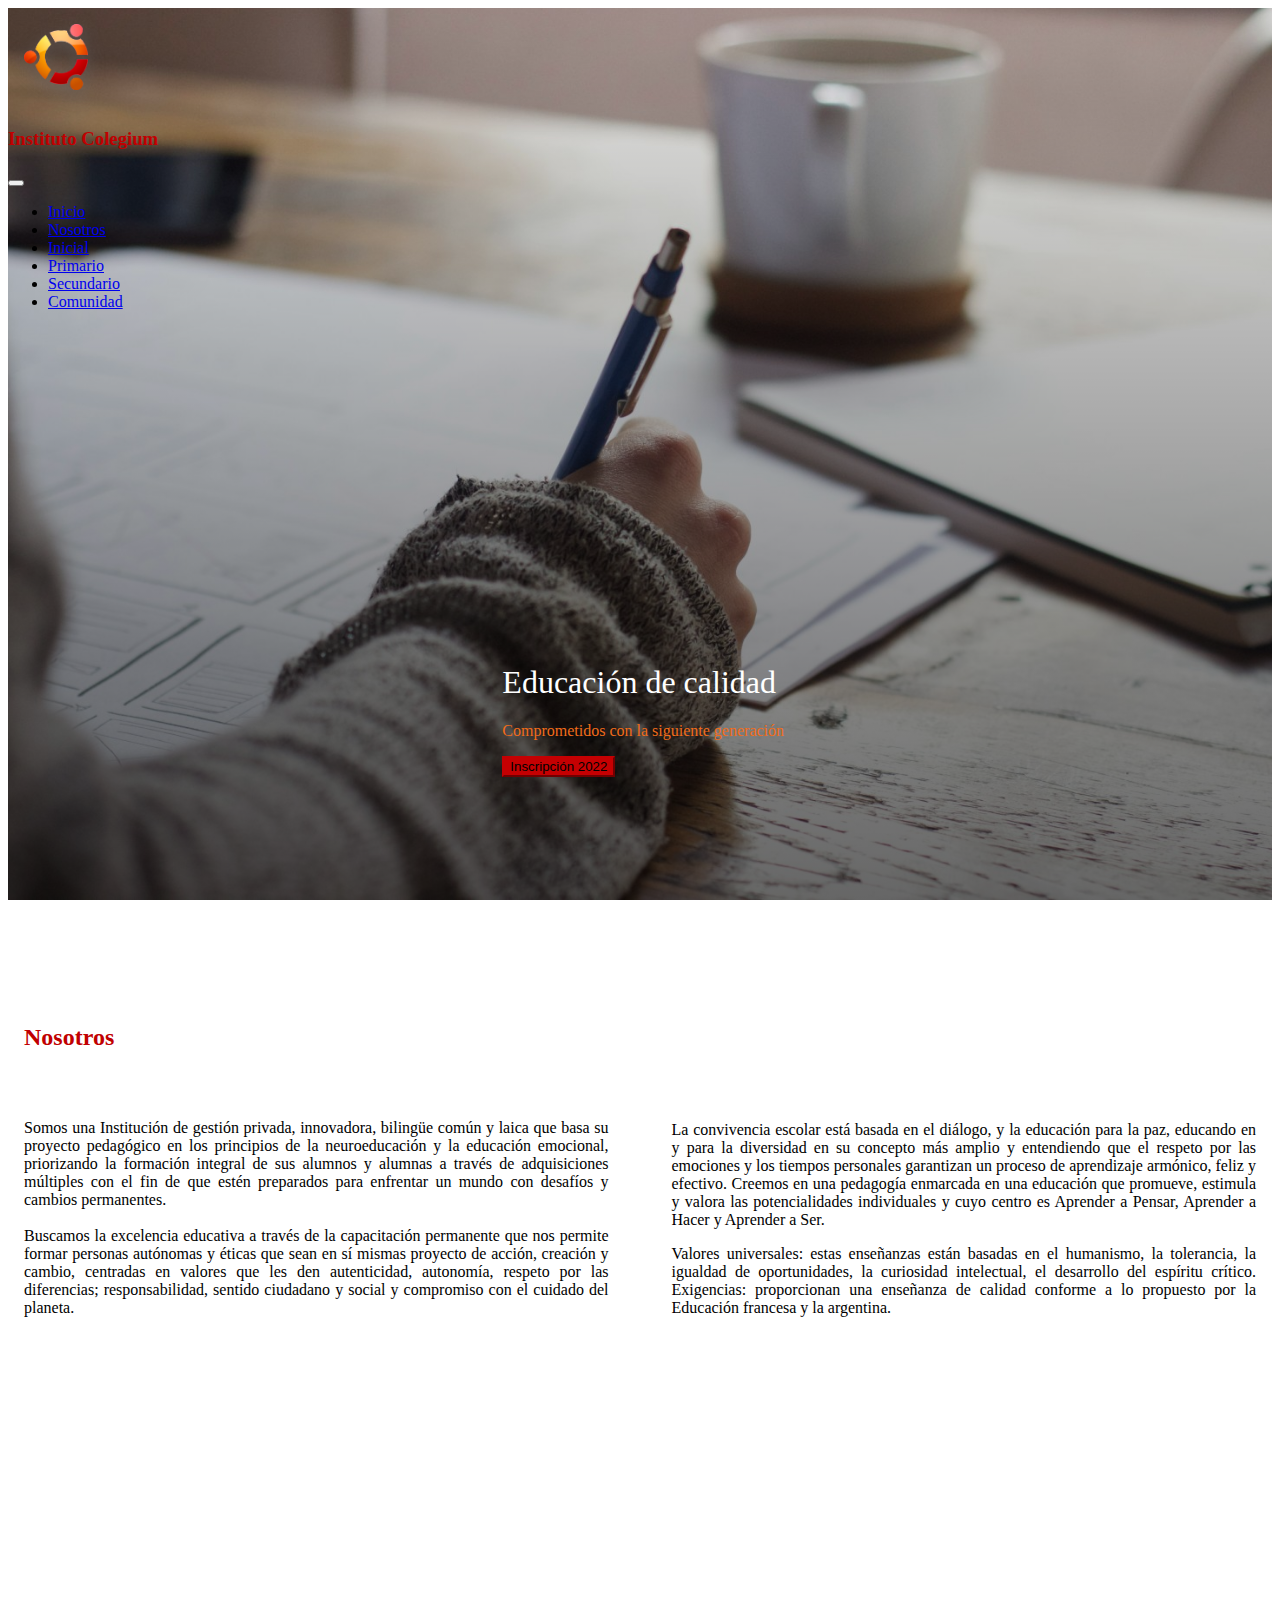
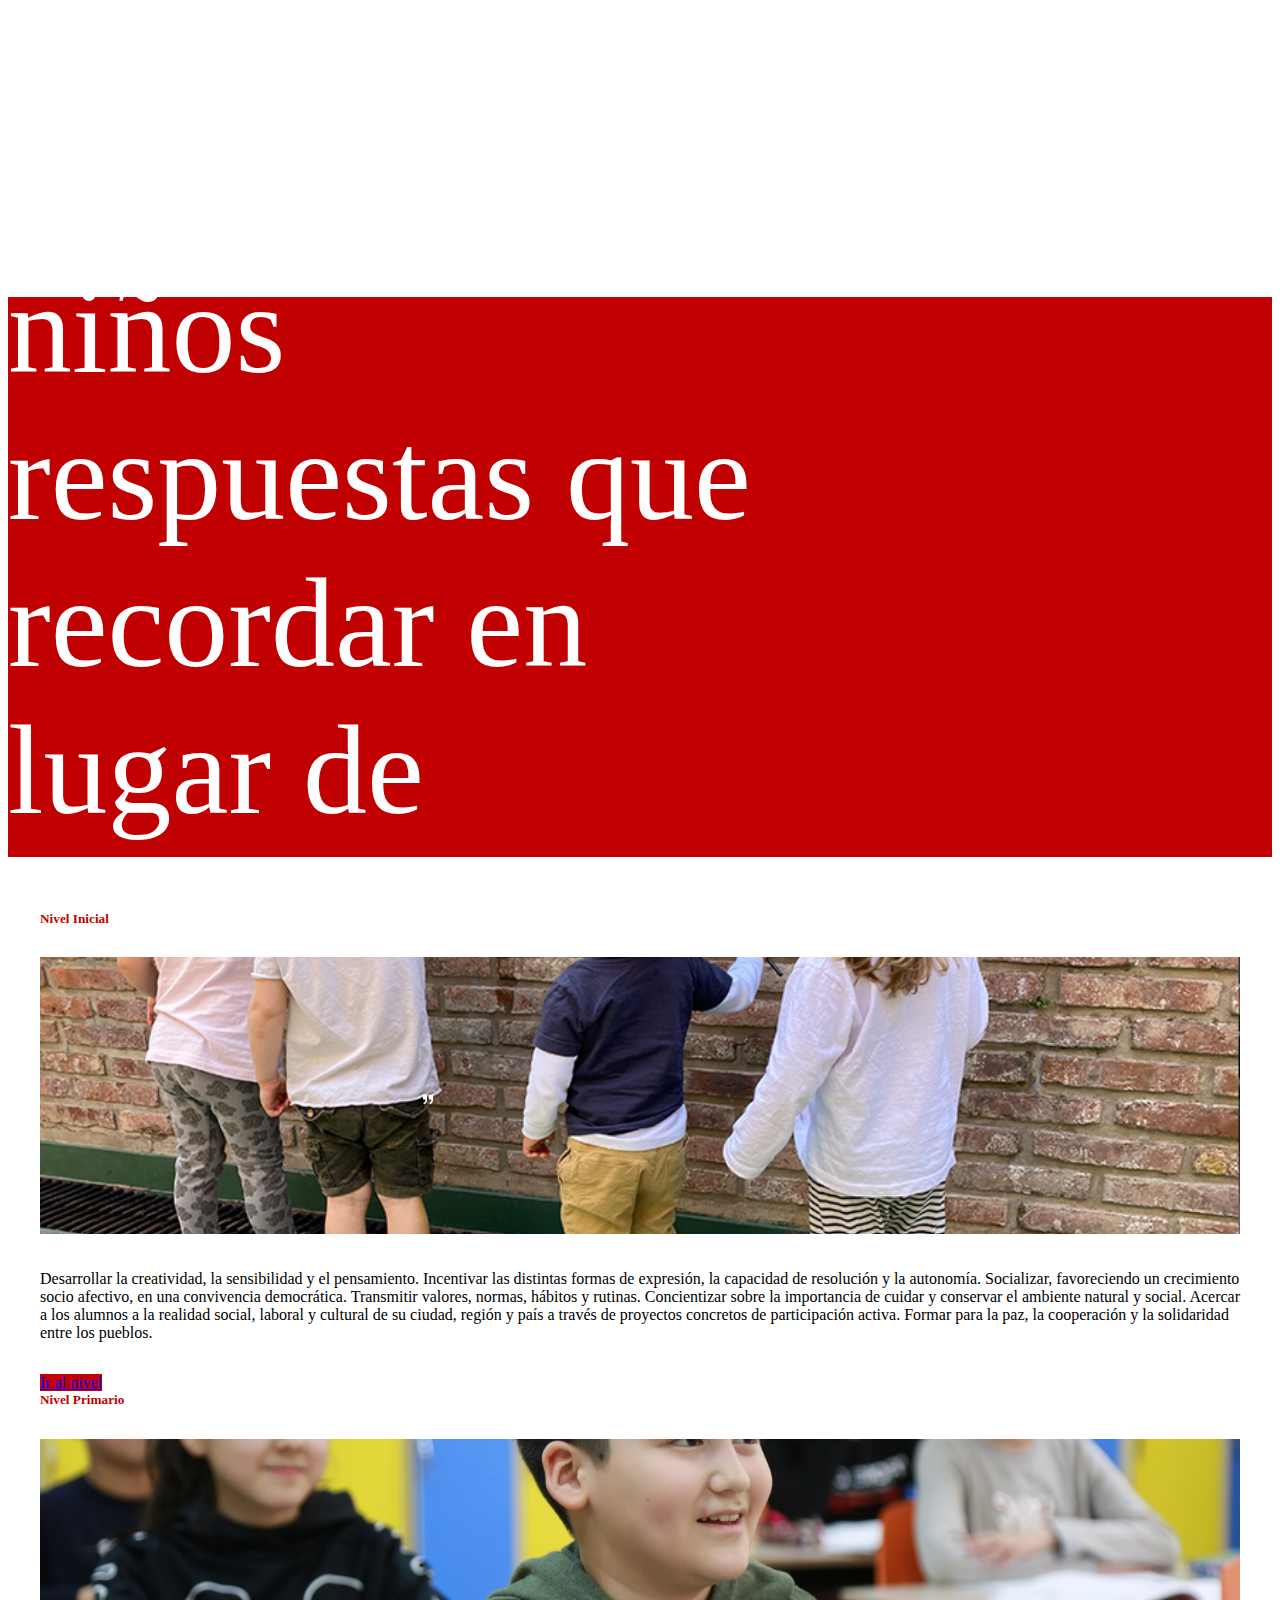
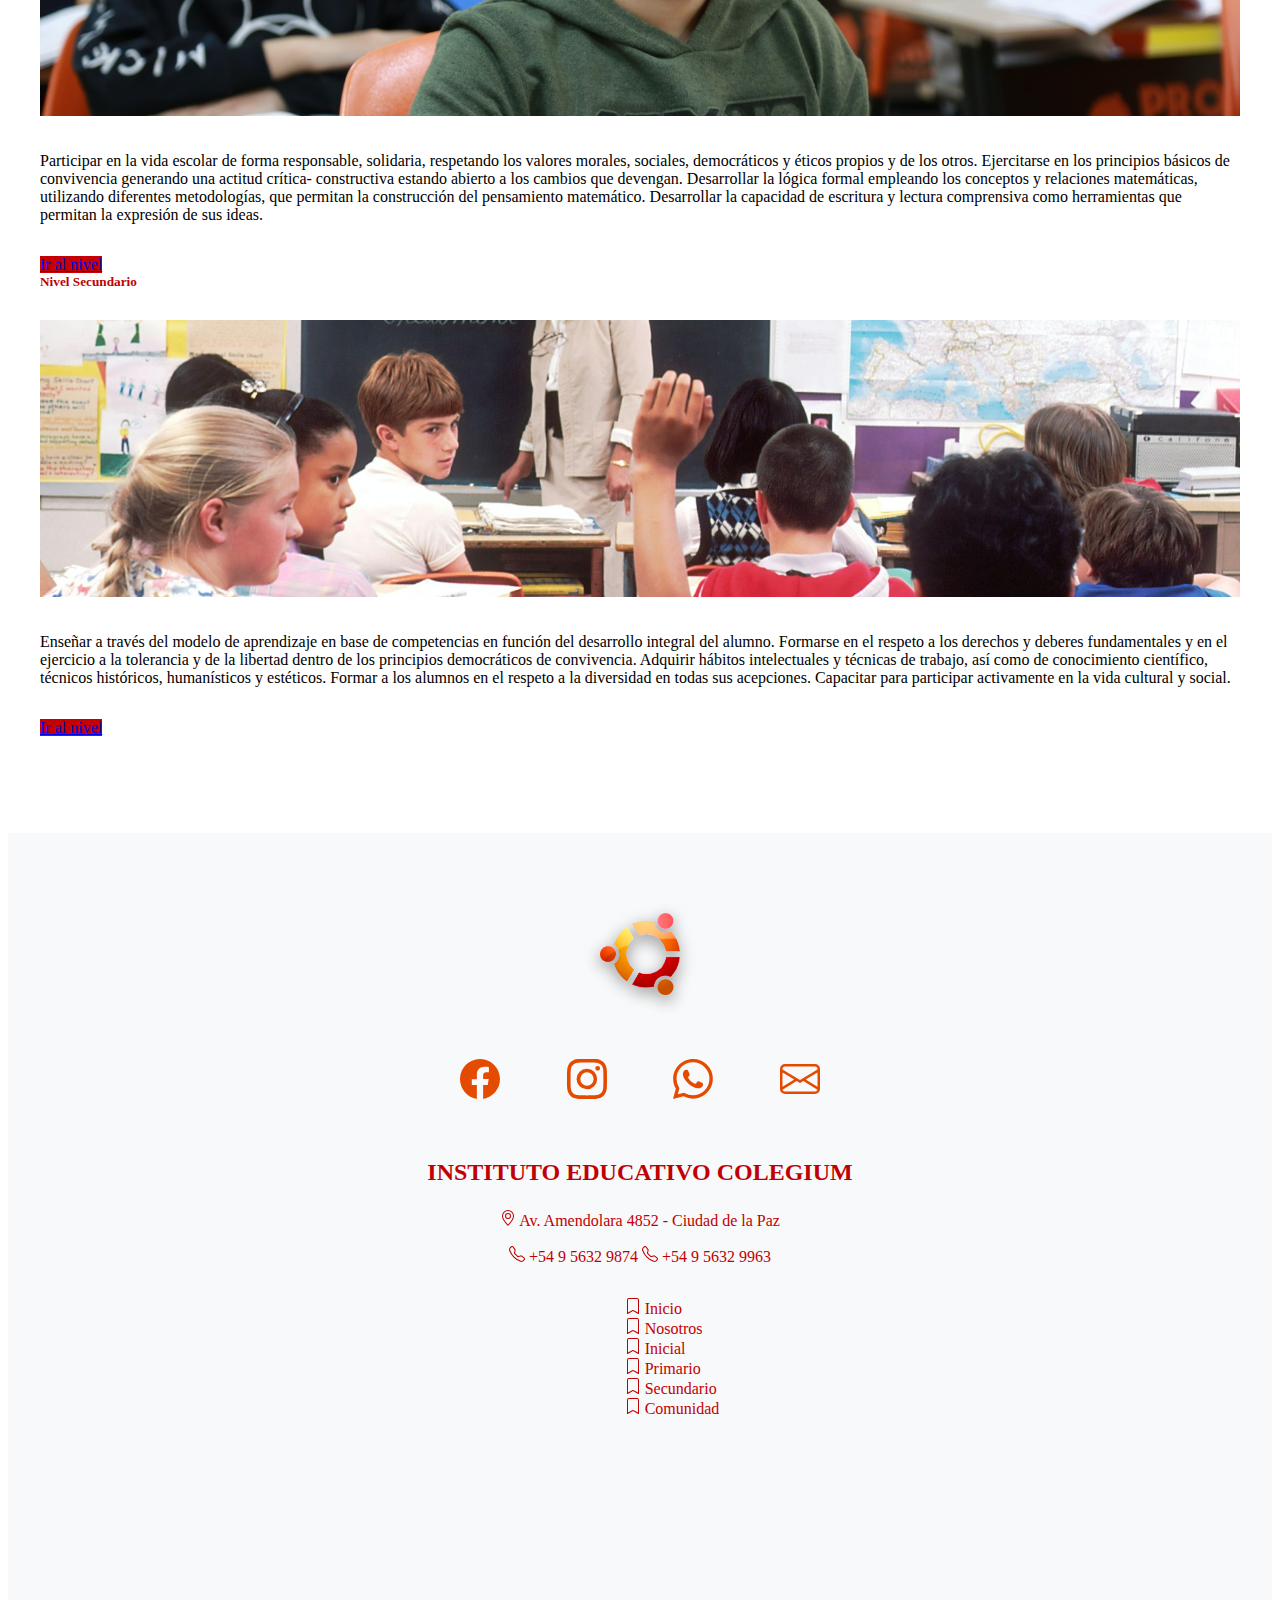
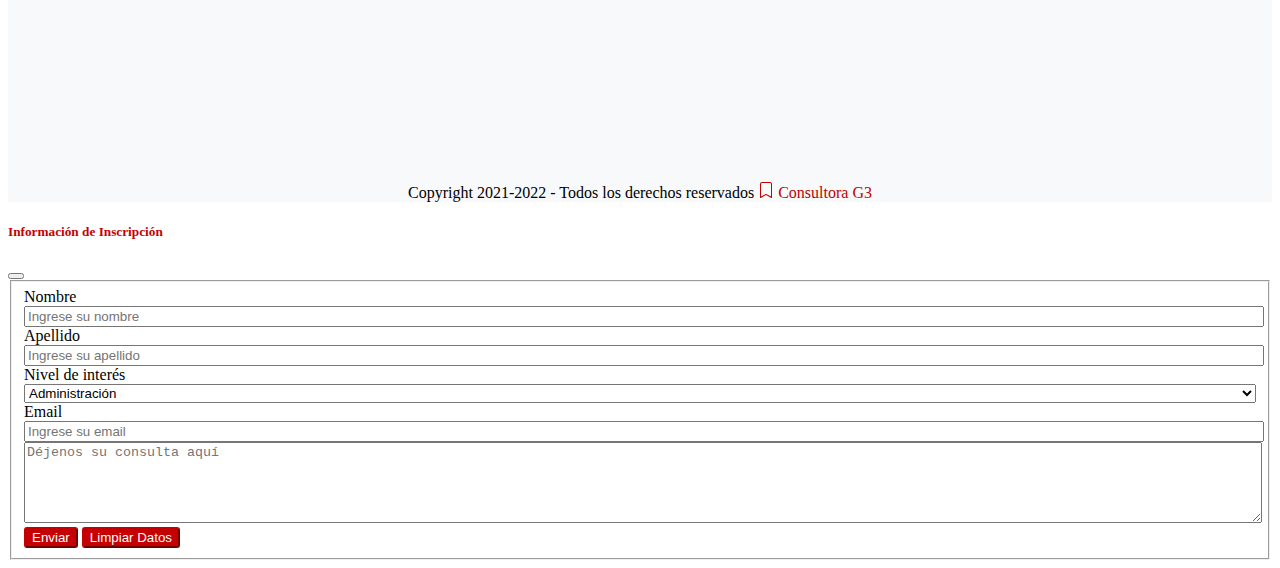
<file: index.html>
<!doctype html>
<html lang="es">

  <head>
    
    <meta charset="utf-8">
    <meta name="viewport" content="width=device-width, initial-scale=1">
    <meta name="keywords" content="educación inicial, educación primaria, educación secundaria"/>
    <meta name="description" content="Instituto Educativo Colegium, dedicado a la educación inicial primaria y secundaria de excelencia"/>
    <title>Instituto Educativo Colegium</title>
    <link rel="icon" type="image/gif/png" href="./assets/logo.png">

    <!-- Bootstrap CSS -->
    <link href="https://cdn.jsdelivr.net/npm/bootstrap@5.1.3/dist/css/bootstrap.min.css" rel="stylesheet" integrity="sha384-1BmE4kWBq78iYhFldvKuhfTAU6auU8tT94WrHftjDbrCEXSU1oBoqyl2QvZ6jIW3" crossorigin="anonymous">

    <link rel="stylesheet" href="./css/main.css">
    <link rel="preconnect" href="https://fonts.googleapis.com">
    <link rel="preconnect" href="https://fonts.gstatic.com" crossorigin>
    <link href="https://fonts.googleapis.com/css2?family=Inter:wght@300&display=swap" rel="stylesheet">
    <link rel="stylesheet" href="https://cdnjs.cloudflare.com/ajax/libs/animate.css/4.1.1/animate.min.css" />

  </head>

  <body>
    
    <div class="encabezado">
      
      <header class="header">  <!----------------------------- HEADER ---->
                  
          <nav class="navbar navbar-expand-lg navbar-light  bg-light fixed-top  shadow">
              <div class="container px-lg-2 px-sm-1">
                <a class="navbar-brand p-0 m-0" href="#"><img class="header__logo" src="./assets/logo.png" alt="Logo Colegio"></a>
                <h3 class="header__titulo">Instituto Colegium</h3>
                <button class="navbar-toggler" type="button" data-bs-toggle="collapse" data-bs-target="#navbarNav" aria-controls="navbarNav" aria-expanded="false" aria-label="Toggle navigation">
                  <span class="navbar-toggler-icon"></span>
                </button>
                <div class="collapse navbar-collapse justify-content-end" id="navbarNav">
                  <ul class="navbar-nav align-items-center">
                    <li class="nav-item h6">
                      <a class="nav-link text-danger active" aria-current="page" href="#">Inicio</a>
                    </li>
                    <li class="nav-item h6">
                      <a class="nav-link text-danger" href="./seccion/nosotros.html">Nosotros</a>
                    </li>
                    <li class="nav-item h6">
                      <a class="nav-link text-danger" href="./seccion/inicial.html">Inicial</a>
                    </li>
                    <li class="nav-item h6">
                      <a class="nav-link text-danger" href="./seccion/primario.html">Primario</a>
                    </li>
                    <li class="nav-item h6">
                      <a class="nav-link text-danger" href="./seccion/secundario.html">Secundario</a>
                    </li>
                    <li class="nav-item h6">
                      <a class="nav-link text-danger" href="./seccion/comunidad.html">Comunidad</a>
                    </li>
                    
                  </ul>
                </div>
              </div>
          </nav>
  
      </header>  <!------------------------------ /  HEADER -->
      
      <div class="container hero  animate__animated animate__fadeInUp">
        
        <div class="row hero__mensaje">
    
            <div class="col-xl-12 col-lg-12 col-md-12 col-sm-12 col-xs-12 hero__txt">
                <h1 class="display-3 fw-bold">Educación de calidad</h1>
    
                <p class="hero__bajada display-5 fw-normal">Comprometidos con la siguiente generación</p>
    
                <button type="button" class="btn btn-primary animate__animated animate__bounce animate__delay-2s animate__repeat-2 shadow" data-bs-toggle="modal" data-bs-target="#exampleModal">
                  Inscripción 2022
                </button>
                
            </div>        
          </div>
      </div>
        
    </div>
    
    <article class="container main__nosotros overflow-hiddenv"> <!-----  SECCION PRESENTACION-->
      
      <div class="row">
        
        <div class="main__nosotros--txt">
            <h2 class="text-center">Nosotros</h2>
  
            <div class="main__nosotros--cols">
              <p class="fw-light">Somos una Institución de gestión privada, innovadora, bilingüe común y laica que basa su proyecto pedagógico en los principios de la neuroeducación y la educación emocional, priorizando la formación integral de sus alumnos y alumnas a través de adquisiciones múltiples con el fin de que estén preparados para enfrentar un mundo con desafíos y cambios permanentes.<br><br>Buscamos la excelencia educativa a través de la capacitación permanente que nos permite formar personas autónomas y éticas que sean en sí mismas proyecto de acción, creación y cambio, centradas en valores que les den autenticidad, autonomía, respeto por las diferencias; responsabilidad, sentido ciudadano y social y compromiso con el cuidado del planeta.<br><br>La convivencia escolar está basada en el diálogo, y la educación para la paz, educando en y para la diversidad en su concepto más amplio y entendiendo que el respeto por las emociones y los tiempos personales garantizan un proceso de aprendizaje armónico, feliz y efectivo. Creemos en una pedagogía enmarcada en una educación que promueve, estimula y valora las potencialidades individuales y cuyo centro es Aprender a Pensar, Aprender a Hacer y Aprender a Ser.</p>
              <p class="fw-light">Valores universales: estas enseñanzas están basadas en el humanismo, la tolerancia, la igualdad de oportunidades, la curiosidad intelectual, el desarrollo del espíritu crítico. Exigencias: proporcionan una enseñanza de calidad conforme a lo propuesto por la Educación francesa y la argentina.</p>
            </div>
  
        </div>
  
      </div>
      
    </article>  <!-----------   / SECCION PRESENTACION-->
    
    
    <div class="encabezado__nosotros"></div> <!-- contenedor con imagen fija  -->
  

    <div class="container-fluid p-0 m-0">

      <div class="cita">  <!-- separador de secciones con cita-->
        
        <div class="cita__contenedor container">
          <p class="cita__texto fw-normal fs-3"><svg xmlns="http://www.w3.org/2000/svg" width="16" height="16" fill="currentColor" class="bi bi-quote" viewBox="0 0 16 16">
            <path d="M12 12a1 1 0 0 0 1-1V8.558a1 1 0 0 0-1-1h-1.388c0-.351.021-.703.062-1.054.062-.372.166-.703.31-.992.145-.29.331-.517.559-.683.227-.186.516-.279.868-.279V3c-.579 0-1.085.124-1.52.372a3.322 3.322 0 0 0-1.085.992 4.92 4.92 0 0 0-.62 1.458A7.712 7.712 0 0 0 9 7.558V11a1 1 0 0 0 1 1h2Zm-6 0a1 1 0 0 0 1-1V8.558a1 1 0 0 0-1-1H4.612c0-.351.021-.703.062-1.054.062-.372.166-.703.31-.992.145-.29.331-.517.559-.683.227-.186.516-.279.868-.279V3c-.579 0-1.085.124-1.52.372a3.322 3.322 0 0 0-1.085.992 4.92 4.92 0 0 0-.62 1.458A7.712 7.712 0 0 0 3 7.558V11a1 1 0 0 0 1 1h2Z"/>
          </svg>A menudo damos a los niños respuestas que recordar en lugar de problemas a resolver<svg xmlns="http://www.w3.org/2000/svg" width="16" height="16" fill="currentColor" class="cita__quote bi bi-quote" viewBox="0 0 16 16">
            <path d="M12 12a1 1 0 0 0 1-1V8.558a1 1 0 0 0-1-1h-1.388c0-.351.021-.703.062-1.054.062-.372.166-.703.31-.992.145-.29.331-.517.559-.683.227-.186.516-.279.868-.279V3c-.579 0-1.085.124-1.52.372a3.322 3.322 0 0 0-1.085.992 4.92 4.92 0 0 0-.62 1.458A7.712 7.712 0 0 0 9 7.558V11a1 1 0 0 0 1 1h2Zm-6 0a1 1 0 0 0 1-1V8.558a1 1 0 0 0-1-1H4.612c0-.351.021-.703.062-1.054.062-.372.166-.703.31-.992.145-.29.331-.517.559-.683.227-.186.516-.279.868-.279V3c-.579 0-1.085.124-1.52.372a3.322 3.322 0 0 0-1.085.992 4.92 4.92 0 0 0-.62 1.458A7.712 7.712 0 0 0 3 7.558V11a1 1 0 0 0 1 1h2Z"/>
          </svg></p>
          <span class="cita__autor fst-italic fs-5">Roger Lewin</span>
        </div>

      </div>

      <section class="container contiene__tarjetas">
        
        <div class="row contiene__tarjetas--fila">

          <div class="col-xl-4 col-lg-4 col-md-12 col-xs-12">
            <div class="tarjeta tarjeta__1 shadow">
              <div class="tarjeta__titulo">
                <h5 class="fw-bold">Nivel Inicial</h5>
              </div>
                <img src="./assets/explorando.jpg" class="tarjeta__imagen" alt="Imagen escolar">
                <p class="tarjeta__texto fw-light">Desarrollar la creatividad, la sensibilidad y el pensamiento. Incentivar las distintas formas de expresión, la capacidad de resolución y la autonomía.
                Socializar, favoreciendo un crecimiento socio afectivo, en una convivencia democrática. Transmitir valores, normas, hábitos y rutinas. Concientizar sobre la importancia de cuidar y conservar el ambiente natural y social.  Acercar a los alumnos a la realidad social, laboral y cultural de su ciudad, región y país a través de proyectos concretos de participación activa.  
                Formar para la paz, la cooperación y la solidaridad entre los pueblos.</p>
                <a href="./seccion/inicial.html" class="btn btn-primary">Ir al nivel</a>
              </div>
          </div>
      
          <div class="col-xl-4 col-lg-4 col-md-12 col-xs-12">
            <div class="tarjeta tarjeta__2 shadow">
              <div class="tarjeta__titulo">
                <h5 class="fw-bold">Nivel Primario</h5>
              </div>
                <img src="./assets/chicos.jpg" class="tarjeta__imagen" alt="Imagen escolar">
                <p class="tarjeta__texto fw-light">Participar en la vida escolar de forma responsable, solidaria, respetando los valores morales, sociales, democráticos y éticos propios y de los otros.
                  Ejercitarse en los principios básicos de convivencia generando una actitud crítica- constructiva estando abierto a los cambios que devengan.
                  Desarrollar la lógica formal empleando los conceptos y relaciones matemáticas, utilizando diferentes metodologías, que permitan la construcción del pensamiento matemático.
                  Desarrollar la capacidad de escritura y lectura comprensiva como herramientas que permitan la expresión de sus ideas.</p>
                <a href="./seccion/primario.html" class="btn btn-primary">Ir al nivel</a>
            </div>
          </div>
      
          <div class="col-xl-4 col-lg-4 col-md-12 col-xs-12">
            <div class="tarjeta tarjeta__3 shadow">
              <div class="tarjeta__titulo">
                <h5 class="fw-bold">Nivel Secundario</h5>
              </div>
                <img src="./assets/secundaria.jpg" class="tarjeta__imagen" alt="Imagen escolar">
                <p class="tarjeta__texto fw-light">Enseñar a través del modelo de aprendizaje en base de competencias en función del desarrollo integral del alumno. Formarse en el respeto a los derechos y deberes fundamentales y en el ejercicio a la tolerancia y de la libertad dentro de los principios democráticos de convivencia.
                Adquirir hábitos intelectuales y técnicas de trabajo, así como de conocimiento científico, técnicos históricos, humanísticos y estéticos. Formar a los alumnos en el respeto a la diversidad en todas sus acepciones. Capacitar para participar activamente en la vida cultural y social.</p>
                <a href="./seccion/secundario.html" class="btn btn-primary">Ir al nivel</a>
            </div>
          </div>
        </div>
  
      </section>
    </div>
    


    <footer class="container-fluid footer px-0">

      <div class="container footer__marco">

        <div class="row footer__contiene">
    
          <div class="col-xl-4 col-md-12 col-xs-12 footer__logo order-xl-2 order-lg-1 order-md-1">
            <img src="./assets/logo.png" alt="Logo Colegio"" >
          </div>
    
          <div class="col-xl-4 col-md-12 col-xs-12 footer__redes order-xl-1 order-lg-2 order-md-2">
    
            <div class="footer__flex--redes">
                <div><a href="#"><svg xmlns="http://www.w3.org/2000/svg"  fill="rgb(229 75 0)" class="footer__bi bi-facebook" viewBox="0 0 16 16">
                  <path d="M16 8.049c0-4.446-3.582-8.05-8-8.05C3.58 0-.002 3.603-.002 8.05c0 4.017 2.926 7.347 6.75 7.951v-5.625h-2.03V8.05H6.75V6.275c0-2.017 1.195-3.131 3.022-3.131.876 0 1.791.157 1.791.157v1.98h-1.009c-.993 0-1.303.621-1.303 1.258v1.51h2.218l-.354 2.326H9.25V16c3.824-.604 6.75-3.934 6.75-7.951z"/>
                </svg></a></div>
    
                <div><a href="#"><svg xmlns="http://www.w3.org/2000/svg"  fill="rgb(229 75 0)" class="footer__bi bi-instagram" viewBox="0 0 16 16">
                  <path d="M8 0C5.829 0 5.556.01 4.703.048 3.85.088 3.269.222 2.76.42a3.917 3.917 0 0 0-1.417.923A3.927 3.927 0 0 0 .42 2.76C.222 3.268.087 3.85.048 4.7.01 5.555 0 5.827 0 8.001c0 2.172.01 2.444.048 3.297.04.852.174 1.433.372 1.942.205.526.478.972.923 1.417.444.445.89.719 1.416.923.51.198 1.09.333 1.942.372C5.555 15.99 5.827 16 8 16s2.444-.01 3.298-.048c.851-.04 1.434-.174 1.943-.372a3.916 3.916 0 0 0 1.416-.923c.445-.445.718-.891.923-1.417.197-.509.332-1.09.372-1.942C15.99 10.445 16 10.173 16 8s-.01-2.445-.048-3.299c-.04-.851-.175-1.433-.372-1.941a3.926 3.926 0 0 0-.923-1.417A3.911 3.911 0 0 0 13.24.42c-.51-.198-1.092-.333-1.943-.372C10.443.01 10.172 0 7.998 0h.003zm-.717 1.442h.718c2.136 0 2.389.007 3.232.046.78.035 1.204.166 1.486.275.373.145.64.319.92.599.28.28.453.546.598.92.11.281.24.705.275 1.485.039.843.047 1.096.047 3.231s-.008 2.389-.047 3.232c-.035.78-.166 1.203-.275 1.485a2.47 2.47 0 0 1-.599.919c-.28.28-.546.453-.92.598-.28.11-.704.24-1.485.276-.843.038-1.096.047-3.232.047s-2.39-.009-3.233-.047c-.78-.036-1.203-.166-1.485-.276a2.478 2.478 0 0 1-.92-.598 2.48 2.48 0 0 1-.6-.92c-.109-.281-.24-.705-.275-1.485-.038-.843-.046-1.096-.046-3.233 0-2.136.008-2.388.046-3.231.036-.78.166-1.204.276-1.486.145-.373.319-.64.599-.92.28-.28.546-.453.92-.598.282-.11.705-.24 1.485-.276.738-.034 1.024-.044 2.515-.045v.002zm4.988 1.328a.96.96 0 1 0 0 1.92.96.96 0 0 0 0-1.92zm-4.27 1.122a4.109 4.109 0 1 0 0 8.217 4.109 4.109 0 0 0 0-8.217zm0 1.441a2.667 2.667 0 1 1 0 5.334 2.667 2.667 0 0 1 0-5.334z"/>
                </svg></a></div>
    
                <div><a href="#"><svg xmlns="http://www.w3.org/2000/svg"  fill="rgb(229 75 0)" class="footer__bi bi-whatsapp" viewBox="0 0 16 16">
                  <path d="M13.601 2.326A7.854 7.854 0 0 0 7.994 0C3.627 0 .068 3.558.064 7.926c0 1.399.366 2.76 1.057 3.965L0 16l4.204-1.102a7.933 7.933 0 0 0 3.79.965h.004c4.368 0 7.926-3.558 7.93-7.93A7.898 7.898 0 0 0 13.6 2.326zM7.994 14.521a6.573 6.573 0 0 1-3.356-.92l-.24-.144-2.494.654.666-2.433-.156-.251a6.56 6.56 0 0 1-1.007-3.505c0-3.626 2.957-6.584 6.591-6.584a6.56 6.56 0 0 1 4.66 1.931 6.557 6.557 0 0 1 1.928 4.66c-.004 3.639-2.961 6.592-6.592 6.592zm3.615-4.934c-.197-.099-1.17-.578-1.353-.646-.182-.065-.315-.099-.445.099-.133.197-.513.646-.627.775-.114.133-.232.148-.43.05-.197-.1-.836-.308-1.592-.985-.59-.525-.985-1.175-1.103-1.372-.114-.198-.011-.304.088-.403.087-.088.197-.232.296-.346.1-.114.133-.198.198-.33.065-.134.034-.248-.015-.347-.05-.099-.445-1.076-.612-1.47-.16-.389-.323-.335-.445-.34-.114-.007-.247-.007-.38-.007a.729.729 0 0 0-.529.247c-.182.198-.691.677-.691 1.654 0 .977.71 1.916.81 2.049.098.133 1.394 2.132 3.383 2.992.47.205.84.326 1.129.418.475.152.904.129 1.246.08.38-.058 1.171-.48 1.338-.943.164-.464.164-.86.114-.943-.049-.084-.182-.133-.38-.232z"/>
                </svg></a></div>
    
                <div><a href="#"><svg xmlns="http://www.w3.org/2000/svg"  fill="rgb(229 75 0)" class="footer__bi bi-envelope" viewBox="0 0 16 16">
                  <path d="M0 4a2 2 0 0 1 2-2h12a2 2 0 0 1 2 2v8a2 2 0 0 1-2 2H2a2 2 0 0 1-2-2V4Zm2-1a1 1 0 0 0-1 1v.217l7 4.2 7-4.2V4a1 1 0 0 0-1-1H2Zm13 2.383-4.708 2.825L15 11.105V5.383Zm-.034 6.876-5.64-3.471L8 9.583l-1.326-.795-5.64 3.47A1 1 0 0 0 2 13h12a1 1 0 0 0 .966-.741ZM1 11.105l4.708-2.897L1 5.383v5.722Z"/>
                </svg></a></div>
    
            </div>
          
            <p class="footer__dir--instituto"> <strong>INSTITUTO EDUCATIVO COLEGIUM</strong></p>
            <p class="footer__dir--ubicacion"><svg xmlns="http://www.w3.org/2000/svg" width="16" height="16" fill="currentColor" class="bi bi-geo-alt" viewBox="0 0 16 16">
              <path d="M12.166 8.94c-.524 1.062-1.234 2.12-1.96 3.07A31.493 31.493 0 0 1 8 14.58a31.481 31.481 0 0 1-2.206-2.57c-.726-.95-1.436-2.008-1.96-3.07C3.304 7.867 3 6.862 3 6a5 5 0 0 1 10 0c0 .862-.305 1.867-.834 2.94zM8 16s6-5.686 6-10A6 6 0 0 0 2 6c0 4.314 6 10 6 10z"/>
              <path d="M8 8a2 2 0 1 1 0-4 2 2 0 0 1 0 4zm0 1a3 3 0 1 0 0-6 3 3 0 0 0 0 6z"/>
            </svg> Av. Amendolara 4852 - Ciudad de la Paz</p>
            <p class="footer__dir--tel"><svg xmlns="http://www.w3.org/2000/svg" width="16" height="16" fill="currentColor" class="bi bi-telephone" viewBox="0 0 16 16">
              <path d="M3.654 1.328a.678.678 0 0 0-1.015-.063L1.605 2.3c-.483.484-.661 1.169-.45 1.77a17.568 17.568 0 0 0 4.168 6.608 17.569 17.569 0 0 0 6.608 4.168c.601.211 1.286.033 1.77-.45l1.034-1.034a.678.678 0 0 0-.063-1.015l-2.307-1.794a.678.678 0 0 0-.58-.122l-2.19.547a1.745 1.745 0 0 1-1.657-.459L5.482 8.062a1.745 1.745 0 0 1-.46-1.657l.548-2.19a.678.678 0 0 0-.122-.58L3.654 1.328zM1.884.511a1.745 1.745 0 0 1 2.612.163L6.29 2.98c.329.423.445.974.315 1.494l-.547 2.19a.678.678 0 0 0 .178.643l2.457 2.457a.678.678 0 0 0 .644.178l2.189-.547a1.745 1.745 0 0 1 1.494.315l2.306 1.794c.829.645.905 1.87.163 2.611l-1.034 1.034c-.74.74-1.846 1.065-2.877.702a18.634 18.634 0 0 1-7.01-4.42 18.634 18.634 0 0 1-4.42-7.009c-.362-1.03-.037-2.137.703-2.877L1.885.511z"/>
            </svg> +54 9 5632 9874 <svg xmlns="http://www.w3.org/2000/svg" width="16" height="16" fill="currentColor" class="bi bi-telephone" viewBox="0 0 16 16">
              <path d="M3.654 1.328a.678.678 0 0 0-1.015-.063L1.605 2.3c-.483.484-.661 1.169-.45 1.77a17.568 17.568 0 0 0 4.168 6.608 17.569 17.569 0 0 0 6.608 4.168c.601.211 1.286.033 1.77-.45l1.034-1.034a.678.678 0 0 0-.063-1.015l-2.307-1.794a.678.678 0 0 0-.58-.122l-2.19.547a1.745 1.745 0 0 1-1.657-.459L5.482 8.062a1.745 1.745 0 0 1-.46-1.657l.548-2.19a.678.678 0 0 0-.122-.58L3.654 1.328zM1.884.511a1.745 1.745 0 0 1 2.612.163L6.29 2.98c.329.423.445.974.315 1.494l-.547 2.19a.678.678 0 0 0 .178.643l2.457 2.457a.678.678 0 0 0 .644.178l2.189-.547a1.745 1.745 0 0 1 1.494.315l2.306 1.794c.829.645.905 1.87.163 2.611l-1.034 1.034c-.74.74-1.846 1.065-2.877.702a18.634 18.634 0 0 1-7.01-4.42 18.634 18.634 0 0 1-4.42-7.009c-.362-1.03-.037-2.137.703-2.877L1.885.511z"/>
            </svg> +54 9 5632 9963</p>
          
    
          </div>
          
        <div class="col-xl-4 col-md-12 col-xs-12 p-0 order-xl-3 order-lg-3 order-md-3">
            
            <ul class="footer__menu">
              <li class="">
                <a class="bolder" href="#"><svg xmlns="http://www.w3.org/2000/svg" width="16" height="16" fill="currentColor" class="bi bi-bookmark" viewBox="0 0 16 16">
                  <path d="M2 2a2 2 0 0 1 2-2h8a2 2 0 0 1 2 2v13.5a.5.5 0 0 1-.777.416L8 13.101l-5.223 2.815A.5.5 0 0 1 2 15.5V2zm2-1a1 1 0 0 0-1 1v12.566l4.723-2.482a.5.5 0 0 1 .554 0L13 14.566V2a1 1 0 0 0-1-1H4z"/>
                </svg> Inicio</a>
              </li>
              <li class="">
                <a class="" href="./seccion/nosotros.html"><svg xmlns="http://www.w3.org/2000/svg" width="16" height="16" fill="currentColor" class="bi bi-bookmark" viewBox="0 0 16 16">
                  <path d="M2 2a2 2 0 0 1 2-2h8a2 2 0 0 1 2 2v13.5a.5.5 0 0 1-.777.416L8 13.101l-5.223 2.815A.5.5 0 0 1 2 15.5V2zm2-1a1 1 0 0 0-1 1v12.566l4.723-2.482a.5.5 0 0 1 .554 0L13 14.566V2a1 1 0 0 0-1-1H4z"/>
                </svg> Nosotros</a>
              </li>
              <li class="">
                <a class="" href="./seccion/inicial.html"><svg xmlns="http://www.w3.org/2000/svg" width="16" height="16" fill="currentColor" class="bi bi-bookmark" viewBox="0 0 16 16">
                  <path d="M2 2a2 2 0 0 1 2-2h8a2 2 0 0 1 2 2v13.5a.5.5 0 0 1-.777.416L8 13.101l-5.223 2.815A.5.5 0 0 1 2 15.5V2zm2-1a1 1 0 0 0-1 1v12.566l4.723-2.482a.5.5 0 0 1 .554 0L13 14.566V2a1 1 0 0 0-1-1H4z"/>
                </svg> Inicial</a>
              </li>
              <li class="">
                <a class="" href="./seccion/primario.html"><svg xmlns="http://www.w3.org/2000/svg" width="16" height="16" fill="currentColor" class="bi bi-bookmark" viewBox="0 0 16 16">
                  <path d="M2 2a2 2 0 0 1 2-2h8a2 2 0 0 1 2 2v13.5a.5.5 0 0 1-.777.416L8 13.101l-5.223 2.815A.5.5 0 0 1 2 15.5V2zm2-1a1 1 0 0 0-1 1v12.566l4.723-2.482a.5.5 0 0 1 .554 0L13 14.566V2a1 1 0 0 0-1-1H4z"/>
                </svg> Primario</a>
              </li>
              <li class="">
                <a class="" href="./seccion/secundario.html"><svg xmlns="http://www.w3.org/2000/svg" width="16" height="16" fill="currentColor" class="bi bi-bookmark" viewBox="0 0 16 16">
                  <path d="M2 2a2 2 0 0 1 2-2h8a2 2 0 0 1 2 2v13.5a.5.5 0 0 1-.777.416L8 13.101l-5.223 2.815A.5.5 0 0 1 2 15.5V2zm2-1a1 1 0 0 0-1 1v12.566l4.723-2.482a.5.5 0 0 1 .554 0L13 14.566V2a1 1 0 0 0-1-1H4z"/>
                </svg> Secundario</a>
              </li>
              <li class="">
                <a class="" href="./seccion/comunidad.html"><svg xmlns="http://www.w3.org/2000/svg" width="16" height="16" fill="currentColor" class="bi bi-bookmark" viewBox="0 0 16 16">
                  <path d="M2 2a2 2 0 0 1 2-2h8a2 2 0 0 1 2 2v13.5a.5.5 0 0 1-.777.416L8 13.101l-5.223 2.815A.5.5 0 0 1 2 15.5V2zm2-1a1 1 0 0 0-1 1v12.566l4.723-2.482a.5.5 0 0 1 .554 0L13 14.566V2a1 1 0 0 0-1-1H4z"/>
                </svg> Comunidad</a>
              </li>
              
            </ul>
        </div>

        </div>
      </div>

      <div class="footer__ubicacion shadow">
        <iframe src="https://www.google.com/maps/embed?pb=!1m18!1m12!1m3!1d3279.0593447747715!2d-58.256079260195406!3d-34.  72889848159439!2m3!1f0!2f0!3f0!3m2!1i1024!2i768!4f13.1!3m3!1m2!1s0x95a32e5d31e99a05%3A0x2becb207b6225d6a!2sQuilmes%2C%20Provincia%20de%20Buenos%20Aires!5e0!3m2!1ses-419!2sar!4v1638153336340!5m2!1ses-419!2sar" width="100%" height="280px" style="border:0;" allowfullscreen="" loading="lazy"></iframe>
      </div>

      <div class="footer__copy">
          <p>Copyright 2021-2022 - Todos los derechos reservados <svg xmlns="http://www.w3.org/2000/svg" width="16" height="16" fill="currentColor" class="bi bi-bookmark" viewBox="0 0 16 16">
            <path d="M2 2a2 2 0 0 1 2-2h8a2 2 0 0 1 2 2v13.5a.5.5 0 0 1-.777.416L8 13.101l-5.223 2.815A.5.5 0 0 1 2 15.5V2zm2-1a1 1 0 0 0-1 1v12.566l4.723-2.482a.5.5 0 0 1 .554 0L13 14.566V2a1 1 0 0 0-1-1H4z"/>
          </svg> <a href="www.g3.com.ar">Consultora G3</a></p>
      </div>

    </footer>
  
  <!-- Modal Inscripcion-->
  <div class="modal fade" id="exampleModal" tabindex="-1" aria-labelledby="exampleModalLabel" aria-hidden="true">
    <div class="modal-dialog">
      <div class="modal-content">
        <div class="modal-header">
          <h5 class="modal-title" id="exampleModalLabel">Información de Inscripción</h5>
          <button type="button" class="btn-close" data-bs-dismiss="modal" aria-label="Close"></button>
        </div>
  
        <div class="modal-body">
  
          <div class="">
          
            <form action="#" method="get" class="main__formulario" >  <!-- FORMULARIO DE CONTACTO -->
  
              <fieldset>
      
                  <div class="main__formulario--campo">
                    <label for="nombre">Nombre</label>
                    <input type="text" id="nombre" placeholder="Ingrese su nombre">
                  </div>
    
                  <div class="main__formulario--campo">
                    <label for="apellido">Apellido</label>
                    <input type="text" id="apellido" placeholder="Ingrese su apellido">
                  </div>
                    
                  <div class="main__formulario--interes">
                    <label for="nivel">Nivel de interés</label>
                      <select name="nivel-interes" id="nivel" class="main__formulario--interes">
                        <option value="inicial">Administración</option>
                        <option value="inicial">Secretaría</option>
                        <option value="inicial">Dirección General</option>
                        <option value="inicial">Inicial</option>
                        <option value="primaria">Primario</option>
                        <option value="secundaria">Secundario</option>
                      </select>
                  </div>
  
                  <div class="main__formulario--mail">
                    <label for="mail">Email</label>
                    <input type="email" name="correo" id="mail" placeholder="Ingrese su email" class="main__formulario--e-mail"><br>
                    <textarea name="correo_txt" id="email_txt" cols="30" rows="5" placeholder="Déjenos su consulta aquí" class="main__formulario--mail_txt"></textarea>
                  </div>
    
                  <input type="submit" value="Enviar" class="main__formulario--boton" data-bs-dismiss="modal">
                  <input type="reset" value="Limpiar Datos" class="main__formulario--boton" data-bs-dismiss="modal">
    
                </fieldset>
    
            </form>
  
        </div>
        <div class="modal-footer">
        </div>
      </div>
    </div>
  </div>
    <!-- Option 1: Bootstrap Bundle with Popper -->
    <script src="https://cdn.jsdelivr.net/npm/bootstrap@5.1.3/dist/js/bootstrap.bundle.min.js" integrity="sha384-ka7Sk0Gln4gmtz2MlQnikT1wXgYsOg+OMhuP+IlRH9sENBO0LRn5q+8nbTov4+1p" crossorigin="anonymous"></script>



  </body>

</html>
</file>
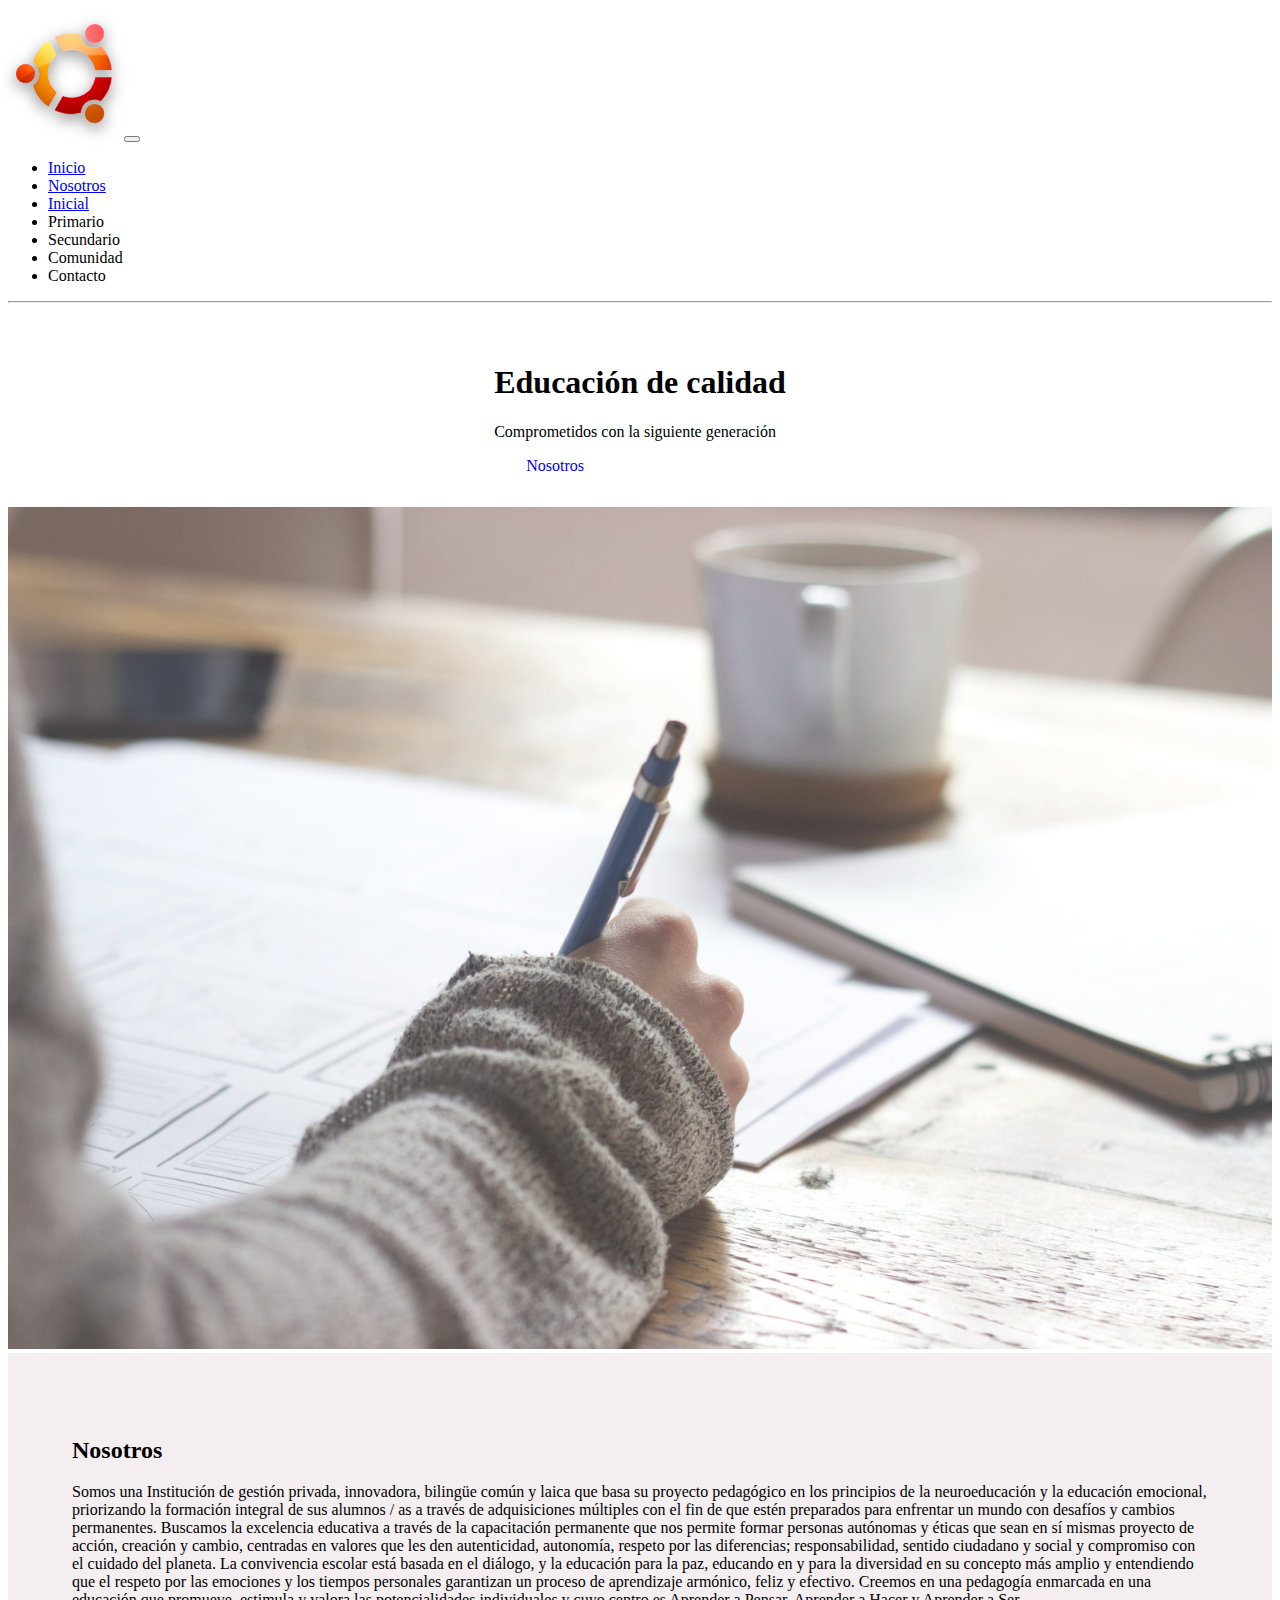
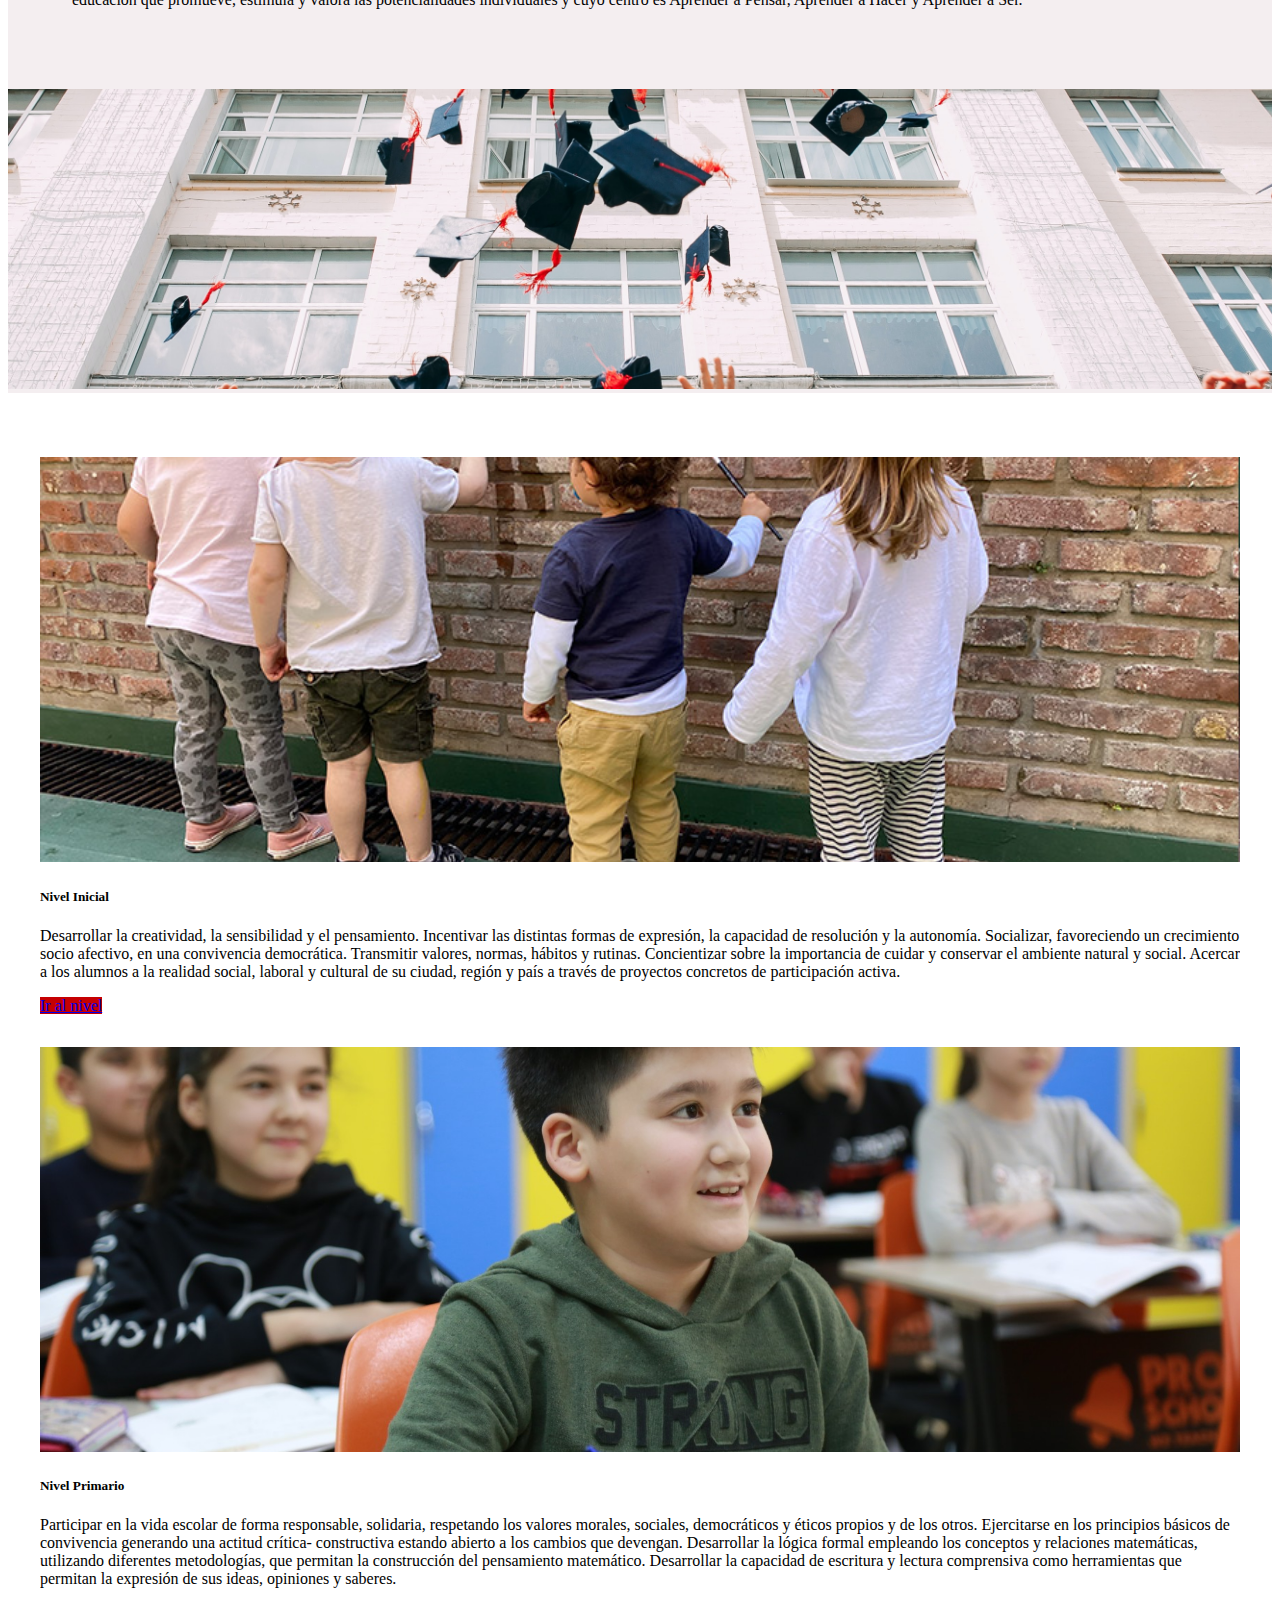
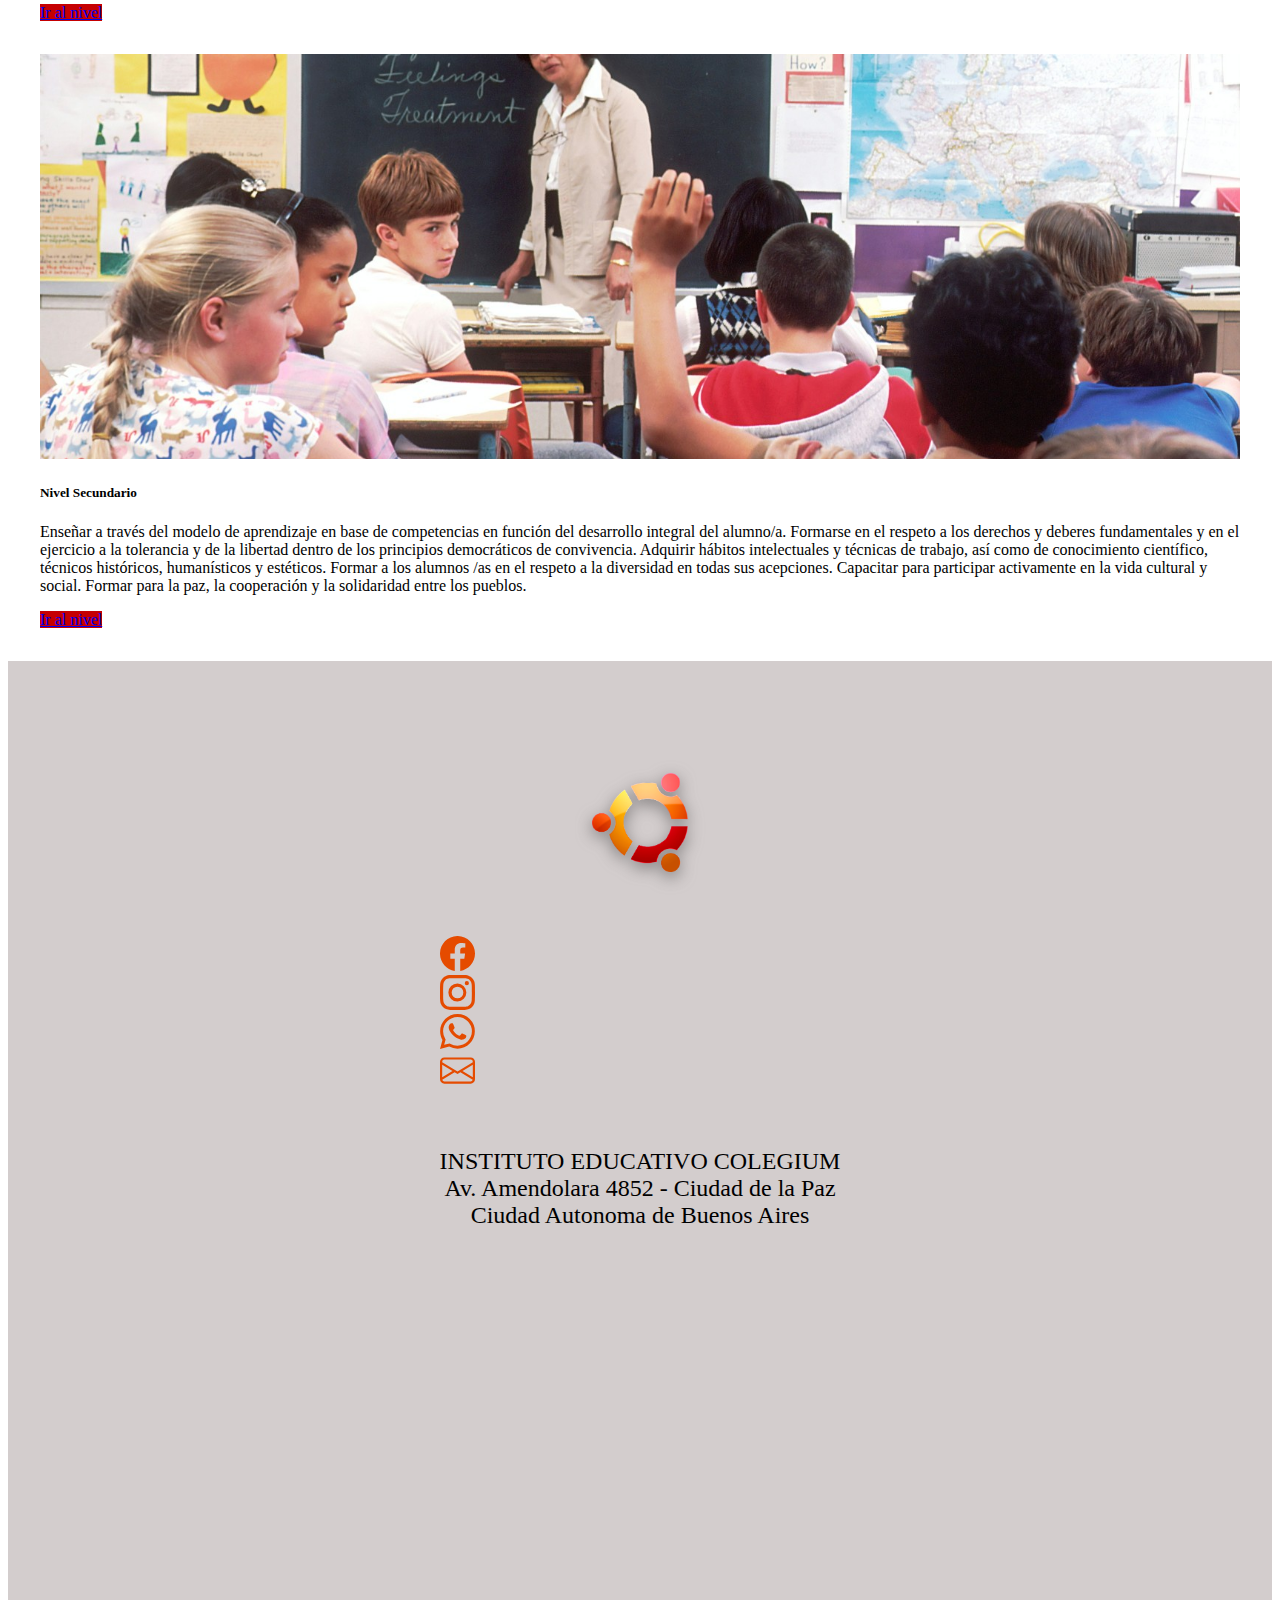
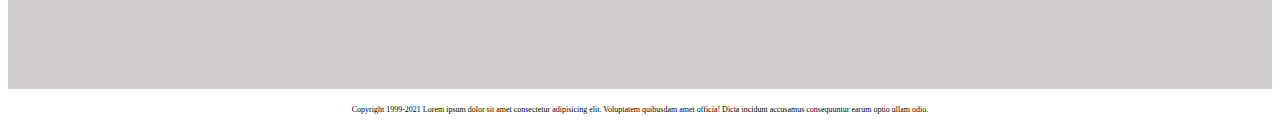
<file: i_index.html>
<!doctype html>
<html lang="es">

  <head>
    
    <meta charset="utf-8">
    <meta name="viewport" content="width=device-width, initial-scale=1">

    <!-- Bootstrap CSS -->
    <link href="https://cdn.jsdelivr.net/npm/bootstrap@5.1.3/dist/css/bootstrap.min.css" rel="stylesheet" integrity="sha384-1BmE4kWBq78iYhFldvKuhfTAU6auU8tT94WrHftjDbrCEXSU1oBoqyl2QvZ6jIW3" crossorigin="anonymous">

    <link rel="stylesheet" href="./css/estilos.css">
    <link rel="icon" type="image/gif/png" href="./assets/logo.png">
    <link rel="preconnect" href="https://fonts.googleapis.com">
    <link rel="preconnect" href="https://fonts.gstatic.com" crossorigin>
    <link href="https://fonts.googleapis.com/css2?family=Inter:wght@300&display=swap" rel="stylesheet">

  </head>

  <body>

    <header class="header">  <!----------------------------- HEADER ---->
        
        <!--<img class="header__logo" src="./assets/logo.png" alt="Logo Colegio">-->
        
        <nav class="navbar navbar-expand-lg  navbar-light  bg-light">
            <div class="container">
              <a class="navbar-brand" href="#"><img class="header__logo" src="./assets/logo.png" alt="Logo Colegio"></a>
              <button class="navbar-toggler" type="button" data-bs-toggle="collapse" data-bs-target="#navbarNav" aria-controls="navbarNav" aria-expanded="false" aria-label="Toggle navigation">
                <span class="navbar-toggler-icon"></span>
              </button>
              <div class="collapse navbar-collapse justify-content-end" id="navbarNav">
                <ul class="navbar-nav align-items-center">
                  <li class="nav-item">
                    <a class="nav-link h3 active" aria-current="page" href="#">Inicio</a>
                  </li>
                  <li class="nav-item h3">
                    <a class="nav-link" href="#">Nosotros</a>
                  </li>
                  <li class="nav-item h3">
                    <a class="nav-link" href="#">Inicial</a>
                  </li>
                  <li class="nav-item h3">
                    <a class="nav-link disabled">Primario</a>
                  </li>
                  <li class="nav-item h3">
                    <a class="nav-link disabled">Secundario</a>
                  </li>
                  <li class="nav-item h3">
                    <a class="nav-link disabled">Comunidad</a>
                  </li>
                  <li class="nav-item h3">
                    <a class="nav-link disabled">Contacto</a>
                  </li>
                </ul>
              </div>
            </div>
          </nav>
        <!--
        <nav class="header__menu">
            <ul class="header__lista">
                <li class="header__item"><a href="#">Inicio</a></li>    
                <li class="header__item"><a href="./vistas/nosotros.html">Nosotros</a></li>
                <li class="header__item"><a href="./vistas/inicial.html">Inicial</a></li>
                <li class="header__item"><a href="./vistas/primario.html">Primario</a></li>            
                <li class="header__item"><a href="./vistas/secundario.html">Secundario</a></li>
                <li class="header__item"><a href="./vistas/comunidad.html">Comunidad</a></li>
                <li class="header__item"><a href="./vistas/contacto.html">Contacto</a></li>
            </ul>
        </nav>-->

    </header>  <!------------------------------ /  HEADER -->
    <!--<hr class="separa">-->
    <hr class="separa">


    <article class="container-fluid hero__sec">  <!----------------- HERO SECC -->

        <div class="row hero__mensaje">

            <div class="col-xl-6 col-md-12 col-sm-12 col-xs-12 hero__txt">
                <h1 class="display-1">Educación de calidad</h1>
                <p class="main__article--bajada display-3">Comprometidos con la siguiente generación</p>
                <a class="main__hero--boton"  href="./vistas/nosotros.html">Nosotros</a>
            </div>

            <div class="col-xl-6 col-md-12 col-sm-12 col-xs-12 hero__img">
              <img src="./assets/fondo_hero.jpg" alt="">
            </div>

        </div>

    </article>  <!------------------------------------- / SECC HERO-->

    <article class="container-fluid main__nosotros"> <!-----  SECCION PRESENTACION-->
      
      <div class="row">

        <div class="col-xl-12 col-md-12 main__nosotros--txt">
            <h2 class="display-3 fw-bold text-center">Nosotros</h2>
            <p class="fw-normal fs-3">Somos una Institución de gestión privada, innovadora, bilingüe común y laica que basa su proyecto pedagógico en los principios de la neuroeducación y la educación emocional, priorizando la formación integral de sus alumnos / as a través de adquisiciones múltiples con el fin de que estén preparados para enfrentar un mundo con desafíos y cambios permanentes. Buscamos la excelencia educativa a través de la capacitación permanente que nos permite formar personas autónomas y éticas que sean en sí mismas proyecto de acción, creación y cambio, centradas en valores que les den autenticidad, autonomía, respeto por las diferencias; responsabilidad, sentido ciudadano y social y compromiso con el cuidado del planeta. La convivencia escolar está basada en el diálogo, y la educación para la paz, educando en y para la diversidad en su concepto más amplio y entendiendo que el respeto por las emociones y los tiempos personales garantizan un proceso de aprendizaje armónico, feliz y efectivo. Creemos en una pedagogía enmarcada en una educación que promueve, estimula y valora las potencialidades individuales y cuyo centro es Aprender a Pensar, Aprender a Hacer y Aprender a Ser.</p>
        </div>

        <div class="col-xl-12 col-md-12 main__nosotros--img">
            <img src="./assets/nosotros.jpg" alt="">
        </div>
    </div>

  </article>  <!-----------   / SECCION PRESENTACION-->


<section class="container-fluid contiene__tarjetas">

  <div class="row contiene__tarjetas--fila">

    <div class="col-xl-4 col-md-4 col-xs-12">
      <div class="card">
        <img src="./assets/explorando.jpg" class="card-img-top" alt="...">
        <div class="card-body">
          <h5 class="card-title fw-bold">Nivel Inicial</h5>
          <p class="card-text">Desarrollar la creatividad, la sensibilidad y el pensamiento. Incentivar las distintas formas de expresión, la capacidad de resolución y la autonomía.
            Socializar, favoreciendo un crecimiento socio afectivo, en una convivencia democrática. Transmitir valores, normas, hábitos y rutinas. Concientizar sobre la importancia de cuidar y conservar el ambiente natural y social.  Acercar a los alumnos a la realidad social, laboral y cultural de su ciudad, región y país a través de proyectos concretos de participación activa.</p>
          <a href="./vistas/inicial.html" class="btn btn-primary">Ir al nivel</a>
        </div>
      </div>
    </div>

    <div class="col-xl-4 col-md-4 col-xs-12">
      <div class="card">
        <img src="./assets/chicos.jpg" class="card-img-top" alt="...">
        <div class="card-body">
          <h5 class="card-title fw-bold">Nivel Primario</h5>
          <p class="card-text">Participar en la vida escolar de forma responsable, solidaria, respetando los valores morales, sociales, democráticos y éticos propios y de los otros.
            Ejercitarse en los principios básicos de convivencia generando una actitud crítica- constructiva estando abierto a los cambios que devengan.
            Desarrollar la lógica formal empleando los conceptos y relaciones matemáticas, utilizando diferentes metodologías, que permitan la construcción del pensamiento matemático.
            Desarrollar la capacidad de escritura y lectura comprensiva como herramientas que permitan la expresión de sus ideas, opiniones y saberes.</p>
          <a href="./vistas/primario.html" class="btn btn-primary">Ir al nivel</a>
        </div>
      </div>
    </div>

    <div class="col-xl-4 col-md-4 col-xs-12">
      <div class="card">
        <img src="./assets/secundaria.jpg" class="card-img-top" alt="...">
        <div class="card-body">
          <h5 class="card-title fw-bold">Nivel Secundario</h5>
          <p class="card-text">Enseñar a través del modelo de aprendizaje en base de competencias en función del desarrollo integral del alumno/a. Formarse en el respeto a los derechos y deberes fundamentales y en el ejercicio a la tolerancia y de la libertad dentro de los principios democráticos de convivencia.
            Adquirir hábitos intelectuales y técnicas de trabajo, así como de conocimiento científico, técnicos históricos, humanísticos y estéticos. Formar a los alumnos /as en el respeto a la diversidad en todas sus acepciones. Capacitar para participar activamente en la vida cultural y social. 
            Formar para la paz, la cooperación y la solidaridad entre los pueblos.</p>
          <a href="./vistas/secundario.html" class="btn btn-primary">Ir al nivel</a>
        </div>
      </div>
    </div>
  </div>
</section>


<footer class="container-fluid footer">

  <div class="row footer__contiene">

    <div class="col-xl-4 col-md-4 col-xs-12 footer__logo order-xl-2 order-lg-2 order-md-2">
      <img src="./assets/logo.png" alt="Logo Colegio" width="200px" >
    </div>

    <div class="col-xl-4 col-md-4 col-xs-12 footer__redes order-xl-1 order-lg-1 order-md-1">

      <div class="flex__redes">
          <div><a href="#"><svg xmlns="http://www.w3.org/2000/svg"  fill="rgb(229 75 0)" class="bi bi-facebook" viewBox="0 0 16 16">
            <path d="M16 8.049c0-4.446-3.582-8.05-8-8.05C3.58 0-.002 3.603-.002 8.05c0 4.017 2.926 7.347 6.75 7.951v-5.625h-2.03V8.05H6.75V6.275c0-2.017 1.195-3.131 3.022-3.131.876 0 1.791.157 1.791.157v1.98h-1.009c-.993 0-1.303.621-1.303 1.258v1.51h2.218l-.354 2.326H9.25V16c3.824-.604 6.75-3.934 6.75-7.951z"/>
          </svg></a></div>

          <div><a href="#"><svg xmlns="http://www.w3.org/2000/svg"  fill="rgb(229 75 0)" class="bi bi-instagram" viewBox="0 0 16 16">
            <path d="M8 0C5.829 0 5.556.01 4.703.048 3.85.088 3.269.222 2.76.42a3.917 3.917 0 0 0-1.417.923A3.927 3.927 0 0 0 .42 2.76C.222 3.268.087 3.85.048 4.7.01 5.555 0 5.827 0 8.001c0 2.172.01 2.444.048 3.297.04.852.174 1.433.372 1.942.205.526.478.972.923 1.417.444.445.89.719 1.416.923.51.198 1.09.333 1.942.372C5.555 15.99 5.827 16 8 16s2.444-.01 3.298-.048c.851-.04 1.434-.174 1.943-.372a3.916 3.916 0 0 0 1.416-.923c.445-.445.718-.891.923-1.417.197-.509.332-1.09.372-1.942C15.99 10.445 16 10.173 16 8s-.01-2.445-.048-3.299c-.04-.851-.175-1.433-.372-1.941a3.926 3.926 0 0 0-.923-1.417A3.911 3.911 0 0 0 13.24.42c-.51-.198-1.092-.333-1.943-.372C10.443.01 10.172 0 7.998 0h.003zm-.717 1.442h.718c2.136 0 2.389.007 3.232.046.78.035 1.204.166 1.486.275.373.145.64.319.92.599.28.28.453.546.598.92.11.281.24.705.275 1.485.039.843.047 1.096.047 3.231s-.008 2.389-.047 3.232c-.035.78-.166 1.203-.275 1.485a2.47 2.47 0 0 1-.599.919c-.28.28-.546.453-.92.598-.28.11-.704.24-1.485.276-.843.038-1.096.047-3.232.047s-2.39-.009-3.233-.047c-.78-.036-1.203-.166-1.485-.276a2.478 2.478 0 0 1-.92-.598 2.48 2.48 0 0 1-.6-.92c-.109-.281-.24-.705-.275-1.485-.038-.843-.046-1.096-.046-3.233 0-2.136.008-2.388.046-3.231.036-.78.166-1.204.276-1.486.145-.373.319-.64.599-.92.28-.28.546-.453.92-.598.282-.11.705-.24 1.485-.276.738-.034 1.024-.044 2.515-.045v.002zm4.988 1.328a.96.96 0 1 0 0 1.92.96.96 0 0 0 0-1.92zm-4.27 1.122a4.109 4.109 0 1 0 0 8.217 4.109 4.109 0 0 0 0-8.217zm0 1.441a2.667 2.667 0 1 1 0 5.334 2.667 2.667 0 0 1 0-5.334z"/>
          </svg></a></div>

          <div><a href="#"><svg xmlns="http://www.w3.org/2000/svg"  fill="rgb(229 75 0)" class="bi bi-whatsapp" viewBox="0 0 16 16">
            <path d="M13.601 2.326A7.854 7.854 0 0 0 7.994 0C3.627 0 .068 3.558.064 7.926c0 1.399.366 2.76 1.057 3.965L0 16l4.204-1.102a7.933 7.933 0 0 0 3.79.965h.004c4.368 0 7.926-3.558 7.93-7.93A7.898 7.898 0 0 0 13.6 2.326zM7.994 14.521a6.573 6.573 0 0 1-3.356-.92l-.24-.144-2.494.654.666-2.433-.156-.251a6.56 6.56 0 0 1-1.007-3.505c0-3.626 2.957-6.584 6.591-6.584a6.56 6.56 0 0 1 4.66 1.931 6.557 6.557 0 0 1 1.928 4.66c-.004 3.639-2.961 6.592-6.592 6.592zm3.615-4.934c-.197-.099-1.17-.578-1.353-.646-.182-.065-.315-.099-.445.099-.133.197-.513.646-.627.775-.114.133-.232.148-.43.05-.197-.1-.836-.308-1.592-.985-.59-.525-.985-1.175-1.103-1.372-.114-.198-.011-.304.088-.403.087-.088.197-.232.296-.346.1-.114.133-.198.198-.33.065-.134.034-.248-.015-.347-.05-.099-.445-1.076-.612-1.47-.16-.389-.323-.335-.445-.34-.114-.007-.247-.007-.38-.007a.729.729 0 0 0-.529.247c-.182.198-.691.677-.691 1.654 0 .977.71 1.916.81 2.049.098.133 1.394 2.132 3.383 2.992.47.205.84.326 1.129.418.475.152.904.129 1.246.08.38-.058 1.171-.48 1.338-.943.164-.464.164-.86.114-.943-.049-.084-.182-.133-.38-.232z"/>
          </svg></a></div>

          <div><a href="#"><svg xmlns="http://www.w3.org/2000/svg"  fill="rgb(229 75 0)" class="bi bi-envelope" viewBox="0 0 16 16">
            <path d="M0 4a2 2 0 0 1 2-2h12a2 2 0 0 1 2 2v8a2 2 0 0 1-2 2H2a2 2 0 0 1-2-2V4Zm2-1a1 1 0 0 0-1 1v.217l7 4.2 7-4.2V4a1 1 0 0 0-1-1H2Zm13 2.383-4.708 2.825L15 11.105V5.383Zm-.034 6.876-5.64-3.471L8 9.583l-1.326-.795-5.64 3.47A1 1 0 0 0 2 13h12a1 1 0 0 0 .966-.741ZM1 11.105l4.708-2.897L1 5.383v5.722Z"/>
          </svg></a></div>

        </div>
      
        <p class="footer__dir fw-bolder">INSTITUTO EDUCATIVO COLEGIUM <br> Av. Amendolara 4852 - Ciudad de la Paz <br>Ciudad Autonoma de Buenos Aires</p>

    </div>

    <div class="col-xl-4 col-md-4 col-xs-12 footer__ubicacion order-xl-3 order-lg-3 order-md-3">
      <iframe src="https://www.google.com/maps/embed?pb=!1m18!1m12!1m3!1d3279.0593447747715!2d-58.256079260195406!3d-34.  72889848159439!2m3!1f0!2f0!3f0!3m2!1i1024!2i768!4f13.1!3m3!1m2!1s0x95a32e5d31e99a05%3A0x2becb207b6225d6a!2sQuilmes%2C%20Provincia%20de%20Buenos%20Aires!5e0!3m2!1ses-419!2sar!4v1638153336340!5m2!1ses-419!2sar" width="100%" height="400" style="border:0;" allowfullscreen="" loading="lazy"></iframe>
    </div>

  </div>

  <div class="footer__copy">
    <p>Copyright 1999-2021 Lorem ipsum dolor sit amet consectetur adipisicing elit. Voluptatem quibusdam amet officia! Dicta incidunt accusamus consequuntur earum optio ullam odio.</p>
  </div>

</footer>

    <!-- Option 1: Bootstrap Bundle with Popper -->
    <script src="https://cdn.jsdelivr.net/npm/bootstrap@5.1.3/dist/js/bootstrap.bundle.min.js" integrity="sha384-ka7Sk0Gln4gmtz2MlQnikT1wXgYsOg+OMhuP+IlRH9sENBO0LRn5q+8nbTov4+1p" crossorigin="anonymous"></script>

  </body>
</html>
</file>
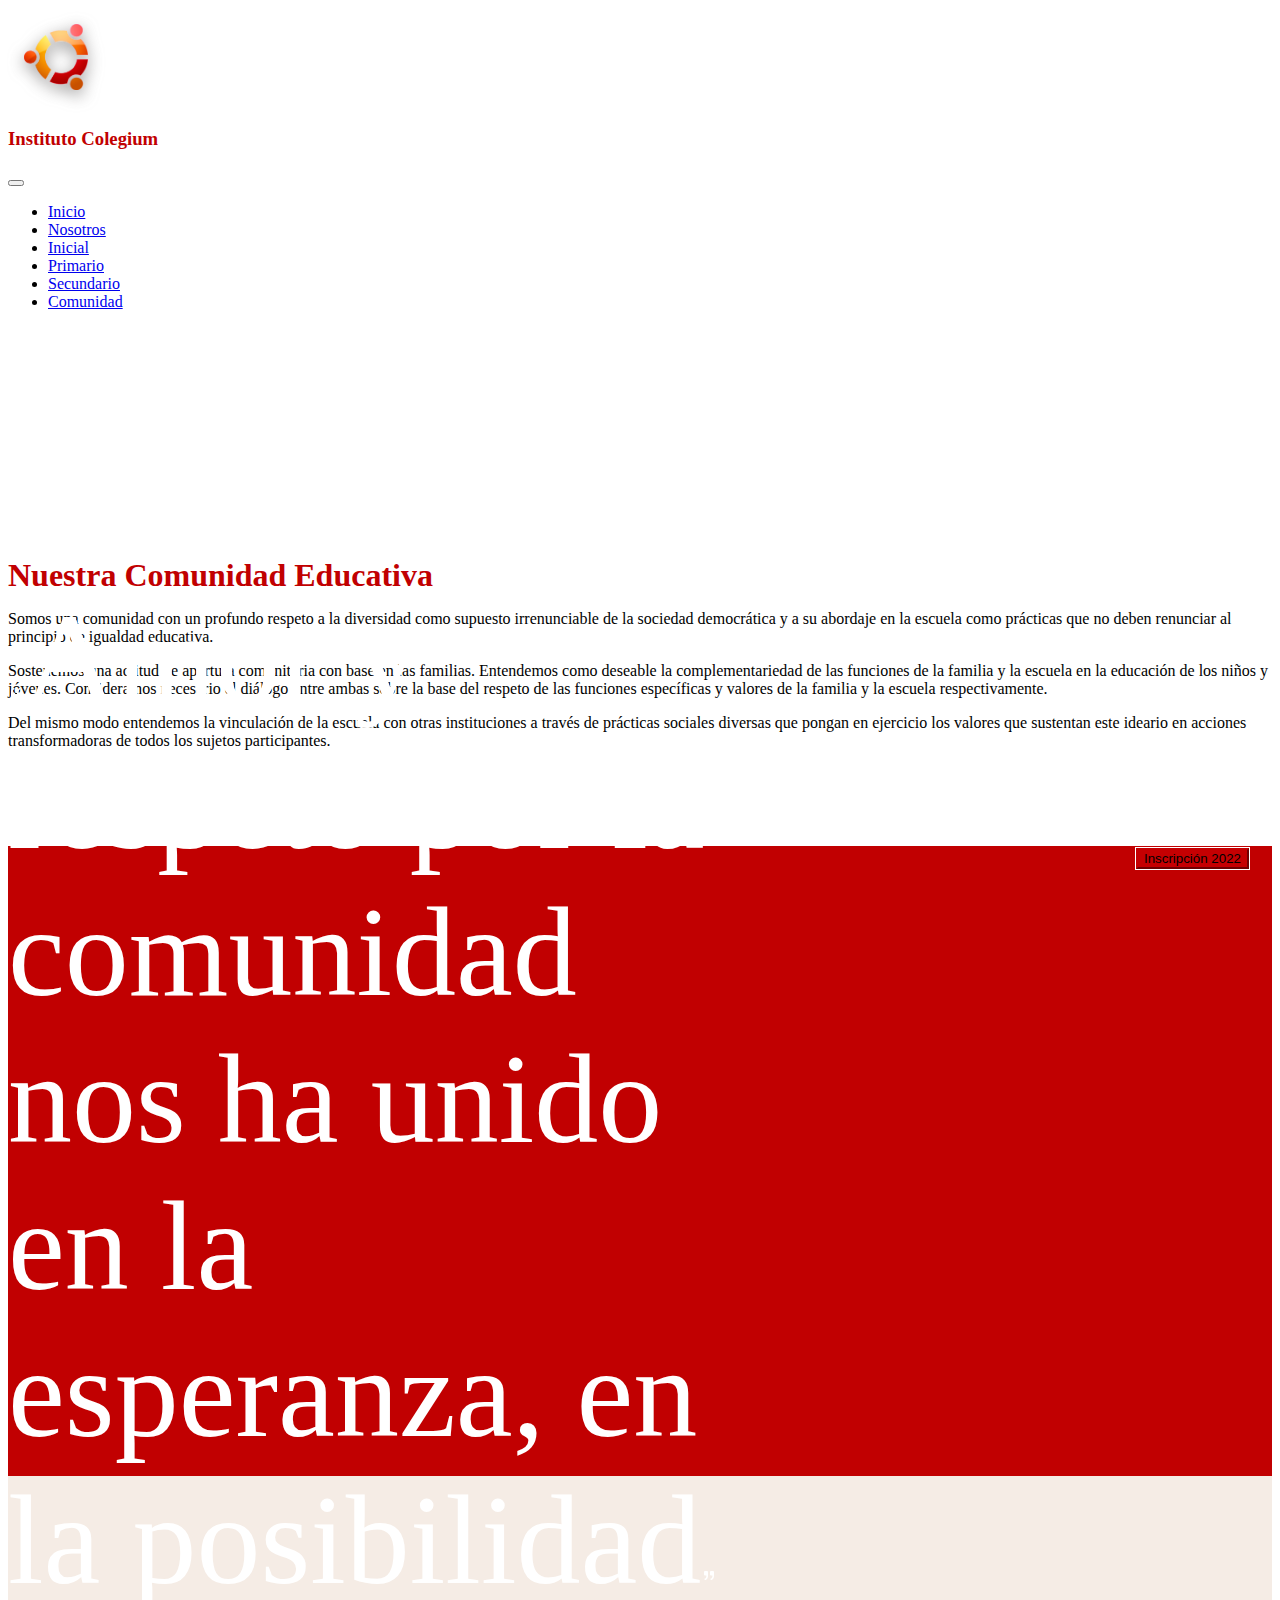
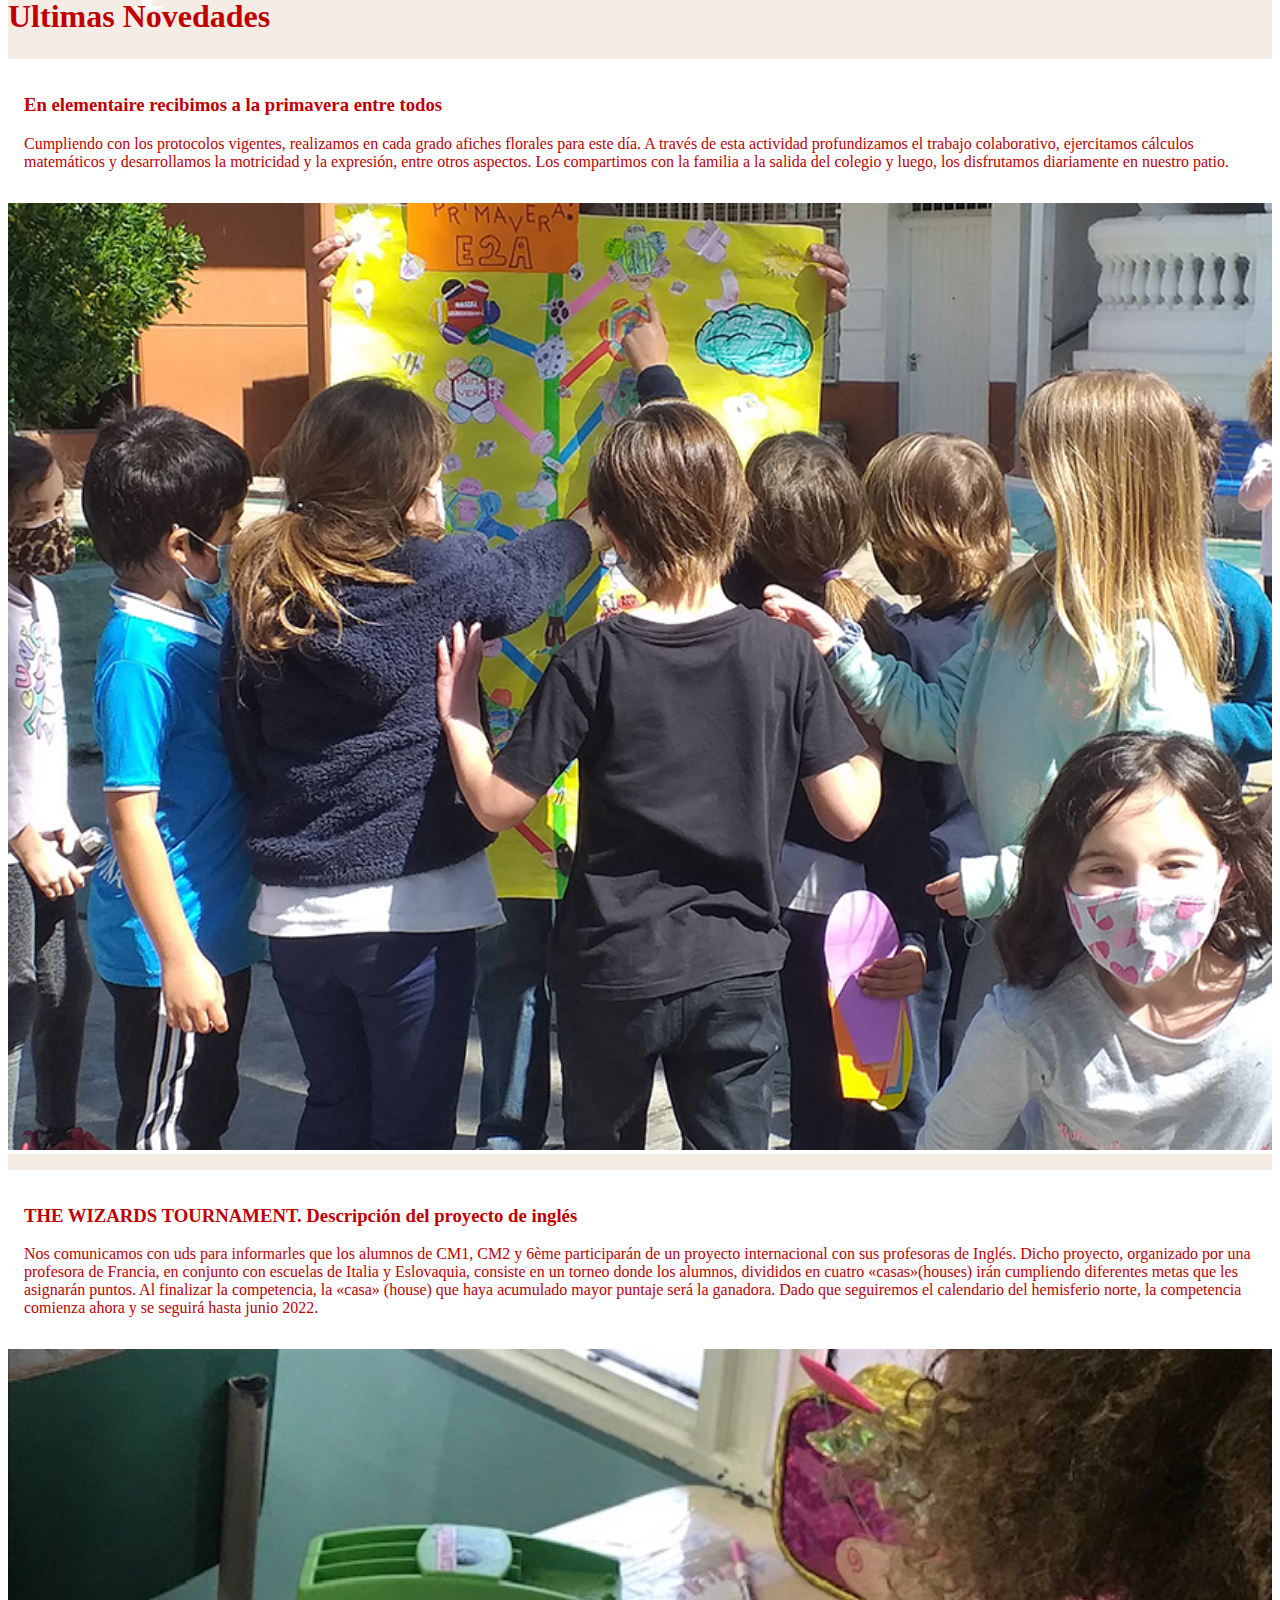
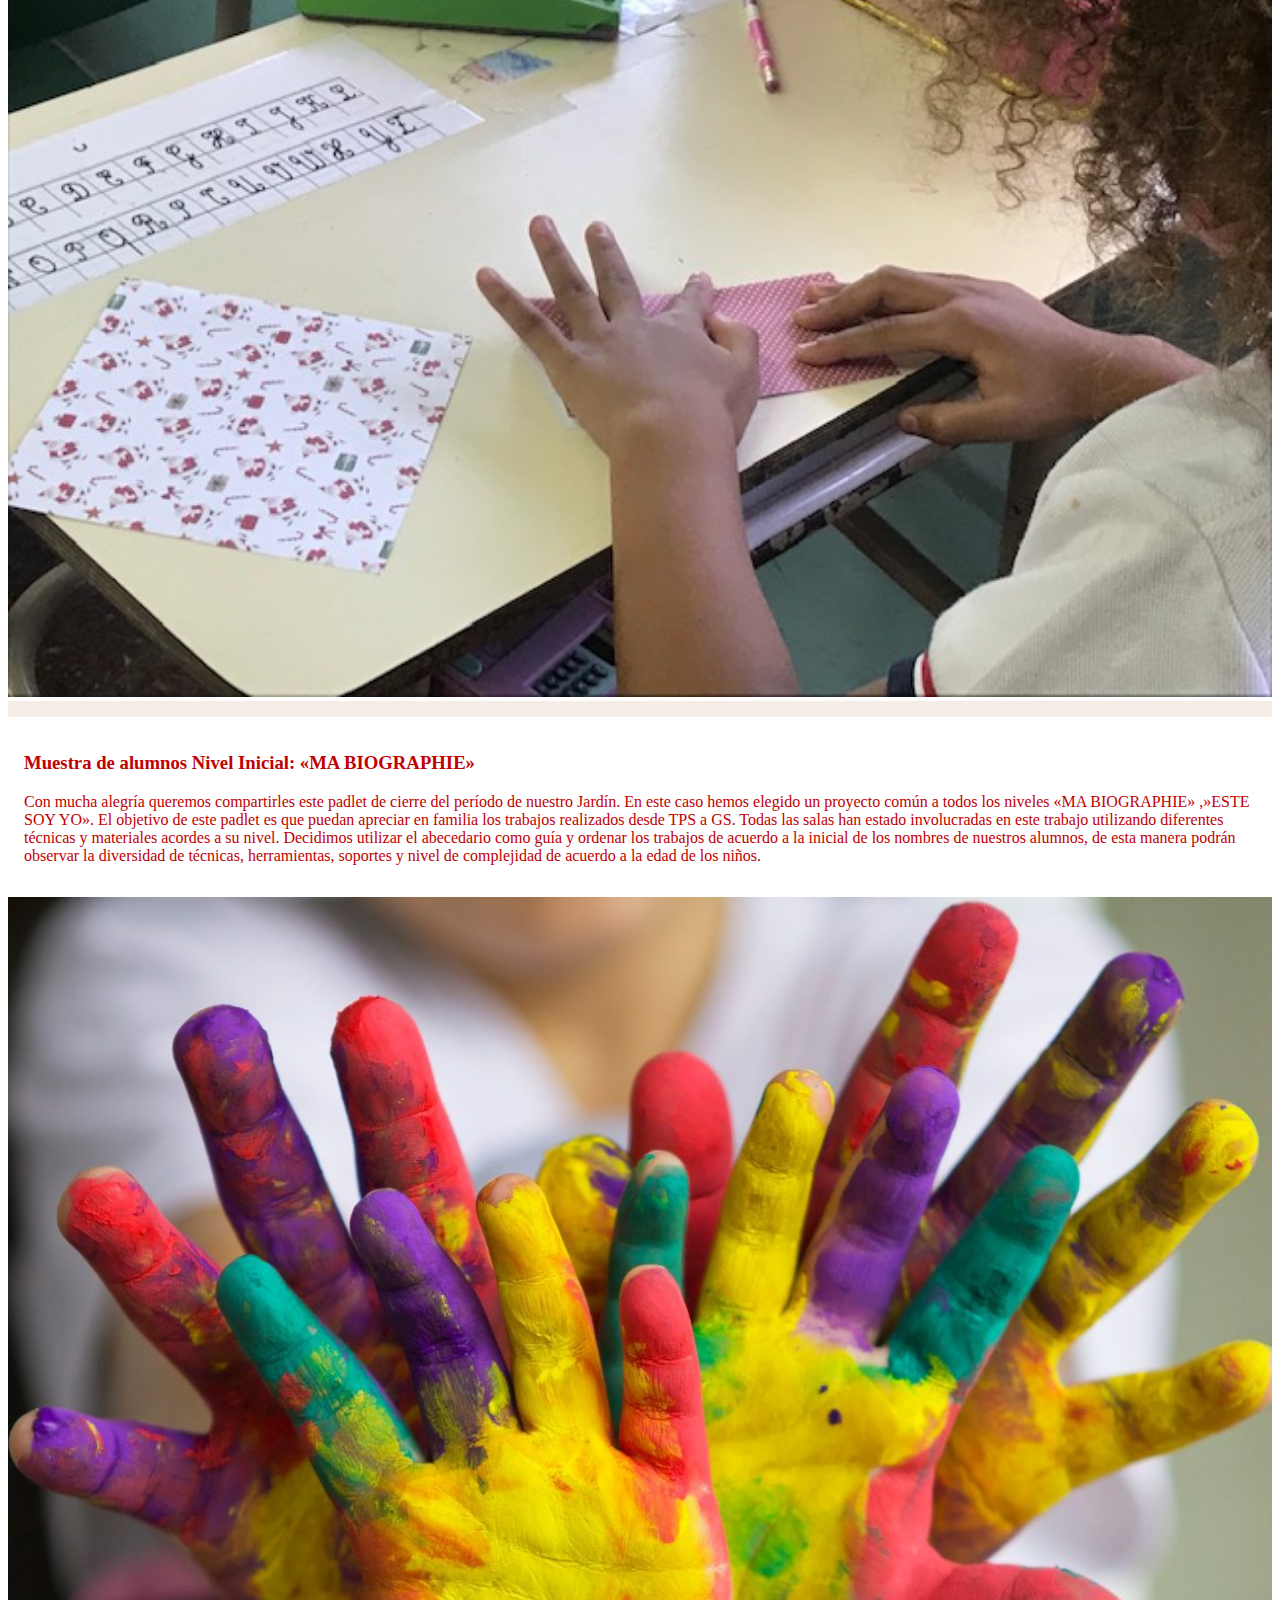
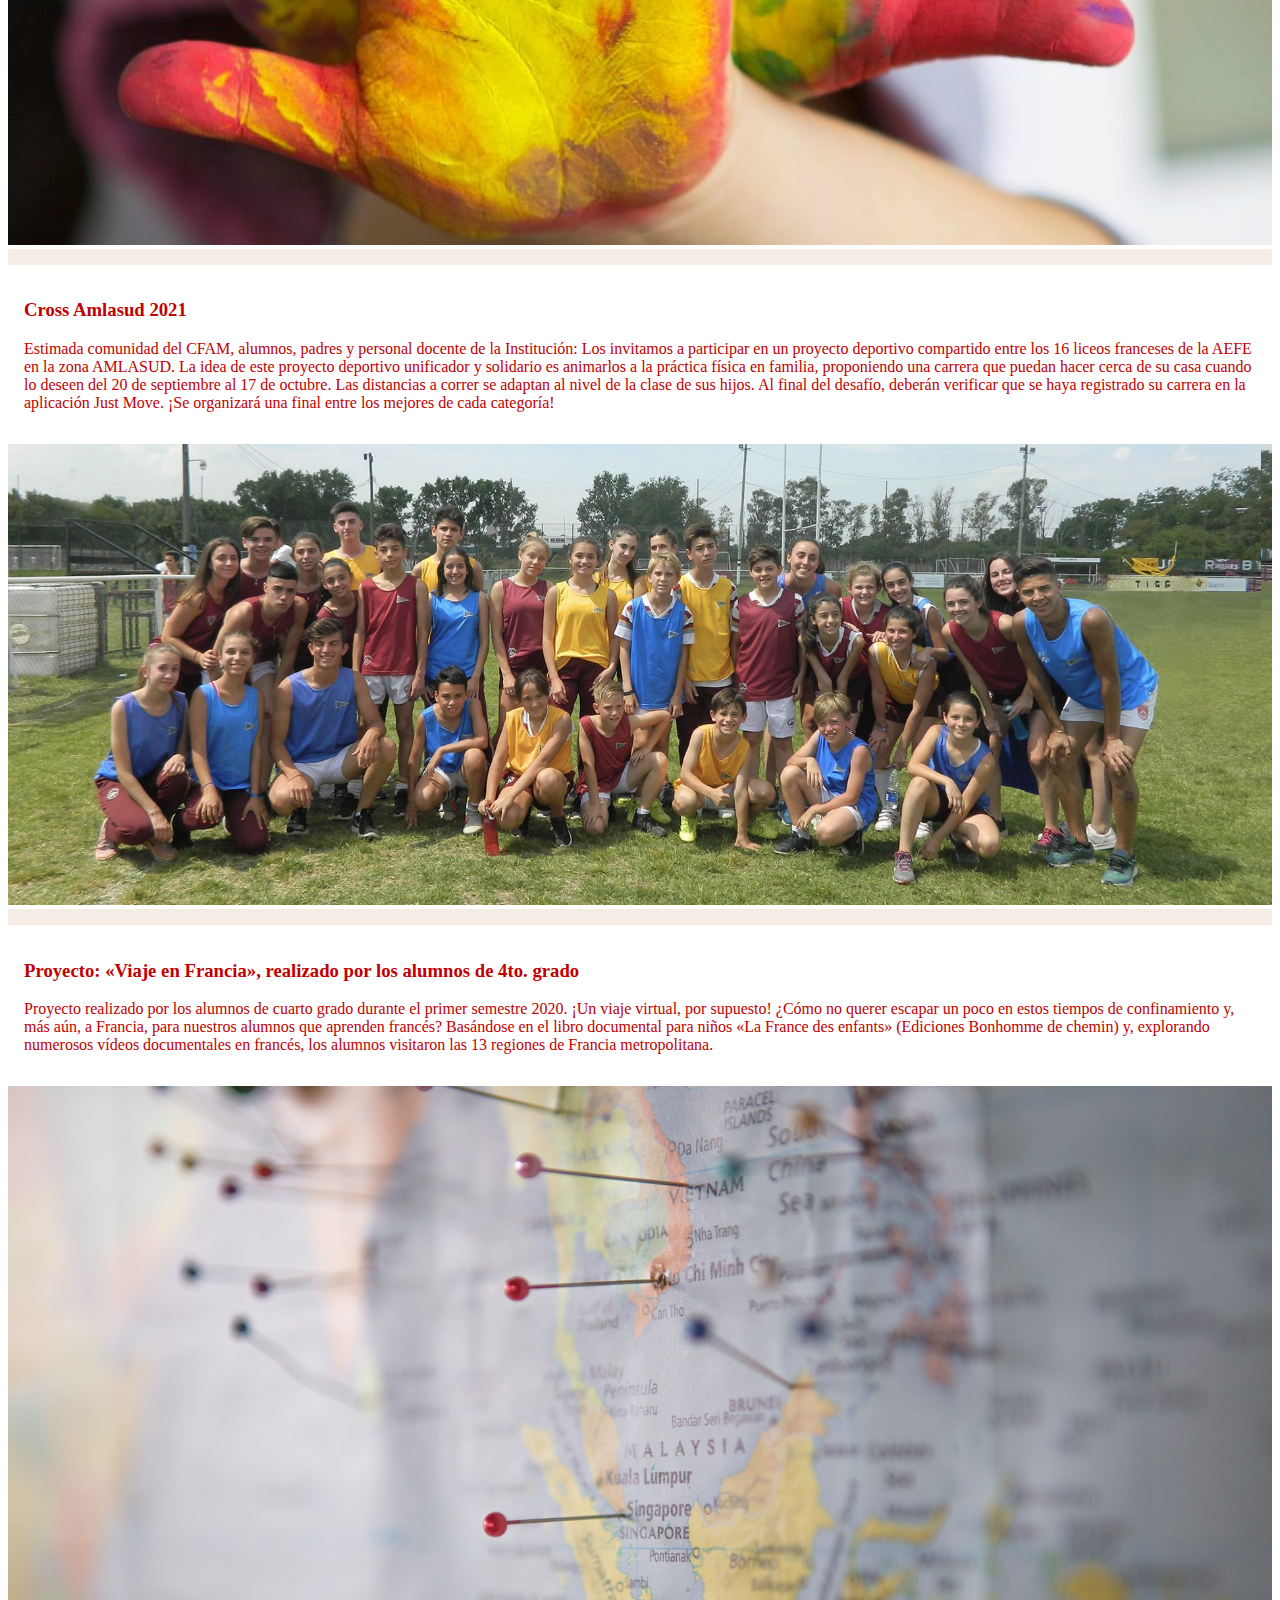
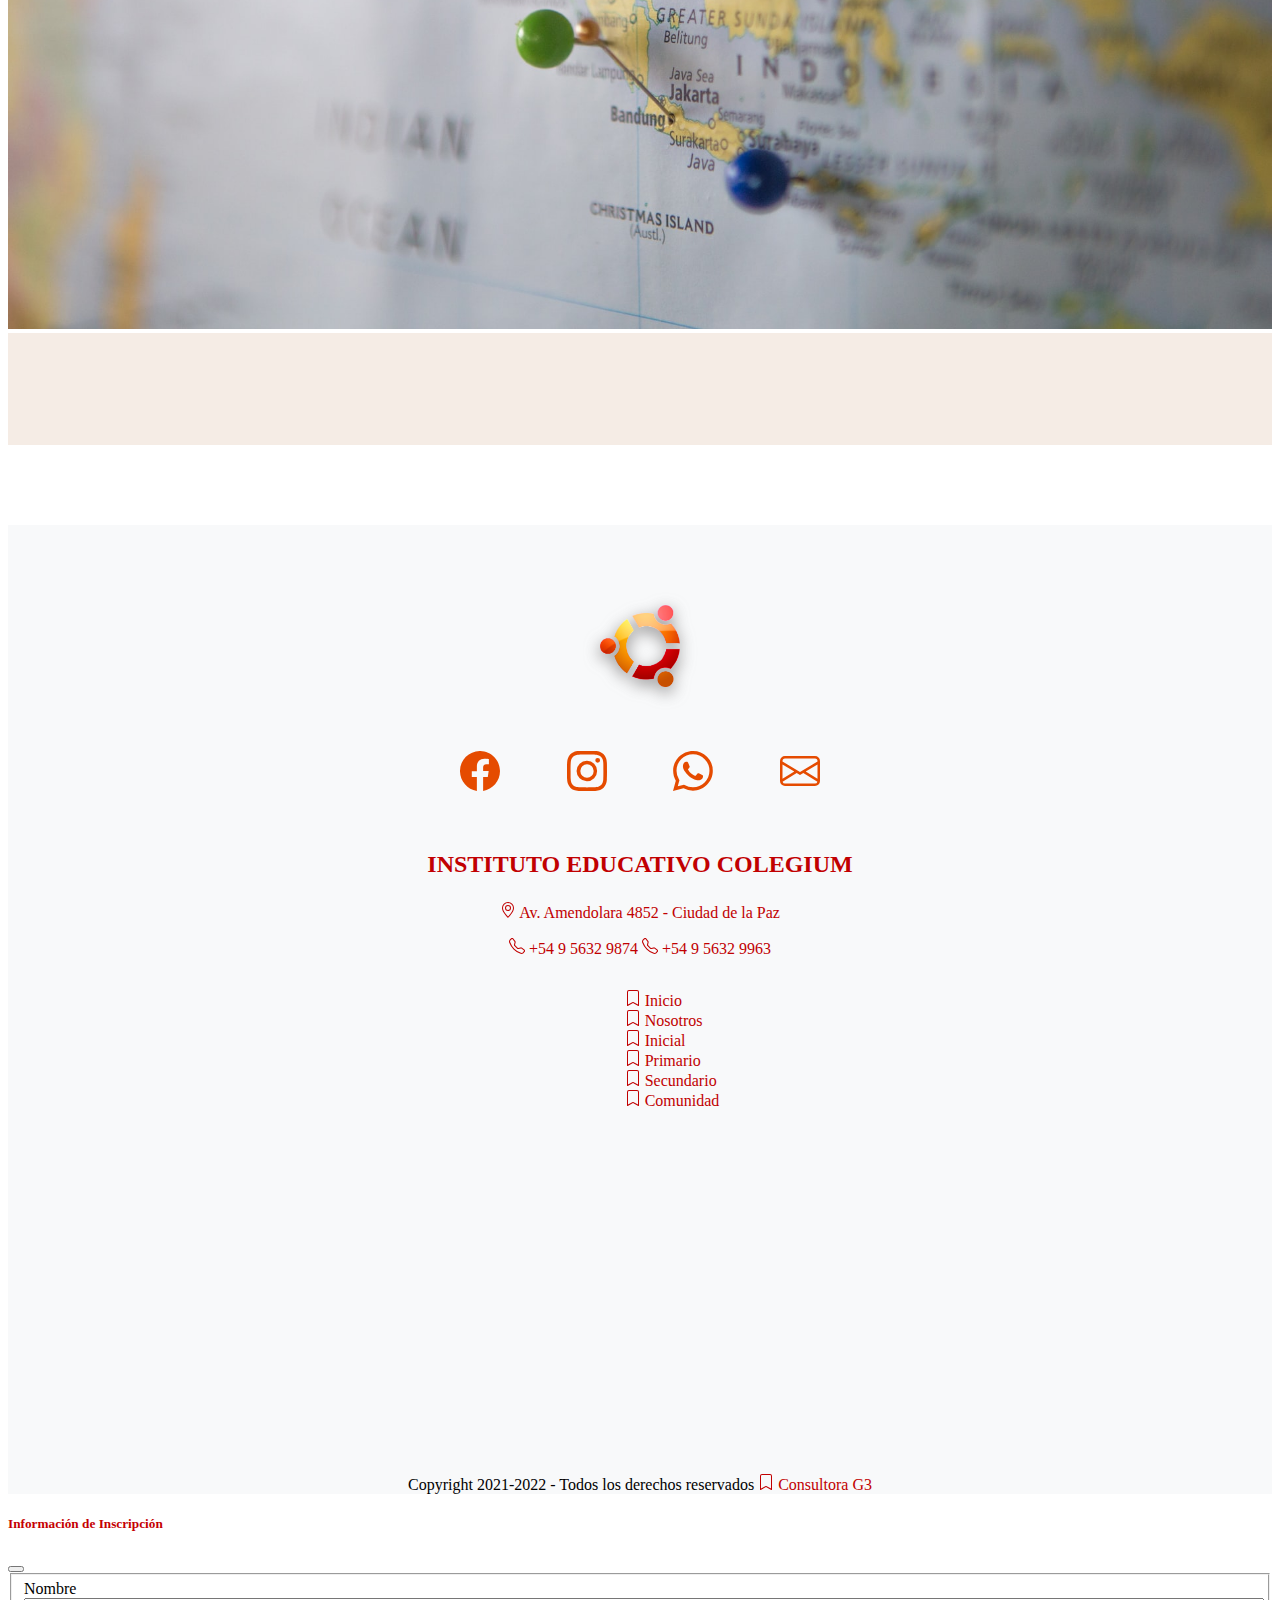
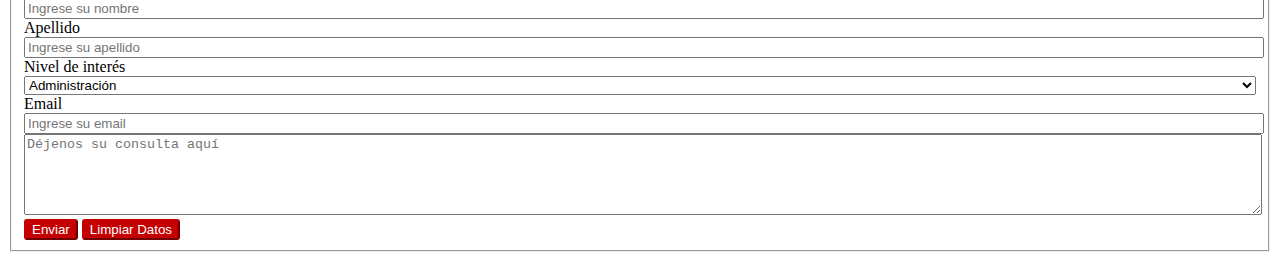
<file: seccion/comunidad.html>
<!DOCTYPE html>
<html lang="es">
<head>
    <meta charset="UTF-8">
    <meta http-equiv="X-UA-Compatible" content="IE=edge">
    <meta name="viewport" content="width=device-width, initial-scale=1.0">
    <meta name="keywords" content="escuela, valores, comunidad, pertenencia"/>
    <meta name="description" content="La comunidad del Instituto Educativo Colegium, el espacio donde compartimos vivencias y promovemos la participación de la familia en la comunidad"/>
    <title>Nuestra Comunidad - Instituto Educativo Colegium</title>
    
    <!-- Bootstrap CSS -->
    <link href="https://cdn.jsdelivr.net/npm/bootstrap@5.1.3/dist/css/bootstrap.min.css" rel="stylesheet" integrity="sha384-1BmE4kWBq78iYhFldvKuhfTAU6auU8tT94WrHftjDbrCEXSU1oBoqyl2QvZ6jIW3" crossorigin="anonymous">

    <link rel="stylesheet" href="../css/main.css">
    <link rel="icon" type="image/gif/png" href="../assets/logo.png">
    <link rel="preconnect" href="https://fonts.googleapis.com">
    <link rel="preconnect" href="https://fonts.gstatic.com" crossorigin>
    <link href="https://fonts.googleapis.com/css2?family=Inter:wght@300&display=swap" rel="stylesheet">
    <link rel="stylesheet" href="https://cdnjs.cloudflare.com/ajax/libs/animate.css/4.1.1/animate.min.css" />
</head>

<body>

  <header class="header">  <!----------------------------- HEADER ---->
    <nav class="navbar navbar-expand-lg navbar-light  bg-light fixed-top  shadow">
        <div class="container px-lg-2 px-sm-1">
          <a class="navbar-brand p-0 m-0" href="#"><img class="header__logo" src="../assets/logo.png" alt="Logo Colegio"></a>
          <h3 class="header__titulo">Instituto Colegium</h3>
          <button class="navbar-toggler" type="button" data-bs-toggle="collapse" data-bs-target="#navbarNav" aria-controls="navbarNav" aria-expanded="false" aria-label="Toggle navigation">
            <span class="navbar-toggler-icon"></span>
          </button>
          <div class="collapse navbar-collapse justify-content-end" id="navbarNav">
            <ul class="navbar-nav align-items-center">
              <li class="nav-item h6">
                <a class="nav-link text-danger " aria-current="page" href="../index.html">Inicio</a>
              </li>
              <li class="nav-item h6">
                <a class="nav-link text-danger " href="/seccion/nosotros.html">Nosotros</a>
              </li>
              <li class="nav-item h6">
                <a class="nav-link text-danger " href="/seccion/inicial.html">Inicial</a>
              </li>
              <li class="nav-item h6">
                <a class="nav-link text-danger " href="/seccion/primario.html">Primario</a>
              </li>
              <li class="nav-item h6">
                <a class="nav-link text-danger " href="/seccion/secundario.html">Secundario</a>
              </li>
              <li class="nav-item h6">
                <a class="nav-link text-danger active" href="#">Comunidad</a>
              </li>
              
            </ul>
          </div>
        </div>
    </nav>
  </header>  <!------------------------------ /  HEADER -->
  
  <div class="btn__insc shadow">
    <button type="button" class="btn btn-primary animate__animated animate__bounce animate__delay-2s animate__repeat-2" data-bs-toggle="modal" data-bs-target="#exampleModal">
        Inscripción 2022
    </button>
  </div>

   <section class="container comunidad">
      <article class="row comunidad__presenta animate__animated animate__fadeInUp">
        <h1 class="text-center">Nuestra Comunidad Educativa</h1>
        <div class="col-12">
            <p class="fw-light">Somos una comunidad con un profundo respeto a la diversidad como supuesto irrenunciable de la sociedad democrática y a su abordaje en la escuela como prácticas que no deben renunciar al principio de igualdad educativa.</p>
            <p class="fw-light">Sostenemos una actitud de apertura comunitaria con base en las familias. Entendemos como deseable la complementariedad de las funciones de la familia y la escuela en la educación de los niños y jóvenes. Consideramos necesario el diálogo entre ambas sobre la base del respeto de las funciones específicas y valores de la familia y la escuela respectivamente.</p>
            <p class="fw-light">Del mismo modo entendemos la vinculación de la escuela con otras instituciones a través de prácticas sociales diversas que pongan en ejercicio los valores que sustentan este ideario en acciones transformadoras de todos los sujetos participantes.</p>
        </div>
      </article>
    </section>

    <div class="cita">  <!-- separador de secciones con cita-->
      <div class="cita__contenedor container">
        <p class="cita__texto fw-normal fs-3"><svg xmlns="http://www.w3.org/2000/svg" width="16" height="16" fill="currentColor" class="bi bi-quote" viewBox="0 0 16 16">
          <path d="M12 12a1 1 0 0 0 1-1V8.558a1 1 0 0 0-1-1h-1.388c0-.351.021-.703.062-1.054.062-.372.166-.703.31-.992.145-.29.331-.517.559-.683.227-.186.516-.279.868-.279V3c-.579 0-1.085.124-1.52.372a3.322 3.322 0 0 0-1.085.992 4.92 4.92 0 0 0-.62 1.458A7.712 7.712 0 0 0 9 7.558V11a1 1 0 0 0 1 1h2Zm-6 0a1 1 0 0 0 1-1V8.558a1 1 0 0 0-1-1H4.612c0-.351.021-.703.062-1.054.062-.372.166-.703.31-.992.145-.29.331-.517.559-.683.227-.186.516-.279.868-.279V3c-.579 0-1.085.124-1.52.372a3.322 3.322 0 0 0-1.085.992 4.92 4.92 0 0 0-.62 1.458A7.712 7.712 0 0 0 3 7.558V11a1 1 0 0 0 1 1h2Z"/>
        </svg>Amor y respeto por la comunidad nos ha unido en la esperanza, en la posibilidad<svg xmlns="http://www.w3.org/2000/svg" width="16" height="16" fill="currentColor" class="cita__quote bi bi-quote" viewBox="0 0 16 16">
          <path d="M12 12a1 1 0 0 0 1-1V8.558a1 1 0 0 0-1-1h-1.388c0-.351.021-.703.062-1.054.062-.372.166-.703.31-.992.145-.29.331-.517.559-.683.227-.186.516-.279.868-.279V3c-.579 0-1.085.124-1.52.372a3.322 3.322 0 0 0-1.085.992 4.92 4.92 0 0 0-.62 1.458A7.712 7.712 0 0 0 9 7.558V11a1 1 0 0 0 1 1h2Zm-6 0a1 1 0 0 0 1-1V8.558a1 1 0 0 0-1-1H4.612c0-.351.021-.703.062-1.054.062-.372.166-.703.31-.992.145-.29.331-.517.559-.683.227-.186.516-.279.868-.279V3c-.579 0-1.085.124-1.52.372a3.322 3.322 0 0 0-1.085.992 4.92 4.92 0 0 0-.62 1.458A7.712 7.712 0 0 0 3 7.558V11a1 1 0 0 0 1 1h2Z"/>
        </svg></p>
        <span class="cita__autor fst-italic fs-5">Neema Namadamu</span>
      </div>
    </div>

    <div class="contenedor__notas">
      <h2 class="comunidad__notas--titulo text-center">Ultimas Novedades</h2>

      <section class="container comunidad__notas">

        <article class="row comunidad__nota--1 mx-0 shadow">
          <div class="col-12 col-lg-8 col-md-12 order-lg-2 comunidad__nota--1txt">
            <h3>En elementaire recibimos a la primavera entre todos</h3>
            <p class="fw-light">Cumpliendo con los protocolos vigentes, realizamos en cada grado afiches florales para este día. A través de esta actividad profundizamos el trabajo colaborativo, ejercitamos cálculos matemáticos y desarrollamos la motricidad y la expresión, entre otros aspectos. Los compartimos con la familia a la salida del colegio y luego, los disfrutamos diariamente en nuestro patio.</p>
          </div>
  
          <div class="col-12 col-lg-4 col-md-12 order-lg-1 px-0">
            <img src="../assets/arte1.jpg" alt="Imagen comunidad" class="comunidad__img">
          </div>
        </article>
  
        <article class="row comunidad__nota--0  mx-0 shadow">
          <div class="col-12 col-lg-8 order-lg-2 comunidad__nota--0txt">
            <h3>THE WIZARDS TOURNAMENT. Descripción del proyecto de inglés</h3>
            <p class="fw-light">Nos comunicamos con uds para informarles que los alumnos de CM1, CM2 y 6ème participarán de un proyecto internacional con sus profesoras de Inglés. Dicho proyecto, organizado por una profesora de Francia, en conjunto con escuelas de Italia y Eslovaquia, consiste en un torneo donde los alumnos, divididos en cuatro «casas»(houses) irán cumpliendo diferentes metas que les asignarán puntos. Al finalizar la competencia, la «casa» (house) que haya acumulado mayor puntaje será la ganadora. Dado que seguiremos el calendario del hemisferio norte, la competencia comienza ahora y se seguirá hasta junio 2022.</p>
          </div>
  
          <div class="col-12 col-lg-4 order-lg-1 px-0">
            <img src="../assets/IMG_6366.jpg" alt="Imagen comunidad"  class="comunidad__img">
          </div>
        </article>
  
        <article class="row comunidad__nota--1 mx-0 shadow">
            <div class="col-12 col-lg-8 order-lg-2 comunidad__nota--1txt">
              <h3>Muestra de alumnos Nivel Inicial: «MA BIOGRAPHIE»</h3>
              <p class="fw-light">Con mucha alegría queremos compartirles este padlet de cierre del período de nuestro Jardín. En este caso hemos elegido un proyecto común a todos los niveles «MA BIOGRAPHIE» ,»ESTE SOY YO». El objetivo de este padlet es que puedan apreciar en familia los trabajos realizados desde TPS a GS. Todas las salas han estado involucradas en este trabajo utilizando diferentes técnicas y materiales acordes a su nivel. Decidimos utilizar el abecedario como guía y ordenar los trabajos de acuerdo a la inicial de los nombres de nuestros alumnos, de esta manera podrán observar la diversidad de técnicas, herramientas, soportes y nivel de complejidad de acuerdo a la edad de los niños.</p>
            </div>
  
            <div class="col-12 col-lg-4 order-lg-1 px-0">
              <img src="../assets/arte.jpg" alt="Imagen comunidad" class="comunidad__img">
            </div>
        </article>
  
        <article class="row comunidad__nota--0  mx-0 shadow">
          <div class="col-12 col-lg-8 order-lg-2 comunidad__nota--0txt">
            <h3>Cross Amlasud 2021</h3>
            <p class="fw-light">Estimada comunidad del CFAM, alumnos, padres y personal docente de la Institución: Los invitamos a participar en un proyecto deportivo compartido entre los 16 liceos franceses de la AEFE en la zona AMLASUD. La idea de este proyecto deportivo unificador y solidario es animarlos a la práctica física en familia, proponiendo una carrera que puedan hacer cerca de su casa cuando lo deseen del 20 de septiembre al 17 de octubre. Las distancias a correr se adaptan al nivel de la clase de sus hijos. Al final del desafío, deberán verificar que se haya registrado su carrera en la aplicación Just Move. ¡Se organizará una final entre los mejores de cada categoría!</p>
          </div>
          
          <div class="col-12 col-lg-4 order-lg-1 px-0">
            <img src="../assets/nos.jpg" alt="Imagen comunidad" class="comunidad__img">
          </div>
        </article>
  
        <article class="row comunidad__nota--1 mx-0 shadow">
          <div class="col-12 col-lg-8 order-lg-2 comunidad__nota--1txt">
            <h3>Proyecto: «Viaje en Francia», realizado por los alumnos de 4to. grado</h3>
            <p class="fw-light">Proyecto realizado por los alumnos de cuarto grado durante el primer semestre 2020. ¡Un viaje virtual, por supuesto! ¿Cómo no querer escapar un poco en estos tiempos de confinamiento y, más aún, a Francia, para nuestros alumnos que aprenden francés? Basándose en el libro documental para niños «La France des enfants» (Ediciones Bonhomme de chemin) y, explorando numerosos vídeos documentales en francés, los alumnos visitaron las 13 regiones de Francia metropolitana.</p>
          </div>
  
          <div class="col-12 col-lg-4 order-lg-1 px-0">
            <img src="../assets/travel.jpg" alt="Imagen comunidad" class="comunidad__img">
          </div>
        </article>
      </section>

    </div>


    <footer class="container-fluid footer px-0 my-0">

      <div class="container footer__marco">
    
        <div class="row footer__contiene">

          <div class="col-xl-4 col-md-12 col-xs-12 footer__logo order-xl-2 order-lg-1 order-md-1">
            <img src="../assets/logo.png" alt="Logo Colegio"" >
          </div>
    
          <div class="col-xl-4 col-md-12 col-xs-12 footer__redes order-xl-1 order-lg-2 order-md-2">
    
            <div class="footer__flex--redes">
                <div><a href="#"><svg xmlns="http://www.w3.org/2000/svg"  fill="rgb(229 75 0)" class="footer__bi bi-facebook" viewBox="0 0 16 16">
                  <path d="M16 8.049c0-4.446-3.582-8.05-8-8.05C3.58 0-.002 3.603-.002 8.05c0 4.017 2.926 7.347 6.75 7.951v-5.625h-2.03V8.05H6.75V6.275c0-2.017 1.195-3.131 3.022-3.131.876 0 1.791.157 1.791.157v1.98h-1.009c-.993 0-1.303.621-1.303 1.258v1.51h2.218l-.354 2.326H9.25V16c3.824-.604 6.75-3.934 6.75-7.951z"/>
                </svg></a></div>
    
                <div><a href="#"><svg xmlns="http://www.w3.org/2000/svg"  fill="rgb(229 75 0)" class="footer__bi bi-instagram" viewBox="0 0 16 16">
                  <path d="M8 0C5.829 0 5.556.01 4.703.048 3.85.088 3.269.222 2.76.42a3.917 3.917 0 0 0-1.417.923A3.927 3.927 0 0 0 .42 2.76C.222 3.268.087 3.85.048 4.7.01 5.555 0 5.827 0 8.001c0 2.172.01 2.444.048 3.297.04.852.174 1.433.372 1.942.205.526.478.972.923 1.417.444.445.89.719 1.416.923.51.198 1.09.333 1.942.372C5.555 15.99 5.827 16 8 16s2.444-.01 3.298-.048c.851-.04 1.434-.174 1.943-.372a3.916 3.916 0 0 0 1.416-.923c.445-.445.718-.891.923-1.417.197-.509.332-1.09.372-1.942C15.99 10.445 16 10.173 16 8s-.01-2.445-.048-3.299c-.04-.851-.175-1.433-.372-1.941a3.926 3.926 0 0 0-.923-1.417A3.911 3.911 0 0 0 13.24.42c-.51-.198-1.092-.333-1.943-.372C10.443.01 10.172 0 7.998 0h.003zm-.717 1.442h.718c2.136 0 2.389.007 3.232.046.78.035 1.204.166 1.486.275.373.145.64.319.92.599.28.28.453.546.598.92.11.281.24.705.275 1.485.039.843.047 1.096.047 3.231s-.008 2.389-.047 3.232c-.035.78-.166 1.203-.275 1.485a2.47 2.47 0 0 1-.599.919c-.28.28-.546.453-.92.598-.28.11-.704.24-1.485.276-.843.038-1.096.047-3.232.047s-2.39-.009-3.233-.047c-.78-.036-1.203-.166-1.485-.276a2.478 2.478 0 0 1-.92-.598 2.48 2.48 0 0 1-.6-.92c-.109-.281-.24-.705-.275-1.485-.038-.843-.046-1.096-.046-3.233 0-2.136.008-2.388.046-3.231.036-.78.166-1.204.276-1.486.145-.373.319-.64.599-.92.28-.28.546-.453.92-.598.282-.11.705-.24 1.485-.276.738-.034 1.024-.044 2.515-.045v.002zm4.988 1.328a.96.96 0 1 0 0 1.92.96.96 0 0 0 0-1.92zm-4.27 1.122a4.109 4.109 0 1 0 0 8.217 4.109 4.109 0 0 0 0-8.217zm0 1.441a2.667 2.667 0 1 1 0 5.334 2.667 2.667 0 0 1 0-5.334z"/>
                </svg></a></div>
    
                <div><a href="#"><svg xmlns="http://www.w3.org/2000/svg"  fill="rgb(229 75 0)" class="footer__bi bi-whatsapp" viewBox="0 0 16 16">
                  <path d="M13.601 2.326A7.854 7.854 0 0 0 7.994 0C3.627 0 .068 3.558.064 7.926c0 1.399.366 2.76 1.057 3.965L0 16l4.204-1.102a7.933 7.933 0 0 0 3.79.965h.004c4.368 0 7.926-3.558 7.93-7.93A7.898 7.898 0 0 0 13.6 2.326zM7.994 14.521a6.573 6.573 0 0 1-3.356-.92l-.24-.144-2.494.654.666-2.433-.156-.251a6.56 6.56 0 0 1-1.007-3.505c0-3.626 2.957-6.584 6.591-6.584a6.56 6.56 0 0 1 4.66 1.931 6.557 6.557 0 0 1 1.928 4.66c-.004 3.639-2.961 6.592-6.592 6.592zm3.615-4.934c-.197-.099-1.17-.578-1.353-.646-.182-.065-.315-.099-.445.099-.133.197-.513.646-.627.775-.114.133-.232.148-.43.05-.197-.1-.836-.308-1.592-.985-.59-.525-.985-1.175-1.103-1.372-.114-.198-.011-.304.088-.403.087-.088.197-.232.296-.346.1-.114.133-.198.198-.33.065-.134.034-.248-.015-.347-.05-.099-.445-1.076-.612-1.47-.16-.389-.323-.335-.445-.34-.114-.007-.247-.007-.38-.007a.729.729 0 0 0-.529.247c-.182.198-.691.677-.691 1.654 0 .977.71 1.916.81 2.049.098.133 1.394 2.132 3.383 2.992.47.205.84.326 1.129.418.475.152.904.129 1.246.08.38-.058 1.171-.48 1.338-.943.164-.464.164-.86.114-.943-.049-.084-.182-.133-.38-.232z"/>
                </svg></a></div>
    
                <div><a href="#"><svg xmlns="http://www.w3.org/2000/svg"  fill="rgb(229 75 0)" class="footer__bi bi-envelope" viewBox="0 0 16 16">
                  <path d="M0 4a2 2 0 0 1 2-2h12a2 2 0 0 1 2 2v8a2 2 0 0 1-2 2H2a2 2 0 0 1-2-2V4Zm2-1a1 1 0 0 0-1 1v.217l7 4.2 7-4.2V4a1 1 0 0 0-1-1H2Zm13 2.383-4.708 2.825L15 11.105V5.383Zm-.034 6.876-5.64-3.471L8 9.583l-1.326-.795-5.64 3.47A1 1 0 0 0 2 13h12a1 1 0 0 0 .966-.741ZM1 11.105l4.708-2.897L1 5.383v5.722Z"/>
                </svg></a></div>
            </div>
          
            <p class="footer__dir--instituto"> <strong>INSTITUTO EDUCATIVO COLEGIUM</strong></p>
            <p class="footer__dir--ubicacion"><svg xmlns="http://www.w3.org/2000/svg" width="16" height="16" fill="currentColor" class="bi bi-geo-alt" viewBox="0 0 16 16">
              <path d="M12.166 8.94c-.524 1.062-1.234 2.12-1.96 3.07A31.493 31.493 0 0 1 8 14.58a31.481 31.481 0 0 1-2.206-2.57c-.726-.95-1.436-2.008-1.96-3.07C3.304 7.867 3 6.862 3 6a5 5 0 0 1 10 0c0 .862-.305 1.867-.834 2.94zM8 16s6-5.686 6-10A6 6 0 0 0 2 6c0 4.314 6 10 6 10z"/>
              <path d="M8 8a2 2 0 1 1 0-4 2 2 0 0 1 0 4zm0 1a3 3 0 1 0 0-6 3 3 0 0 0 0 6z"/>
            </svg> Av. Amendolara 4852 - Ciudad de la Paz</p>
            <p class="footer__dir--tel"><svg xmlns="http://www.w3.org/2000/svg" width="16" height="16" fill="currentColor" class="bi bi-telephone" viewBox="0 0 16 16">
              <path d="M3.654 1.328a.678.678 0 0 0-1.015-.063L1.605 2.3c-.483.484-.661 1.169-.45 1.77a17.568 17.568 0 0 0 4.168 6.608 17.569 17.569 0 0 0 6.608 4.168c.601.211 1.286.033 1.77-.45l1.034-1.034a.678.678 0 0 0-.063-1.015l-2.307-1.794a.678.678 0 0 0-.58-.122l-2.19.547a1.745 1.745 0 0 1-1.657-.459L5.482 8.062a1.745 1.745 0 0 1-.46-1.657l.548-2.19a.678.678 0 0 0-.122-.58L3.654 1.328zM1.884.511a1.745 1.745 0 0 1 2.612.163L6.29 2.98c.329.423.445.974.315 1.494l-.547 2.19a.678.678 0 0 0 .178.643l2.457 2.457a.678.678 0 0 0 .644.178l2.189-.547a1.745 1.745 0 0 1 1.494.315l2.306 1.794c.829.645.905 1.87.163 2.611l-1.034 1.034c-.74.74-1.846 1.065-2.877.702a18.634 18.634 0 0 1-7.01-4.42 18.634 18.634 0 0 1-4.42-7.009c-.362-1.03-.037-2.137.703-2.877L1.885.511z"/>
            </svg> +54 9 5632 9874 <svg xmlns="http://www.w3.org/2000/svg" width="16" height="16" fill="currentColor" class="bi bi-telephone" viewBox="0 0 16 16">
              <path d="M3.654 1.328a.678.678 0 0 0-1.015-.063L1.605 2.3c-.483.484-.661 1.169-.45 1.77a17.568 17.568 0 0 0 4.168 6.608 17.569 17.569 0 0 0 6.608 4.168c.601.211 1.286.033 1.77-.45l1.034-1.034a.678.678 0 0 0-.063-1.015l-2.307-1.794a.678.678 0 0 0-.58-.122l-2.19.547a1.745 1.745 0 0 1-1.657-.459L5.482 8.062a1.745 1.745 0 0 1-.46-1.657l.548-2.19a.678.678 0 0 0-.122-.58L3.654 1.328zM1.884.511a1.745 1.745 0 0 1 2.612.163L6.29 2.98c.329.423.445.974.315 1.494l-.547 2.19a.678.678 0 0 0 .178.643l2.457 2.457a.678.678 0 0 0 .644.178l2.189-.547a1.745 1.745 0 0 1 1.494.315l2.306 1.794c.829.645.905 1.87.163 2.611l-1.034 1.034c-.74.74-1.846 1.065-2.877.702a18.634 18.634 0 0 1-7.01-4.42 18.634 18.634 0 0 1-4.42-7.009c-.362-1.03-.037-2.137.703-2.877L1.885.511z"/>
            </svg> +54 9 5632 9963</p>
          
          </div>
    
          <div class="col-xl-4 col-md-12 col-xs-12 p-0 order-xl-3 order-lg-3 order-md-3">
            <ul class="footer__menu">
              <li class="">
                <a class="bolder" href="../index.html"><svg xmlns="http://www.w3.org/2000/svg" width="16" height="16" fill="currentColor" class="bi bi-bookmark" viewBox="0 0 16 16">
                  <path d="M2 2a2 2 0 0 1 2-2h8a2 2 0 0 1 2 2v13.5a.5.5 0 0 1-.777.416L8 13.101l-5.223 2.815A.5.5 0 0 1 2 15.5V2zm2-1a1 1 0 0 0-1 1v12.566l4.723-2.482a.5.5 0 0 1 .554 0L13 14.566V2a1 1 0 0 0-1-1H4z"/>
                </svg> Inicio</a>
              </li>
              <li class="">
                <a class="" href="/seccion/nosotros.html"><svg xmlns="http://www.w3.org/2000/svg" width="16" height="16" fill="currentColor" class="bi bi-bookmark" viewBox="0 0 16 16">
                  <path d="M2 2a2 2 0 0 1 2-2h8a2 2 0 0 1 2 2v13.5a.5.5 0 0 1-.777.416L8 13.101l-5.223 2.815A.5.5 0 0 1 2 15.5V2zm2-1a1 1 0 0 0-1 1v12.566l4.723-2.482a.5.5 0 0 1 .554 0L13 14.566V2a1 1 0 0 0-1-1H4z"/>
                </svg> Nosotros</a>
              </li>
              <li class="">
                <a class="" href="/seccion/inicial.html"><svg xmlns="http://www.w3.org/2000/svg" width="16" height="16" fill="currentColor" class="bi bi-bookmark" viewBox="0 0 16 16">
                  <path d="M2 2a2 2 0 0 1 2-2h8a2 2 0 0 1 2 2v13.5a.5.5 0 0 1-.777.416L8 13.101l-5.223 2.815A.5.5 0 0 1 2 15.5V2zm2-1a1 1 0 0 0-1 1v12.566l4.723-2.482a.5.5 0 0 1 .554 0L13 14.566V2a1 1 0 0 0-1-1H4z"/>
                </svg> Inicial</a>
              </li>
              <li class="">
                <a class="" href="/seccion/primario.html"><svg xmlns="http://www.w3.org/2000/svg" width="16" height="16" fill="currentColor" class="bi bi-bookmark" viewBox="0 0 16 16">
                  <path d="M2 2a2 2 0 0 1 2-2h8a2 2 0 0 1 2 2v13.5a.5.5 0 0 1-.777.416L8 13.101l-5.223 2.815A.5.5 0 0 1 2 15.5V2zm2-1a1 1 0 0 0-1 1v12.566l4.723-2.482a.5.5 0 0 1 .554 0L13 14.566V2a1 1 0 0 0-1-1H4z"/>
                </svg> Primario</a>
              </li>
              <li class="">
                <a class="" href="/seccion/secundario.html"><svg xmlns="http://www.w3.org/2000/svg" width="16" height="16" fill="currentColor" class="bi bi-bookmark" viewBox="0 0 16 16">
                  <path d="M2 2a2 2 0 0 1 2-2h8a2 2 0 0 1 2 2v13.5a.5.5 0 0 1-.777.416L8 13.101l-5.223 2.815A.5.5 0 0 1 2 15.5V2zm2-1a1 1 0 0 0-1 1v12.566l4.723-2.482a.5.5 0 0 1 .554 0L13 14.566V2a1 1 0 0 0-1-1H4z"/>
                </svg> Secundario</a>
              </li>
              <li class="">
                <a class="" href="/seccion/comunidad.html"><svg xmlns="http://www.w3.org/2000/svg" width="16" height="16" fill="currentColor" class="bi bi-bookmark" viewBox="0 0 16 16">
                  <path d="M2 2a2 2 0 0 1 2-2h8a2 2 0 0 1 2 2v13.5a.5.5 0 0 1-.777.416L8 13.101l-5.223 2.815A.5.5 0 0 1 2 15.5V2zm2-1a1 1 0 0 0-1 1v12.566l4.723-2.482a.5.5 0 0 1 .554 0L13 14.566V2a1 1 0 0 0-1-1H4z"/>
                </svg> Comunidad</a>
              </li>              
            </ul>
            
          </div>

        </div>
      </div>
    
      <div class="footer__ubicacion shadow">
        <iframe src="https://www.google.com/maps/embed?pb=!1m18!1m12!1m3!1d3279.0593447747715!2d-58.256079260195406!3d-34.  72889848159439!2m3!1f0!2f0!3f0!3m2!1i1024!2i768!4f13.1!3m3!1m2!1s0x95a32e5d31e99a05%3A0x2becb207b6225d6a!2sQuilmes%2C%20Provincia%20de%20Buenos%20Aires!5e0!3m2!1ses-419!2sar!4v1638153336340!5m2!1ses-419!2sar" width="100%" height="280px" style="border:0;" allowfullscreen="" loading="lazy"></iframe>
      </div>
    
      <div class="footer__copy">
          <p>Copyright 2021-2022 - Todos los derechos reservados <svg xmlns="http://www.w3.org/2000/svg" width="16" height="16" fill="currentColor" class="bi bi-bookmark" viewBox="0 0 16 16">
            <path d="M2 2a2 2 0 0 1 2-2h8a2 2 0 0 1 2 2v13.5a.5.5 0 0 1-.777.416L8 13.101l-5.223 2.815A.5.5 0 0 1 2 15.5V2zm2-1a1 1 0 0 0-1 1v12.566l4.723-2.482a.5.5 0 0 1 .554 0L13 14.566V2a1 1 0 0 0-1-1H4z"/>
          </svg> <a href="www.g3.com.ar">Consultora G3</a></p>
      </div>
    
    
    </footer>
    
    <!-- Option 1: Bootstrap Bundle with Popper -->
    <script src="https://cdn.jsdelivr.net/npm/bootstrap@5.1.3/dist/js/bootstrap.bundle.min.js" integrity="sha384-ka7Sk0Gln4gmtz2MlQnikT1wXgYsOg+OMhuP+IlRH9sENBO0LRn5q+8nbTov4+1p" crossorigin="anonymous"></script>

    <!-- Modal Inscripcion-->
    <div class="modal fade" id="exampleModal" tabindex="-1" aria-labelledby="exampleModalLabel" aria-hidden="true">
      <div class="modal-dialog">
        <div class="modal-content">
          <div class="modal-header">
            <h5 class="modal-title" id="exampleModalLabel">Información de Inscripción</h5>
            <button type="button" class="btn-close" data-bs-dismiss="modal" aria-label="Close"></button>
          </div>
    
          <div class="modal-body">
    
            <div class="">
            
              <form action="#" method="get" class="main__formulario" >  <!-- FORMULARIO DE CONTACTO -->
    
                <fieldset>
        
                    <div class="main__formulario--campo">
                      <label for="nombre">Nombre</label>
                      <input type="text" id="nombre" placeholder="Ingrese su nombre">
                    </div>
      
                    <div class="main__formulario--campo">
                      <label for="apellido">Apellido</label>
                      <input type="text" id="apellido" placeholder="Ingrese su apellido">
                    </div>
                      
                    <div class="main__formulario--interes">
                      <label for="nivel">Nivel de interés</label>
                        <select name="nivel-interes" id="nivel" class="main__formulario--interes">
                          <option value="inicial">Administración</option>
                          <option value="inicial">Secretaría</option>
                          <option value="inicial">Dirección General</option>
                          <option value="inicial">Inicial</option>
                          <option value="primaria">Primario</option>
                          <option value="secundaria">Secundario</option>
                        </select>
                    </div>
    
                    <div class="main__formulario--mail">
                      <label for="mail">Email</label>
                      <input type="email" name="correo" id="mail" placeholder="Ingrese su email" class="main__formulario--e-mail"><br>
                      <textarea name="correo_txt" id="email_txt" cols="30" rows="5" placeholder="Déjenos su consulta aquí" class="main__formulario--mail_txt"></textarea>
                    </div>
      
                    <input type="submit" value="Enviar" class="main__formulario--boton" data-bs-dismiss="modal">
                    <input type="reset" value="Limpiar Datos" class="main__formulario--boton" data-bs-dismiss="modal">
      
                  </fieldset>
      
              </form>
    
          </div>
          <div class="modal-footer">
          </div>
        </div>
      </div>
    </div>

</body>


</html>
</file>
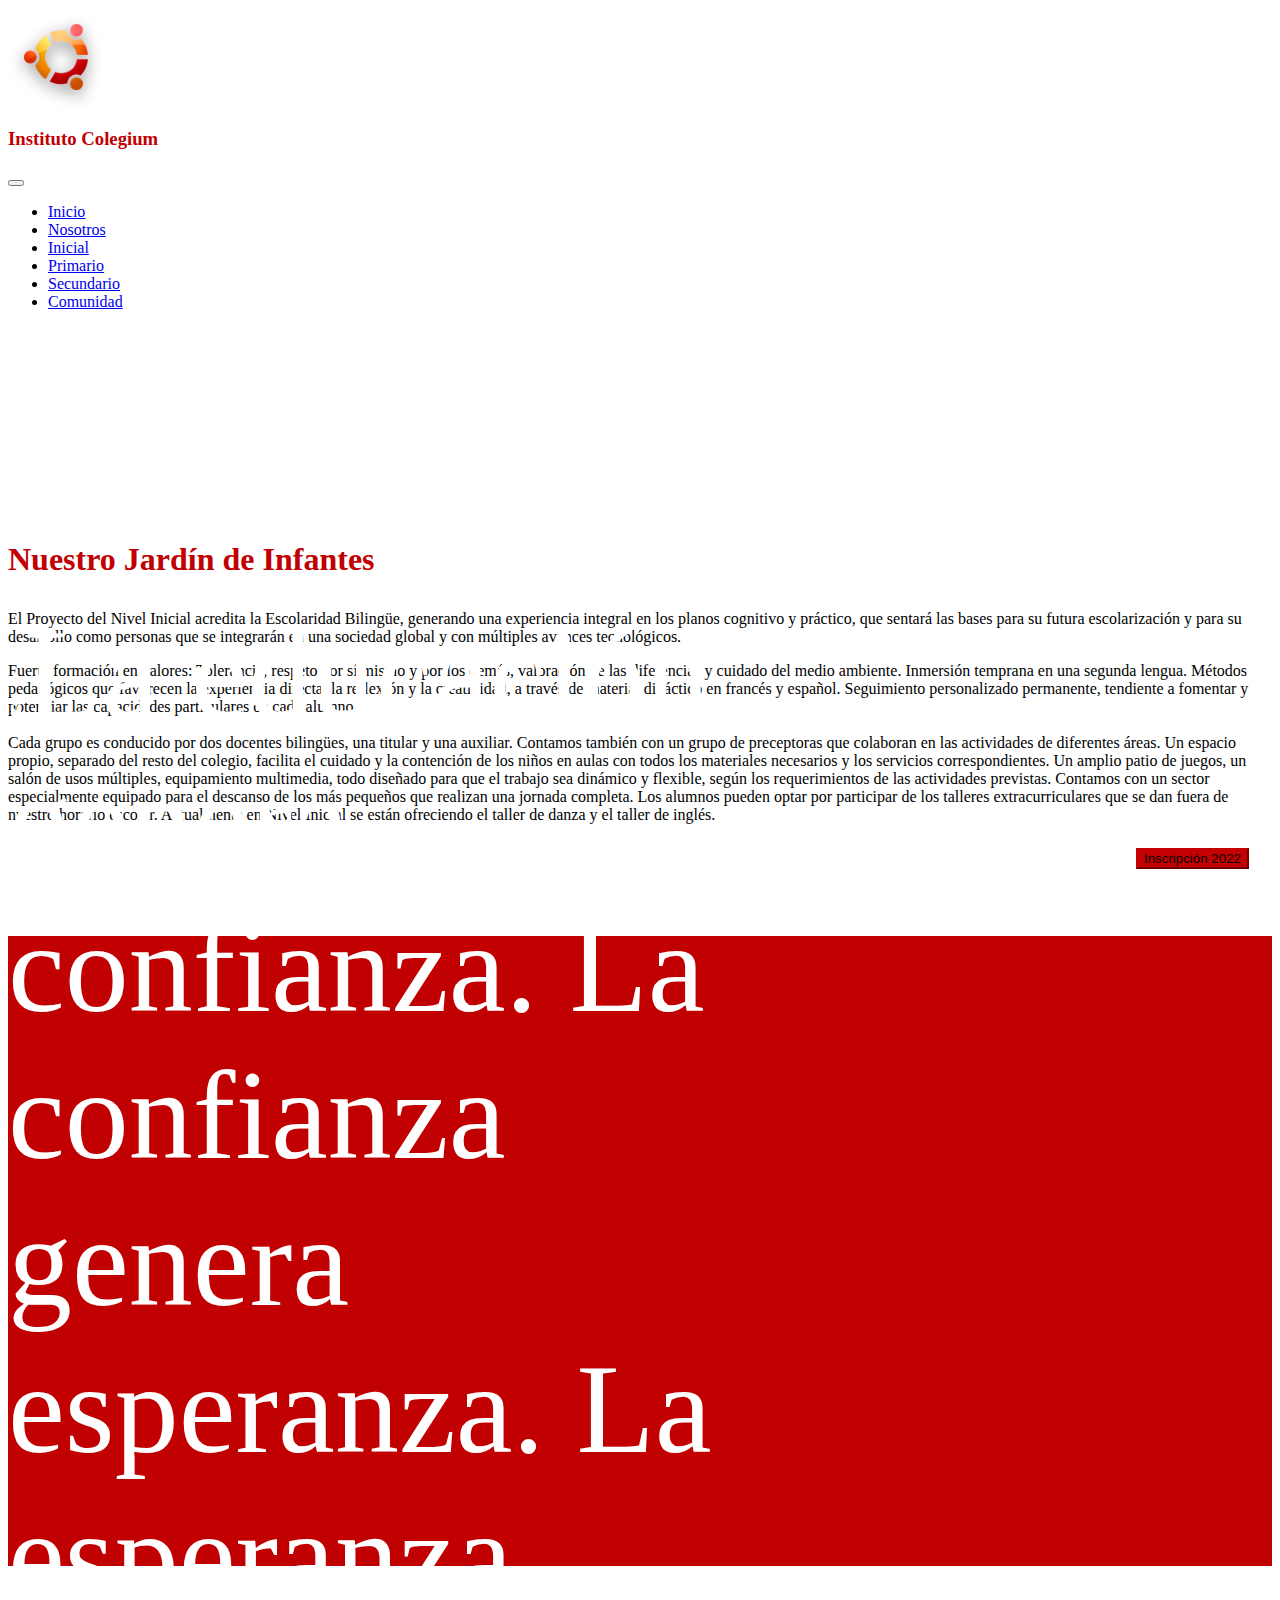
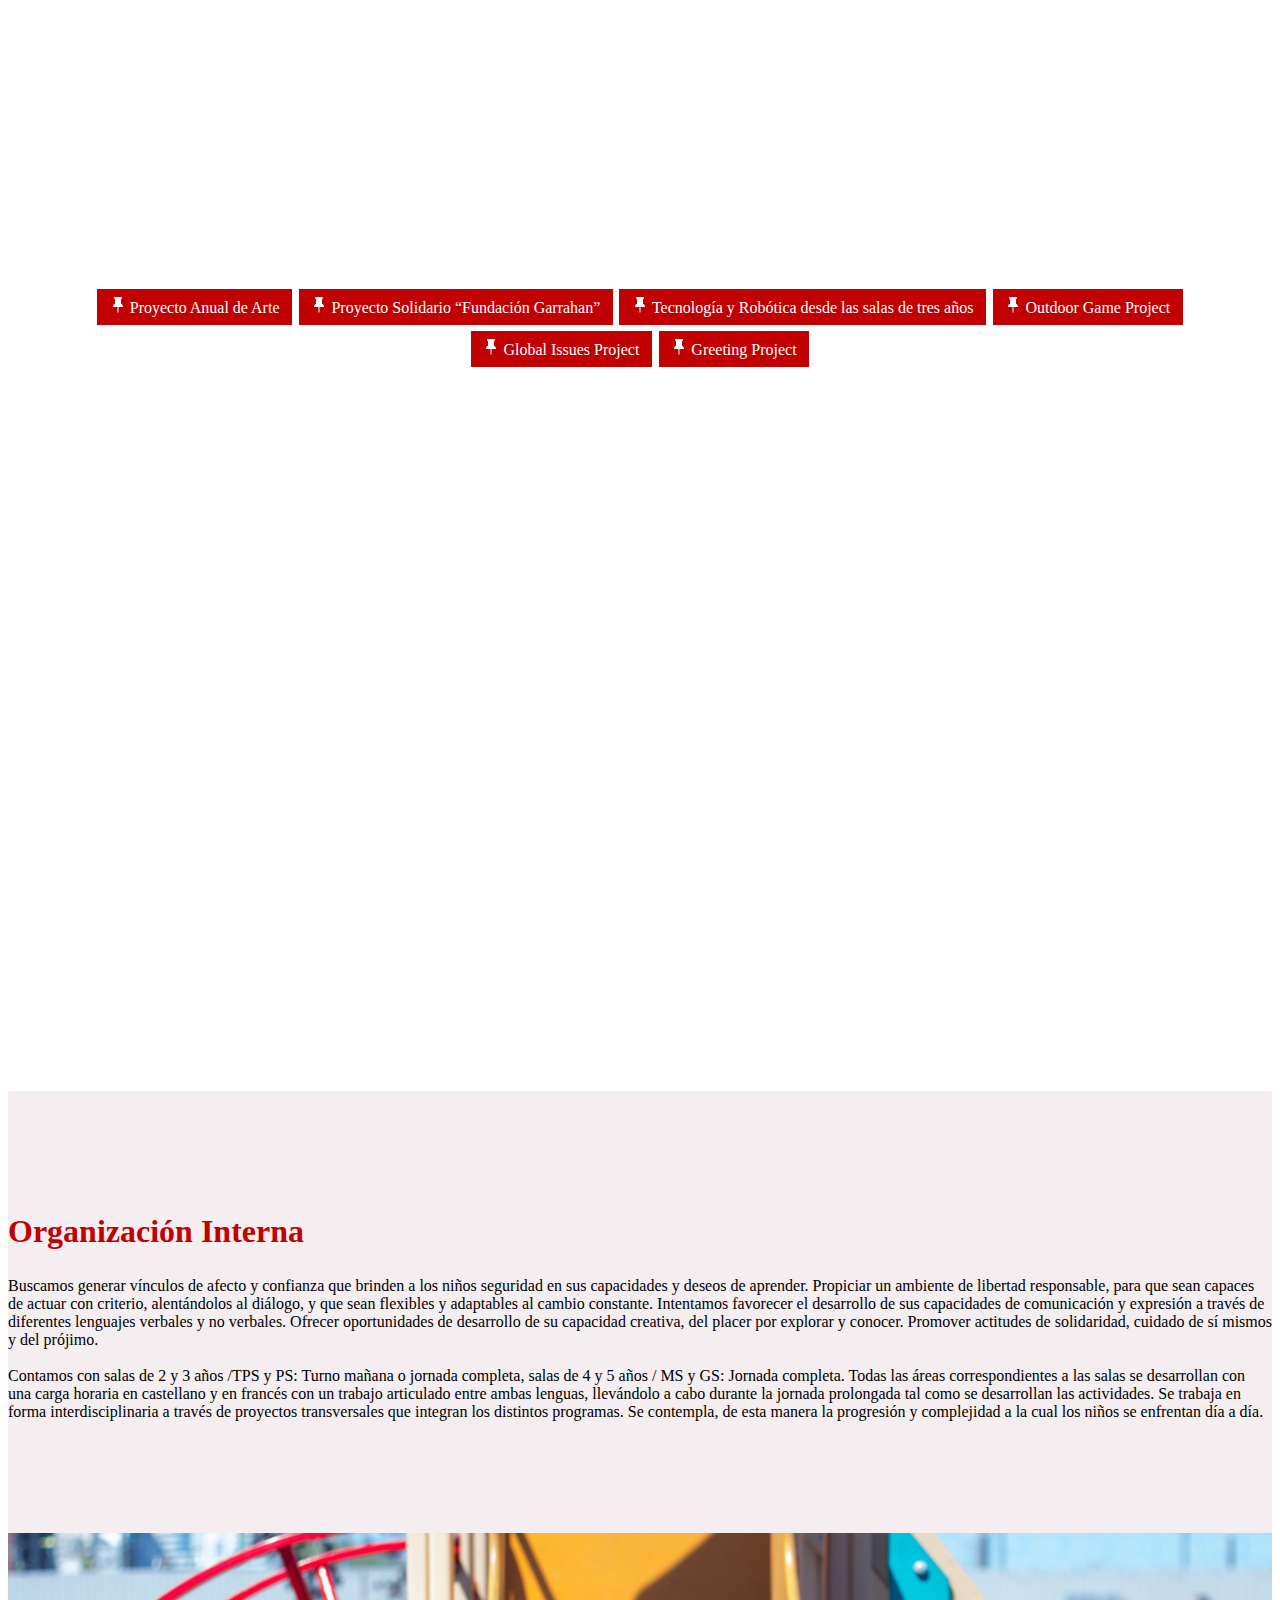
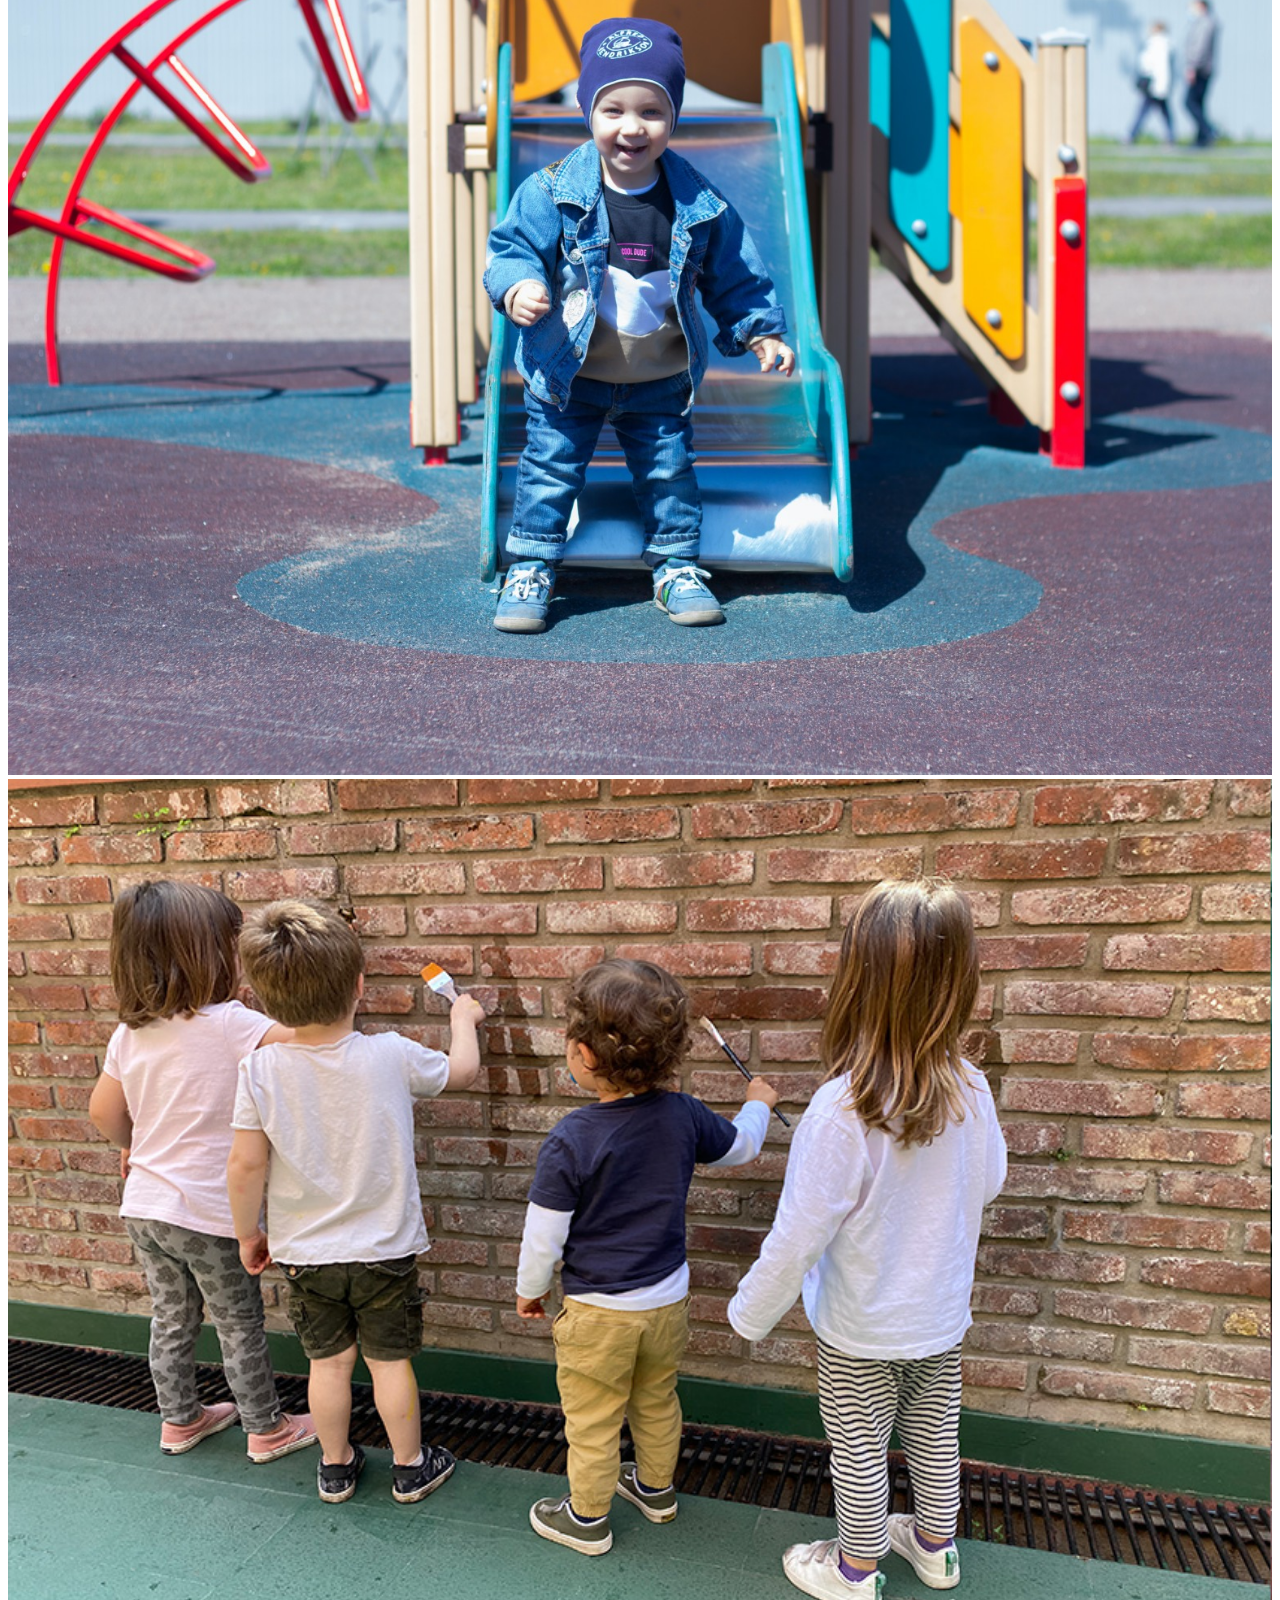
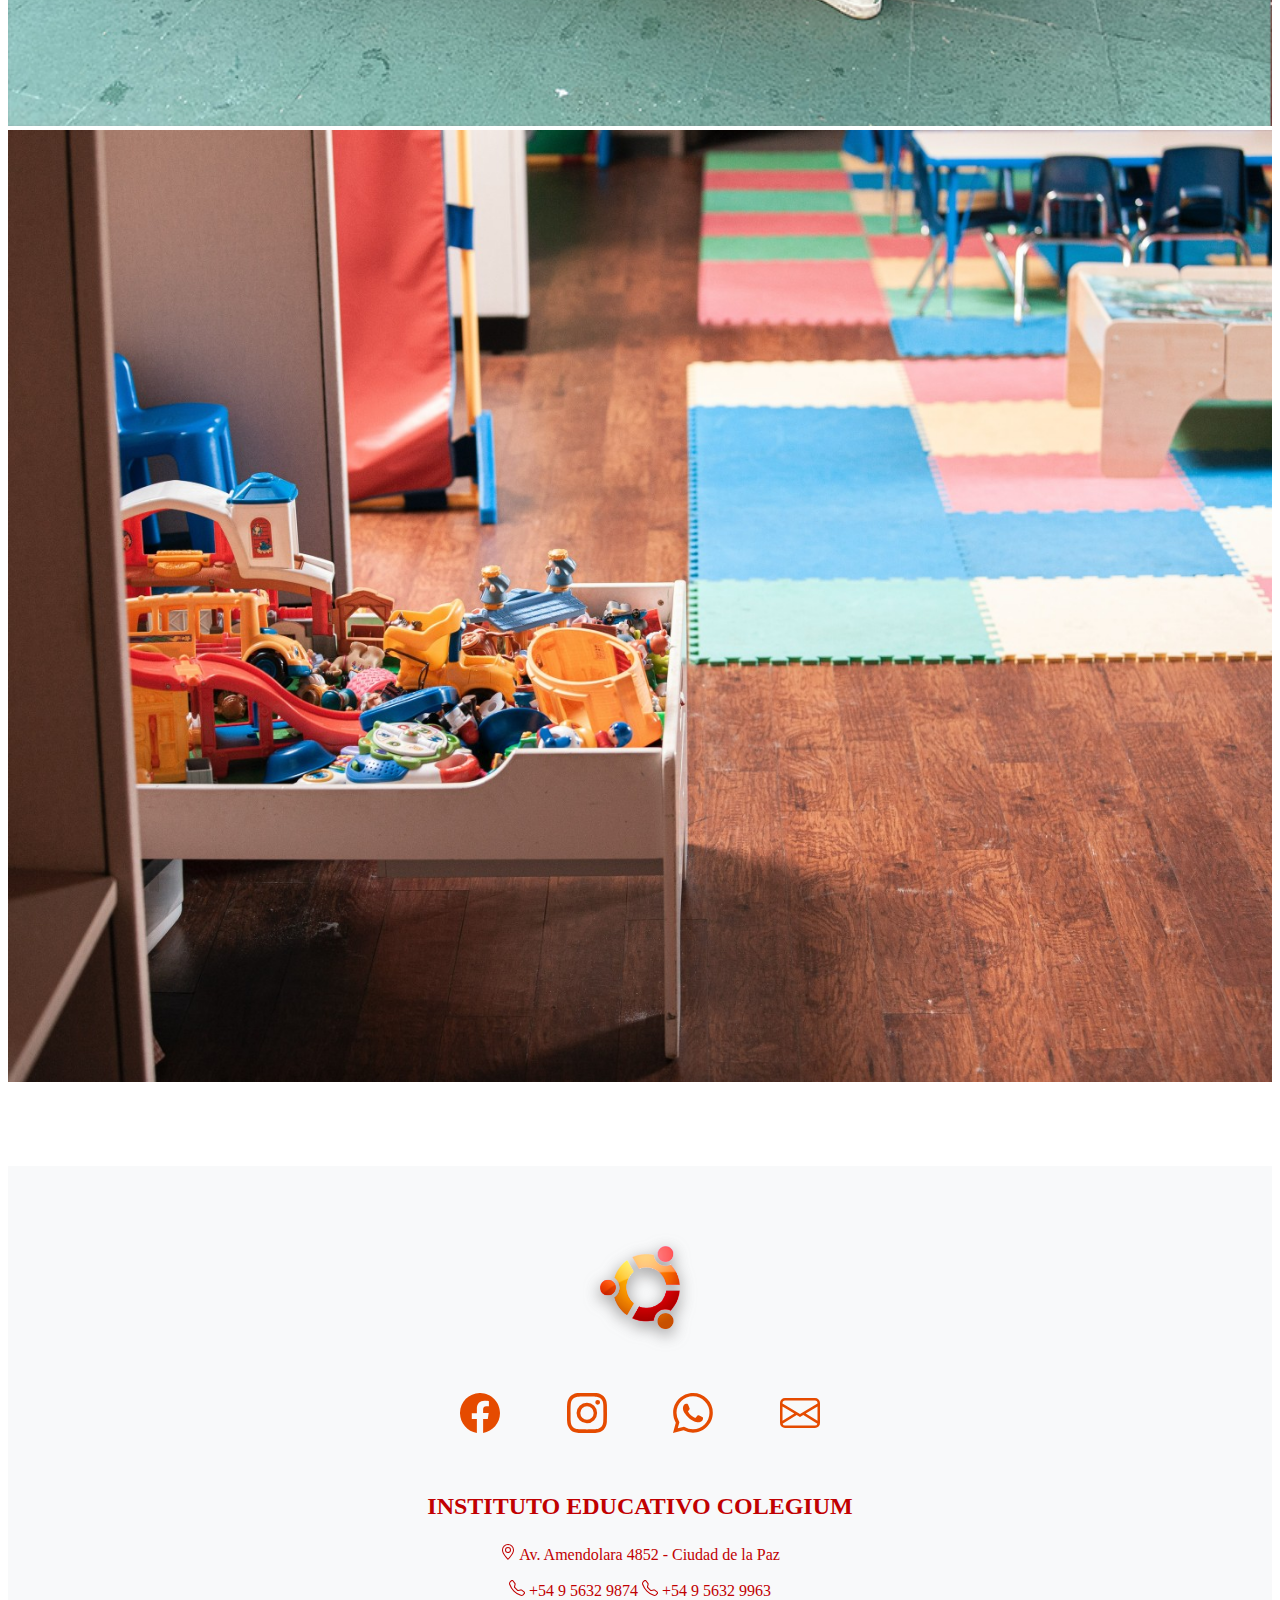
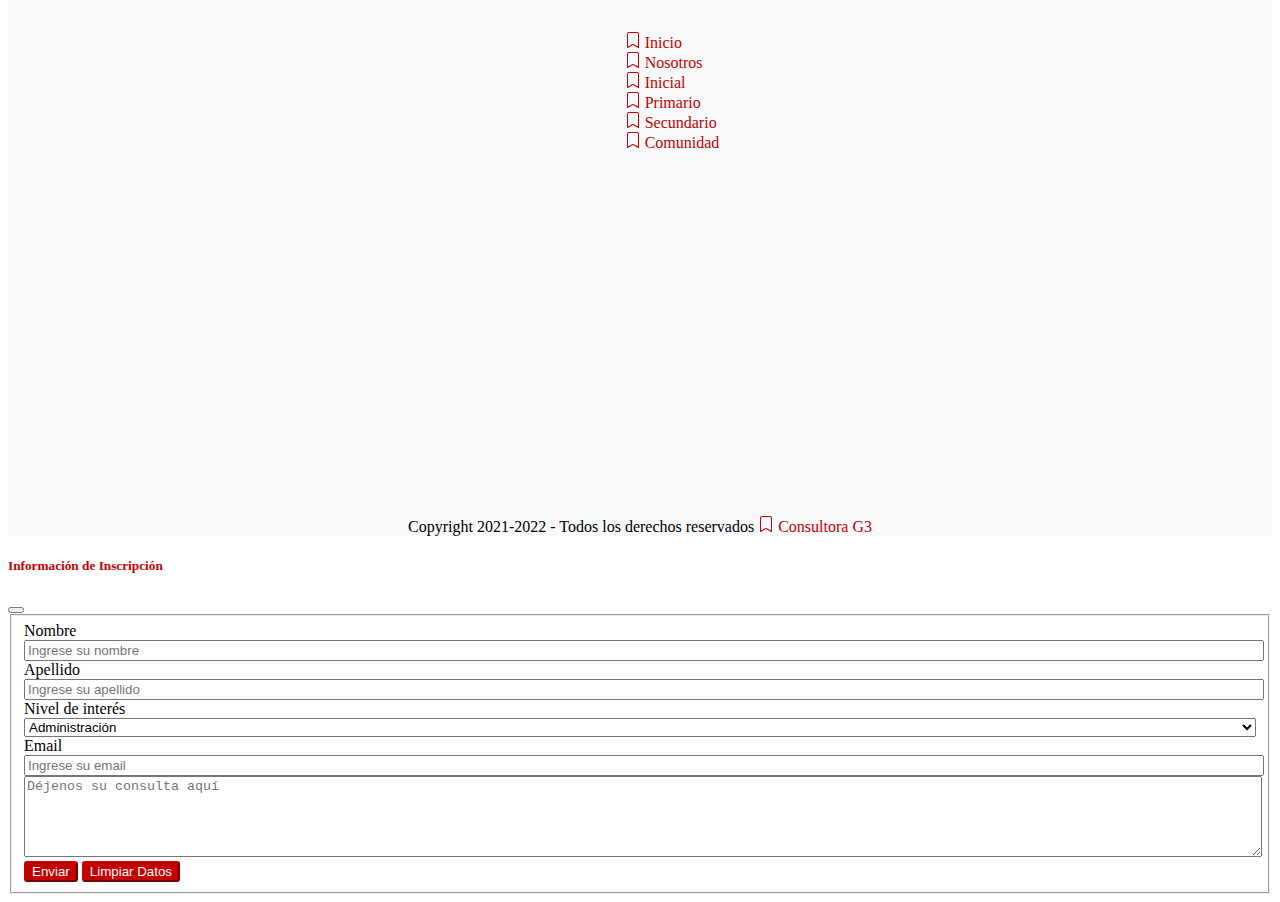
<file: seccion/inicial.html>
<!DOCTYPE html>
<html lang="es">
<head>
    <meta charset="UTF-8">
    <meta http-equiv="X-UA-Compatible" content="IE=edge">
    <meta name="viewport" content="width=device-width, initial-scale=1.0">
    <meta name="keywords" content="educación, escuela, inicial, jardín, infantes"/>
    <meta name="description" content="Instituto Educativo Colegium, nivel inicial: dedicados a la educación y el cuidado de los mas pequeños"/>
    <title>Nivel Inicial - Instituto Educativo Colegium</title>
    <!-- Bootstrap CSS -->
    
    <link href="https://cdn.jsdelivr.net/npm/bootstrap@5.1.3/dist/css/bootstrap.min.css" rel="stylesheet" integrity="sha384-1BmE4kWBq78iYhFldvKuhfTAU6auU8tT94WrHftjDbrCEXSU1oBoqyl2QvZ6jIW3" crossorigin="anonymous">

    <link rel="stylesheet" href="../css/main.css">
    <link rel="icon" type="image/gif/png" href="../assets/logo.png">
    <link rel="preconnect" href="https://fonts.googleapis.com">
    <link rel="preconnect" href="https://fonts.gstatic.com" crossorigin>
    <link href="https://fonts.googleapis.com/css2?family=Inter:wght@300&display=swap" rel="stylesheet">
    <link rel="stylesheet" href="https://cdnjs.cloudflare.com/ajax/libs/animate.css/4.1.1/animate.min.css" />
</head>

<body>

  <header class="header">  <!----------------------------- HEADER ---->
    <nav class="navbar navbar-expand-lg navbar-light  bg-light fixed-top  shadow">
        <div class="container px-lg-2 px-sm-1">
          <a class="navbar-brand p-0 m-0" href="#"><img class="header__logo" src="../assets/logo.png" alt="Logo Colegio"></a>
          <h3 class="header__titulo">Instituto Colegium</h3>
          <button class="navbar-toggler" type="button" data-bs-toggle="collapse" data-bs-target="#navbarNav" aria-controls="navbarNav" aria-expanded="false" aria-label="Toggle navigation">
            <span class="navbar-toggler-icon"></span>
          </button>
          <div class="collapse navbar-collapse justify-content-end" id="navbarNav">
            <ul class="navbar-nav align-items-center">
              <li class="nav-item h6">
                <a class="nav-link text-danger " aria-current="page" href="../index.html">Inicio</a>
              </li>
              <li class="nav-item h6">
                <a class="nav-link text-danger " href="/seccion/nosotros.html">Nosotros</a>
              </li>
              <li class="nav-item h6">
                <a class="nav-link text-danger active" href="#">Inicial</a>
              </li>
              <li class="nav-item h6">
                <a class="nav-link text-danger" href="/seccion/primario.html">Primario</a>
              </li>
              <li class="nav-item h6">
                <a class="nav-link text-danger" href="/seccion/secundario.html">Secundario</a>
              </li>
              <li class="nav-item h6">
                <a class="nav-link text-danger" href="/seccion/comunidad.html">Comunidad</a>
              </li>
              
            </ul>
          </div>
        </div>
    </nav>
  </header>  <!------------------------------ /  HEADER -->
  
  <div class="btn__insc">
      <button type="button" class="btn btn-primary animate__animated animate__bounce animate__delay-2s animate__repeat-2" data-bs-toggle="modal" data-bs-target="#exampleModal">
          Inscripción 2022
      </button>
  </div>

  <section class="container  animate__animated animate__fadeInUp"> <!----------------------------- NUESTRO JARDIN ---->
    <article class="row inicial__presenta">
        <div class="col-12">
          <h1 class="inicial__presenta--titulo text-center">Nuestro Jardín de Infantes</h1>
          
              <p class="main__jardin--bajada fw-light">El Proyecto del Nivel Inicial acredita la Escolaridad Bilingüe, generando una experiencia integral en los planos cognitivo y práctico, que sentará las bases para su futura escolarización y para su desarrollo como personas que se integrarán en una sociedad global y con múltiples avances tecnológicos.</p>
              <p class="main__jardin--bajada fw-light">Fuerte formación en valores: Tolerancia, respeto por sí mismo y por los demás, valoración de las diferencias y cuidado del medio ambiente.
              Inmersión temprana en una segunda lengua. Métodos pedagógicos que favorecen la experiencia directa, la reflexión y la creatividad, a través de material didáctico en francés y español.
              Seguimiento personalizado permanente, tendiente a fomentar y potenciar las capacidades particulares de cada alumno.<br><br>
              Cada grupo es conducido por dos docentes bilingües, una titular y una auxiliar. Contamos también con un grupo de preceptoras que colaboran en las actividades de diferentes áreas. Un espacio propio, separado del resto del colegio, facilita el cuidado y la contención de los niños en aulas con todos los materiales necesarios y los servicios correspondientes.
              Un amplio patio de juegos, un salón de usos múltiples, equipamiento multimedia, todo diseñado para que el trabajo sea dinámico y flexible, según los requerimientos de las actividades previstas. Contamos con un sector especialmente equipado para el descanso de los más pequeños que realizan una jornada completa.
              Los alumnos pueden optar por participar de los talleres extracurriculares que se dan fuera de nuestro horario escolar. Actualmente en Nivel Inicial se están ofreciendo el taller de danza y el taller de inglés.</p>
        </div>

    </article>
  </section>

  <div class="cita">  <!-- separador de secciones con cita-->
    <div class="cita__contenedor container">
      <p class="cita__texto fw-normal fs-3"><svg xmlns="http://www.w3.org/2000/svg" width="16" height="16" fill="currentColor" class="bi bi-quote" viewBox="0 0 16 16">
        <path d="M12 12a1 1 0 0 0 1-1V8.558a1 1 0 0 0-1-1h-1.388c0-.351.021-.703.062-1.054.062-.372.166-.703.31-.992.145-.29.331-.517.559-.683.227-.186.516-.279.868-.279V3c-.579 0-1.085.124-1.52.372a3.322 3.322 0 0 0-1.085.992 4.92 4.92 0 0 0-.62 1.458A7.712 7.712 0 0 0 9 7.558V11a1 1 0 0 0 1 1h2Zm-6 0a1 1 0 0 0 1-1V8.558a1 1 0 0 0-1-1H4.612c0-.351.021-.703.062-1.054.062-.372.166-.703.31-.992.145-.29.331-.517.559-.683.227-.186.516-.279.868-.279V3c-.579 0-1.085.124-1.52.372a3.322 3.322 0 0 0-1.085.992 4.92 4.92 0 0 0-.62 1.458A7.712 7.712 0 0 0 3 7.558V11a1 1 0 0 0 1 1h2Z"/>
      </svg>La educación genera confianza. La confianza genera esperanza. La esperanza genera paz<svg xmlns="http://www.w3.org/2000/svg" width="16" height="16" fill="currentColor" class="cita__quote bi bi-quote" viewBox="0 0 16 16">
        <path d="M12 12a1 1 0 0 0 1-1V8.558a1 1 0 0 0-1-1h-1.388c0-.351.021-.703.062-1.054.062-.372.166-.703.31-.992.145-.29.331-.517.559-.683.227-.186.516-.279.868-.279V3c-.579 0-1.085.124-1.52.372a3.322 3.322 0 0 0-1.085.992 4.92 4.92 0 0 0-.62 1.458A7.712 7.712 0 0 0 9 7.558V11a1 1 0 0 0 1 1h2Zm-6 0a1 1 0 0 0 1-1V8.558a1 1 0 0 0-1-1H4.612c0-.351.021-.703.062-1.054.062-.372.166-.703.31-.992.145-.29.331-.517.559-.683.227-.186.516-.279.868-.279V3c-.579 0-1.085.124-1.52.372a3.322 3.322 0 0 0-1.085.992 4.92 4.92 0 0 0-.62 1.458A7.712 7.712 0 0 0 3 7.558V11a1 1 0 0 0 1 1h2Z"/>
      </svg></p>
      <span class="cita__autor fst-italic fs-5">Confucio</span>
    </div>
  </div>

  <div class="propuesta__inicial">
    <div class="propuesta__nosotros--txt container">
      
      <p class="text-center fs-3">Particularidades del Proyecto Educativo</p>
      <ul class="articulo__propuesta--lista"><li><svg xmlns="http://www.w3.org/2000/svg" width="16" height="16" fill="currentColor" class="bi bi-pin-fill" viewBox="0 0 16 16">
        <path d="M4.146.146A.5.5 0 0 1 4.5 0h7a.5.5 0 0 1 .5.5c0 .68-.342 1.174-.646 1.479-.126.125-.25.224-.354.298v4.431l.078.048c.203.127.476.314.751.555C12.36 7.775 13 8.527 13 9.5a.5.5 0 0 1-.5.5h-4v4.5c0 .276-.224 1.5-.5 1.5s-.5-1.224-.5-1.5V10h-4a.5.5 0 0 1-.5-.5c0-.973.64-1.725 1.17-2.189A5.921 5.921 0 0 1 5 6.708V2.277a2.77 2.77 0 0 1-.354-.298C4.342 1.674 4 1.179 4 .5a.5.5 0 0 1 .146-.354z"/>
      </svg> Proyecto Anual de Arte</li>
      <li><svg xmlns="http://www.w3.org/2000/svg" width="16" height="16" fill="currentColor" class="bi bi-pin-fill" viewBox="0 0 16 16">
        <path d="M4.146.146A.5.5 0 0 1 4.5 0h7a.5.5 0 0 1 .5.5c0 .68-.342 1.174-.646 1.479-.126.125-.25.224-.354.298v4.431l.078.048c.203.127.476.314.751.555C12.36 7.775 13 8.527 13 9.5a.5.5 0 0 1-.5.5h-4v4.5c0 .276-.224 1.5-.5 1.5s-.5-1.224-.5-1.5V10h-4a.5.5 0 0 1-.5-.5c0-.973.64-1.725 1.17-2.189A5.921 5.921 0 0 1 5 6.708V2.277a2.77 2.77 0 0 1-.354-.298C4.342 1.674 4 1.179 4 .5a.5.5 0 0 1 .146-.354z"/>
      </svg> Proyecto Solidario “Fundación Garrahan”</li>
      <li><svg xmlns="http://www.w3.org/2000/svg" width="16" height="16" fill="currentColor" class="bi bi-pin-fill" viewBox="0 0 16 16">
        <path d="M4.146.146A.5.5 0 0 1 4.5 0h7a.5.5 0 0 1 .5.5c0 .68-.342 1.174-.646 1.479-.126.125-.25.224-.354.298v4.431l.078.048c.203.127.476.314.751.555C12.36 7.775 13 8.527 13 9.5a.5.5 0 0 1-.5.5h-4v4.5c0 .276-.224 1.5-.5 1.5s-.5-1.224-.5-1.5V10h-4a.5.5 0 0 1-.5-.5c0-.973.64-1.725 1.17-2.189A5.921 5.921 0 0 1 5 6.708V2.277a2.77 2.77 0 0 1-.354-.298C4.342 1.674 4 1.179 4 .5a.5.5 0 0 1 .146-.354z"/>
      </svg> Tecnología y Robótica desde las salas de tres años</li>
      <li><svg xmlns="http://www.w3.org/2000/svg" width="16" height="16" fill="currentColor" class="bi bi-pin-fill" viewBox="0 0 16 16">
        <path d="M4.146.146A.5.5 0 0 1 4.5 0h7a.5.5 0 0 1 .5.5c0 .68-.342 1.174-.646 1.479-.126.125-.25.224-.354.298v4.431l.078.048c.203.127.476.314.751.555C12.36 7.775 13 8.527 13 9.5a.5.5 0 0 1-.5.5h-4v4.5c0 .276-.224 1.5-.5 1.5s-.5-1.224-.5-1.5V10h-4a.5.5 0 0 1-.5-.5c0-.973.64-1.725 1.17-2.189A5.921 5.921 0 0 1 5 6.708V2.277a2.77 2.77 0 0 1-.354-.298C4.342 1.674 4 1.179 4 .5a.5.5 0 0 1 .146-.354z"/>
      </svg> Outdoor Game Project</li>
      <li><svg xmlns="http://www.w3.org/2000/svg" width="16" height="16" fill="currentColor" class="bi bi-pin-fill" viewBox="0 0 16 16">
        <path d="M4.146.146A.5.5 0 0 1 4.5 0h7a.5.5 0 0 1 .5.5c0 .68-.342 1.174-.646 1.479-.126.125-.25.224-.354.298v4.431l.078.048c.203.127.476.314.751.555C12.36 7.775 13 8.527 13 9.5a.5.5 0 0 1-.5.5h-4v4.5c0 .276-.224 1.5-.5 1.5s-.5-1.224-.5-1.5V10h-4a.5.5 0 0 1-.5-.5c0-.973.64-1.725 1.17-2.189A5.921 5.921 0 0 1 5 6.708V2.277a2.77 2.77 0 0 1-.354-.298C4.342 1.674 4 1.179 4 .5a.5.5 0 0 1 .146-.354z"/>
      </svg> Global Issues Project</li>
      <li><svg xmlns="http://www.w3.org/2000/svg" width="16" height="16" fill="currentColor" class="bi bi-pin-fill" viewBox="0 0 16 16">
        <path d="M4.146.146A.5.5 0 0 1 4.5 0h7a.5.5 0 0 1 .5.5c0 .68-.342 1.174-.646 1.479-.126.125-.25.224-.354.298v4.431l.078.048c.203.127.476.314.751.555C12.36 7.775 13 8.527 13 9.5a.5.5 0 0 1-.5.5h-4v4.5c0 .276-.224 1.5-.5 1.5s-.5-1.224-.5-1.5V10h-4a.5.5 0 0 1-.5-.5c0-.973.64-1.725 1.17-2.189A5.921 5.921 0 0 1 5 6.708V2.277a2.77 2.77 0 0 1-.354-.298C4.342 1.674 4 1.179 4 .5a.5.5 0 0 1 .146-.354z"/>
      </svg> Greeting Project</li></ul>

    </div>
  </div>

  <div class="inicial__fondo">
    <section class="container">
      <article class="row inicial__organizacion">
        <h2 class="text-center">Organización Interna</h2>
        <div class="col-lg-12 col-md-12">
          <p class="fw-light">Buscamos generar vínculos de afecto y confianza que brinden a los niños seguridad en sus capacidades y deseos de aprender. Propiciar un ambiente de libertad responsable, para que sean capaces de actuar con criterio, alentándolos al diálogo, y que sean flexibles y adaptables al cambio constante.
            Intentamos favorecer el desarrollo de sus capacidades de comunicación y expresión a través de diferentes lenguajes verbales y no verbales. Ofrecer oportunidades de desarrollo de su capacidad creativa, del placer por explorar y conocer. Promover actitudes de solidaridad, cuidado de sí mismos y del prójimo.<br><br>Contamos con salas de 2 y 3 años /TPS y PS: Turno mañana o jornada completa, salas de 4 y 5 años / MS y GS: Jornada completa. Todas las áreas correspondientes a las salas se desarrollan con una carga horaria en castellano y en francés con un trabajo articulado entre ambas lenguas, llevándolo a cabo durante la jornada prolongada tal como se desarrollan las actividades. Se trabaja en forma interdisciplinaria a través de proyectos transversales que integran los distintos programas. Se contempla, de esta manera la progresión y complejidad a la cual los niños se enfrentan día a día.</p>
        </div>
      </article>
    </section>
  </div>

  <section class="container-fluid mx-0 px-0 inicial__galeria overflow-hidden">
    <article class="row articulo__inicial">
      <div class="col-12 col-md-4 px-0">
          <img src="../assets/kinder2.jpg" alt="Imagen jardín" class="inicial__galeria--img">
      </div>
      <div class="col-12 col-md-4 px-0">
          <img src="../assets/explorando.jpg" alt="Imagen jardín" class="inicial__galeria--img">
      </div>
      <div class="col-12 col-md-4 px-0">
        <img src="../assets/kinder1.jpg" alt="Imagen" class="inicial__galeria--img">
      </div>
    </article>
  </section>

  <footer class="container-fluid footer px-0 my-0">

    <div class="container footer__marco">

      <div class="row footer__contiene">
  
        <div class="col-xl-4 col-md-12 col-xs-12 footer__logo order-xl-2 order-lg-1 order-md-1">
          <img src="../assets/logo.png" alt="Logo Colegio"" >
        </div>
  
        <div class="col-xl-4 col-md-12 col-xs-12 footer__redes order-xl-1 order-lg-2 order-md-2">
  
          <div class="footer__flex--redes">
              <div><a href="#"><svg xmlns="http://www.w3.org/2000/svg"  fill="rgb(229 75 0)" class="footer__bi bi-facebook" viewBox="0 0 16 16">
                <path d="M16 8.049c0-4.446-3.582-8.05-8-8.05C3.58 0-.002 3.603-.002 8.05c0 4.017 2.926 7.347 6.75 7.951v-5.625h-2.03V8.05H6.75V6.275c0-2.017 1.195-3.131 3.022-3.131.876 0 1.791.157 1.791.157v1.98h-1.009c-.993 0-1.303.621-1.303 1.258v1.51h2.218l-.354 2.326H9.25V16c3.824-.604 6.75-3.934 6.75-7.951z"/>
              </svg></a></div>
  
              <div><a href="#"><svg xmlns="http://www.w3.org/2000/svg"  fill="rgb(229 75 0)" class="footer__bi bi-instagram" viewBox="0 0 16 16">
                <path d="M8 0C5.829 0 5.556.01 4.703.048 3.85.088 3.269.222 2.76.42a3.917 3.917 0 0 0-1.417.923A3.927 3.927 0 0 0 .42 2.76C.222 3.268.087 3.85.048 4.7.01 5.555 0 5.827 0 8.001c0 2.172.01 2.444.048 3.297.04.852.174 1.433.372 1.942.205.526.478.972.923 1.417.444.445.89.719 1.416.923.51.198 1.09.333 1.942.372C5.555 15.99 5.827 16 8 16s2.444-.01 3.298-.048c.851-.04 1.434-.174 1.943-.372a3.916 3.916 0 0 0 1.416-.923c.445-.445.718-.891.923-1.417.197-.509.332-1.09.372-1.942C15.99 10.445 16 10.173 16 8s-.01-2.445-.048-3.299c-.04-.851-.175-1.433-.372-1.941a3.926 3.926 0 0 0-.923-1.417A3.911 3.911 0 0 0 13.24.42c-.51-.198-1.092-.333-1.943-.372C10.443.01 10.172 0 7.998 0h.003zm-.717 1.442h.718c2.136 0 2.389.007 3.232.046.78.035 1.204.166 1.486.275.373.145.64.319.92.599.28.28.453.546.598.92.11.281.24.705.275 1.485.039.843.047 1.096.047 3.231s-.008 2.389-.047 3.232c-.035.78-.166 1.203-.275 1.485a2.47 2.47 0 0 1-.599.919c-.28.28-.546.453-.92.598-.28.11-.704.24-1.485.276-.843.038-1.096.047-3.232.047s-2.39-.009-3.233-.047c-.78-.036-1.203-.166-1.485-.276a2.478 2.478 0 0 1-.92-.598 2.48 2.48 0 0 1-.6-.92c-.109-.281-.24-.705-.275-1.485-.038-.843-.046-1.096-.046-3.233 0-2.136.008-2.388.046-3.231.036-.78.166-1.204.276-1.486.145-.373.319-.64.599-.92.28-.28.546-.453.92-.598.282-.11.705-.24 1.485-.276.738-.034 1.024-.044 2.515-.045v.002zm4.988 1.328a.96.96 0 1 0 0 1.92.96.96 0 0 0 0-1.92zm-4.27 1.122a4.109 4.109 0 1 0 0 8.217 4.109 4.109 0 0 0 0-8.217zm0 1.441a2.667 2.667 0 1 1 0 5.334 2.667 2.667 0 0 1 0-5.334z"/>
              </svg></a></div>
  
              <div><a href="#"><svg xmlns="http://www.w3.org/2000/svg"  fill="rgb(229 75 0)" class="footer__bi bi-whatsapp" viewBox="0 0 16 16">
                <path d="M13.601 2.326A7.854 7.854 0 0 0 7.994 0C3.627 0 .068 3.558.064 7.926c0 1.399.366 2.76 1.057 3.965L0 16l4.204-1.102a7.933 7.933 0 0 0 3.79.965h.004c4.368 0 7.926-3.558 7.93-7.93A7.898 7.898 0 0 0 13.6 2.326zM7.994 14.521a6.573 6.573 0 0 1-3.356-.92l-.24-.144-2.494.654.666-2.433-.156-.251a6.56 6.56 0 0 1-1.007-3.505c0-3.626 2.957-6.584 6.591-6.584a6.56 6.56 0 0 1 4.66 1.931 6.557 6.557 0 0 1 1.928 4.66c-.004 3.639-2.961 6.592-6.592 6.592zm3.615-4.934c-.197-.099-1.17-.578-1.353-.646-.182-.065-.315-.099-.445.099-.133.197-.513.646-.627.775-.114.133-.232.148-.43.05-.197-.1-.836-.308-1.592-.985-.59-.525-.985-1.175-1.103-1.372-.114-.198-.011-.304.088-.403.087-.088.197-.232.296-.346.1-.114.133-.198.198-.33.065-.134.034-.248-.015-.347-.05-.099-.445-1.076-.612-1.47-.16-.389-.323-.335-.445-.34-.114-.007-.247-.007-.38-.007a.729.729 0 0 0-.529.247c-.182.198-.691.677-.691 1.654 0 .977.71 1.916.81 2.049.098.133 1.394 2.132 3.383 2.992.47.205.84.326 1.129.418.475.152.904.129 1.246.08.38-.058 1.171-.48 1.338-.943.164-.464.164-.86.114-.943-.049-.084-.182-.133-.38-.232z"/>
              </svg></a></div>
  
              <div><a href="#"><svg xmlns="http://www.w3.org/2000/svg"  fill="rgb(229 75 0)" class="footer__bi bi-envelope" viewBox="0 0 16 16">
                <path d="M0 4a2 2 0 0 1 2-2h12a2 2 0 0 1 2 2v8a2 2 0 0 1-2 2H2a2 2 0 0 1-2-2V4Zm2-1a1 1 0 0 0-1 1v.217l7 4.2 7-4.2V4a1 1 0 0 0-1-1H2Zm13 2.383-4.708 2.825L15 11.105V5.383Zm-.034 6.876-5.64-3.471L8 9.583l-1.326-.795-5.64 3.47A1 1 0 0 0 2 13h12a1 1 0 0 0 .966-.741ZM1 11.105l4.708-2.897L1 5.383v5.722Z"/>
              </svg></a></div>
  
          </div>
        
          <p class="footer__dir--instituto"> <strong>INSTITUTO EDUCATIVO COLEGIUM</strong></p>
          <p class="footer__dir--ubicacion"><svg xmlns="http://www.w3.org/2000/svg" width="16" height="16" fill="currentColor" class="bi bi-geo-alt" viewBox="0 0 16 16">
            <path d="M12.166 8.94c-.524 1.062-1.234 2.12-1.96 3.07A31.493 31.493 0 0 1 8 14.58a31.481 31.481 0 0 1-2.206-2.57c-.726-.95-1.436-2.008-1.96-3.07C3.304 7.867 3 6.862 3 6a5 5 0 0 1 10 0c0 .862-.305 1.867-.834 2.94zM8 16s6-5.686 6-10A6 6 0 0 0 2 6c0 4.314 6 10 6 10z"/>
            <path d="M8 8a2 2 0 1 1 0-4 2 2 0 0 1 0 4zm0 1a3 3 0 1 0 0-6 3 3 0 0 0 0 6z"/>
          </svg> Av. Amendolara 4852 - Ciudad de la Paz</p>
          <p class="footer__dir--tel"><svg xmlns="http://www.w3.org/2000/svg" width="16" height="16" fill="currentColor" class="bi bi-telephone" viewBox="0 0 16 16">
            <path d="M3.654 1.328a.678.678 0 0 0-1.015-.063L1.605 2.3c-.483.484-.661 1.169-.45 1.77a17.568 17.568 0 0 0 4.168 6.608 17.569 17.569 0 0 0 6.608 4.168c.601.211 1.286.033 1.77-.45l1.034-1.034a.678.678 0 0 0-.063-1.015l-2.307-1.794a.678.678 0 0 0-.58-.122l-2.19.547a1.745 1.745 0 0 1-1.657-.459L5.482 8.062a1.745 1.745 0 0 1-.46-1.657l.548-2.19a.678.678 0 0 0-.122-.58L3.654 1.328zM1.884.511a1.745 1.745 0 0 1 2.612.163L6.29 2.98c.329.423.445.974.315 1.494l-.547 2.19a.678.678 0 0 0 .178.643l2.457 2.457a.678.678 0 0 0 .644.178l2.189-.547a1.745 1.745 0 0 1 1.494.315l2.306 1.794c.829.645.905 1.87.163 2.611l-1.034 1.034c-.74.74-1.846 1.065-2.877.702a18.634 18.634 0 0 1-7.01-4.42 18.634 18.634 0 0 1-4.42-7.009c-.362-1.03-.037-2.137.703-2.877L1.885.511z"/>
          </svg> +54 9 5632 9874 <svg xmlns="http://www.w3.org/2000/svg" width="16" height="16" fill="currentColor" class="bi bi-telephone" viewBox="0 0 16 16">
            <path d="M3.654 1.328a.678.678 0 0 0-1.015-.063L1.605 2.3c-.483.484-.661 1.169-.45 1.77a17.568 17.568 0 0 0 4.168 6.608 17.569 17.569 0 0 0 6.608 4.168c.601.211 1.286.033 1.77-.45l1.034-1.034a.678.678 0 0 0-.063-1.015l-2.307-1.794a.678.678 0 0 0-.58-.122l-2.19.547a1.745 1.745 0 0 1-1.657-.459L5.482 8.062a1.745 1.745 0 0 1-.46-1.657l.548-2.19a.678.678 0 0 0-.122-.58L3.654 1.328zM1.884.511a1.745 1.745 0 0 1 2.612.163L6.29 2.98c.329.423.445.974.315 1.494l-.547 2.19a.678.678 0 0 0 .178.643l2.457 2.457a.678.678 0 0 0 .644.178l2.189-.547a1.745 1.745 0 0 1 1.494.315l2.306 1.794c.829.645.905 1.87.163 2.611l-1.034 1.034c-.74.74-1.846 1.065-2.877.702a18.634 18.634 0 0 1-7.01-4.42 18.634 18.634 0 0 1-4.42-7.009c-.362-1.03-.037-2.137.703-2.877L1.885.511z"/>
          </svg> +54 9 5632 9963</p>
        
  
        </div>
  
        <div class="col-xl-4 col-md-12 col-xs-12 p-0 order-xl-3 order-lg-3 order-md-3">
          
          <ul class="footer__menu">
            <li class="">
              <a class="bolder" href="../index.html"><svg xmlns="http://www.w3.org/2000/svg" width="16" height="16" fill="currentColor" class="bi bi-bookmark" viewBox="0 0 16 16">
                <path d="M2 2a2 2 0 0 1 2-2h8a2 2 0 0 1 2 2v13.5a.5.5 0 0 1-.777.416L8 13.101l-5.223 2.815A.5.5 0 0 1 2 15.5V2zm2-1a1 1 0 0 0-1 1v12.566l4.723-2.482a.5.5 0 0 1 .554 0L13 14.566V2a1 1 0 0 0-1-1H4z"/>
              </svg> Inicio</a>
            </li>
            <li class="">
              <a class="" href="/seccion/nosotros.html"><svg xmlns="http://www.w3.org/2000/svg" width="16" height="16" fill="currentColor" class="bi bi-bookmark" viewBox="0 0 16 16">
                <path d="M2 2a2 2 0 0 1 2-2h8a2 2 0 0 1 2 2v13.5a.5.5 0 0 1-.777.416L8 13.101l-5.223 2.815A.5.5 0 0 1 2 15.5V2zm2-1a1 1 0 0 0-1 1v12.566l4.723-2.482a.5.5 0 0 1 .554 0L13 14.566V2a1 1 0 0 0-1-1H4z"/>
              </svg> Nosotros</a>
            </li>
            <li class="">
              <a class="" href="/seccion/inicial.html"><svg xmlns="http://www.w3.org/2000/svg" width="16" height="16" fill="currentColor" class="bi bi-bookmark" viewBox="0 0 16 16">
                <path d="M2 2a2 2 0 0 1 2-2h8a2 2 0 0 1 2 2v13.5a.5.5 0 0 1-.777.416L8 13.101l-5.223 2.815A.5.5 0 0 1 2 15.5V2zm2-1a1 1 0 0 0-1 1v12.566l4.723-2.482a.5.5 0 0 1 .554 0L13 14.566V2a1 1 0 0 0-1-1H4z"/>
              </svg> Inicial</a>
            </li>
            <li class="">
              <a class="" href="/seccion/primario.html"><svg xmlns="http://www.w3.org/2000/svg" width="16" height="16" fill="currentColor" class="bi bi-bookmark" viewBox="0 0 16 16">
                <path d="M2 2a2 2 0 0 1 2-2h8a2 2 0 0 1 2 2v13.5a.5.5 0 0 1-.777.416L8 13.101l-5.223 2.815A.5.5 0 0 1 2 15.5V2zm2-1a1 1 0 0 0-1 1v12.566l4.723-2.482a.5.5 0 0 1 .554 0L13 14.566V2a1 1 0 0 0-1-1H4z"/>
              </svg> Primario</a>
            </li>
            <li class="">
              <a class="" href="/seccion/secundario.html"><svg xmlns="http://www.w3.org/2000/svg" width="16" height="16" fill="currentColor" class="bi bi-bookmark" viewBox="0 0 16 16">
                <path d="M2 2a2 2 0 0 1 2-2h8a2 2 0 0 1 2 2v13.5a.5.5 0 0 1-.777.416L8 13.101l-5.223 2.815A.5.5 0 0 1 2 15.5V2zm2-1a1 1 0 0 0-1 1v12.566l4.723-2.482a.5.5 0 0 1 .554 0L13 14.566V2a1 1 0 0 0-1-1H4z"/>
              </svg> Secundario</a>
            </li>
            <li class="">
              <a class="" href="/seccion/comunidad.html"><svg xmlns="http://www.w3.org/2000/svg" width="16" height="16" fill="currentColor" class="bi bi-bookmark" viewBox="0 0 16 16">
                <path d="M2 2a2 2 0 0 1 2-2h8a2 2 0 0 1 2 2v13.5a.5.5 0 0 1-.777.416L8 13.101l-5.223 2.815A.5.5 0 0 1 2 15.5V2zm2-1a1 1 0 0 0-1 1v12.566l4.723-2.482a.5.5 0 0 1 .554 0L13 14.566V2a1 1 0 0 0-1-1H4z"/>
              </svg> Comunidad</a>
            </li>
            
          </ul>
      </div>
  
  
      </div>
    </div>


  <div class="footer__ubicacion shadow">
    <iframe src="https://www.google.com/maps/embed?pb=!1m18!1m12!1m3!1d3279.0593447747715!2d-58.256079260195406!3d-34.  72889848159439!2m3!1f0!2f0!3f0!3m2!1i1024!2i768!4f13.1!3m3!1m2!1s0x95a32e5d31e99a05%3A0x2becb207b6225d6a!2sQuilmes%2C%20Provincia%20de%20Buenos%20Aires!5e0!3m2!1ses-419!2sar!4v1638153336340!5m2!1ses-419!2sar" width="100%" height="280px" style="border:0;" allowfullscreen="" loading="lazy"></iframe>
  </div>

  <div class="footer__copy">
      <p>Copyright 2021-2022 - Todos los derechos reservados <svg xmlns="http://www.w3.org/2000/svg" width="16" height="16" fill="currentColor" class="bi bi-bookmark" viewBox="0 0 16 16">
        <path d="M2 2a2 2 0 0 1 2-2h8a2 2 0 0 1 2 2v13.5a.5.5 0 0 1-.777.416L8 13.101l-5.223 2.815A.5.5 0 0 1 2 15.5V2zm2-1a1 1 0 0 0-1 1v12.566l4.723-2.482a.5.5 0 0 1 .554 0L13 14.566V2a1 1 0 0 0-1-1H4z"/>
      </svg> <a href="www.g3.com.ar">Consultora G3</a></p>
  </div>

  </footer>

  <!-- Option 1: Bootstrap Bundle with Popper -->
  <script src="https://cdn.jsdelivr.net/npm/bootstrap@5.1.3/dist/js/bootstrap.bundle.min.js" integrity="sha384-ka7Sk0Gln4gmtz2MlQnikT1wXgYsOg+OMhuP+IlRH9sENBO0LRn5q+8nbTov4+1p" crossorigin="anonymous"></script>

  <!-- Modal Inscripcion-->
  <div class="modal fade" id="exampleModal" tabindex="-1" aria-labelledby="exampleModalLabel" aria-hidden="true">
    <div class="modal-dialog">
      <div class="modal-content">
        <div class="modal-header">
          <h5 class="modal-title" id="exampleModalLabel">Información de Inscripción</h5>
          <button type="button" class="btn-close" data-bs-dismiss="modal" aria-label="Close"></button>
        </div>
  
        <div class="modal-body">
  
          <div class="">
          
            <form action="#" method="get" class="main__formulario" >  <!-- FORMULARIO DE CONTACTO -->
  
              <fieldset>
      
                  <div class="main__formulario--campo">
                    <label for="nombre">Nombre</label>
                    <input type="text" id="nombre" placeholder="Ingrese su nombre">
                  </div>
    
                  <div class="main__formulario--campo">
                    <label for="apellido">Apellido</label>
                    <input type="text" id="apellido" placeholder="Ingrese su apellido">
                  </div>
                    
                  <div class="main__formulario--interes">
                    <label for="nivel">Nivel de interés</label>
                      <select name="nivel-interes" id="nivel" class="main__formulario--interes">
                        <option value="inicial">Administración</option>
                        <option value="inicial">Secretaría</option>
                        <option value="inicial">Dirección General</option>
                        <option value="inicial">Inicial</option>
                        <option value="primaria">Primario</option>
                        <option value="secundaria">Secundario</option>
                      </select>
                  </div>
  
                  <div class="main__formulario--mail">
                    <label for="mail">Email</label>
                    <input type="email" name="correo" id="mail" placeholder="Ingrese su email" class="main__formulario--e-mail"><br>
                    <textarea name="correo_txt" id="email_txt" cols="30" rows="5" placeholder="Déjenos su consulta aquí" class="main__formulario--mail_txt"></textarea>
                  </div>
    
                  <input type="submit" value="Enviar" class="main__formulario--boton" data-bs-dismiss="modal">
                  <input type="reset" value="Limpiar Datos" class="main__formulario--boton" data-bs-dismiss="modal">
    
                </fieldset>
    
            </form>
  
        </div>
        <div class="modal-footer">
        </div>
      </div>
    </div>
  </div>

</body>


</html>
</file>
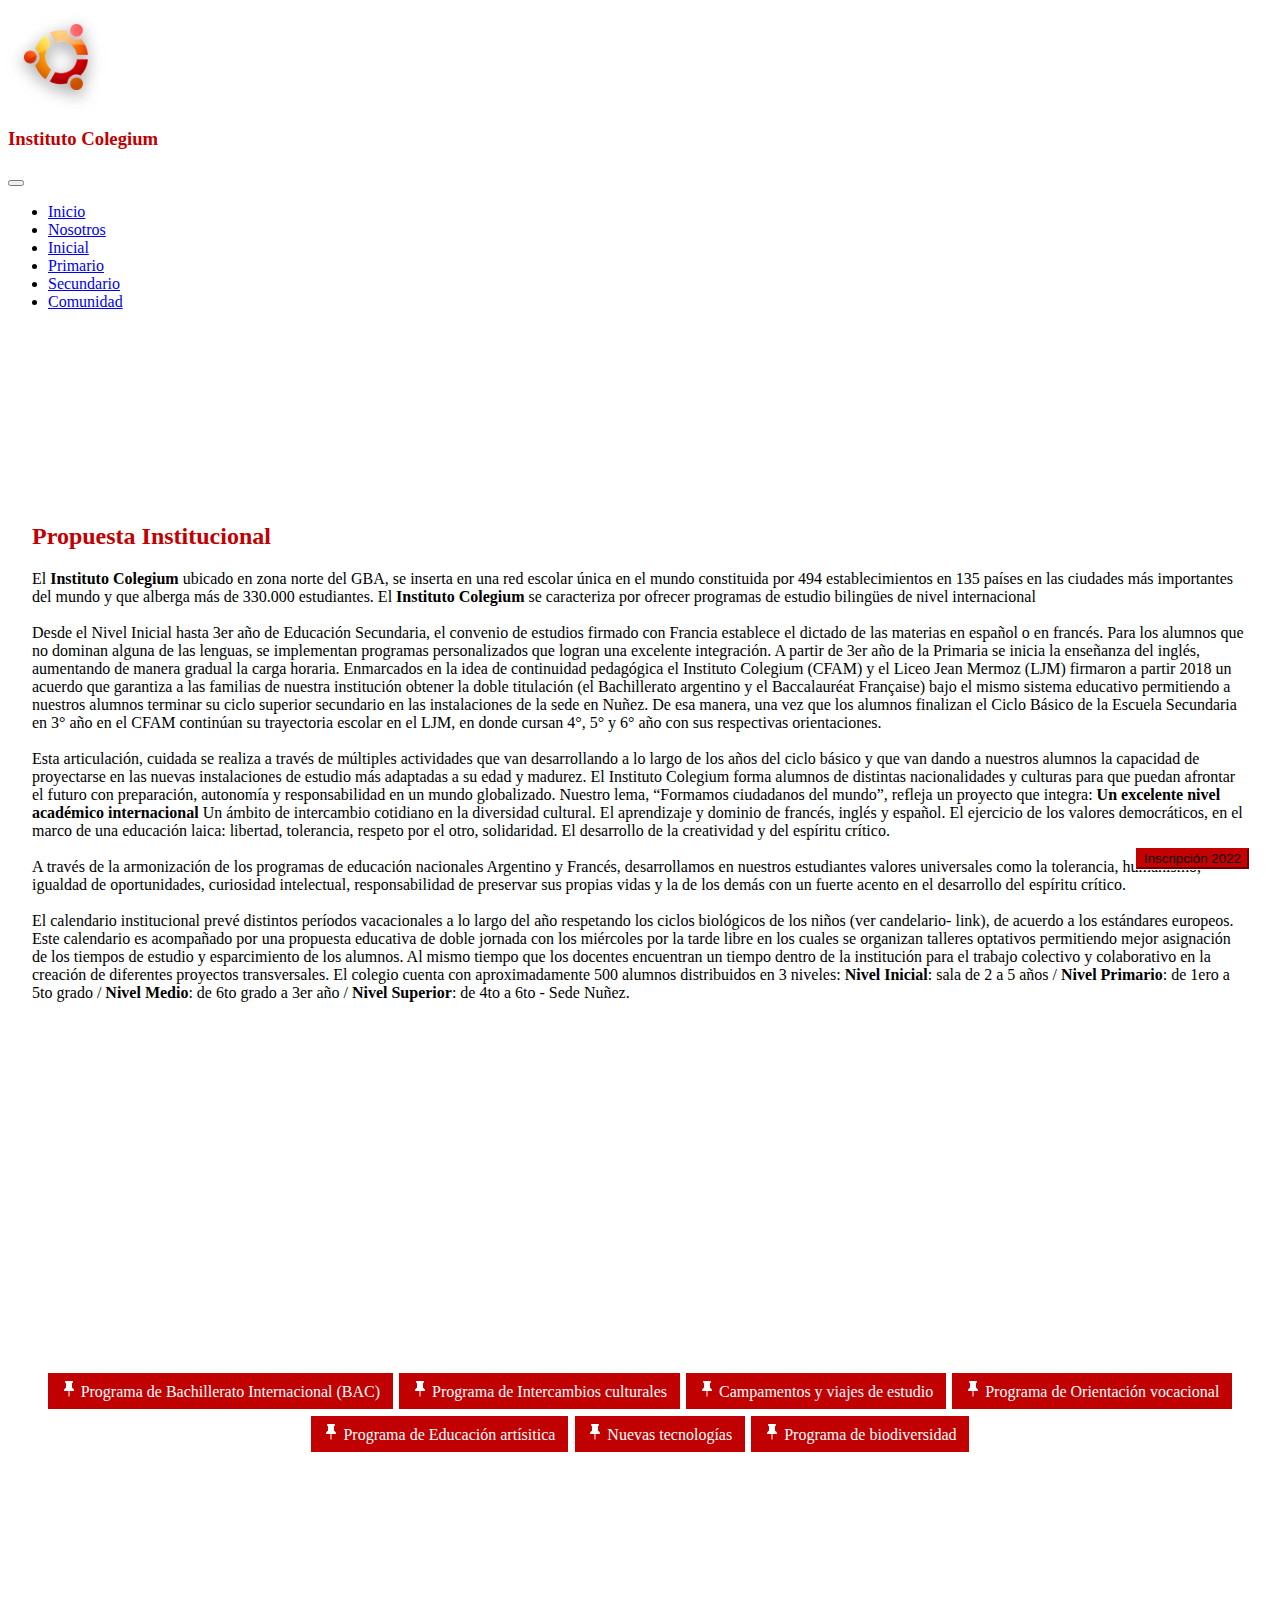
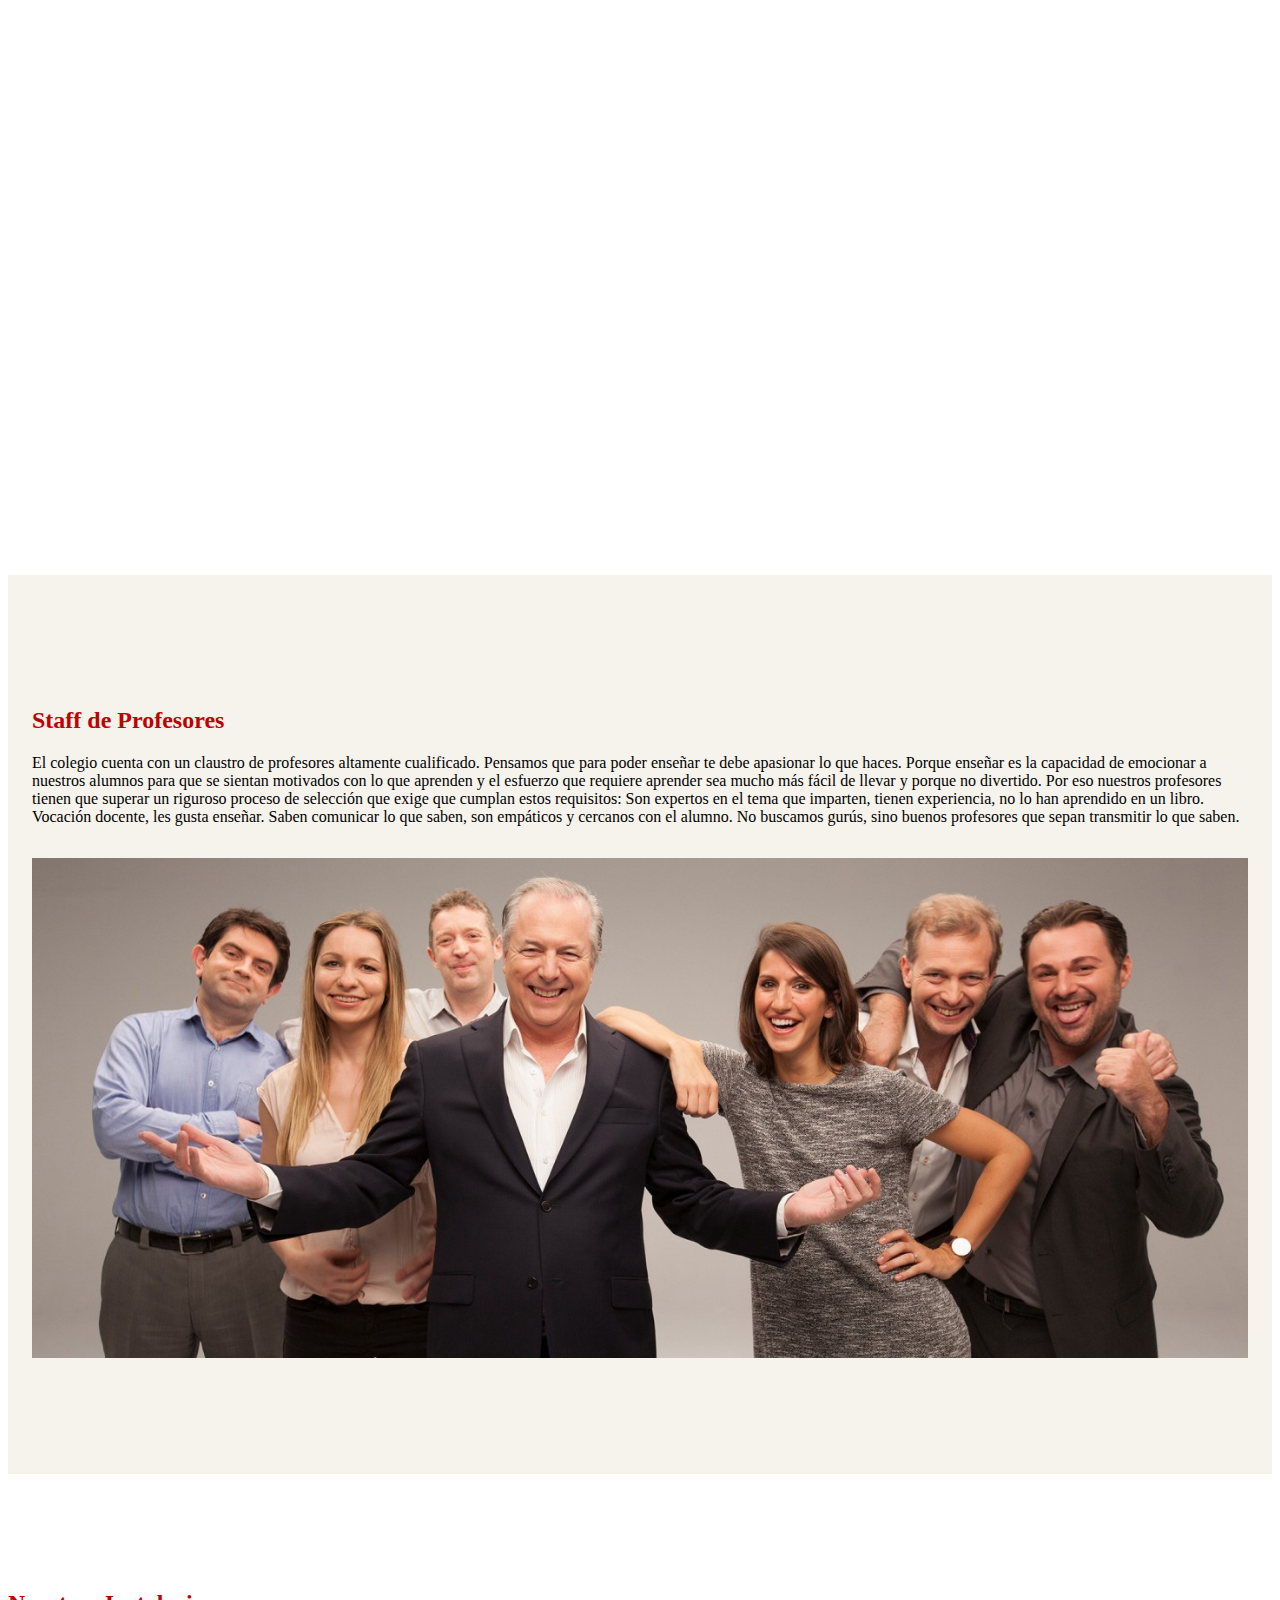
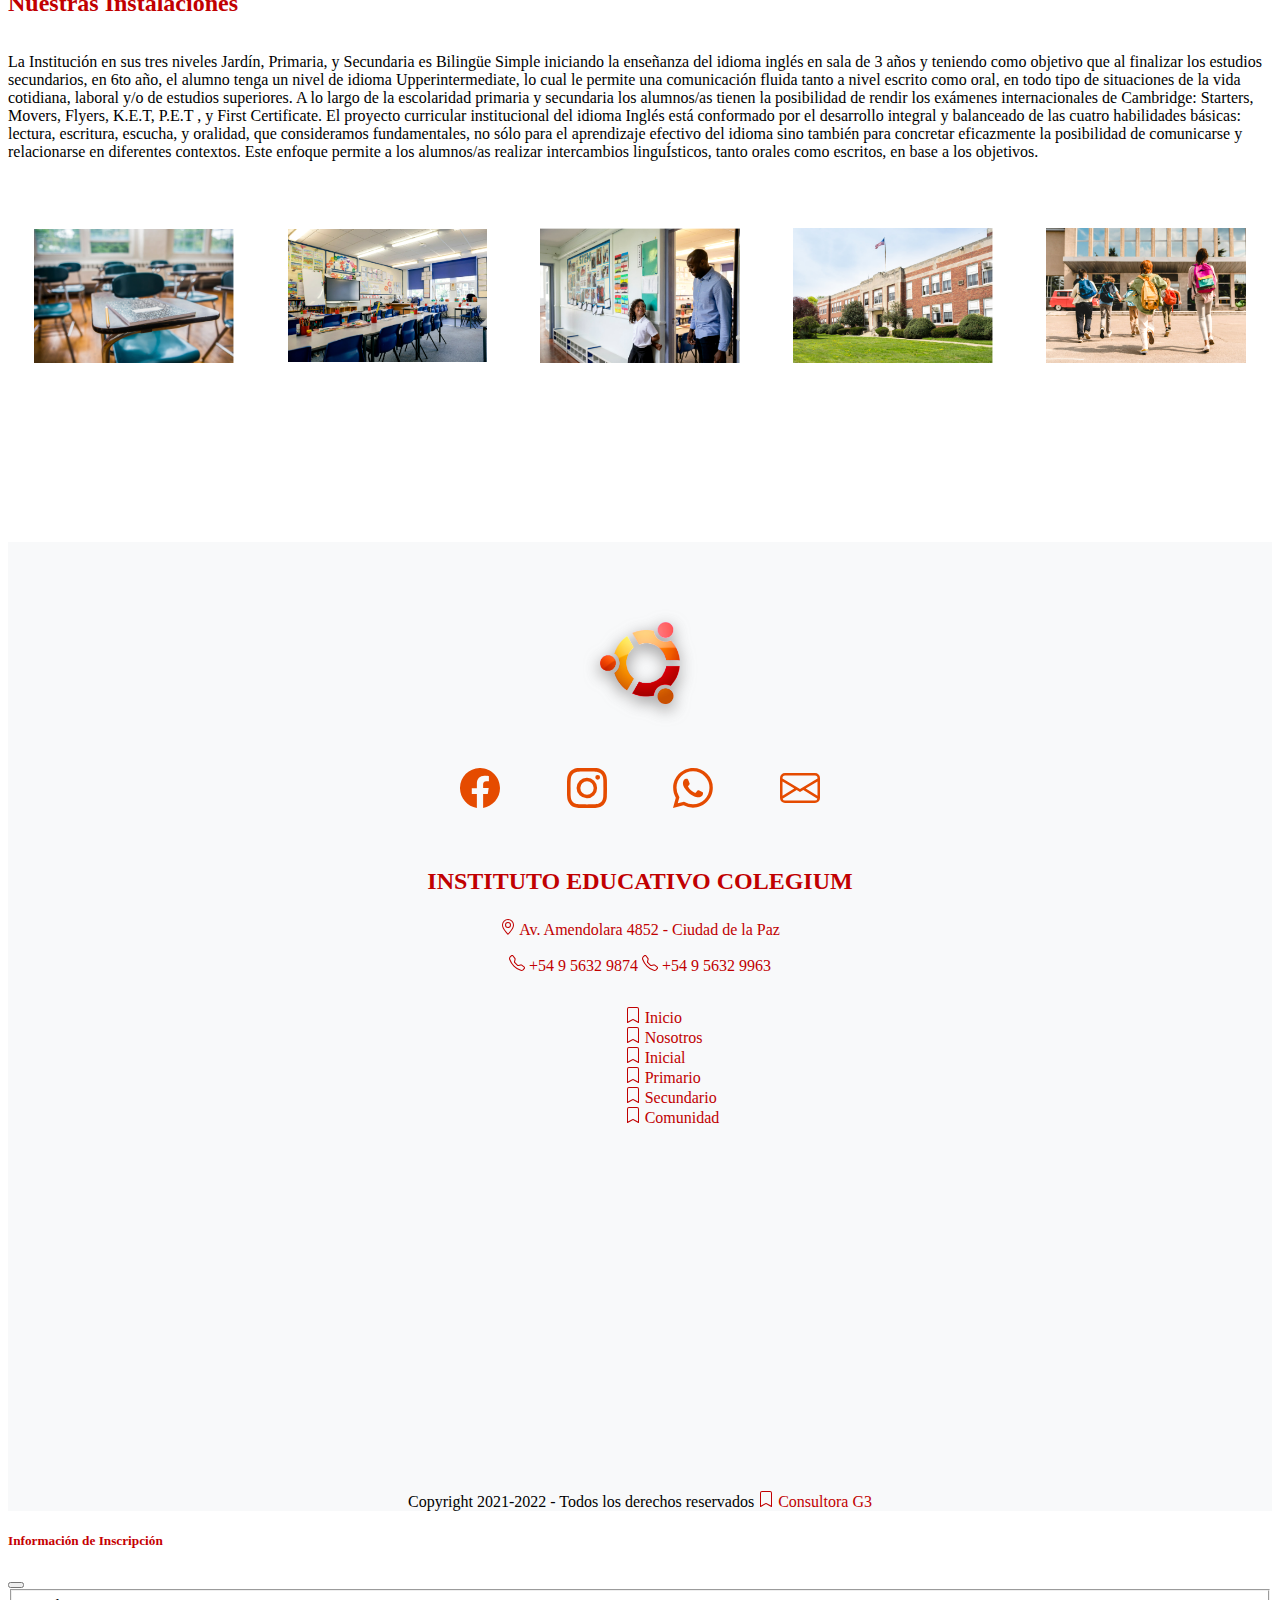
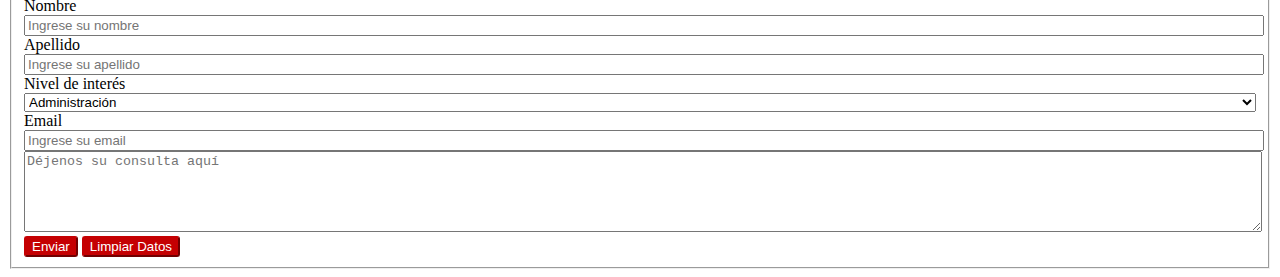
<file: seccion/nosotros.html>
<!DOCTYPE html>
<html lang="es">
<head>
    <meta charset="UTF-8">
    <meta http-equiv="X-UA-Compatible" content="IE=edge">
    <meta name="viewport" content="width=device-width, initial-scale=1.0">
    <meta name="keywords" content="educación, escuela, institucional, nosotros"/>
    <meta name="description" content="Instituto Educativo Colegium, una institución educativa fundamentada en la excelencia académica y la promosión de valores personales"/>
    <title>Nosotros - Instituto Educativo Colegium</title>

    <!-- Bootstrap CSS -->
    <link href="https://cdn.jsdelivr.net/npm/bootstrap@5.1.3/dist/css/bootstrap.min.css" rel="stylesheet" integrity="sha384-1BmE4kWBq78iYhFldvKuhfTAU6auU8tT94WrHftjDbrCEXSU1oBoqyl2QvZ6jIW3" crossorigin="anonymous">
    
    <link rel="stylesheet" href="../css/main.css">
    <link rel="icon" type="image/gif/png" href="../assets/logo.png">
    <link rel="preconnect" href="https://fonts.googleapis.com">
    <link rel="preconnect" href="https://fonts.gstatic.com" crossorigin>
    <link href="https://fonts.googleapis.com/css2?family=Inter:wght@300&display=swap" rel="stylesheet">
    <link rel="stylesheet" href="https://cdnjs.cloudflare.com/ajax/libs/animate.css/4.1.1/animate.min.css" />
</head>

<body>

  <header class="header">  <!----------------------------- HEADER ---->
    <nav class="navbar navbar-expand-lg navbar-light  bg-light fixed-top  shadow">
        <div class="container px-lg-2 px-sm-1">
          <a class="navbar-brand p-0 m-0" href="#"><img class="header__logo" src="../assets/logo.png" alt="Logo Colegio"></a>
          <h3 class="header__titulo">Instituto Colegium</h3>
          <button class="navbar-toggler" type="button" data-bs-toggle="collapse" data-bs-target="#navbarNav" aria-controls="navbarNav" aria-expanded="false" aria-label="Toggle navigation">
            <span class="navbar-toggler-icon"></span>
          </button>
          <div class="collapse navbar-collapse justify-content-end" id="navbarNav">
            <ul class="navbar-nav align-items-center">
              <li class="nav-item h6">
                <a class="nav-link text-danger " aria-current="page" href="../index.html">Inicio</a>
              </li>
              <li class="nav-item h6">
                <a class="nav-link text-danger active" href="#">Nosotros</a>
              </li>
              <li class="nav-item h6">
                <a class="nav-link text-danger" href="/seccion/inicial.html">Inicial</a>
              </li>
              <li class="nav-item h6">
                <a class="nav-link text-danger" href="/seccion/primario.html">Primario</a>
              </li>
              <li class="nav-item h6">
                <a class="nav-link text-danger" href="/seccion/secundario.html">Secundario</a>
              </li>
              <li class="nav-item h6">
                <a class="nav-link text-danger" href="/seccion/comunidad.html">Comunidad</a>
              </li>
              
            </ul>
          </div>
        </div>
    </nav>
  </header>  <!------------------------------ /  HEADER -->
  
  <section class="container  articulo__propuesta animate__animated animate__fadeInUp">

    <article class="row">
      
      <div class="col-12">
          <h2 class="articulo__propuesta--titulo text-center">Propuesta Institucional</h2>
          <p class="main__institucion__bajada fw-light py-1">El <strong>Instituto Colegium</strong> ubicado en zona norte del GBA, se inserta en una red escolar única en el mundo constituida por 494 establecimientos en 135 países en las ciudades más importantes del mundo y que alberga más de 330.000 estudiantes.
              El <strong>Instituto Colegium</strong> se caracteriza por ofrecer programas de estudio bilingües de nivel internacional<br><br>
               
              Desde el Nivel Inicial hasta 3er año de Educación Secundaria, el convenio de estudios firmado con Francia establece el dictado de las materias en español o en francés. Para los alumnos que no dominan alguna de las lenguas, se implementan programas personalizados que logran una excelente integración.                     
              A partir de 3er año de la Primaria se inicia la enseñanza del inglés, aumentando de manera gradual la carga horaria.
              Enmarcados en la idea de continuidad pedagógica el Instituto Colegium (CFAM) y el Liceo Jean Mermoz (LJM) firmaron a partir 2018 un acuerdo que garantiza a las familias de nuestra institución obtener la doble titulación (el Bachillerato argentino y el Baccalauréat Française) bajo el mismo sistema educativo permitiendo a nuestros alumnos terminar su ciclo superior secundario en las instalaciones de la sede en Nuñez. De esa manera, una vez que los alumnos finalizan el Ciclo Básico de la Escuela Secundaria en 3° año en el CFAM continúan su trayectoria escolar en el LJM, en donde cursan 4°, 5° y 6° año con sus respectivas orientaciones. <br><br>
              
              Esta articulación, cuidada se realiza a través de múltiples actividades que van desarrollando a lo largo de los años del ciclo básico y que van dando a nuestros alumnos la capacidad de proyectarse en las nuevas instalaciones de estudio más adaptadas a su edad y madurez.                    
              El Instituto Colegium forma alumnos de distintas nacionalidades y culturas para que puedan afrontar el futuro con preparación, autonomía y responsabilidad en un mundo globalizado. Nuestro lema, “Formamos ciudadanos del mundo”, refleja un proyecto que integra: <strong>Un excelente nivel académico internacional</strong>
              Un ámbito de intercambio cotidiano en la diversidad cultural. El aprendizaje y dominio de francés, inglés y español.
              El ejercicio de los valores democráticos, en el marco de una educación laica: libertad, tolerancia, respeto por el otro, solidaridad.
              El desarrollo de la creatividad y del espíritu crítico.<br>
              <br>
              A través de la armonización de los programas de educación nacionales Argentino y Francés, desarrollamos en nuestros estudiantes valores universales como la tolerancia, humanismo, igualdad de oportunidades, curiosidad intelectual, responsabilidad de preservar sus propias vidas y la de los demás con un fuerte acento en el desarrollo del espíritu crítico.<br><br>
  
              El calendario institucional prevé distintos períodos vacacionales a lo largo del año respetando los ciclos biológicos de los niños (ver candelario- link), de acuerdo a los estándares europeos. Este calendario es acompañado por una propuesta educativa de doble jornada con los miércoles por la tarde libre en los cuales se organizan talleres optativos permitiendo mejor asignación de los tiempos de estudio y esparcimiento de los alumnos. Al mismo tiempo que los docentes encuentran un tiempo dentro de la institución para el trabajo colectivo y colaborativo en la creación de diferentes proyectos transversales. El colegio cuenta con aproximadamente 500 alumnos distribuidos en 3 niveles: 
              <strong>Nivel Inicial</strong>: sala de 2 a 5 años / <strong>Nivel Primario</strong>: de 1ero a 5to grado   / <strong>Nivel Medio</strong>: de 6to grado a 3er año  / <strong>Nivel Superior</strong>: de 4to a 6to - Sede Nuñez.</p>
      </div>
      
    </article>
    
  </section>
  
  <div class="propuesta__nosotros">
    <div class="propuesta__nosotros--txt container">
      
      <p class="text-center fs-3">Componentes de nuestra propuesta pedagógica</p>
      <ul class="articulo__propuesta--lista"><li><svg xmlns="http://www.w3.org/2000/svg" width="16" height="16" fill="currentColor" class="bi bi-pin-fill" viewBox="0 0 16 16">
        <path d="M4.146.146A.5.5 0 0 1 4.5 0h7a.5.5 0 0 1 .5.5c0 .68-.342 1.174-.646 1.479-.126.125-.25.224-.354.298v4.431l.078.048c.203.127.476.314.751.555C12.36 7.775 13 8.527 13 9.5a.5.5 0 0 1-.5.5h-4v4.5c0 .276-.224 1.5-.5 1.5s-.5-1.224-.5-1.5V10h-4a.5.5 0 0 1-.5-.5c0-.973.64-1.725 1.17-2.189A5.921 5.921 0 0 1 5 6.708V2.277a2.77 2.77 0 0 1-.354-.298C4.342 1.674 4 1.179 4 .5a.5.5 0 0 1 .146-.354z"/>
      </svg> Programa de Bachillerato Internacional (BAC)</li>
      <li><svg xmlns="http://www.w3.org/2000/svg" width="16" height="16" fill="currentColor" class="bi bi-pin-fill" viewBox="0 0 16 16">
        <path d="M4.146.146A.5.5 0 0 1 4.5 0h7a.5.5 0 0 1 .5.5c0 .68-.342 1.174-.646 1.479-.126.125-.25.224-.354.298v4.431l.078.048c.203.127.476.314.751.555C12.36 7.775 13 8.527 13 9.5a.5.5 0 0 1-.5.5h-4v4.5c0 .276-.224 1.5-.5 1.5s-.5-1.224-.5-1.5V10h-4a.5.5 0 0 1-.5-.5c0-.973.64-1.725 1.17-2.189A5.921 5.921 0 0 1 5 6.708V2.277a2.77 2.77 0 0 1-.354-.298C4.342 1.674 4 1.179 4 .5a.5.5 0 0 1 .146-.354z"/>
      </svg> Programa de Intercambios culturales</li>
      <li><svg xmlns="http://www.w3.org/2000/svg" width="16" height="16" fill="currentColor" class="bi bi-pin-fill" viewBox="0 0 16 16">
        <path d="M4.146.146A.5.5 0 0 1 4.5 0h7a.5.5 0 0 1 .5.5c0 .68-.342 1.174-.646 1.479-.126.125-.25.224-.354.298v4.431l.078.048c.203.127.476.314.751.555C12.36 7.775 13 8.527 13 9.5a.5.5 0 0 1-.5.5h-4v4.5c0 .276-.224 1.5-.5 1.5s-.5-1.224-.5-1.5V10h-4a.5.5 0 0 1-.5-.5c0-.973.64-1.725 1.17-2.189A5.921 5.921 0 0 1 5 6.708V2.277a2.77 2.77 0 0 1-.354-.298C4.342 1.674 4 1.179 4 .5a.5.5 0 0 1 .146-.354z"/>
      </svg> Campamentos y viajes de estudio</li>
      <li><svg xmlns="http://www.w3.org/2000/svg" width="16" height="16" fill="currentColor" class="bi bi-pin-fill" viewBox="0 0 16 16">
        <path d="M4.146.146A.5.5 0 0 1 4.5 0h7a.5.5 0 0 1 .5.5c0 .68-.342 1.174-.646 1.479-.126.125-.25.224-.354.298v4.431l.078.048c.203.127.476.314.751.555C12.36 7.775 13 8.527 13 9.5a.5.5 0 0 1-.5.5h-4v4.5c0 .276-.224 1.5-.5 1.5s-.5-1.224-.5-1.5V10h-4a.5.5 0 0 1-.5-.5c0-.973.64-1.725 1.17-2.189A5.921 5.921 0 0 1 5 6.708V2.277a2.77 2.77 0 0 1-.354-.298C4.342 1.674 4 1.179 4 .5a.5.5 0 0 1 .146-.354z"/>
      </svg> Programa de Orientación vocacional</li>
      <li><svg xmlns="http://www.w3.org/2000/svg" width="16" height="16" fill="currentColor" class="bi bi-pin-fill" viewBox="0 0 16 16">
        <path d="M4.146.146A.5.5 0 0 1 4.5 0h7a.5.5 0 0 1 .5.5c0 .68-.342 1.174-.646 1.479-.126.125-.25.224-.354.298v4.431l.078.048c.203.127.476.314.751.555C12.36 7.775 13 8.527 13 9.5a.5.5 0 0 1-.5.5h-4v4.5c0 .276-.224 1.5-.5 1.5s-.5-1.224-.5-1.5V10h-4a.5.5 0 0 1-.5-.5c0-.973.64-1.725 1.17-2.189A5.921 5.921 0 0 1 5 6.708V2.277a2.77 2.77 0 0 1-.354-.298C4.342 1.674 4 1.179 4 .5a.5.5 0 0 1 .146-.354z"/>
      </svg> Programa de Educación artísitica</li>
      <li><svg xmlns="http://www.w3.org/2000/svg" width="16" height="16" fill="currentColor" class="bi bi-pin-fill" viewBox="0 0 16 16">
        <path d="M4.146.146A.5.5 0 0 1 4.5 0h7a.5.5 0 0 1 .5.5c0 .68-.342 1.174-.646 1.479-.126.125-.25.224-.354.298v4.431l.078.048c.203.127.476.314.751.555C12.36 7.775 13 8.527 13 9.5a.5.5 0 0 1-.5.5h-4v4.5c0 .276-.224 1.5-.5 1.5s-.5-1.224-.5-1.5V10h-4a.5.5 0 0 1-.5-.5c0-.973.64-1.725 1.17-2.189A5.921 5.921 0 0 1 5 6.708V2.277a2.77 2.77 0 0 1-.354-.298C4.342 1.674 4 1.179 4 .5a.5.5 0 0 1 .146-.354z"/>
      </svg> Nuevas tecnologías</li>
      <li><svg xmlns="http://www.w3.org/2000/svg" width="16" height="16" fill="currentColor" class="bi bi-pin-fill" viewBox="0 0 16 16">
        <path d="M4.146.146A.5.5 0 0 1 4.5 0h7a.5.5 0 0 1 .5.5c0 .68-.342 1.174-.646 1.479-.126.125-.25.224-.354.298v4.431l.078.048c.203.127.476.314.751.555C12.36 7.775 13 8.527 13 9.5a.5.5 0 0 1-.5.5h-4v4.5c0 .276-.224 1.5-.5 1.5s-.5-1.224-.5-1.5V10h-4a.5.5 0 0 1-.5-.5c0-.973.64-1.725 1.17-2.189A5.921 5.921 0 0 1 5 6.708V2.277a2.77 2.77 0 0 1-.354-.298C4.342 1.674 4 1.179 4 .5a.5.5 0 0 1 .146-.354z"/>
      </svg> Programa de biodiversidad</li></ul>

    </div>

  </div>
  
  <div class="btn__insc shadow">
    <button type="button" class="btn btn-primary animate__animated animate__bounce animate__delay-2s animate__repeat-2" data-bs-toggle="modal" data-bs-target="#exampleModal">
       Inscripción 2022
    </button>
  </div>
  
  <secction>

    <div class="contenedor__fondo">
      <div class="container">
        <article class="row articulo__staff">
          <div class="col-12 px-0">
              <h2 class="articulo__staff--titulo text-center">Staff de Profesores</h2>
              <p class="articulo__staff--bajada fw-light">El colegio cuenta con un claustro de profesores altamente cualificado. Pensamos que para poder enseñar te debe apasionar lo que haces. Porque enseñar es la capacidad de emocionar a nuestros alumnos para que se sientan motivados con lo que aprenden y el esfuerzo que requiere aprender sea mucho más fácil de llevar y porque no divertido.
                  Por eso nuestros profesores tienen que superar un riguroso proceso de selección que exige que cumplan estos requisitos: Son expertos en el tema que imparten, tienen experiencia, no lo han aprendido en un libro. Vocación docente, les gusta enseñar. Saben comunicar lo que saben, son empáticos y cercanos con el alumno. No buscamos gurús, sino buenos profesores que sepan transmitir lo que saben.</p>
              <img class="articulo__staff--img shadow" src="../assets/docente.jpg" alt="Nuestros docentes">
          </div>
    
        </article>
        
      </div>
    </div>
    
    <div class="container">
      <article class="row articulo__instalaciones">
        
        <h2 class="articulo__instalaciones--titulo text-center py-2">Nuestras Instalaciones</h2>
  
        <div class="instalaciones__detalle">
          <p class="fw-light">La Institución en sus tres niveles Jardín, Primaria, y Secundaria es Bilingüe Simple iniciando la enseñanza del idioma inglés en sala de 3 años y teniendo como objetivo que al finalizar los estudios secundarios, en 6to año, el alumno tenga un nivel de idioma Upperintermediate, lo cual le permite una comunicación fluida tanto a nivel escrito como oral, en todo tipo de situaciones de la vida cotidiana, laboral y/o de estudios superiores. A lo largo de la escolaridad primaria y secundaria los alumnos/as tienen la posibilidad de rendir los exámenes internacionales de Cambridge: Starters, Movers, Flyers, K.E.T, P.E.T , y First Certificate. El proyecto curricular institucional del idioma Inglés está conformado por el desarrollo integral y balanceado de las cuatro habilidades básicas: lectura, escritura, escucha, y oralidad, que consideramos fundamentales, no sólo para el aprendizaje efectivo del idioma sino también para concretar eficazmente la posibilidad de comunicarse y relacionarse en diferentes contextos. Este enfoque permite a los alumnos/as realizar intercambios linguÍsticos, tanto orales como escritos, en base a los objetivos.</p>
          <div class="articulo__instalaciones--galeria">
            <img class="shadow" src="../assets/inst01.png" alt="Instalaciones"><img class="shadow" src="../assets/inst02.png" alt="Instalaciones"><img class="shadow" src="../assets/inst03.png" alt="Instalaciones"><img class="shadow" src="../assets/inst04.png" alt="Instalaciones"><img class="shadow galeria5" src="../assets/inst05.png" alt="Instalaciones">
          </div>
        </div>
  
      </article>
    </div>
    
  </secction>
      
  <footer class="container-fluid footer px-0">

    <div class="container footer__marco">

      <div class="row footer__contiene">
  
        <div class="col-xl-4 col-md-12 col-xs-12 footer__logo order-xl-2 order-lg-1 order-md-1">
          <img src="../assets/logo.png" alt="Logo Colegio"" >
        </div>
  
        <div class="col-xl-4 col-md-12 col-xs-12 footer__redes order-xl-1 order-lg-2 order-md-2">
  
          <div class="footer__flex--redes">
              <div><a href="#"><svg xmlns="http://www.w3.org/2000/svg"  fill="rgb(229 75 0)" class="footer__bi bi-facebook" viewBox="0 0 16 16">
                <path d="M16 8.049c0-4.446-3.582-8.05-8-8.05C3.58 0-.002 3.603-.002 8.05c0 4.017 2.926 7.347 6.75 7.951v-5.625h-2.03V8.05H6.75V6.275c0-2.017 1.195-3.131 3.022-3.131.876 0 1.791.157 1.791.157v1.98h-1.009c-.993 0-1.303.621-1.303 1.258v1.51h2.218l-.354 2.326H9.25V16c3.824-.604 6.75-3.934 6.75-7.951z"/>
              </svg></a></div>
  
              <div><a href="#"><svg xmlns="http://www.w3.org/2000/svg"  fill="rgb(229 75 0)" class="footer__bi bi-instagram" viewBox="0 0 16 16">
                <path d="M8 0C5.829 0 5.556.01 4.703.048 3.85.088 3.269.222 2.76.42a3.917 3.917 0 0 0-1.417.923A3.927 3.927 0 0 0 .42 2.76C.222 3.268.087 3.85.048 4.7.01 5.555 0 5.827 0 8.001c0 2.172.01 2.444.048 3.297.04.852.174 1.433.372 1.942.205.526.478.972.923 1.417.444.445.89.719 1.416.923.51.198 1.09.333 1.942.372C5.555 15.99 5.827 16 8 16s2.444-.01 3.298-.048c.851-.04 1.434-.174 1.943-.372a3.916 3.916 0 0 0 1.416-.923c.445-.445.718-.891.923-1.417.197-.509.332-1.09.372-1.942C15.99 10.445 16 10.173 16 8s-.01-2.445-.048-3.299c-.04-.851-.175-1.433-.372-1.941a3.926 3.926 0 0 0-.923-1.417A3.911 3.911 0 0 0 13.24.42c-.51-.198-1.092-.333-1.943-.372C10.443.01 10.172 0 7.998 0h.003zm-.717 1.442h.718c2.136 0 2.389.007 3.232.046.78.035 1.204.166 1.486.275.373.145.64.319.92.599.28.28.453.546.598.92.11.281.24.705.275 1.485.039.843.047 1.096.047 3.231s-.008 2.389-.047 3.232c-.035.78-.166 1.203-.275 1.485a2.47 2.47 0 0 1-.599.919c-.28.28-.546.453-.92.598-.28.11-.704.24-1.485.276-.843.038-1.096.047-3.232.047s-2.39-.009-3.233-.047c-.78-.036-1.203-.166-1.485-.276a2.478 2.478 0 0 1-.92-.598 2.48 2.48 0 0 1-.6-.92c-.109-.281-.24-.705-.275-1.485-.038-.843-.046-1.096-.046-3.233 0-2.136.008-2.388.046-3.231.036-.78.166-1.204.276-1.486.145-.373.319-.64.599-.92.28-.28.546-.453.92-.598.282-.11.705-.24 1.485-.276.738-.034 1.024-.044 2.515-.045v.002zm4.988 1.328a.96.96 0 1 0 0 1.92.96.96 0 0 0 0-1.92zm-4.27 1.122a4.109 4.109 0 1 0 0 8.217 4.109 4.109 0 0 0 0-8.217zm0 1.441a2.667 2.667 0 1 1 0 5.334 2.667 2.667 0 0 1 0-5.334z"/>
              </svg></a></div>
  
              <div><a href="#"><svg xmlns="http://www.w3.org/2000/svg"  fill="rgb(229 75 0)" class="footer__bi bi-whatsapp" viewBox="0 0 16 16">
                <path d="M13.601 2.326A7.854 7.854 0 0 0 7.994 0C3.627 0 .068 3.558.064 7.926c0 1.399.366 2.76 1.057 3.965L0 16l4.204-1.102a7.933 7.933 0 0 0 3.79.965h.004c4.368 0 7.926-3.558 7.93-7.93A7.898 7.898 0 0 0 13.6 2.326zM7.994 14.521a6.573 6.573 0 0 1-3.356-.92l-.24-.144-2.494.654.666-2.433-.156-.251a6.56 6.56 0 0 1-1.007-3.505c0-3.626 2.957-6.584 6.591-6.584a6.56 6.56 0 0 1 4.66 1.931 6.557 6.557 0 0 1 1.928 4.66c-.004 3.639-2.961 6.592-6.592 6.592zm3.615-4.934c-.197-.099-1.17-.578-1.353-.646-.182-.065-.315-.099-.445.099-.133.197-.513.646-.627.775-.114.133-.232.148-.43.05-.197-.1-.836-.308-1.592-.985-.59-.525-.985-1.175-1.103-1.372-.114-.198-.011-.304.088-.403.087-.088.197-.232.296-.346.1-.114.133-.198.198-.33.065-.134.034-.248-.015-.347-.05-.099-.445-1.076-.612-1.47-.16-.389-.323-.335-.445-.34-.114-.007-.247-.007-.38-.007a.729.729 0 0 0-.529.247c-.182.198-.691.677-.691 1.654 0 .977.71 1.916.81 2.049.098.133 1.394 2.132 3.383 2.992.47.205.84.326 1.129.418.475.152.904.129 1.246.08.38-.058 1.171-.48 1.338-.943.164-.464.164-.86.114-.943-.049-.084-.182-.133-.38-.232z"/>
              </svg></a></div>
  
              <div><a href="#"><svg xmlns="http://www.w3.org/2000/svg"  fill="rgb(229 75 0)" class="footer__bi bi-envelope" viewBox="0 0 16 16">
                <path d="M0 4a2 2 0 0 1 2-2h12a2 2 0 0 1 2 2v8a2 2 0 0 1-2 2H2a2 2 0 0 1-2-2V4Zm2-1a1 1 0 0 0-1 1v.217l7 4.2 7-4.2V4a1 1 0 0 0-1-1H2Zm13 2.383-4.708 2.825L15 11.105V5.383Zm-.034 6.876-5.64-3.471L8 9.583l-1.326-.795-5.64 3.47A1 1 0 0 0 2 13h12a1 1 0 0 0 .966-.741ZM1 11.105l4.708-2.897L1 5.383v5.722Z"/>
              </svg></a></div>
  
          </div>
        
          <p class="footer__dir--instituto"> <strong>INSTITUTO EDUCATIVO COLEGIUM</strong></p>
          <p class="footer__dir--ubicacion"><svg xmlns="http://www.w3.org/2000/svg" width="16" height="16" fill="currentColor" class="bi bi-geo-alt" viewBox="0 0 16 16">
            <path d="M12.166 8.94c-.524 1.062-1.234 2.12-1.96 3.07A31.493 31.493 0 0 1 8 14.58a31.481 31.481 0 0 1-2.206-2.57c-.726-.95-1.436-2.008-1.96-3.07C3.304 7.867 3 6.862 3 6a5 5 0 0 1 10 0c0 .862-.305 1.867-.834 2.94zM8 16s6-5.686 6-10A6 6 0 0 0 2 6c0 4.314 6 10 6 10z"/>
            <path d="M8 8a2 2 0 1 1 0-4 2 2 0 0 1 0 4zm0 1a3 3 0 1 0 0-6 3 3 0 0 0 0 6z"/>
          </svg> Av. Amendolara 4852 - Ciudad de la Paz</p>
          <p class="footer__dir--tel"><svg xmlns="http://www.w3.org/2000/svg" width="16" height="16" fill="currentColor" class="bi bi-telephone" viewBox="0 0 16 16">
            <path d="M3.654 1.328a.678.678 0 0 0-1.015-.063L1.605 2.3c-.483.484-.661 1.169-.45 1.77a17.568 17.568 0 0 0 4.168 6.608 17.569 17.569 0 0 0 6.608 4.168c.601.211 1.286.033 1.77-.45l1.034-1.034a.678.678 0 0 0-.063-1.015l-2.307-1.794a.678.678 0 0 0-.58-.122l-2.19.547a1.745 1.745 0 0 1-1.657-.459L5.482 8.062a1.745 1.745 0 0 1-.46-1.657l.548-2.19a.678.678 0 0 0-.122-.58L3.654 1.328zM1.884.511a1.745 1.745 0 0 1 2.612.163L6.29 2.98c.329.423.445.974.315 1.494l-.547 2.19a.678.678 0 0 0 .178.643l2.457 2.457a.678.678 0 0 0 .644.178l2.189-.547a1.745 1.745 0 0 1 1.494.315l2.306 1.794c.829.645.905 1.87.163 2.611l-1.034 1.034c-.74.74-1.846 1.065-2.877.702a18.634 18.634 0 0 1-7.01-4.42 18.634 18.634 0 0 1-4.42-7.009c-.362-1.03-.037-2.137.703-2.877L1.885.511z"/>
          </svg> +54 9 5632 9874 <svg xmlns="http://www.w3.org/2000/svg" width="16" height="16" fill="currentColor" class="bi bi-telephone" viewBox="0 0 16 16">
            <path d="M3.654 1.328a.678.678 0 0 0-1.015-.063L1.605 2.3c-.483.484-.661 1.169-.45 1.77a17.568 17.568 0 0 0 4.168 6.608 17.569 17.569 0 0 0 6.608 4.168c.601.211 1.286.033 1.77-.45l1.034-1.034a.678.678 0 0 0-.063-1.015l-2.307-1.794a.678.678 0 0 0-.58-.122l-2.19.547a1.745 1.745 0 0 1-1.657-.459L5.482 8.062a1.745 1.745 0 0 1-.46-1.657l.548-2.19a.678.678 0 0 0-.122-.58L3.654 1.328zM1.884.511a1.745 1.745 0 0 1 2.612.163L6.29 2.98c.329.423.445.974.315 1.494l-.547 2.19a.678.678 0 0 0 .178.643l2.457 2.457a.678.678 0 0 0 .644.178l2.189-.547a1.745 1.745 0 0 1 1.494.315l2.306 1.794c.829.645.905 1.87.163 2.611l-1.034 1.034c-.74.74-1.846 1.065-2.877.702a18.634 18.634 0 0 1-7.01-4.42 18.634 18.634 0 0 1-4.42-7.009c-.362-1.03-.037-2.137.703-2.877L1.885.511z"/>
          </svg> +54 9 5632 9963</p>

        </div>
  
        <div class="col-xl-4 col-md-12 col-xs-12 p-0 order-xl-3 order-lg-3 order-md-3">
          
          <ul class="footer__menu">
            <li class="">
              <a class="bolder" href="../index.html"><svg xmlns="http://www.w3.org/2000/svg" width="16" height="16" fill="currentColor" class="bi bi-bookmark" viewBox="0 0 16 16">
                <path d="M2 2a2 2 0 0 1 2-2h8a2 2 0 0 1 2 2v13.5a.5.5 0 0 1-.777.416L8 13.101l-5.223 2.815A.5.5 0 0 1 2 15.5V2zm2-1a1 1 0 0 0-1 1v12.566l4.723-2.482a.5.5 0 0 1 .554 0L13 14.566V2a1 1 0 0 0-1-1H4z"/>
              </svg> Inicio</a>
            </li>
            <li class="">
              <a class="" href="/seccion/nosotros.html"><svg xmlns="http://www.w3.org/2000/svg" width="16" height="16" fill="currentColor" class="bi bi-bookmark" viewBox="0 0 16 16">
                <path d="M2 2a2 2 0 0 1 2-2h8a2 2 0 0 1 2 2v13.5a.5.5 0 0 1-.777.416L8 13.101l-5.223 2.815A.5.5 0 0 1 2 15.5V2zm2-1a1 1 0 0 0-1 1v12.566l4.723-2.482a.5.5 0 0 1 .554 0L13 14.566V2a1 1 0 0 0-1-1H4z"/>
              </svg> Nosotros</a>
            </li>
            <li class="">
              <a class="" href="/seccion/inicial.html"><svg xmlns="http://www.w3.org/2000/svg" width="16" height="16" fill="currentColor" class="bi bi-bookmark" viewBox="0 0 16 16">
                <path d="M2 2a2 2 0 0 1 2-2h8a2 2 0 0 1 2 2v13.5a.5.5 0 0 1-.777.416L8 13.101l-5.223 2.815A.5.5 0 0 1 2 15.5V2zm2-1a1 1 0 0 0-1 1v12.566l4.723-2.482a.5.5 0 0 1 .554 0L13 14.566V2a1 1 0 0 0-1-1H4z"/>
              </svg> Inicial</a>
            </li>
            <li class="">
              <a class="" href="/seccion/primario.html"><svg xmlns="http://www.w3.org/2000/svg" width="16" height="16" fill="currentColor" class="bi bi-bookmark" viewBox="0 0 16 16">
                <path d="M2 2a2 2 0 0 1 2-2h8a2 2 0 0 1 2 2v13.5a.5.5 0 0 1-.777.416L8 13.101l-5.223 2.815A.5.5 0 0 1 2 15.5V2zm2-1a1 1 0 0 0-1 1v12.566l4.723-2.482a.5.5 0 0 1 .554 0L13 14.566V2a1 1 0 0 0-1-1H4z"/>
              </svg> Primario</a>
            </li>
            <li class="">
              <a class="" href="/seccion/secundario.html"><svg xmlns="http://www.w3.org/2000/svg" width="16" height="16" fill="currentColor" class="bi bi-bookmark" viewBox="0 0 16 16">
                <path d="M2 2a2 2 0 0 1 2-2h8a2 2 0 0 1 2 2v13.5a.5.5 0 0 1-.777.416L8 13.101l-5.223 2.815A.5.5 0 0 1 2 15.5V2zm2-1a1 1 0 0 0-1 1v12.566l4.723-2.482a.5.5 0 0 1 .554 0L13 14.566V2a1 1 0 0 0-1-1H4z"/>
              </svg> Secundario</a>
            </li>
            <li class="">
              <a class="" href="/seccion/comunidad.html"><svg xmlns="http://www.w3.org/2000/svg" width="16" height="16" fill="currentColor" class="bi bi-bookmark" viewBox="0 0 16 16">
                <path d="M2 2a2 2 0 0 1 2-2h8a2 2 0 0 1 2 2v13.5a.5.5 0 0 1-.777.416L8 13.101l-5.223 2.815A.5.5 0 0 1 2 15.5V2zm2-1a1 1 0 0 0-1 1v12.566l4.723-2.482a.5.5 0 0 1 .554 0L13 14.566V2a1 1 0 0 0-1-1H4z"/>
              </svg> Comunidad</a>
            </li>
            
          </ul>
      </div>
  
  
      </div>
    </div>


  <div class="footer__ubicacion shadow">
    <iframe src="https://www.google.com/maps/embed?pb=!1m18!1m12!1m3!1d3279.0593447747715!2d-58.256079260195406!3d-34.  72889848159439!2m3!1f0!2f0!3f0!3m2!1i1024!2i768!4f13.1!3m3!1m2!1s0x95a32e5d31e99a05%3A0x2becb207b6225d6a!2sQuilmes%2C%20Provincia%20de%20Buenos%20Aires!5e0!3m2!1ses-419!2sar!4v1638153336340!5m2!1ses-419!2sar" width="100%" height="280px" style="border:0;" allowfullscreen="" loading="lazy"></iframe>
  </div>

  <div class="footer__copy">
      <p>Copyright 2021-2022 - Todos los derechos reservados <svg xmlns="http://www.w3.org/2000/svg" width="16" height="16" fill="currentColor" class="bi bi-bookmark" viewBox="0 0 16 16">
        <path d="M2 2a2 2 0 0 1 2-2h8a2 2 0 0 1 2 2v13.5a.5.5 0 0 1-.777.416L8 13.101l-5.223 2.815A.5.5 0 0 1 2 15.5V2zm2-1a1 1 0 0 0-1 1v12.566l4.723-2.482a.5.5 0 0 1 .554 0L13 14.566V2a1 1 0 0 0-1-1H4z"/>
      </svg> <a href="www.g3.com.ar">Consultora G3</a></p>
  </div>

  </footer>
  
  <!-- Option 1: Bootstrap Bundle with Popper -->
  <script src="https://cdn.jsdelivr.net/npm/bootstrap@5.1.3/dist/js/bootstrap.bundle.min.js" integrity="sha384-ka7Sk0Gln4gmtz2MlQnikT1wXgYsOg+OMhuP+IlRH9sENBO0LRn5q+8nbTov4+1p" crossorigin="anonymous"></script>

  <!-- Modal Inscripcion-->
  <div class="modal fade" id="exampleModal" tabindex="-1" aria-labelledby="exampleModalLabel" aria-hidden="true">
    <div class="modal-dialog">
      <div class="modal-content">
        <div class="modal-header">
          <h5 class="modal-title" id="exampleModalLabel">Información de Inscripción</h5>
          <button type="button" class="btn-close" data-bs-dismiss="modal" aria-label="Close"></button>
        </div>
  
        <div class="modal-body">
  
          <div class="">
          
            <form action="#" method="get" class="main__formulario" >  <!-- FORMULARIO DE CONTACTO -->
  
              <fieldset>
      
                  <div class="main__formulario--campo">
                    <label for="nombre">Nombre</label>
                    <input type="text" id="nombre" placeholder="Ingrese su nombre">
                  </div>
    
                  <div class="main__formulario--campo">
                    <label for="apellido">Apellido</label>
                    <input type="text" id="apellido" placeholder="Ingrese su apellido">
                  </div>
                    
                  <div class="main__formulario--interes">
                    <label for="nivel">Nivel de interés</label>
                      <select name="nivel-interes" id="nivel" class="main__formulario--interes">
                        <option value="inicial">Administración</option>
                        <option value="inicial">Secretaría</option>
                        <option value="inicial">Dirección General</option>
                        <option value="inicial">Inicial</option>
                        <option value="primaria">Primario</option>
                        <option value="secundaria">Secundario</option>
                      </select>
                  </div>
  
                  <div class="main__formulario--mail">
                    <label for="mail">Email</label>
                    <input type="email" name="correo" id="mail" placeholder="Ingrese su email" class="main__formulario--e-mail"><br>
                    <textarea name="correo_txt" id="email_txt" cols="30" rows="5" placeholder="Déjenos su consulta aquí" class="main__formulario--mail_txt"></textarea>
                  </div>
    
                  <input type="submit" value="Enviar" class="main__formulario--boton" data-bs-dismiss="modal">
                  <input type="reset" value="Limpiar Datos" class="main__formulario--boton" data-bs-dismiss="modal">
    
                </fieldset>
    
            </form>
  
        </div>
        <div class="modal-footer">
        </div>
      </div>
    </div>
  </div>


  
  
</body>


</html>
</file>
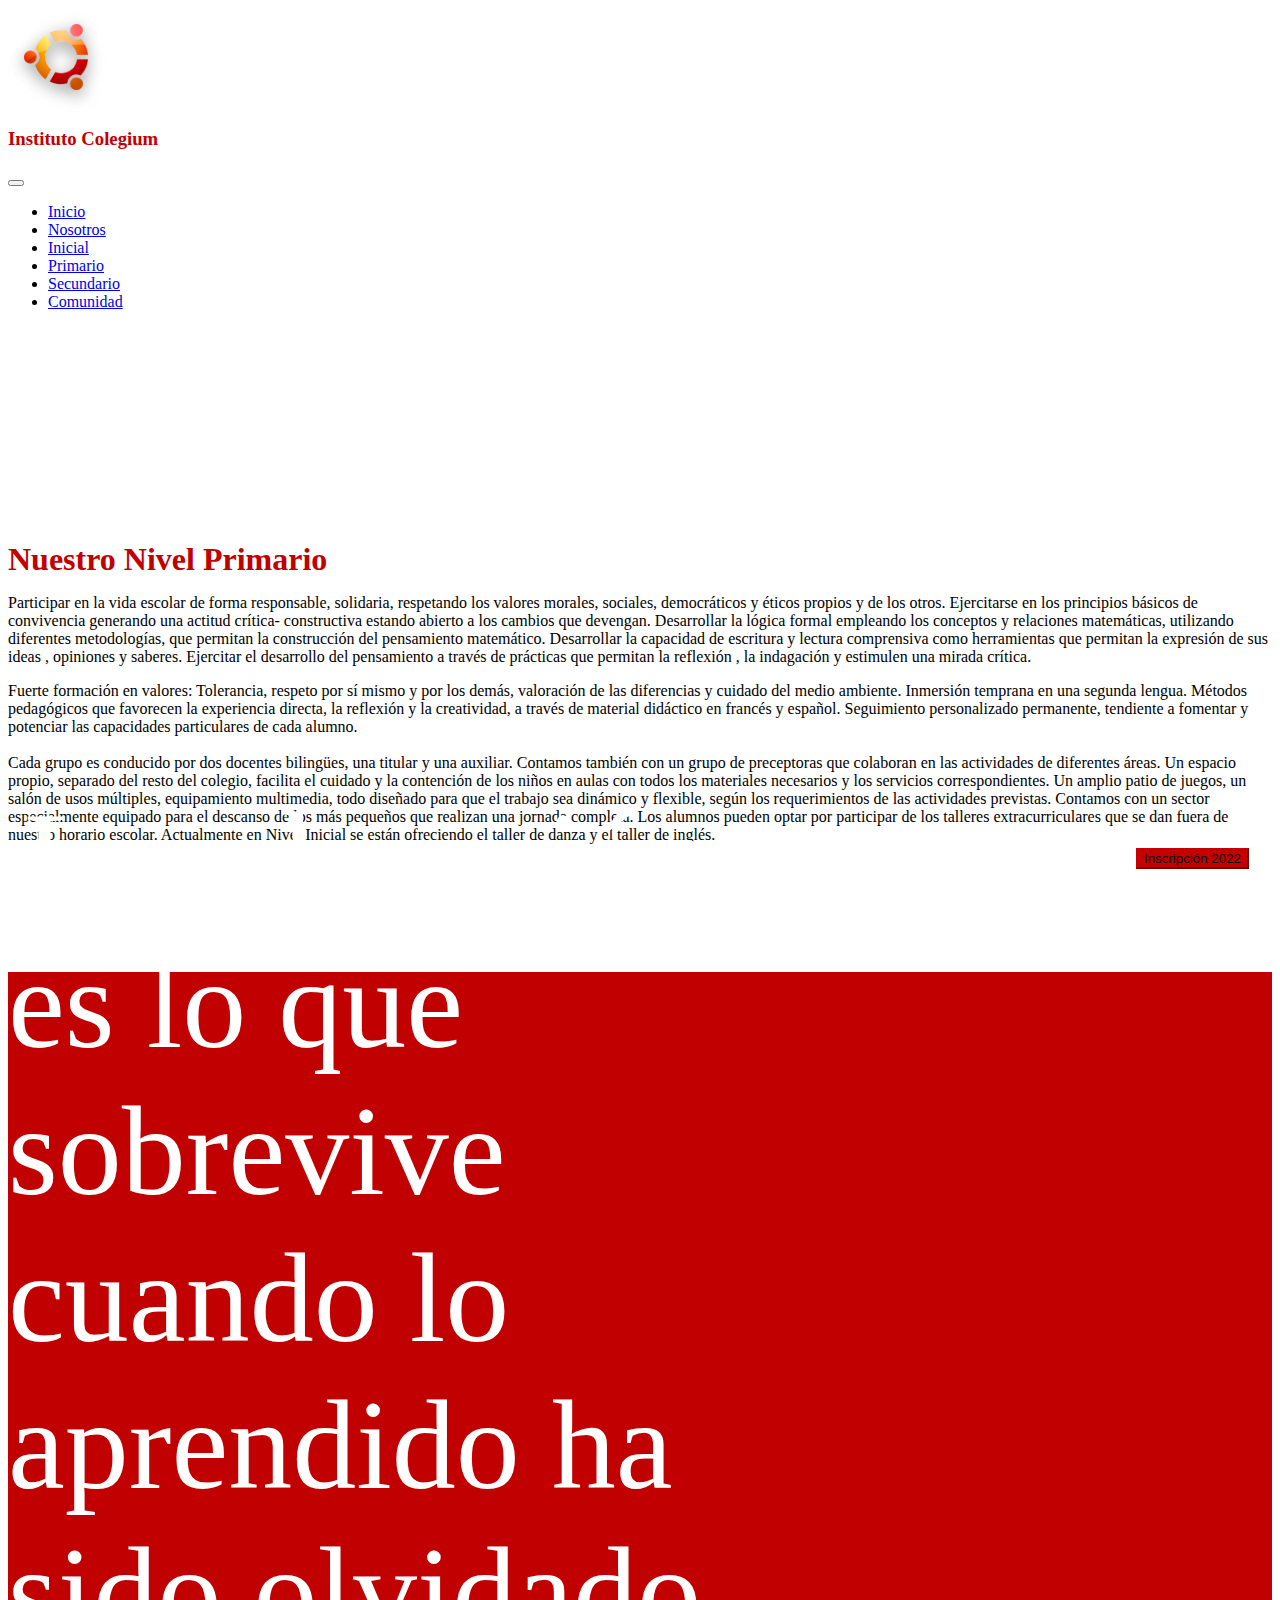
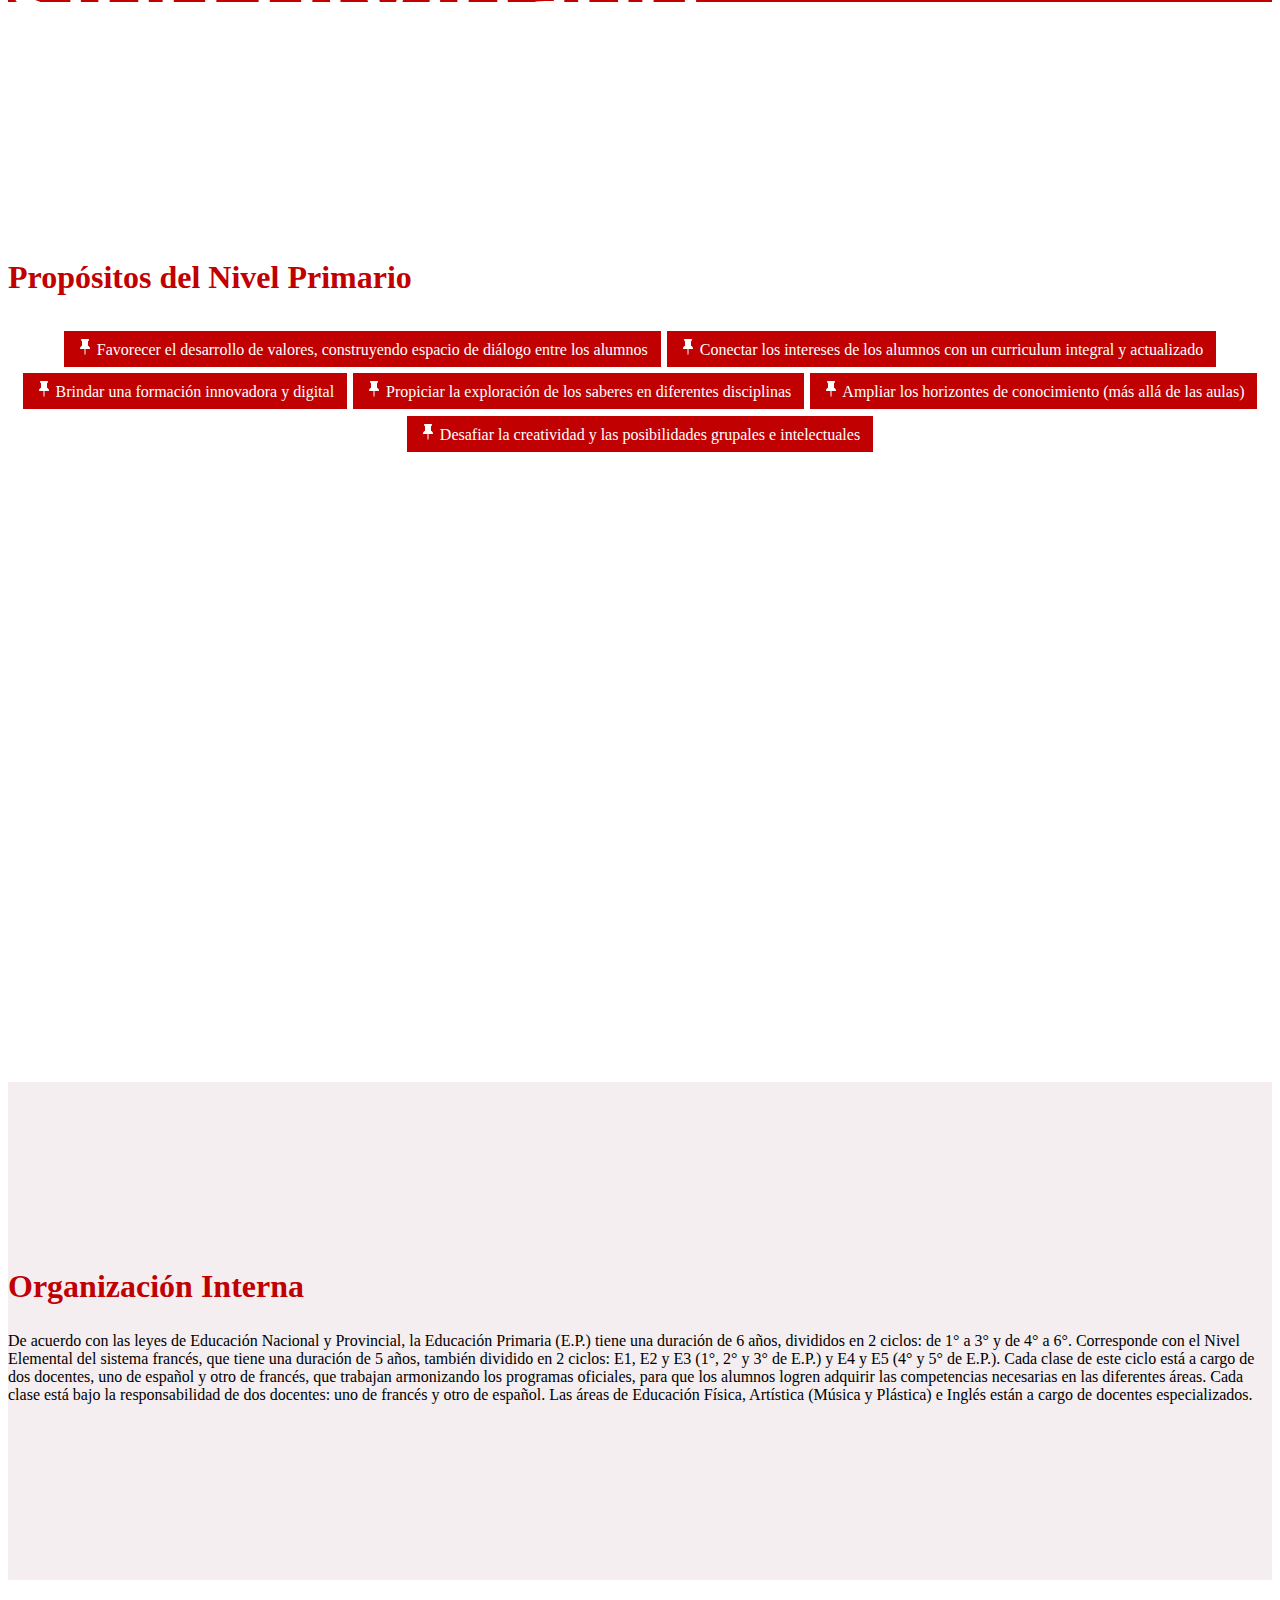
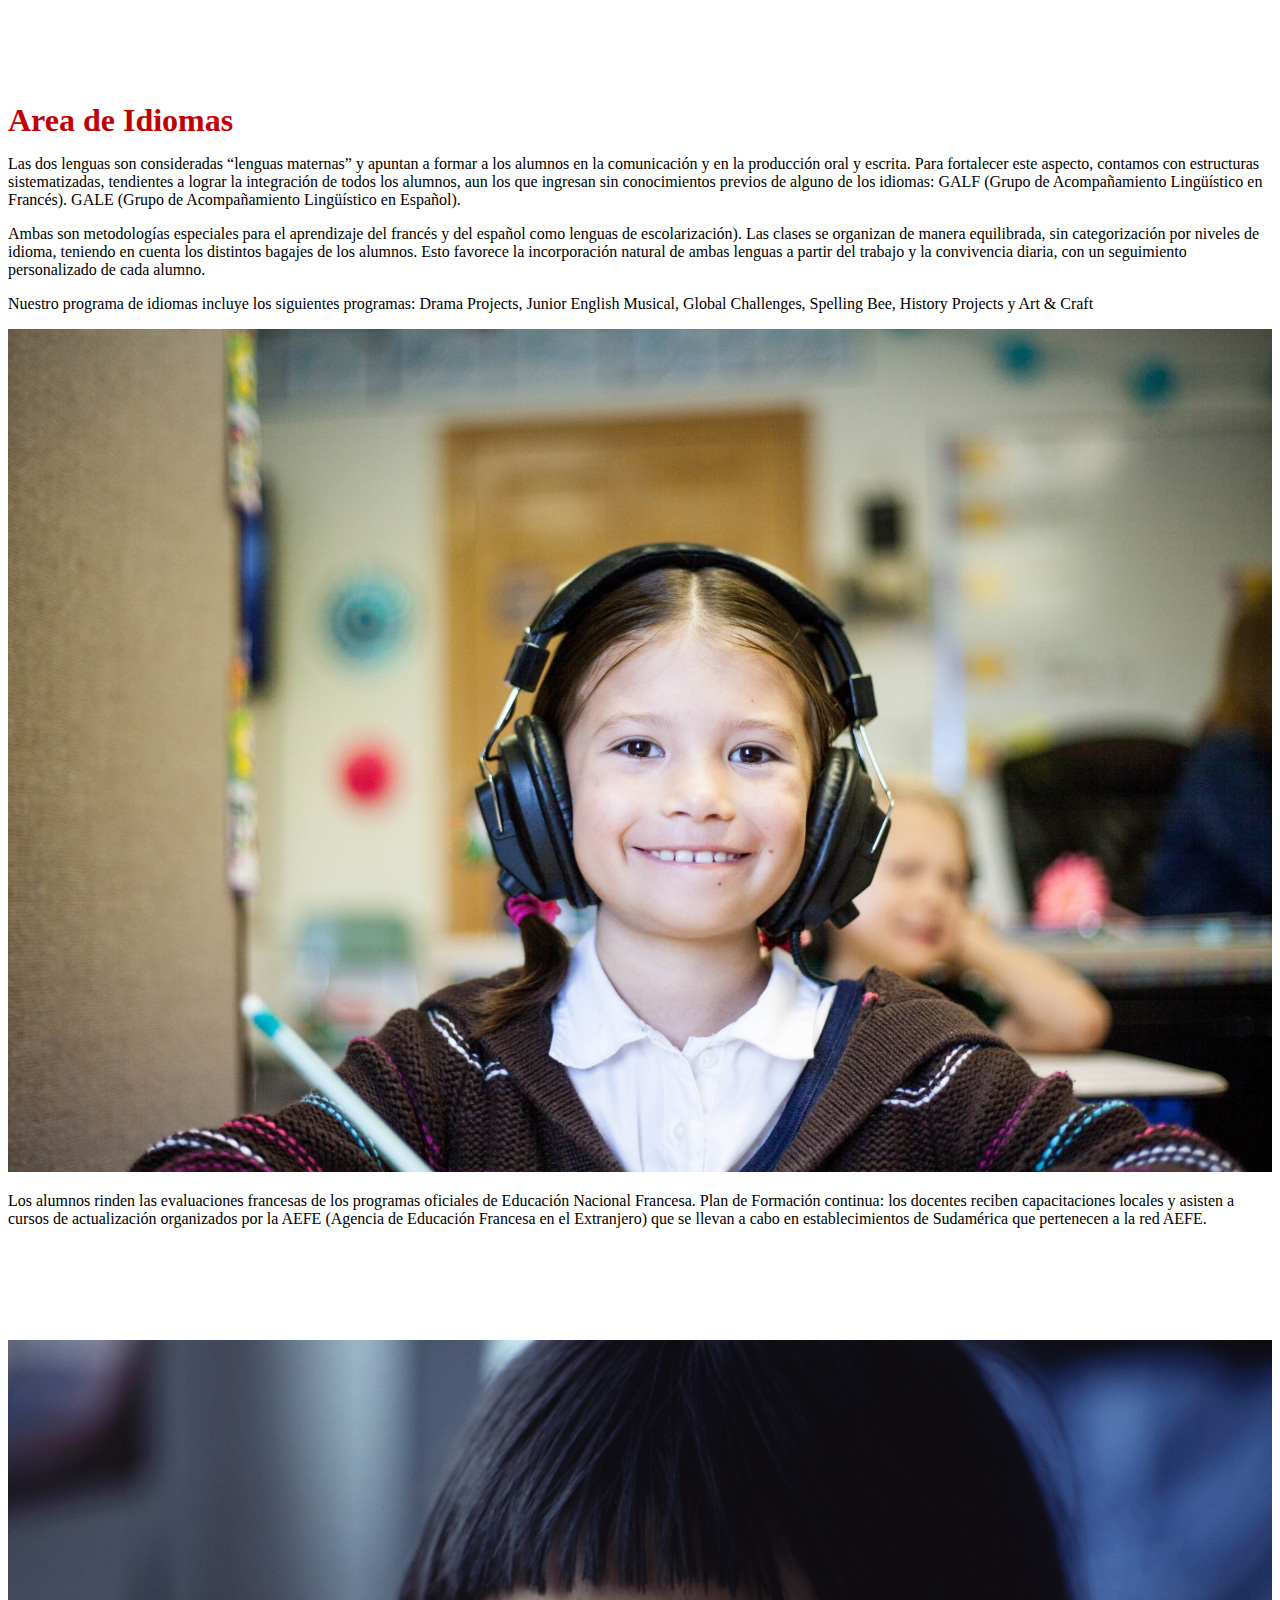
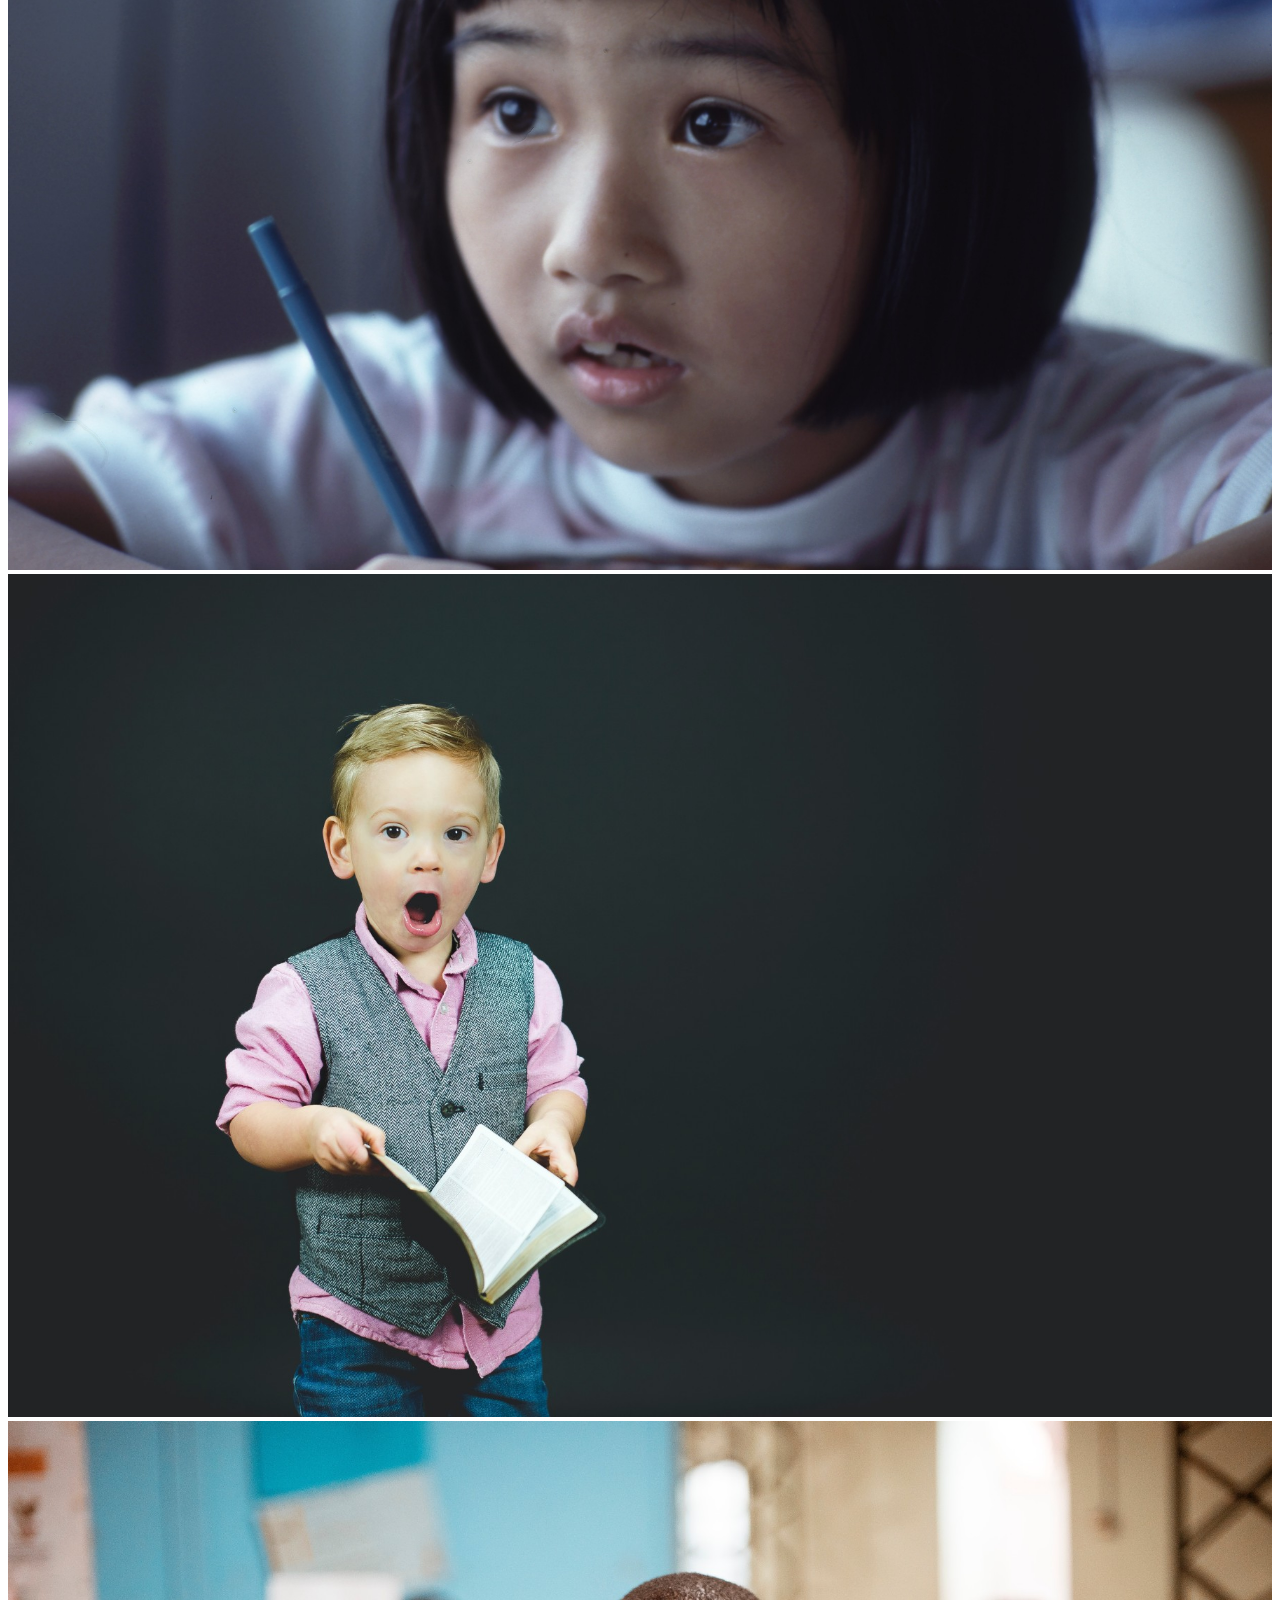
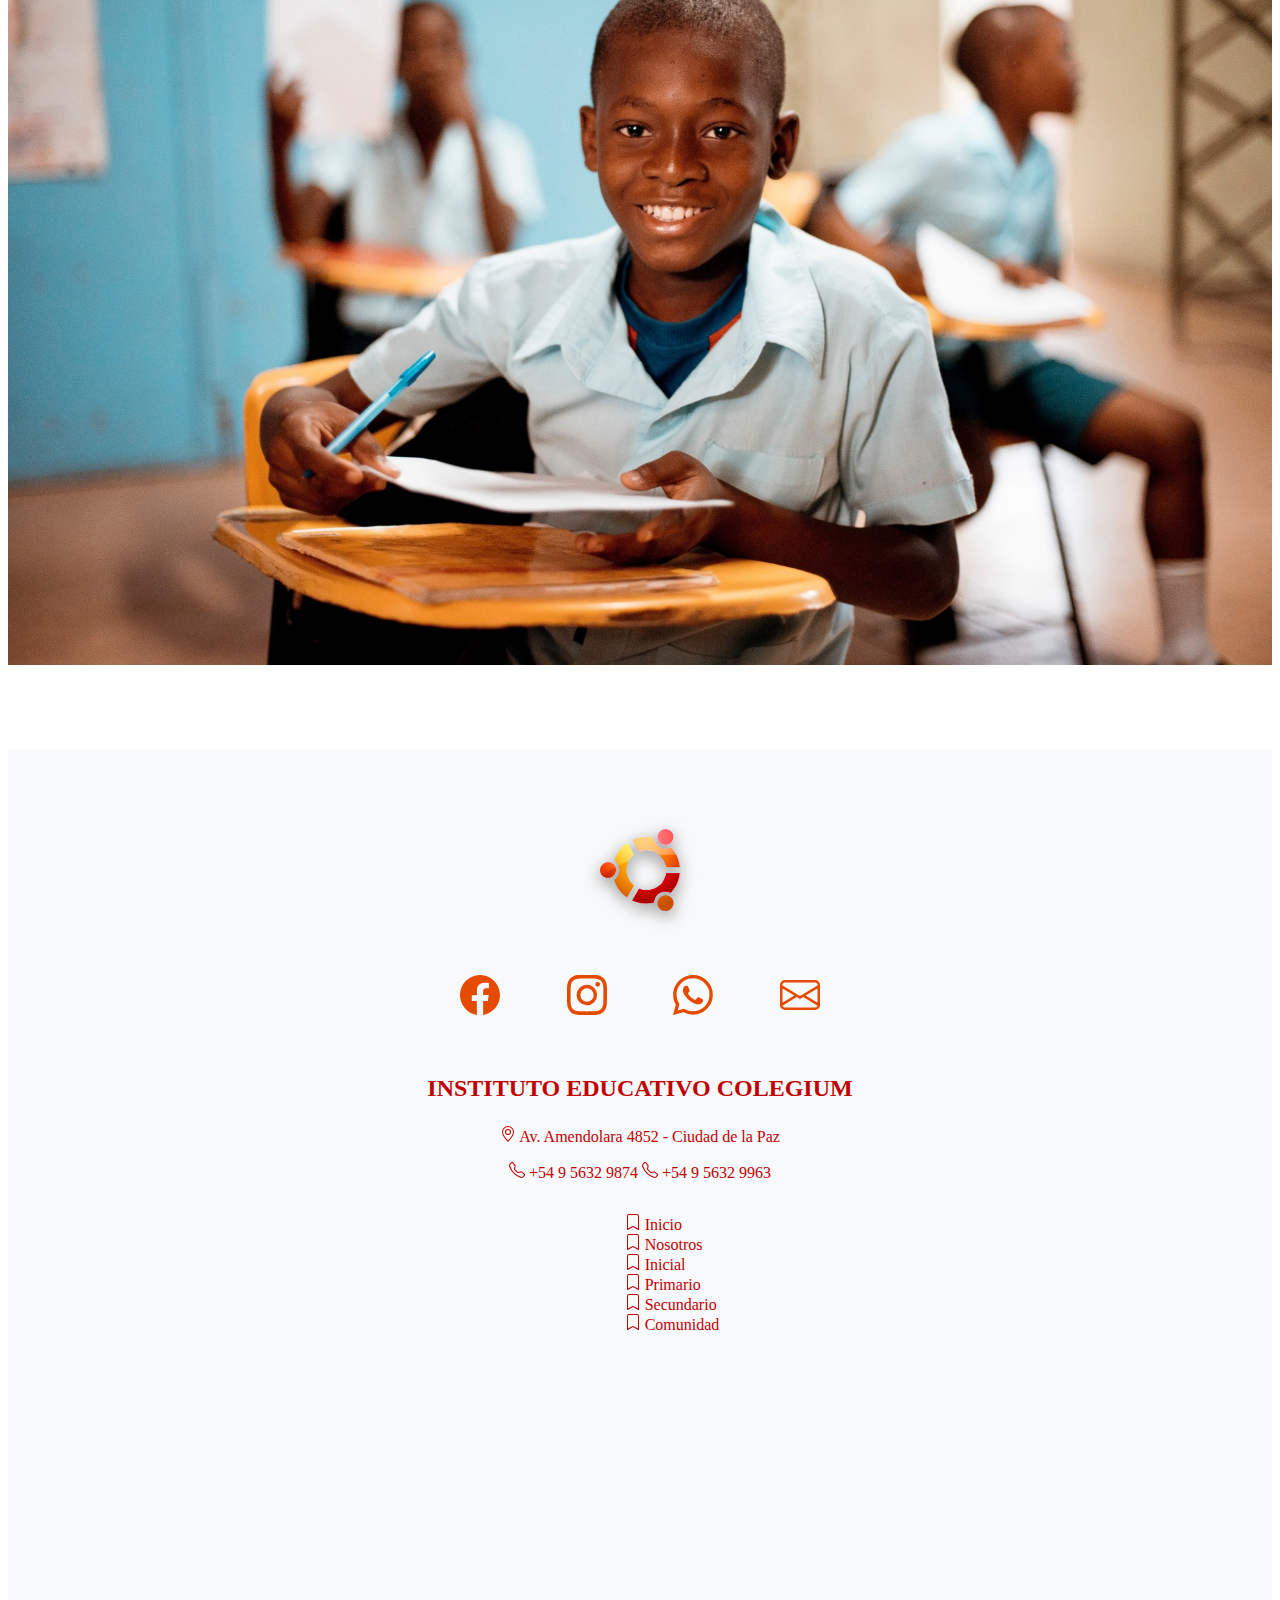
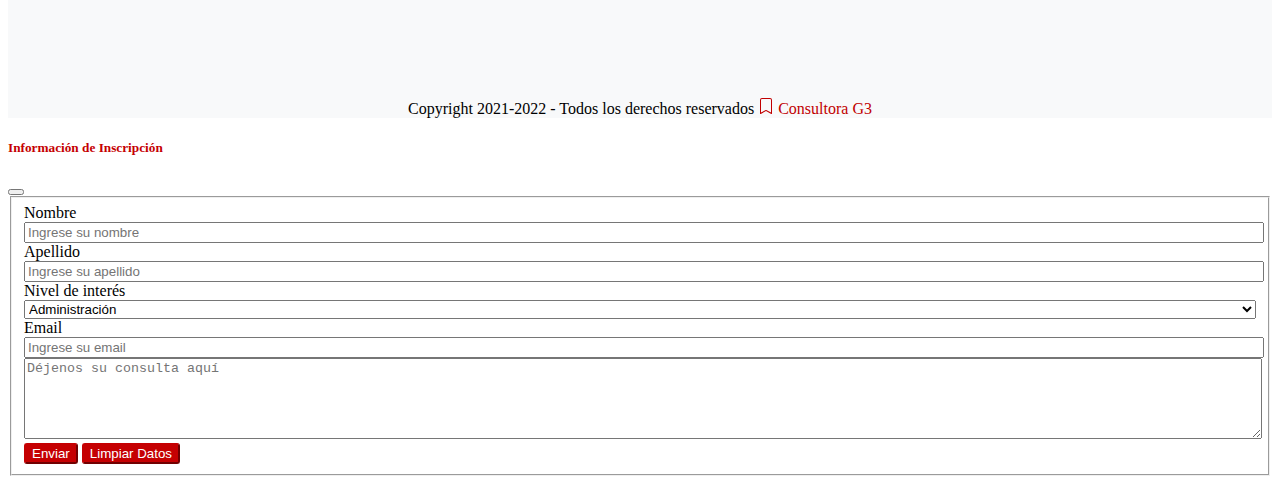
<file: seccion/primario.html>
<!DOCTYPE html>
<html lang="es">
<head>
    <meta charset="UTF-8">
    <meta http-equiv="X-UA-Compatible" content="IE=edge">
    <meta name="viewport" content="width=device-width, initial-scale=1.0">
    <meta name="keywords" content="educación, escuela, primaria, primario"/>
    <meta name="description" content="Instituto Educativo Colegium, nivel primario: educación de excelencia en todas las áreas desde los 6 años"/>
    <title>Nivel Primario - Instituto Educativo Colegium</title>
    
    <!-- Bootstrap CSS -->
    <link href="https://cdn.jsdelivr.net/npm/bootstrap@5.1.3/dist/css/bootstrap.min.css" rel="stylesheet" integrity="sha384-1BmE4kWBq78iYhFldvKuhfTAU6auU8tT94WrHftjDbrCEXSU1oBoqyl2QvZ6jIW3" crossorigin="anonymous">

    <link rel="stylesheet" href="../css/main.css">
    <link rel="icon" type="image/gif/png" href="../assets/logo.png">
    <link rel="preconnect" href="https://fonts.googleapis.com">
    <link rel="preconnect" href="https://fonts.gstatic.com" crossorigin>
    <link href="https://fonts.googleapis.com/css2?family=Inter:wght@300&display=swap" rel="stylesheet">
    <link rel="stylesheet" href="https://cdnjs.cloudflare.com/ajax/libs/animate.css/4.1.1/animate.min.css" />
</head>

<body>

  <header class="header">  <!----------------------------- HEADER ---->
    <nav class="navbar navbar-expand-lg navbar-light  bg-light fixed-top  shadow">
        <div class="container px-lg-2 px-sm-1">
          <a class="navbar-brand p-0 m-0" href="#"><img class="header__logo" src="../assets/logo.png" alt="Logo Colegio"></a>
          <h3 class="header__titulo">Instituto Colegium</h3>
          <button class="navbar-toggler" type="button" data-bs-toggle="collapse" data-bs-target="#navbarNav" aria-controls="navbarNav" aria-expanded="false" aria-label="Toggle navigation">
            <span class="navbar-toggler-icon"></span>
          </button>
          <div class="collapse navbar-collapse justify-content-end" id="navbarNav">
            <ul class="navbar-nav align-items-center">
              <li class="nav-item h6">
                <a class="nav-link text-danger " aria-current="page" href="../index.html">Inicio</a>
              </li>
              <li class="nav-item h6">
                <a class="nav-link text-danger " href="/seccion/nosotros.html">Nosotros</a>
              </li>
              <li class="nav-item h6">
                <a class="nav-link text-danger " href="/seccion/inicial.html">Inicial</a>
              </li>
              <li class="nav-item h6">
                <a class="nav-link text-danger active" href="#">Primario</a>
              </li>
              <li class="nav-item h6">
                <a class="nav-link text-danger" href="/seccion/secundario.html">Secundario</a>
              </li>
              <li class="nav-item h6">
                <a class="nav-link text-danger" href="/seccion/comunidad.html">Comunidad</a>
              </li>
              
            </ul>
          </div>
        </div>
    </nav>
  </header>  <!------------------------------ /  HEADER -->

  <div class="btn__insc shadow">
    <button type="button" class="btn btn-primary animate__animated animate__bounce animate__delay-2s animate__repeat-2" data-bs-toggle="modal" data-bs-target="#exampleModal">
       Inscripción 2022
    </button>
  </div>

  <section class="container">
  
    <article class="row primario__presenta animate__animated animate__fadeInUp">
      <div class="col-12">
        <h1 class="primario__presenta--titulo text-center">Nuestro Nivel Primario</h1>
        <p class="fw-light">Participar en la vida escolar de forma responsable, solidaria, respetando los valores morales, sociales, democráticos y éticos propios y de los otros. Ejercitarse en los principios básicos de convivencia generando una actitud crítica- constructiva estando abierto a los cambios que devengan. Desarrollar la lógica formal empleando los conceptos y relaciones matemáticas, utilizando diferentes metodologías, que permitan la construcción del pensamiento matemático. Desarrollar la capacidad de escritura y lectura comprensiva como herramientas que permitan la expresión de sus ideas , opiniones y saberes. Ejercitar el desarrollo del pensamiento a través de prácticas que permitan la reflexión , la indagación y estimulen una mirada crítica.</p>
        <p class="fw-light">Fuerte formación en valores: Tolerancia, respeto por sí mismo y por los demás, valoración de las diferencias y cuidado del medio ambiente.
        Inmersión temprana en una segunda lengua. Métodos pedagógicos que favorecen la experiencia directa, la reflexión y la creatividad, a través de material didáctico en francés y español.
        Seguimiento personalizado permanente, tendiente a fomentar y potenciar las capacidades particulares de cada alumno.<br><br>
        Cada grupo es conducido por dos docentes bilingües, una titular y una auxiliar. Contamos también con un grupo de preceptoras que colaboran en las actividades de diferentes áreas. Un espacio propio, separado del resto del colegio, facilita el cuidado y la contención de los niños en aulas con todos los materiales necesarios y los servicios correspondientes.
        Un amplio patio de juegos, un salón de usos múltiples, equipamiento multimedia, todo diseñado para que el trabajo sea dinámico y flexible, según los requerimientos de las actividades previstas. Contamos con un sector especialmente equipado para el descanso de los más pequeños que realizan una jornada completa.
        Los alumnos pueden optar por participar de los talleres extracurriculares que se dan fuera de nuestro horario escolar. Actualmente en Nivel Inicial se están ofreciendo el taller de danza y el taller de inglés.</p>
      </div>
    </article>
  </section>
  
  <div class="cita">  <!-- separador de secciones con cita-->
    <div class="cita__contenedor container">
      <p class="cita__texto fw-normal fs-3"><svg xmlns="http://www.w3.org/2000/svg" width="16" height="16" fill="currentColor" class="bi bi-quote" viewBox="0 0 16 16">
        <path d="M12 12a1 1 0 0 0 1-1V8.558a1 1 0 0 0-1-1h-1.388c0-.351.021-.703.062-1.054.062-.372.166-.703.31-.992.145-.29.331-.517.559-.683.227-.186.516-.279.868-.279V3c-.579 0-1.085.124-1.52.372a3.322 3.322 0 0 0-1.085.992 4.92 4.92 0 0 0-.62 1.458A7.712 7.712 0 0 0 9 7.558V11a1 1 0 0 0 1 1h2Zm-6 0a1 1 0 0 0 1-1V8.558a1 1 0 0 0-1-1H4.612c0-.351.021-.703.062-1.054.062-.372.166-.703.31-.992.145-.29.331-.517.559-.683.227-.186.516-.279.868-.279V3c-.579 0-1.085.124-1.52.372a3.322 3.322 0 0 0-1.085.992 4.92 4.92 0 0 0-.62 1.458A7.712 7.712 0 0 0 3 7.558V11a1 1 0 0 0 1 1h2Z"/>
      </svg>La educación es lo que sobrevive cuando lo aprendido ha sido olvidado<svg xmlns="http://www.w3.org/2000/svg" width="16" height="16" fill="currentColor" class="cita__quote bi bi-quote" viewBox="0 0 16 16">
        <path d="M12 12a1 1 0 0 0 1-1V8.558a1 1 0 0 0-1-1h-1.388c0-.351.021-.703.062-1.054.062-.372.166-.703.31-.992.145-.29.331-.517.559-.683.227-.186.516-.279.868-.279V3c-.579 0-1.085.124-1.52.372a3.322 3.322 0 0 0-1.085.992 4.92 4.92 0 0 0-.62 1.458A7.712 7.712 0 0 0 9 7.558V11a1 1 0 0 0 1 1h2Zm-6 0a1 1 0 0 0 1-1V8.558a1 1 0 0 0-1-1H4.612c0-.351.021-.703.062-1.054.062-.372.166-.703.31-.992.145-.29.331-.517.559-.683.227-.186.516-.279.868-.279V3c-.579 0-1.085.124-1.52.372a3.322 3.322 0 0 0-1.085.992 4.92 4.92 0 0 0-.62 1.458A7.712 7.712 0 0 0 3 7.558V11a1 1 0 0 0 1 1h2Z"/>
      </svg></p>
      <span class="cita__autor fst-italic fs-5">B. F. Skinner</span>
    </div>
  </div>

  <div class="propuesta__primaria">
    <div class="propuesta__nosotros--txt container">
      <p class="text-center fs-3 propuesta__primaria--titulo">Propósitos del Nivel Primario</p>
      <ul class="articulo__propuesta--lista">
        <li><svg xmlns="http://www.w3.org/2000/svg" width="16" height="16" fill="currentColor" class="bi bi-pin-fill" viewBox="0 0 16 16">
          <path d="M4.146.146A.5.5 0 0 1 4.5 0h7a.5.5 0 0 1 .5.5c0 .68-.342 1.174-.646 1.479-.126.125-.25.224-.354.298v4.431l.078.048c.203.127.476.314.751.555C12.36 7.775 13 8.527 13 9.5a.5.5 0 0 1-.5.5h-4v4.5c0 .276-.224 1.5-.5 1.5s-.5-1.224-.5-1.5V10h-4a.5.5 0 0 1-.5-.5c0-.973.64-1.725 1.17-2.189A5.921 5.921 0 0 1 5 6.708V2.277a2.77 2.77 0 0 1-.354-.298C4.342 1.674 4 1.179 4 .5a.5.5 0 0 1 .146-.354z"/>
        </svg> Favorecer el desarrollo de valores, construyendo espacio de diálogo entre los alumnos</li>
        <li><svg xmlns="http://www.w3.org/2000/svg" width="16" height="16" fill="currentColor" class="bi bi-pin-fill" viewBox="0 0 16 16">
          <path d="M4.146.146A.5.5 0 0 1 4.5 0h7a.5.5 0 0 1 .5.5c0 .68-.342 1.174-.646 1.479-.126.125-.25.224-.354.298v4.431l.078.048c.203.127.476.314.751.555C12.36 7.775 13 8.527 13 9.5a.5.5 0 0 1-.5.5h-4v4.5c0 .276-.224 1.5-.5 1.5s-.5-1.224-.5-1.5V10h-4a.5.5 0 0 1-.5-.5c0-.973.64-1.725 1.17-2.189A5.921 5.921 0 0 1 5 6.708V2.277a2.77 2.77 0 0 1-.354-.298C4.342 1.674 4 1.179 4 .5a.5.5 0 0 1 .146-.354z"/>
        </svg> Conectar los intereses de los alumnos con un curriculum integral y actualizado</li>
        <li><svg xmlns="http://www.w3.org/2000/svg" width="16" height="16" fill="currentColor" class="bi bi-pin-fill" viewBox="0 0 16 16">
          <path d="M4.146.146A.5.5 0 0 1 4.5 0h7a.5.5 0 0 1 .5.5c0 .68-.342 1.174-.646 1.479-.126.125-.25.224-.354.298v4.431l.078.048c.203.127.476.314.751.555C12.36 7.775 13 8.527 13 9.5a.5.5 0 0 1-.5.5h-4v4.5c0 .276-.224 1.5-.5 1.5s-.5-1.224-.5-1.5V10h-4a.5.5 0 0 1-.5-.5c0-.973.64-1.725 1.17-2.189A5.921 5.921 0 0 1 5 6.708V2.277a2.77 2.77 0 0 1-.354-.298C4.342 1.674 4 1.179 4 .5a.5.5 0 0 1 .146-.354z"/>
        </svg> Brindar una formación innovadora y digital</li>
        <li><svg xmlns="http://www.w3.org/2000/svg" width="16" height="16" fill="currentColor" class="bi bi-pin-fill" viewBox="0 0 16 16">
          <path d="M4.146.146A.5.5 0 0 1 4.5 0h7a.5.5 0 0 1 .5.5c0 .68-.342 1.174-.646 1.479-.126.125-.25.224-.354.298v4.431l.078.048c.203.127.476.314.751.555C12.36 7.775 13 8.527 13 9.5a.5.5 0 0 1-.5.5h-4v4.5c0 .276-.224 1.5-.5 1.5s-.5-1.224-.5-1.5V10h-4a.5.5 0 0 1-.5-.5c0-.973.64-1.725 1.17-2.189A5.921 5.921 0 0 1 5 6.708V2.277a2.77 2.77 0 0 1-.354-.298C4.342 1.674 4 1.179 4 .5a.5.5 0 0 1 .146-.354z"/>
        </svg> Propiciar la exploración de los saberes en diferentes disciplinas</li>
        <li><svg xmlns="http://www.w3.org/2000/svg" width="16" height="16" fill="currentColor" class="bi bi-pin-fill" viewBox="0 0 16 16">
          <path d="M4.146.146A.5.5 0 0 1 4.5 0h7a.5.5 0 0 1 .5.5c0 .68-.342 1.174-.646 1.479-.126.125-.25.224-.354.298v4.431l.078.048c.203.127.476.314.751.555C12.36 7.775 13 8.527 13 9.5a.5.5 0 0 1-.5.5h-4v4.5c0 .276-.224 1.5-.5 1.5s-.5-1.224-.5-1.5V10h-4a.5.5 0 0 1-.5-.5c0-.973.64-1.725 1.17-2.189A5.921 5.921 0 0 1 5 6.708V2.277a2.77 2.77 0 0 1-.354-.298C4.342 1.674 4 1.179 4 .5a.5.5 0 0 1 .146-.354z"/>
        </svg> Ampliar los horizontes de conocimiento (más allá de las aulas)</li>
        <li><svg xmlns="http://www.w3.org/2000/svg" width="16" height="16" fill="currentColor" class="bi bi-pin-fill" viewBox="0 0 16 16">
          <path d="M4.146.146A.5.5 0 0 1 4.5 0h7a.5.5 0 0 1 .5.5c0 .68-.342 1.174-.646 1.479-.126.125-.25.224-.354.298v4.431l.078.048c.203.127.476.314.751.555C12.36 7.775 13 8.527 13 9.5a.5.5 0 0 1-.5.5h-4v4.5c0 .276-.224 1.5-.5 1.5s-.5-1.224-.5-1.5V10h-4a.5.5 0 0 1-.5-.5c0-.973.64-1.725 1.17-2.189A5.921 5.921 0 0 1 5 6.708V2.277a2.77 2.77 0 0 1-.354-.298C4.342 1.674 4 1.179 4 .5a.5.5 0 0 1 .146-.354z"/>
        </svg> Desafiar la creatividad y las posibilidades grupales e intelectuales</li>
      </ul>

    </div>
  </div>

  <div class="inicial__fondo">
    <section class="container">
      <article class="row organizacion__primaria">
        <h2 class="text-center">Organización Interna</h2>
        <p class="fw-light">De acuerdo con las leyes de Educación Nacional y Provincial, la Educación Primaria (E.P.) tiene una duración de 6 años, divididos en 2 ciclos: de 1° a 3° y de 4° a 6°. Corresponde con el Nivel Elemental del sistema francés, que tiene una duración de 5 años, también dividido en 2 ciclos: E1, E2 y E3 (1°, 2° y 3° de E.P.) y E4 y E5 (4° y 5° de E.P.). Cada clase de este ciclo está a cargo de dos docentes, uno de español y otro de francés, que trabajan armonizando los programas oficiales, para que los alumnos logren adquirir las competencias necesarias en las diferentes áreas. Cada clase está bajo la responsabilidad de dos docentes: uno de francés y otro de español. Las áreas de Educación Física, Artística (Música y Plástica) e Inglés están a cargo de docentes especializados.</p>
      </article>
    </section>
  </div>

  <section class="container">
    <article class="row primaria__idioma">
      <h2 class="text-center">Area de Idiomas</h2>
      <div class="col-xl-8 col-lg-12 col-md-12">
        <p class="fw-light">Las dos lenguas son consideradas “lenguas maternas” y apuntan a formar a los alumnos en la comunicación y en la producción oral y escrita. Para fortalecer este aspecto, contamos con estructuras sistematizadas, tendientes a lograr la integración de todos los alumnos, aun los que ingresan sin conocimientos previos de alguno de los idiomas: GALF (Grupo de Acompañamiento Lingüístico en Francés). GALE (Grupo de Acompañamiento Lingüístico en Español).</p>
        <p class="fw-light">Ambas son metodologías especiales para el aprendizaje del francés y del español como lenguas de escolarización). Las clases se organizan de manera equilibrada, sin categorización por niveles de idioma, teniendo en cuenta los distintos bagajes de los alumnos. Esto favorece la incorporación natural de ambas lenguas a partir del trabajo y la convivencia diaria, con un seguimiento personalizado de cada alumno.</p>
        <p class="fw-light">Nuestro programa de idiomas incluye los siguientes programas: Drama Projects, Junior English Musical, Global Challenges, Spelling Bee, History Projects y Art & Craft</p>
      </div>
      
      <div class="col-xl-4 col-lg-12 col-md-12">
        <img src="../assets/primaria5.jpg" alt="Imagen jardín" class="shadow">
      </div>
      <div class="col-xl-12 col-lg-12 col-md-12 primaria__idioma--parrafo">
        <p class="fw-light">Los alumnos rinden las evaluaciones francesas de los programas oficiales de Educación Nacional Francesa. Plan de Formación continua: los docentes reciben capacitaciones locales y asisten a cursos de actualización organizados por la AEFE (Agencia de Educación Francesa en el Extranjero) que se llevan a cabo en establecimientos de Sudamérica que pertenecen a la red AEFE.</p>
      </div>
    </article>
  </section>

  <section class="container-fluid">
    <article class="row galeria__primario">
      <div class="col-4 col-12 col-md-4 px-0">
        <img src="../assets/primaria1.jpg" alt="Imagen jardín" class="galeria__primario--img shadow">
      </div>

      <div class="col-4 col-12 col-md-4 px-0">
        <img src="../assets/primaria2.jpg" alt="Imagen jardín" class="galeria__primario--img shadow">
      </div>

      <div class="col-4 col-12 col-md-4 px-0">
        <img src="../assets/primaria4.jpg" alt="Imagen jardín" class="galeria__primario--img shadow">
      </div>
    </article>
  </section>

  <footer class="container-fluid footer px-0 my-0">
  
    <div class="container footer__marco">
  
      <div class="row footer__contiene">
  
        <div class="col-xl-4 col-md-12 col-xs-12 footer__logo order-xl-2 order-lg-1 order-md-1">
          <img src="../assets/logo.png" alt="Logo Colegio"" >
        </div>
  
        <div class="col-xl-4 col-md-12 col-xs-12 footer__redes order-xl-1 order-lg-2 order-md-2">
  
          <div class="footer__flex--redes">
              <div><a href="#"><svg xmlns="http://www.w3.org/2000/svg"  fill="rgb(229 75 0)" class="footer__bi bi-facebook" viewBox="0 0 16 16">
                <path d="M16 8.049c0-4.446-3.582-8.05-8-8.05C3.58 0-.002 3.603-.002 8.05c0 4.017 2.926 7.347 6.75 7.951v-5.625h-2.03V8.05H6.75V6.275c0-2.017 1.195-3.131 3.022-3.131.876 0 1.791.157 1.791.157v1.98h-1.009c-.993 0-1.303.621-1.303 1.258v1.51h2.218l-.354 2.326H9.25V16c3.824-.604 6.75-3.934 6.75-7.951z"/>
              </svg></a></div>
  
              <div><a href="#"><svg xmlns="http://www.w3.org/2000/svg"  fill="rgb(229 75 0)" class="footer__bi bi-instagram" viewBox="0 0 16 16">
                <path d="M8 0C5.829 0 5.556.01 4.703.048 3.85.088 3.269.222 2.76.42a3.917 3.917 0 0 0-1.417.923A3.927 3.927 0 0 0 .42 2.76C.222 3.268.087 3.85.048 4.7.01 5.555 0 5.827 0 8.001c0 2.172.01 2.444.048 3.297.04.852.174 1.433.372 1.942.205.526.478.972.923 1.417.444.445.89.719 1.416.923.51.198 1.09.333 1.942.372C5.555 15.99 5.827 16 8 16s2.444-.01 3.298-.048c.851-.04 1.434-.174 1.943-.372a3.916 3.916 0 0 0 1.416-.923c.445-.445.718-.891.923-1.417.197-.509.332-1.09.372-1.942C15.99 10.445 16 10.173 16 8s-.01-2.445-.048-3.299c-.04-.851-.175-1.433-.372-1.941a3.926 3.926 0 0 0-.923-1.417A3.911 3.911 0 0 0 13.24.42c-.51-.198-1.092-.333-1.943-.372C10.443.01 10.172 0 7.998 0h.003zm-.717 1.442h.718c2.136 0 2.389.007 3.232.046.78.035 1.204.166 1.486.275.373.145.64.319.92.599.28.28.453.546.598.92.11.281.24.705.275 1.485.039.843.047 1.096.047 3.231s-.008 2.389-.047 3.232c-.035.78-.166 1.203-.275 1.485a2.47 2.47 0 0 1-.599.919c-.28.28-.546.453-.92.598-.28.11-.704.24-1.485.276-.843.038-1.096.047-3.232.047s-2.39-.009-3.233-.047c-.78-.036-1.203-.166-1.485-.276a2.478 2.478 0 0 1-.92-.598 2.48 2.48 0 0 1-.6-.92c-.109-.281-.24-.705-.275-1.485-.038-.843-.046-1.096-.046-3.233 0-2.136.008-2.388.046-3.231.036-.78.166-1.204.276-1.486.145-.373.319-.64.599-.92.28-.28.546-.453.92-.598.282-.11.705-.24 1.485-.276.738-.034 1.024-.044 2.515-.045v.002zm4.988 1.328a.96.96 0 1 0 0 1.92.96.96 0 0 0 0-1.92zm-4.27 1.122a4.109 4.109 0 1 0 0 8.217 4.109 4.109 0 0 0 0-8.217zm0 1.441a2.667 2.667 0 1 1 0 5.334 2.667 2.667 0 0 1 0-5.334z"/>
              </svg></a></div>
  
              <div><a href="#"><svg xmlns="http://www.w3.org/2000/svg"  fill="rgb(229 75 0)" class="footer__bi bi-whatsapp" viewBox="0 0 16 16">
                <path d="M13.601 2.326A7.854 7.854 0 0 0 7.994 0C3.627 0 .068 3.558.064 7.926c0 1.399.366 2.76 1.057 3.965L0 16l4.204-1.102a7.933 7.933 0 0 0 3.79.965h.004c4.368 0 7.926-3.558 7.93-7.93A7.898 7.898 0 0 0 13.6 2.326zM7.994 14.521a6.573 6.573 0 0 1-3.356-.92l-.24-.144-2.494.654.666-2.433-.156-.251a6.56 6.56 0 0 1-1.007-3.505c0-3.626 2.957-6.584 6.591-6.584a6.56 6.56 0 0 1 4.66 1.931 6.557 6.557 0 0 1 1.928 4.66c-.004 3.639-2.961 6.592-6.592 6.592zm3.615-4.934c-.197-.099-1.17-.578-1.353-.646-.182-.065-.315-.099-.445.099-.133.197-.513.646-.627.775-.114.133-.232.148-.43.05-.197-.1-.836-.308-1.592-.985-.59-.525-.985-1.175-1.103-1.372-.114-.198-.011-.304.088-.403.087-.088.197-.232.296-.346.1-.114.133-.198.198-.33.065-.134.034-.248-.015-.347-.05-.099-.445-1.076-.612-1.47-.16-.389-.323-.335-.445-.34-.114-.007-.247-.007-.38-.007a.729.729 0 0 0-.529.247c-.182.198-.691.677-.691 1.654 0 .977.71 1.916.81 2.049.098.133 1.394 2.132 3.383 2.992.47.205.84.326 1.129.418.475.152.904.129 1.246.08.38-.058 1.171-.48 1.338-.943.164-.464.164-.86.114-.943-.049-.084-.182-.133-.38-.232z"/>
              </svg></a></div>
  
              <div><a href="#"><svg xmlns="http://www.w3.org/2000/svg"  fill="rgb(229 75 0)" class="footer__bi bi-envelope" viewBox="0 0 16 16">
                <path d="M0 4a2 2 0 0 1 2-2h12a2 2 0 0 1 2 2v8a2 2 0 0 1-2 2H2a2 2 0 0 1-2-2V4Zm2-1a1 1 0 0 0-1 1v.217l7 4.2 7-4.2V4a1 1 0 0 0-1-1H2Zm13 2.383-4.708 2.825L15 11.105V5.383Zm-.034 6.876-5.64-3.471L8 9.583l-1.326-.795-5.64 3.47A1 1 0 0 0 2 13h12a1 1 0 0 0 .966-.741ZM1 11.105l4.708-2.897L1 5.383v5.722Z"/>
              </svg></a></div>
  
          </div>
        
          <p class="footer__dir--instituto"> <strong>INSTITUTO EDUCATIVO COLEGIUM</strong></p>
          <p class="footer__dir--ubicacion"><svg xmlns="http://www.w3.org/2000/svg" width="16" height="16" fill="currentColor" class="bi bi-geo-alt" viewBox="0 0 16 16">
            <path d="M12.166 8.94c-.524 1.062-1.234 2.12-1.96 3.07A31.493 31.493 0 0 1 8 14.58a31.481 31.481 0 0 1-2.206-2.57c-.726-.95-1.436-2.008-1.96-3.07C3.304 7.867 3 6.862 3 6a5 5 0 0 1 10 0c0 .862-.305 1.867-.834 2.94zM8 16s6-5.686 6-10A6 6 0 0 0 2 6c0 4.314 6 10 6 10z"/>
            <path d="M8 8a2 2 0 1 1 0-4 2 2 0 0 1 0 4zm0 1a3 3 0 1 0 0-6 3 3 0 0 0 0 6z"/>
          </svg> Av. Amendolara 4852 - Ciudad de la Paz</p>
          <p class="footer__dir--tel"><svg xmlns="http://www.w3.org/2000/svg" width="16" height="16" fill="currentColor" class="bi bi-telephone" viewBox="0 0 16 16">
            <path d="M3.654 1.328a.678.678 0 0 0-1.015-.063L1.605 2.3c-.483.484-.661 1.169-.45 1.77a17.568 17.568 0 0 0 4.168 6.608 17.569 17.569 0 0 0 6.608 4.168c.601.211 1.286.033 1.77-.45l1.034-1.034a.678.678 0 0 0-.063-1.015l-2.307-1.794a.678.678 0 0 0-.58-.122l-2.19.547a1.745 1.745 0 0 1-1.657-.459L5.482 8.062a1.745 1.745 0 0 1-.46-1.657l.548-2.19a.678.678 0 0 0-.122-.58L3.654 1.328zM1.884.511a1.745 1.745 0 0 1 2.612.163L6.29 2.98c.329.423.445.974.315 1.494l-.547 2.19a.678.678 0 0 0 .178.643l2.457 2.457a.678.678 0 0 0 .644.178l2.189-.547a1.745 1.745 0 0 1 1.494.315l2.306 1.794c.829.645.905 1.87.163 2.611l-1.034 1.034c-.74.74-1.846 1.065-2.877.702a18.634 18.634 0 0 1-7.01-4.42 18.634 18.634 0 0 1-4.42-7.009c-.362-1.03-.037-2.137.703-2.877L1.885.511z"/>
          </svg> +54 9 5632 9874 <svg xmlns="http://www.w3.org/2000/svg" width="16" height="16" fill="currentColor" class="bi bi-telephone" viewBox="0 0 16 16">
            <path d="M3.654 1.328a.678.678 0 0 0-1.015-.063L1.605 2.3c-.483.484-.661 1.169-.45 1.77a17.568 17.568 0 0 0 4.168 6.608 17.569 17.569 0 0 0 6.608 4.168c.601.211 1.286.033 1.77-.45l1.034-1.034a.678.678 0 0 0-.063-1.015l-2.307-1.794a.678.678 0 0 0-.58-.122l-2.19.547a1.745 1.745 0 0 1-1.657-.459L5.482 8.062a1.745 1.745 0 0 1-.46-1.657l.548-2.19a.678.678 0 0 0-.122-.58L3.654 1.328zM1.884.511a1.745 1.745 0 0 1 2.612.163L6.29 2.98c.329.423.445.974.315 1.494l-.547 2.19a.678.678 0 0 0 .178.643l2.457 2.457a.678.678 0 0 0 .644.178l2.189-.547a1.745 1.745 0 0 1 1.494.315l2.306 1.794c.829.645.905 1.87.163 2.611l-1.034 1.034c-.74.74-1.846 1.065-2.877.702a18.634 18.634 0 0 1-7.01-4.42 18.634 18.634 0 0 1-4.42-7.009c-.362-1.03-.037-2.137.703-2.877L1.885.511z"/>
          </svg> +54 9 5632 9963</p>
        
  
        </div>
  
        <div class="col-xl-4 col-md-12 col-xs-12 p-0 order-xl-3 order-lg-3 order-md-3">
          
          <ul class="footer__menu">
            <li class="">
              <a class="bolder" href="../index.html"><svg xmlns="http://www.w3.org/2000/svg" width="16" height="16" fill="currentColor" class="bi bi-bookmark" viewBox="0 0 16 16">
                <path d="M2 2a2 2 0 0 1 2-2h8a2 2 0 0 1 2 2v13.5a.5.5 0 0 1-.777.416L8 13.101l-5.223 2.815A.5.5 0 0 1 2 15.5V2zm2-1a1 1 0 0 0-1 1v12.566l4.723-2.482a.5.5 0 0 1 .554 0L13 14.566V2a1 1 0 0 0-1-1H4z"/>
              </svg> Inicio</a>
            </li>
            <li class="">
              <a class="" href="/seccion/nosotros.html"><svg xmlns="http://www.w3.org/2000/svg" width="16" height="16" fill="currentColor" class="bi bi-bookmark" viewBox="0 0 16 16">
                <path d="M2 2a2 2 0 0 1 2-2h8a2 2 0 0 1 2 2v13.5a.5.5 0 0 1-.777.416L8 13.101l-5.223 2.815A.5.5 0 0 1 2 15.5V2zm2-1a1 1 0 0 0-1 1v12.566l4.723-2.482a.5.5 0 0 1 .554 0L13 14.566V2a1 1 0 0 0-1-1H4z"/>
              </svg> Nosotros</a>
            </li>
            <li class="">
              <a class="" href="/seccion/inicial.html"><svg xmlns="http://www.w3.org/2000/svg" width="16" height="16" fill="currentColor" class="bi bi-bookmark" viewBox="0 0 16 16">
                <path d="M2 2a2 2 0 0 1 2-2h8a2 2 0 0 1 2 2v13.5a.5.5 0 0 1-.777.416L8 13.101l-5.223 2.815A.5.5 0 0 1 2 15.5V2zm2-1a1 1 0 0 0-1 1v12.566l4.723-2.482a.5.5 0 0 1 .554 0L13 14.566V2a1 1 0 0 0-1-1H4z"/>
              </svg> Inicial</a>
            </li>
            <li class="">
              <a class="" href="/seccion/primario.html"><svg xmlns="http://www.w3.org/2000/svg" width="16" height="16" fill="currentColor" class="bi bi-bookmark" viewBox="0 0 16 16">
                <path d="M2 2a2 2 0 0 1 2-2h8a2 2 0 0 1 2 2v13.5a.5.5 0 0 1-.777.416L8 13.101l-5.223 2.815A.5.5 0 0 1 2 15.5V2zm2-1a1 1 0 0 0-1 1v12.566l4.723-2.482a.5.5 0 0 1 .554 0L13 14.566V2a1 1 0 0 0-1-1H4z"/>
              </svg> Primario</a>
            </li>
            <li class="">
              <a class="" href="/seccion/secundario.html"><svg xmlns="http://www.w3.org/2000/svg" width="16" height="16" fill="currentColor" class="bi bi-bookmark" viewBox="0 0 16 16">
                <path d="M2 2a2 2 0 0 1 2-2h8a2 2 0 0 1 2 2v13.5a.5.5 0 0 1-.777.416L8 13.101l-5.223 2.815A.5.5 0 0 1 2 15.5V2zm2-1a1 1 0 0 0-1 1v12.566l4.723-2.482a.5.5 0 0 1 .554 0L13 14.566V2a1 1 0 0 0-1-1H4z"/>
              </svg> Secundario</a>
            </li>
            <li class="">
              <a class="" href="/seccion/comunidad.html"><svg xmlns="http://www.w3.org/2000/svg" width="16" height="16" fill="currentColor" class="bi bi-bookmark" viewBox="0 0 16 16">
                <path d="M2 2a2 2 0 0 1 2-2h8a2 2 0 0 1 2 2v13.5a.5.5 0 0 1-.777.416L8 13.101l-5.223 2.815A.5.5 0 0 1 2 15.5V2zm2-1a1 1 0 0 0-1 1v12.566l4.723-2.482a.5.5 0 0 1 .554 0L13 14.566V2a1 1 0 0 0-1-1H4z"/>
              </svg> Comunidad</a>
            </li>
            
          </ul>
      </div>
  
  
      </div>
    </div>
  
  
  <div class="footer__ubicacion shadow">
    <iframe src="https://www.google.com/maps/embed?pb=!1m18!1m12!1m3!1d3279.0593447747715!2d-58.256079260195406!3d-34.  72889848159439!2m3!1f0!2f0!3f0!3m2!1i1024!2i768!4f13.1!3m3!1m2!1s0x95a32e5d31e99a05%3A0x2becb207b6225d6a!2sQuilmes%2C%20Provincia%20de%20Buenos%20Aires!5e0!3m2!1ses-419!2sar!4v1638153336340!5m2!1ses-419!2sar" width="100%" height="280px" style="border:0;" allowfullscreen="" loading="lazy"></iframe>
  </div>
  
  <div class="footer__copy">
      <p>Copyright 2021-2022 - Todos los derechos reservados <svg xmlns="http://www.w3.org/2000/svg" width="16" height="16" fill="currentColor" class="bi bi-bookmark" viewBox="0 0 16 16">
        <path d="M2 2a2 2 0 0 1 2-2h8a2 2 0 0 1 2 2v13.5a.5.5 0 0 1-.777.416L8 13.101l-5.223 2.815A.5.5 0 0 1 2 15.5V2zm2-1a1 1 0 0 0-1 1v12.566l4.723-2.482a.5.5 0 0 1 .554 0L13 14.566V2a1 1 0 0 0-1-1H4z"/>
      </svg> <a href="www.g3.com.ar">Consultora G3</a></p>
  </div>
  
  </footer>

  <!-- Option 1: Bootstrap Bundle with Popper -->
  <script src="https://cdn.jsdelivr.net/npm/bootstrap@5.1.3/dist/js/bootstrap.bundle.min.js" integrity="sha384-ka7Sk0Gln4gmtz2MlQnikT1wXgYsOg+OMhuP+IlRH9sENBO0LRn5q+8nbTov4+1p" crossorigin="anonymous"></script>

  <!-- Modal Inscripcion-->
  <div class="modal fade" id="exampleModal" tabindex="-1" aria-labelledby="exampleModalLabel" aria-hidden="true">
    <div class="modal-dialog">
      <div class="modal-content">
        <div class="modal-header">
          <h5 class="modal-title" id="exampleModalLabel">Información de Inscripción</h5>
          <button type="button" class="btn-close" data-bs-dismiss="modal" aria-label="Close"></button>
        </div>
  
        <div class="modal-body">
  
          <div class="">
          
            <form action="#" method="get" class="main__formulario" >  <!-- FORMULARIO DE CONTACTO -->
  
              <fieldset>
      
                  <div class="main__formulario--campo">
                    <label for="nombre">Nombre</label>
                    <input type="text" id="nombre" placeholder="Ingrese su nombre">
                  </div>
    
                  <div class="main__formulario--campo">
                    <label for="apellido">Apellido</label>
                    <input type="text" id="apellido" placeholder="Ingrese su apellido">
                  </div>
                    
                  <div class="main__formulario--interes">
                    <label for="nivel">Nivel de interés</label>
                      <select name="nivel-interes" id="nivel" class="main__formulario--interes">
                        <option value="inicial">Administración</option>
                        <option value="inicial">Secretaría</option>
                        <option value="inicial">Dirección General</option>
                        <option value="inicial">Inicial</option>
                        <option value="primaria">Primario</option>
                        <option value="secundaria">Secundario</option>
                      </select>
                  </div>
  
                  <div class="main__formulario--mail">
                    <label for="mail">Email</label>
                    <input type="email" name="correo" id="mail" placeholder="Ingrese su email" class="main__formulario--e-mail"><br>
                    <textarea name="correo_txt" id="email_txt" cols="30" rows="5" placeholder="Déjenos su consulta aquí" class="main__formulario--mail_txt"></textarea>
                  </div>
    
                  <input type="submit" value="Enviar" class="main__formulario--boton" data-bs-dismiss="modal">
                  <input type="reset" value="Limpiar Datos" class="main__formulario--boton" data-bs-dismiss="modal">
    
                </fieldset>
    
            </form>
  
        </div>
        <div class="modal-footer">
        </div>
      </div>
    </div>
  </div>

</body>

</html>
</file>
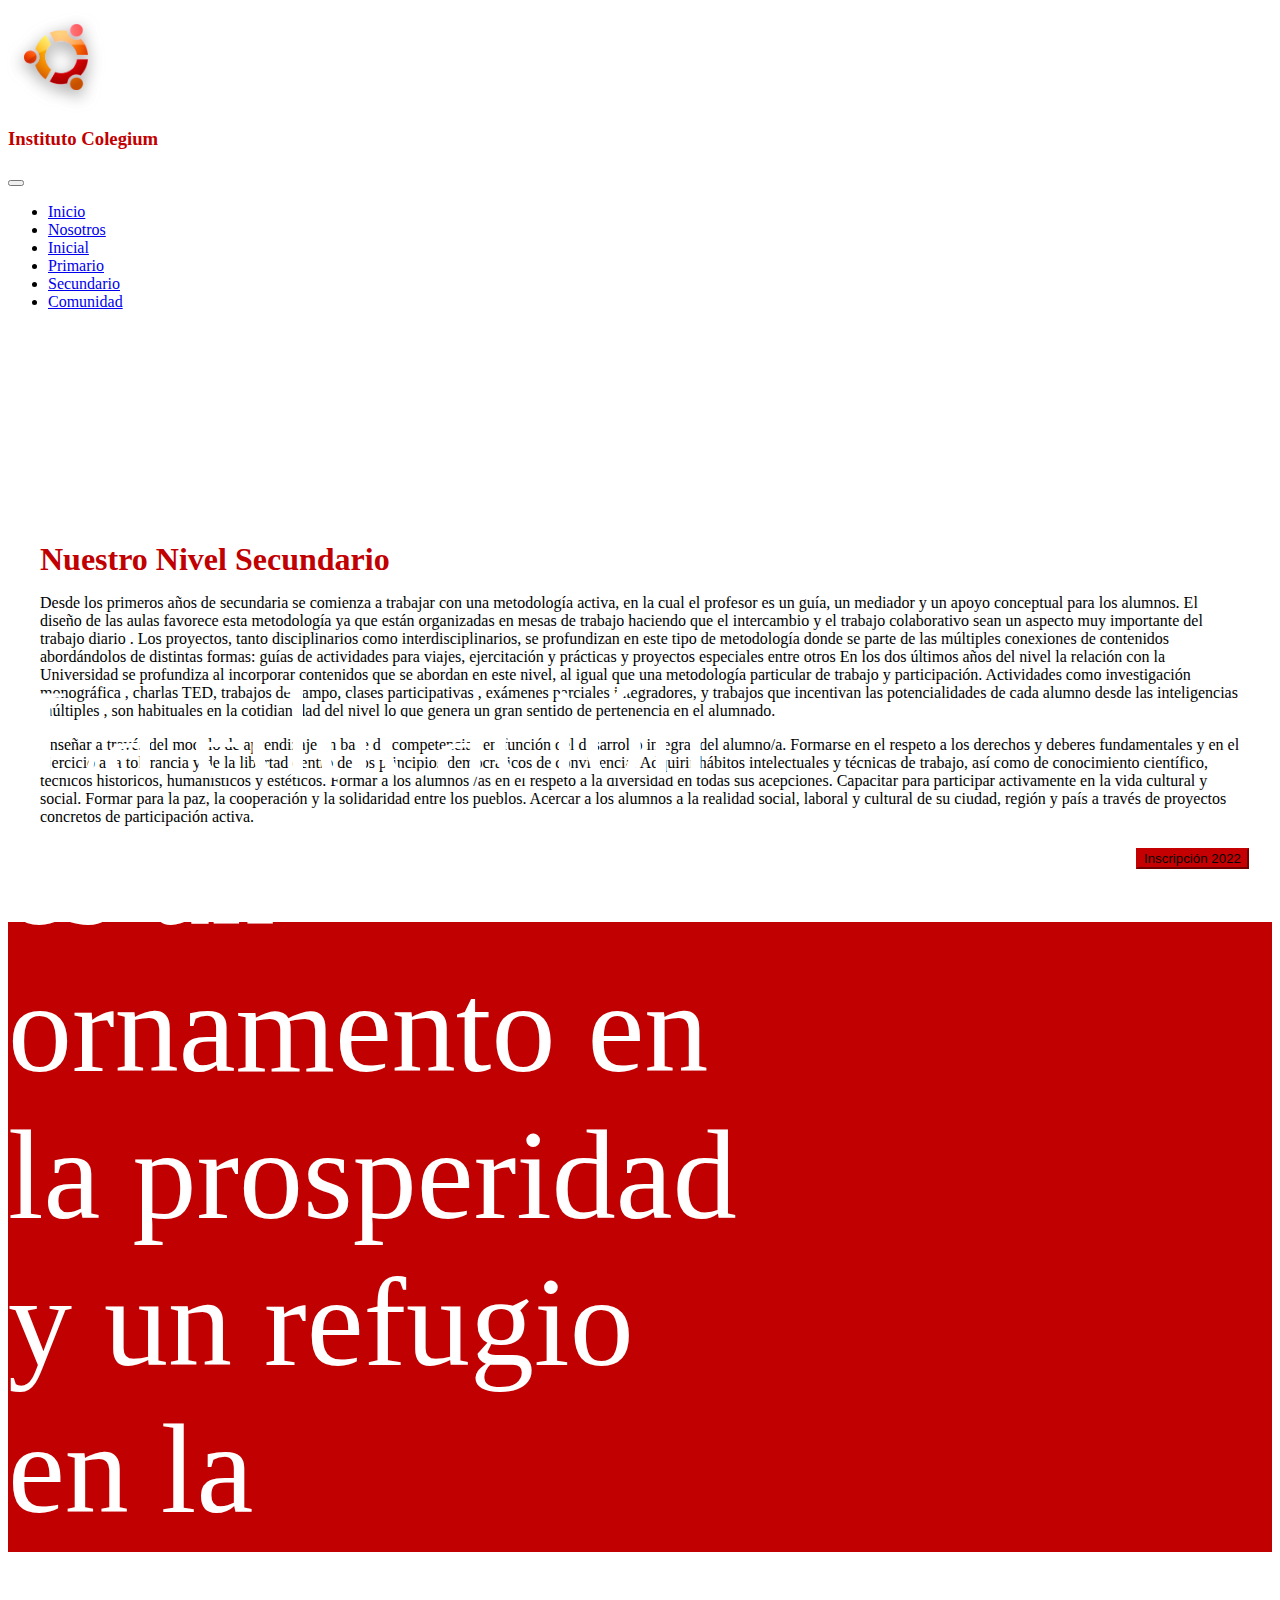
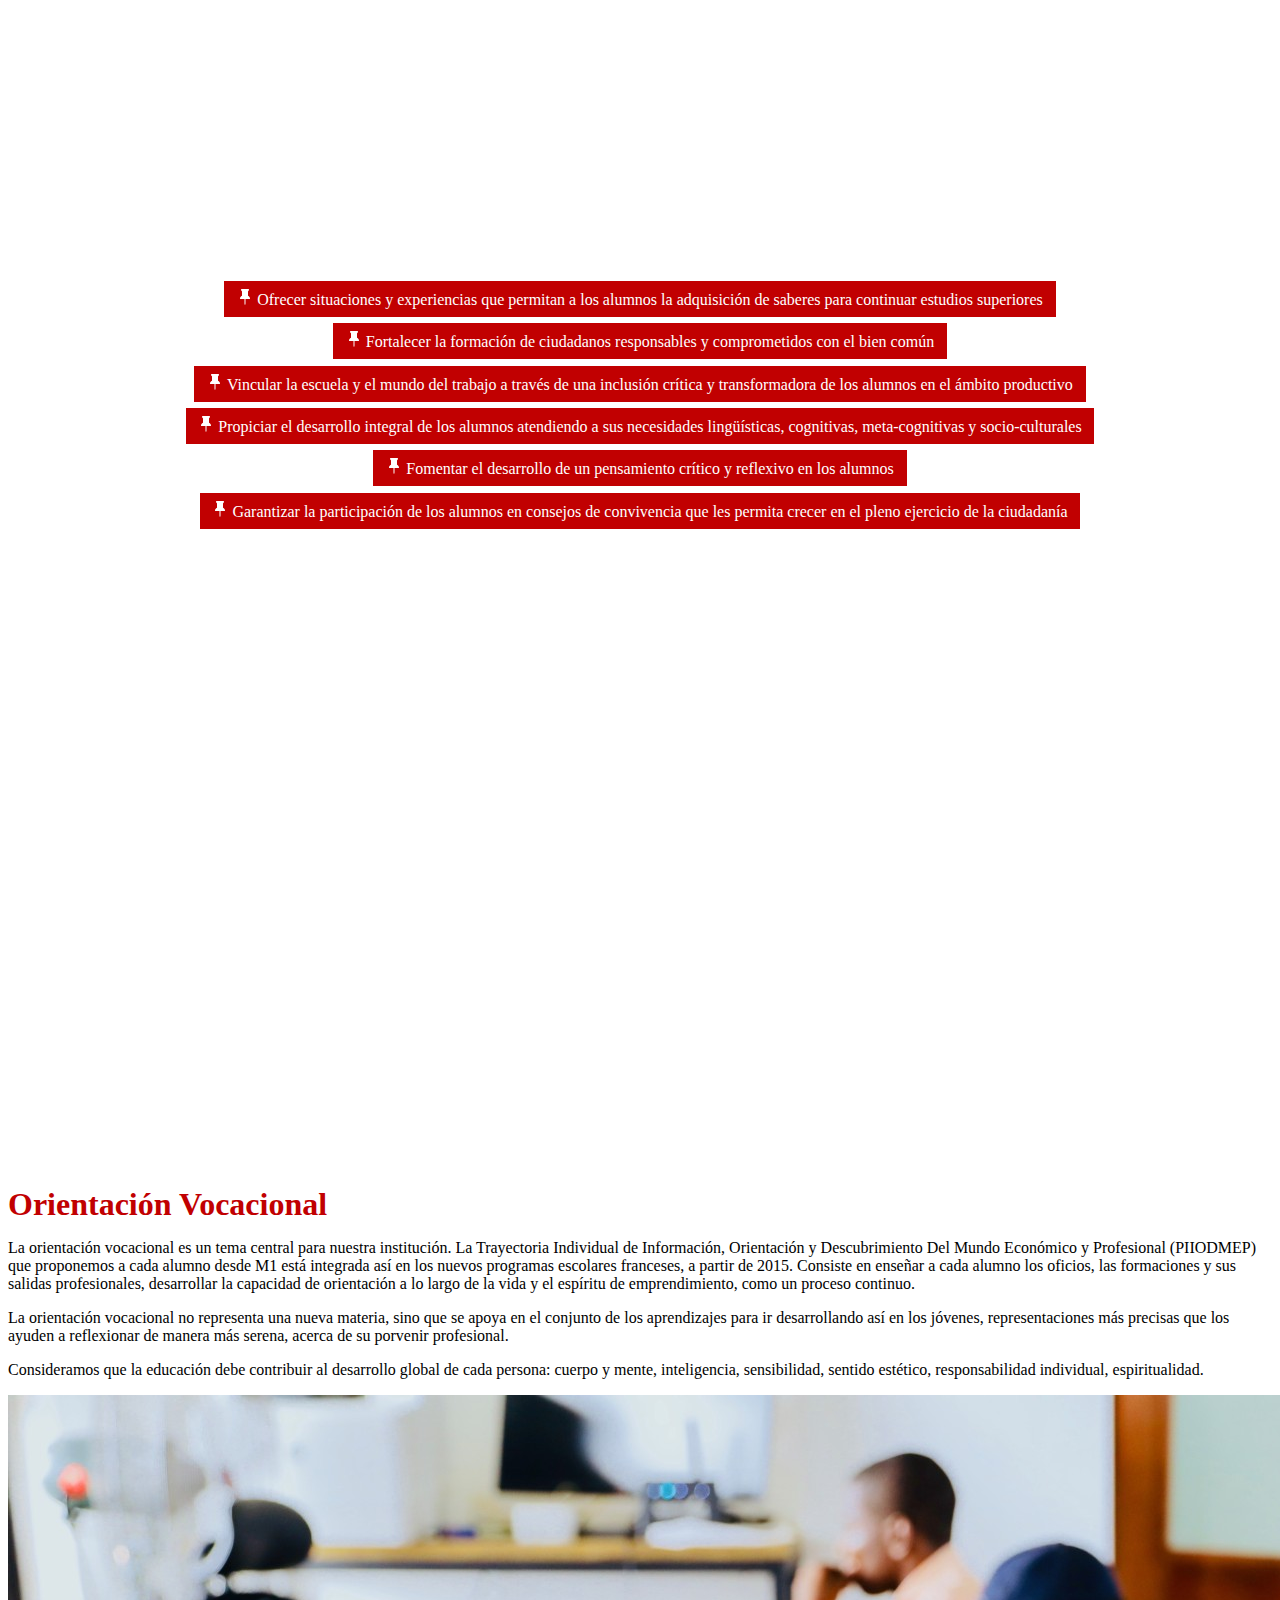
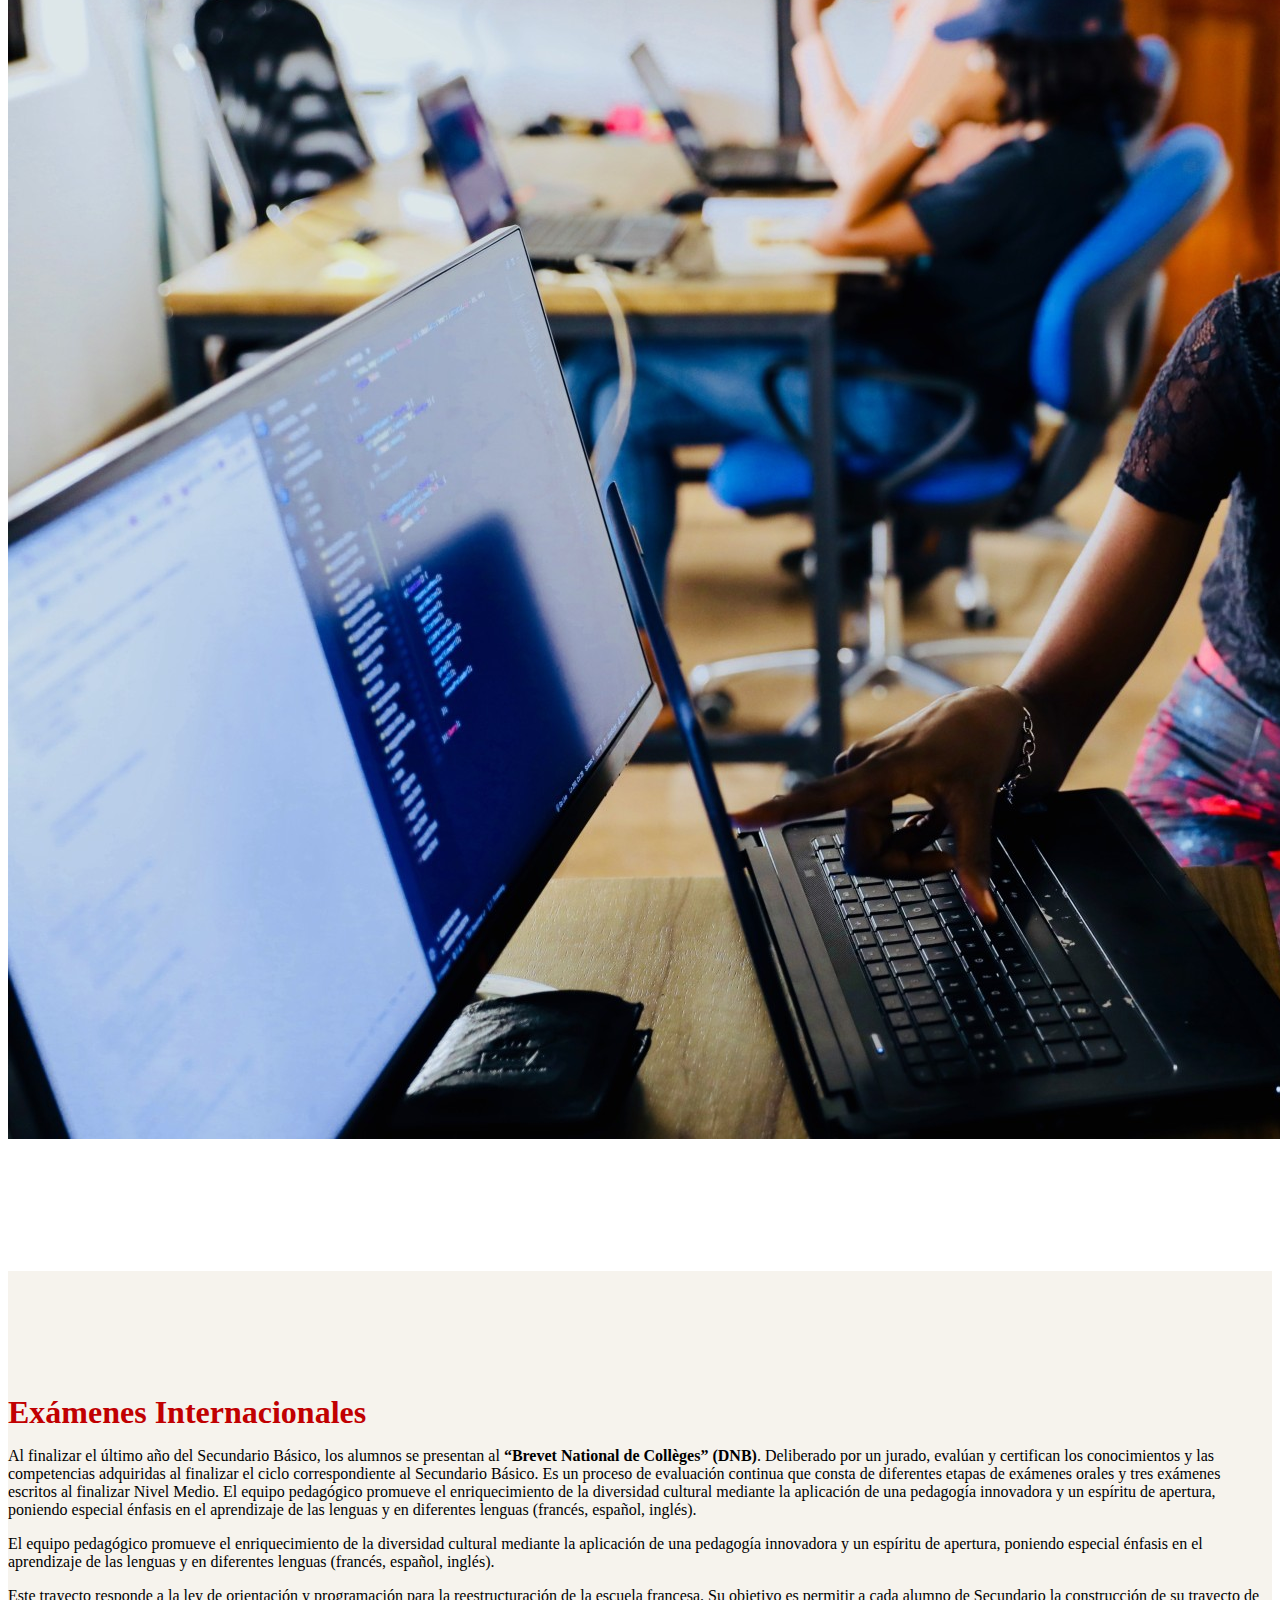
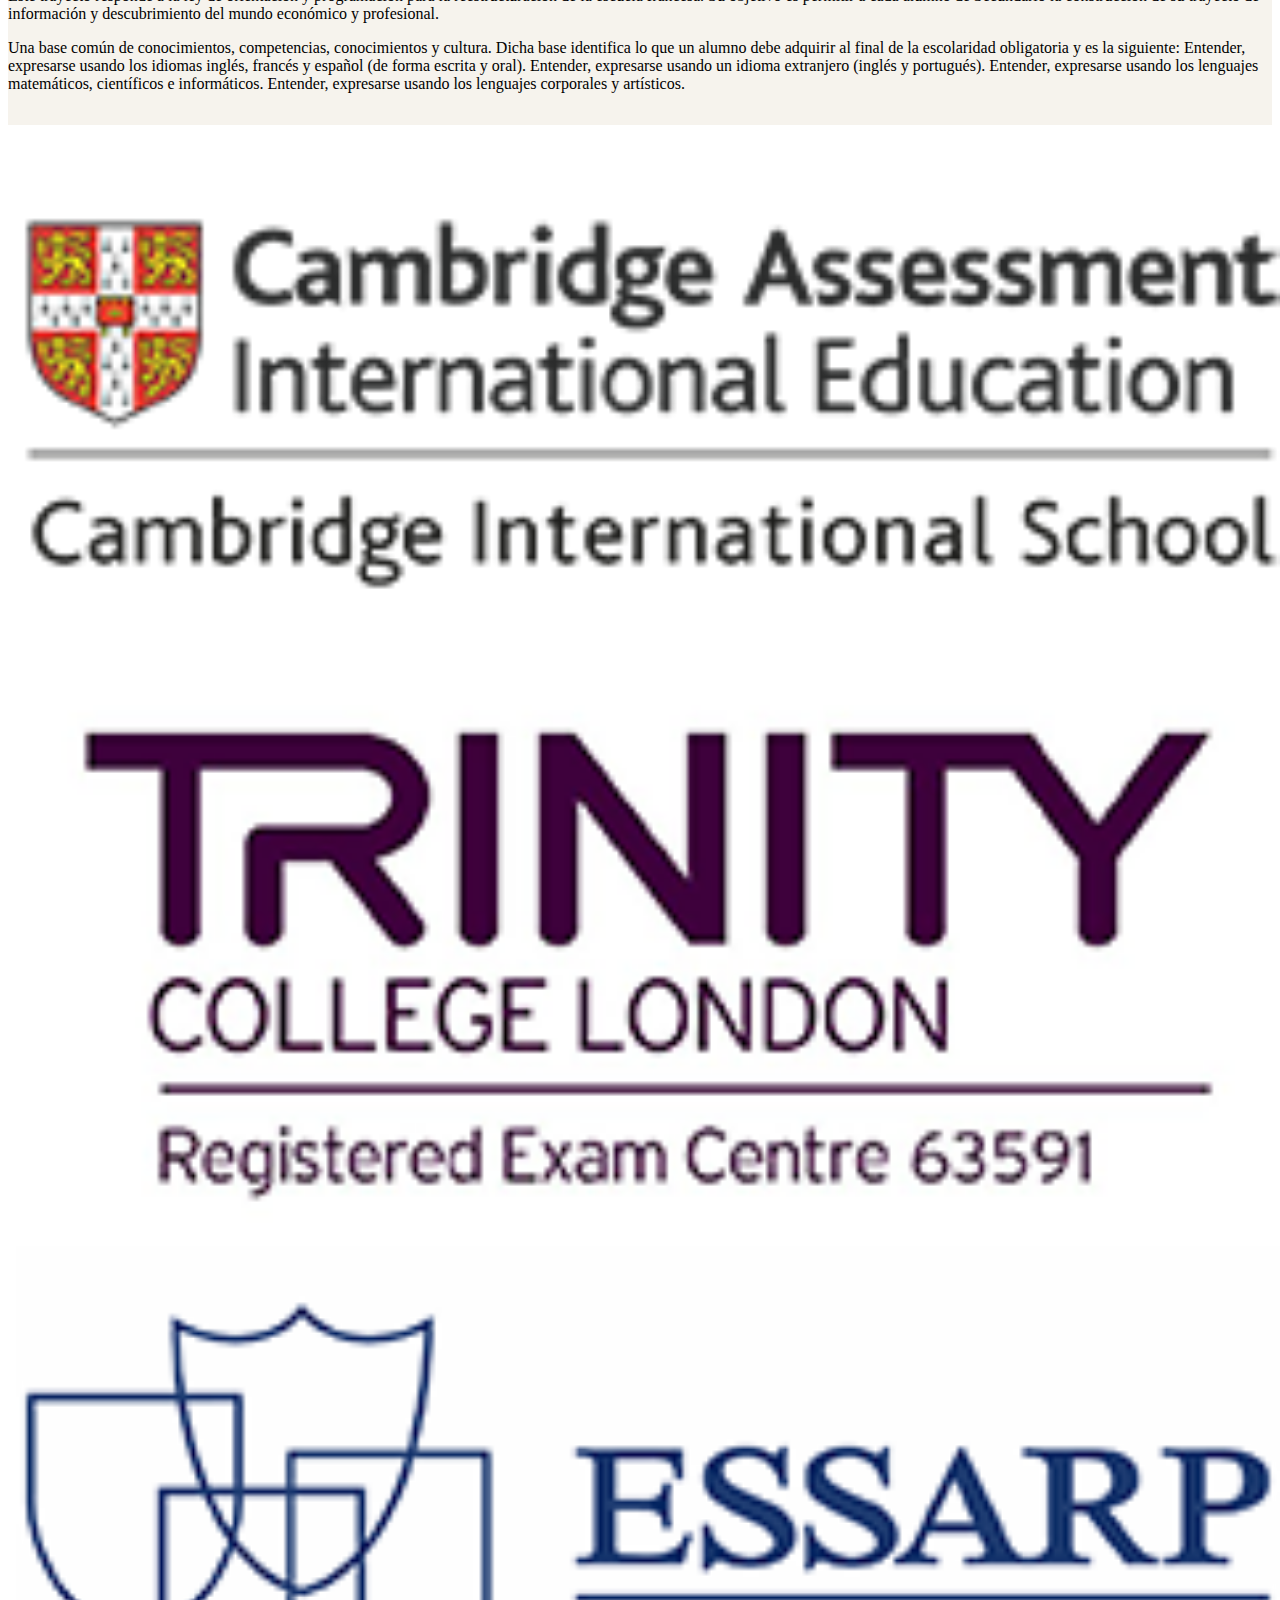
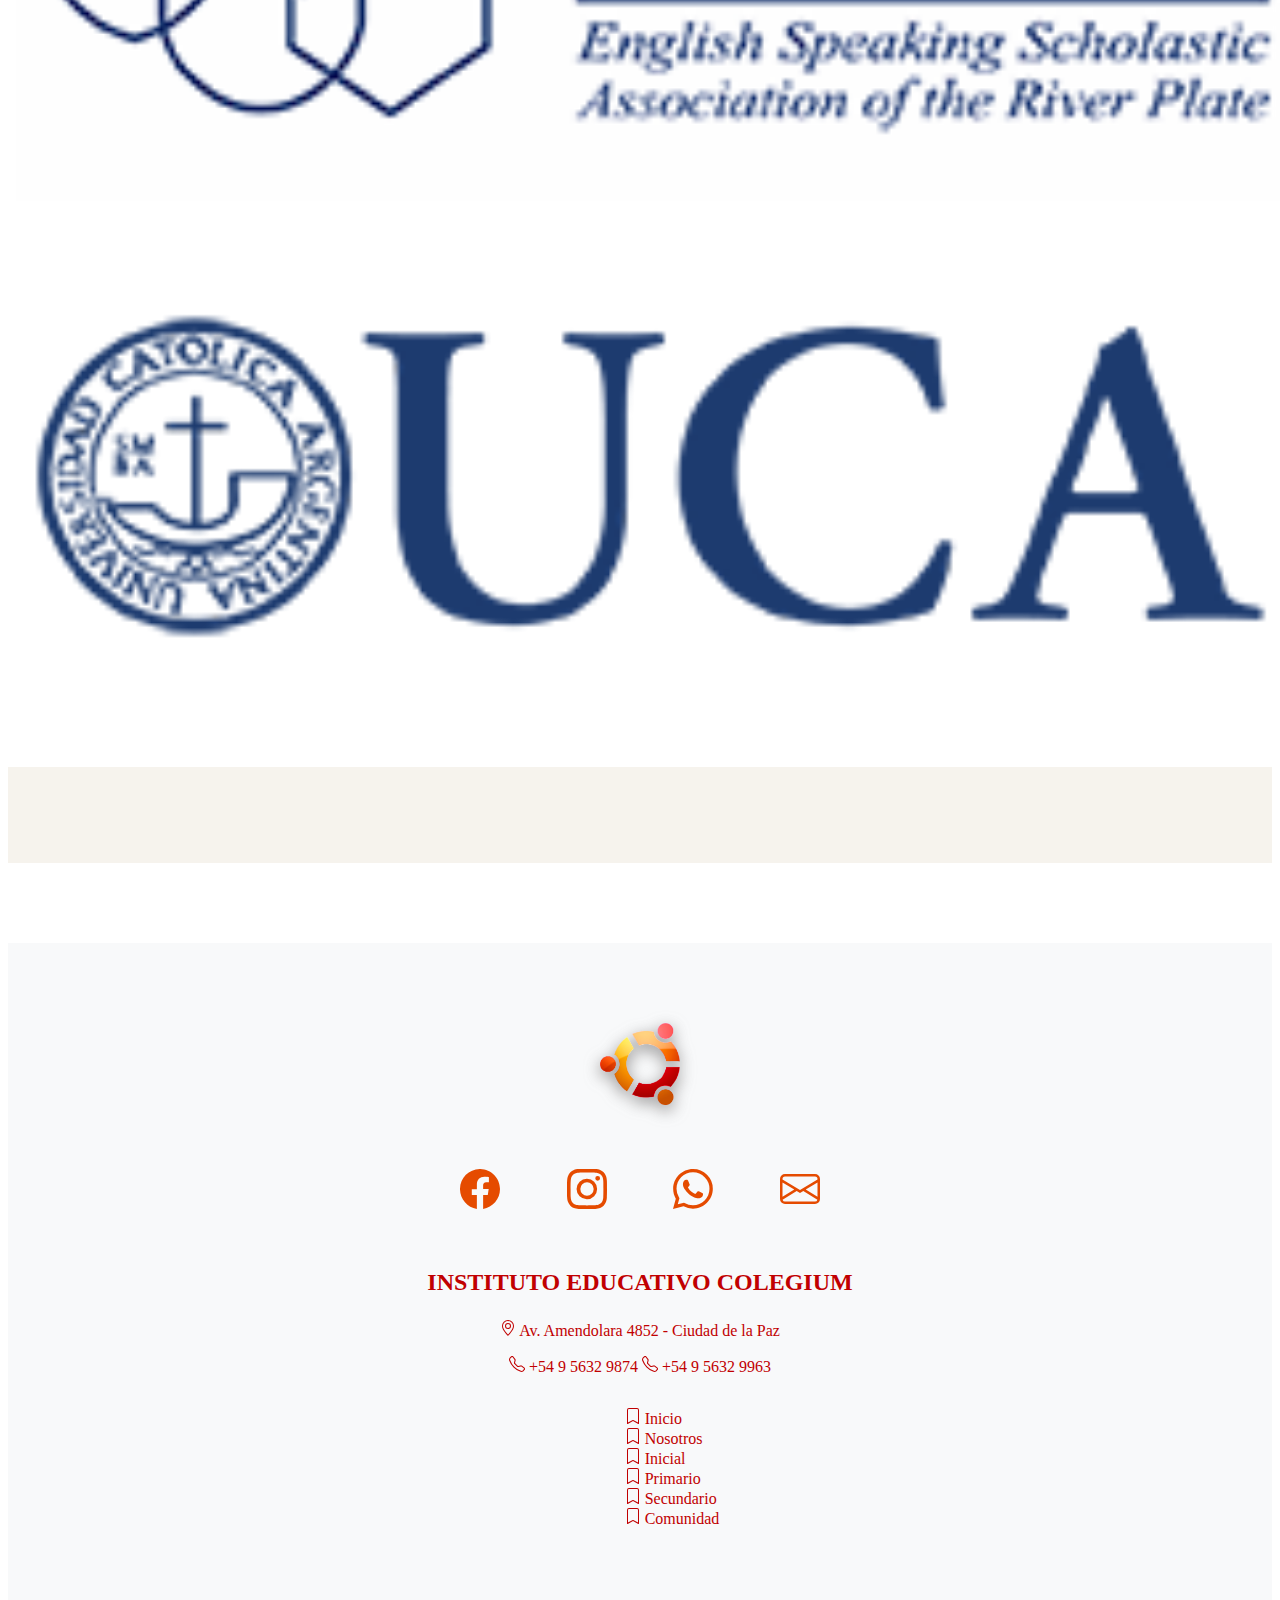
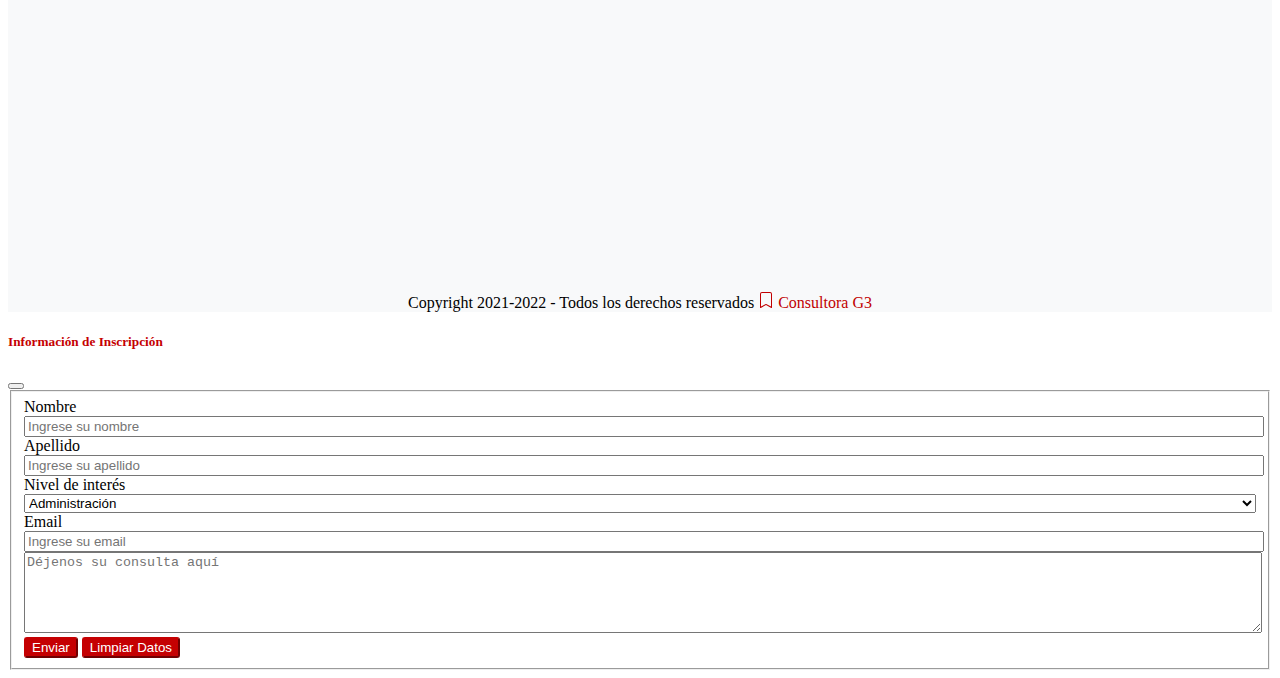
<file: seccion/secundario.html>
<!DOCTYPE html>
<html lang="es">
<head>
    <meta charset="UTF-8">
    <meta http-equiv="X-UA-Compatible" content="IE=edge">
    <meta name="viewport" content="width=device-width, initial-scale=1.0">
    <meta name="keywords" content="educación, escuela, secundaria, secundario"/>
    <meta name="description" content="Instituto Educativo Colegium, nivel secundario: Pasión por la excelencia académica y el desarrollo personal integral"/>
    <title>Nivel Secundario - Instituto Educativo Colegium</title>
    
    <!-- Bootstrap CSS -->
    <link href="https://cdn.jsdelivr.net/npm/bootstrap@5.1.3/dist/css/bootstrap.min.css" rel="stylesheet" integrity="sha384-1BmE4kWBq78iYhFldvKuhfTAU6auU8tT94WrHftjDbrCEXSU1oBoqyl2QvZ6jIW3" crossorigin="anonymous">

    <link rel="stylesheet" href="../css/main.css">
    <link rel="icon" type="image/gif/png" href="../assets/logo.png">
    <link rel="preconnect" href="https://fonts.googleapis.com">
    <link rel="preconnect" href="https://fonts.gstatic.com" crossorigin>
    <link href="https://fonts.googleapis.com/css2?family=Inter:wght@300&display=swap" rel="stylesheet">
    <link rel="stylesheet" href="https://cdnjs.cloudflare.com/ajax/libs/animate.css/4.1.1/animate.min.css" />
</head>

<body>

  <header class="header">  <!----------------------------- HEADER ---->
    <nav class="navbar navbar-expand-lg navbar-light  bg-light fixed-top  shadow">
        <div class="container px-lg-2 px-sm-1">
          <a class="navbar-brand p-0 m-0" href="#"><img class="header__logo" src="../assets/logo.png" alt="Logo Colegio"></a>
          <h3 class="header__titulo">Instituto Colegium</h3>
          <button class="navbar-toggler" type="button" data-bs-toggle="collapse" data-bs-target="#navbarNav" aria-controls="navbarNav" aria-expanded="false" aria-label="Toggle navigation">
            <span class="navbar-toggler-icon"></span>
          </button>
          <div class="collapse navbar-collapse justify-content-end" id="navbarNav">
            <ul class="navbar-nav align-items-center">
              <li class="nav-item h6">
                <a class="nav-link text-danger " aria-current="page" href="../index.html">Inicio</a>
              </li>
              <li class="nav-item h6">
                <a class="nav-link text-danger " href="/seccion/nosotros.html">Nosotros</a>
              </li>
              <li class="nav-item h6">
                <a class="nav-link text-danger " href="/seccion/inicial.html">Inicial</a>
              </li>
              <li class="nav-item h6">
                <a class="nav-link text-danger active" href="/seccion/primario.html">Primario</a>
              </li>
              <li class="nav-item h6">
                <a class="nav-link text-danger active" href="#">Secundario</a>
              </li>
              <li class="nav-item h6">
                <a class="nav-link text-danger" href="/seccion/comunidad.html">Comunidad</a>
              </li>
              
            </ul>
          </div>
        </div>
    </nav>
  </header>  <!------------------------------ /  HEADER -->

  <div class="btn__insc shadow">
      <button type="button" class="btn btn-primary animate__animated animate__bounce animate__delay-2s animate__repeat-2" data-bs-toggle="modal" data-bs-target="#exampleModal">
        Inscripción 2022
      </button>
  </div>

  <section class="container">
    <article class="row presenta__secundario animate__animated animate__fadeInUp">

      <h1 class="text-center">Nuestro Nivel Secundario</h1>
      <div class="col-12 px-0">
        <p class="fw-light">Desde los primeros años de secundaria se comienza a trabajar con una metodología activa, en la cual el profesor es un guía, un mediador y un apoyo conceptual para los alumnos. El diseño de las aulas favorece esta metodología ya que están organizadas en mesas de trabajo haciendo que el intercambio y el trabajo colaborativo sean un aspecto muy importante del trabajo diario . Los proyectos, tanto disciplinarios como interdisciplinarios, se profundizan en este tipo de metodología donde se parte de las múltiples conexiones de contenidos abordándolos de distintas formas: guías de actividades para viajes, ejercitación y prácticas y proyectos especiales entre otros En los dos últimos años del nivel la relación con la Universidad se profundiza al incorporar contenidos que se abordan en este nivel, al igual que una metodología particular de trabajo y participación. Actividades como investigación monográfica , charlas TED, trabajos de campo, clases participativas , exámenes parciales integradores, y trabajos que incentivan las potencialidades de cada alumno desde las inteligencias múltiples , son habituales en la cotidianidad del nivel lo que genera un gran sentido de pertenencia en el alumnado.</p>
        <p class="fw-light">Enseñar a través del modelo de aprendizaje en base de competencias en función del desarrollo integral del alumno/a. Formarse en el respeto a los derechos y deberes fundamentales y en el ejercicio a la tolerancia y de la libertad dentro de los principios democráticos de convivencia. Adquirir hábitos intelectuales y técnicas de trabajo, así como de conocimiento científico, técnicos históricos, humanísticos y estéticos. Formar a los alumnos /as en el respeto a la diversidad en todas sus acepciones. Capacitar para participar activamente en la vida cultural y social. Formar para la paz, la cooperación y la solidaridad entre los pueblos. Acercar a los alumnos a la realidad social, laboral y cultural de su ciudad, región y país a través de proyectos concretos de participación activa.</p>
      </div>

    </article>
  </section>
  
  <div class="cita">  <!-- separador de secciones con cita-->
    <div class="cita__contenedor container">
      <p class="cita__texto fw-normal fs-3"><svg xmlns="http://www.w3.org/2000/svg" width="16" height="16" fill="currentColor" class="bi bi-quote" viewBox="0 0 16 16">
        <path d="M12 12a1 1 0 0 0 1-1V8.558a1 1 0 0 0-1-1h-1.388c0-.351.021-.703.062-1.054.062-.372.166-.703.31-.992.145-.29.331-.517.559-.683.227-.186.516-.279.868-.279V3c-.579 0-1.085.124-1.52.372a3.322 3.322 0 0 0-1.085.992 4.92 4.92 0 0 0-.62 1.458A7.712 7.712 0 0 0 9 7.558V11a1 1 0 0 0 1 1h2Zm-6 0a1 1 0 0 0 1-1V8.558a1 1 0 0 0-1-1H4.612c0-.351.021-.703.062-1.054.062-.372.166-.703.31-.992.145-.29.331-.517.559-.683.227-.186.516-.279.868-.279V3c-.579 0-1.085.124-1.52.372a3.322 3.322 0 0 0-1.085.992 4.92 4.92 0 0 0-.62 1.458A7.712 7.712 0 0 0 3 7.558V11a1 1 0 0 0 1 1h2Z"/>
      </svg>La educación es un ornamento en la prosperidad y un refugio en la adversidad<svg xmlns="http://www.w3.org/2000/svg" width="16" height="16" fill="currentColor" class="cita__quote bi bi-quote" viewBox="0 0 16 16">
        <path d="M12 12a1 1 0 0 0 1-1V8.558a1 1 0 0 0-1-1h-1.388c0-.351.021-.703.062-1.054.062-.372.166-.703.31-.992.145-.29.331-.517.559-.683.227-.186.516-.279.868-.279V3c-.579 0-1.085.124-1.52.372a3.322 3.322 0 0 0-1.085.992 4.92 4.92 0 0 0-.62 1.458A7.712 7.712 0 0 0 9 7.558V11a1 1 0 0 0 1 1h2Zm-6 0a1 1 0 0 0 1-1V8.558a1 1 0 0 0-1-1H4.612c0-.351.021-.703.062-1.054.062-.372.166-.703.31-.992.145-.29.331-.517.559-.683.227-.186.516-.279.868-.279V3c-.579 0-1.085.124-1.52.372a3.322 3.322 0 0 0-1.085.992 4.92 4.92 0 0 0-.62 1.458A7.712 7.712 0 0 0 3 7.558V11a1 1 0 0 0 1 1h2Z"/>
      </svg></p>
      <span class="cita__autor fst-italic fs-5">Aristóteles</span>
    </div>
  </div>

  <div class="propuesta__secundaria">
    <div class="propuesta__nosotros--txt container">
      <p class="text-center fs-3 propuesta__secundaria--titulo">Propósitos del Nivel Secundario</p>
      <ul class="articulo__propuesta--lista">
        <li><svg xmlns="http://www.w3.org/2000/svg" width="16" height="16" fill="currentColor" class="bi bi-pin-fill" viewBox="0 0 16 16">
          <path d="M4.146.146A.5.5 0 0 1 4.5 0h7a.5.5 0 0 1 .5.5c0 .68-.342 1.174-.646 1.479-.126.125-.25.224-.354.298v4.431l.078.048c.203.127.476.314.751.555C12.36 7.775 13 8.527 13 9.5a.5.5 0 0 1-.5.5h-4v4.5c0 .276-.224 1.5-.5 1.5s-.5-1.224-.5-1.5V10h-4a.5.5 0 0 1-.5-.5c0-.973.64-1.725 1.17-2.189A5.921 5.921 0 0 1 5 6.708V2.277a2.77 2.77 0 0 1-.354-.298C4.342 1.674 4 1.179 4 .5a.5.5 0 0 1 .146-.354z"/>
        </svg> Ofrecer situaciones y experiencias que permitan a los alumnos la adquisición de saberes para continuar estudios superiores</li>
        <li><svg xmlns="http://www.w3.org/2000/svg" width="16" height="16" fill="currentColor" class="bi bi-pin-fill" viewBox="0 0 16 16">
          <path d="M4.146.146A.5.5 0 0 1 4.5 0h7a.5.5 0 0 1 .5.5c0 .68-.342 1.174-.646 1.479-.126.125-.25.224-.354.298v4.431l.078.048c.203.127.476.314.751.555C12.36 7.775 13 8.527 13 9.5a.5.5 0 0 1-.5.5h-4v4.5c0 .276-.224 1.5-.5 1.5s-.5-1.224-.5-1.5V10h-4a.5.5 0 0 1-.5-.5c0-.973.64-1.725 1.17-2.189A5.921 5.921 0 0 1 5 6.708V2.277a2.77 2.77 0 0 1-.354-.298C4.342 1.674 4 1.179 4 .5a.5.5 0 0 1 .146-.354z"/>
        </svg> Fortalecer la formación de ciudadanos responsables y comprometidos con el bien común</li>
        <li><svg xmlns="http://www.w3.org/2000/svg" width="16" height="16" fill="currentColor" class="bi bi-pin-fill" viewBox="0 0 16 16">
          <path d="M4.146.146A.5.5 0 0 1 4.5 0h7a.5.5 0 0 1 .5.5c0 .68-.342 1.174-.646 1.479-.126.125-.25.224-.354.298v4.431l.078.048c.203.127.476.314.751.555C12.36 7.775 13 8.527 13 9.5a.5.5 0 0 1-.5.5h-4v4.5c0 .276-.224 1.5-.5 1.5s-.5-1.224-.5-1.5V10h-4a.5.5 0 0 1-.5-.5c0-.973.64-1.725 1.17-2.189A5.921 5.921 0 0 1 5 6.708V2.277a2.77 2.77 0 0 1-.354-.298C4.342 1.674 4 1.179 4 .5a.5.5 0 0 1 .146-.354z"/>
        </svg> Vincular la escuela y el mundo del trabajo a través de una inclusión crítica y transformadora de los alumnos en el ámbito productivo</li>
        <li><svg xmlns="http://www.w3.org/2000/svg" width="16" height="16" fill="currentColor" class="bi bi-pin-fill" viewBox="0 0 16 16">
          <path d="M4.146.146A.5.5 0 0 1 4.5 0h7a.5.5 0 0 1 .5.5c0 .68-.342 1.174-.646 1.479-.126.125-.25.224-.354.298v4.431l.078.048c.203.127.476.314.751.555C12.36 7.775 13 8.527 13 9.5a.5.5 0 0 1-.5.5h-4v4.5c0 .276-.224 1.5-.5 1.5s-.5-1.224-.5-1.5V10h-4a.5.5 0 0 1-.5-.5c0-.973.64-1.725 1.17-2.189A5.921 5.921 0 0 1 5 6.708V2.277a2.77 2.77 0 0 1-.354-.298C4.342 1.674 4 1.179 4 .5a.5.5 0 0 1 .146-.354z"/>
        </svg> Propiciar el desarrollo integral de los alumnos atendiendo a sus necesidades lingüísticas, cognitivas, meta-cognitivas y socio-culturales</li>
        <li><svg xmlns="http://www.w3.org/2000/svg" width="16" height="16" fill="currentColor" class="bi bi-pin-fill" viewBox="0 0 16 16">
          <path d="M4.146.146A.5.5 0 0 1 4.5 0h7a.5.5 0 0 1 .5.5c0 .68-.342 1.174-.646 1.479-.126.125-.25.224-.354.298v4.431l.078.048c.203.127.476.314.751.555C12.36 7.775 13 8.527 13 9.5a.5.5 0 0 1-.5.5h-4v4.5c0 .276-.224 1.5-.5 1.5s-.5-1.224-.5-1.5V10h-4a.5.5 0 0 1-.5-.5c0-.973.64-1.725 1.17-2.189A5.921 5.921 0 0 1 5 6.708V2.277a2.77 2.77 0 0 1-.354-.298C4.342 1.674 4 1.179 4 .5a.5.5 0 0 1 .146-.354z"/>
        </svg> Fomentar el desarrollo de un pensamiento crítico y reflexivo en los alumnos</li>
        <li><svg xmlns="http://www.w3.org/2000/svg" width="16" height="16" fill="currentColor" class="bi bi-pin-fill" viewBox="0 0 16 16">
          <path d="M4.146.146A.5.5 0 0 1 4.5 0h7a.5.5 0 0 1 .5.5c0 .68-.342 1.174-.646 1.479-.126.125-.25.224-.354.298v4.431l.078.048c.203.127.476.314.751.555C12.36 7.775 13 8.527 13 9.5a.5.5 0 0 1-.5.5h-4v4.5c0 .276-.224 1.5-.5 1.5s-.5-1.224-.5-1.5V10h-4a.5.5 0 0 1-.5-.5c0-.973.64-1.725 1.17-2.189A5.921 5.921 0 0 1 5 6.708V2.277a2.77 2.77 0 0 1-.354-.298C4.342 1.674 4 1.179 4 .5a.5.5 0 0 1 .146-.354z"/>
        </svg> Garantizar la participación de los alumnos en consejos de convivencia que les permita crecer en el pleno ejercicio de la ciudadanía</li>
      </ul>

    </div>
  </div>
  
  <section class="container">
    <article class="row secundario__orientacion">

      <h2 class="text-center">Orientación Vocacional</h2>

      <div class="col-xl-8 col-lg-12 col-md-12">
        <p class="fw-light">La orientación vocacional es un tema central para nuestra institución. La Trayectoria Individual de Información, Orientación y Descubrimiento Del Mundo Económico y Profesional (PIIODMEP) que proponemos a cada alumno desde M1 está integrada así en los nuevos programas escolares franceses, a partir de 2015. Consiste en enseñar a cada alumno los oficios, las formaciones y sus salidas profesionales, desarrollar la capacidad de orientación a lo largo de la vida y el espíritu de emprendimiento, como un proceso continuo.</p>
        <p class="fw-light">La orientación vocacional no representa una nueva materia, sino que se apoya en el conjunto de los aprendizajes para ir desarrollando así en los jóvenes, representaciones más precisas que los ayuden a reflexionar de manera más serena, acerca de su porvenir profesional.</p>
        <p class="fw-light">Consideramos que la educación debe contribuir al desarrollo global de cada persona: cuerpo y mente, inteligencia, sensibilidad, sentido estético, responsabilidad individual, espiritualidad.</p>
      </div>

      <div class="col-xl-4 col-lg-12 col-md-12">
        <img src="../assets/secu2.jpg" alt="Imagen Secundario" class="img-fluid  shadow">
      </div>

    </article>
  </section>

  <div class="secundario__examenes--color">
    <section class="container">
      <article class="row secundario__examenes">
  
        <h2 class="text-center">Exámenes Internacionales</h2>
        <div class="col-xl-12 col-lg-12 col-md-12">
          <p class="fw-light">Al finalizar el último año del Secundario Básico, los alumnos se presentan al <strong>“Brevet National de Collèges” (DNB)</strong>. Deliberado por un jurado, evalúan y certifican los conocimientos y las competencias adquiridas al finalizar el ciclo correspondiente al Secundario Básico. Es un proceso de evaluación continua que consta de diferentes etapas de exámenes orales y tres exámenes escritos al finalizar Nivel Medio. El equipo pedagógico promueve el enriquecimiento de la diversidad cultural mediante la aplicación de una pedagogía innovadora y un espíritu de apertura, poniendo especial énfasis en el aprendizaje de las lenguas y en diferentes lenguas (francés, español, inglés).</p>
          <p class="fw-light">El equipo pedagógico promueve el enriquecimiento de la diversidad cultural mediante la aplicación de una pedagogía innovadora y un espíritu de apertura, poniendo especial énfasis en el aprendizaje de las lenguas y en diferentes lenguas (francés, español, inglés).</p>
          <p class="fw-light">Este trayecto responde a la ley de orientación y programación para la reestructuración de la escuela francesa. Su objetivo es permitir a cada alumno de Secundario la construcción de su trayecto de información y descubrimiento del mundo económico y profesional.</p>
          <p class="fw-light">Una base común de conocimientos, competencias, conocimientos y cultura. Dicha base identifica lo que un alumno debe adquirir al final de la escolaridad obligatoria y es la siguiente: Entender, expresarse usando los idiomas inglés, francés y español (de forma escrita y oral). Entender, expresarse usando un idioma extranjero (inglés y portugués). Entender, expresarse usando los lenguajes matemáticos, científicos e informáticos. Entender, expresarse usando los lenguajes corporales y artísticos.</p>
        </div>
  
      </article>

    </section>

    <section class="container">
      <article class="row galeria__secundario">
        <div class="col-3 col-12 col-md-3 px-0">
          <img src="../assets/idioma-cambridge.png" alt="Imagen jardín" class="galeria__secundario--img shadow">
        </div>
  
        <div class="col-3 col-12 col-md-3 px-0">
          <img src="../assets/idioma-trinity.png" alt="Imagen jardín" class="galeria__secundario--img shadow">
        </div>
  
        <div class="col-3 col-12 col-md-3 px-0">
          <img src="../assets/idioma-essarp.png" alt="Imagen jardín" class="galeria__secundario--img shadow">
        </div>
        <div class="col-3 col-12 col-md-3 px-0">
          <img src="../assets/idioma-UCA.png" alt="Imagen jardín" class="galeria__secundario--img shadow">
        </div>
      </article>
    </section>

  </div>

  <footer class="container-fluid footer px-0 my-0">

    <div class="container footer__marco">
  
      <div class="row footer__contiene">
  
        <div class="col-xl-4 col-md-12 col-xs-12 footer__logo order-xl-2 order-lg-1 order-md-1">
          <img src="../assets/logo.png" alt="Logo Colegio"" >
        </div>
  
        <div class="col-xl-4 col-md-12 col-xs-12 footer__redes order-xl-1 order-lg-2 order-md-2">
  
          <div class="footer__flex--redes">
              <div><a href="#"><svg xmlns="http://www.w3.org/2000/svg"  fill="rgb(229 75 0)" class="footer__bi bi-facebook" viewBox="0 0 16 16">
                <path d="M16 8.049c0-4.446-3.582-8.05-8-8.05C3.58 0-.002 3.603-.002 8.05c0 4.017 2.926 7.347 6.75 7.951v-5.625h-2.03V8.05H6.75V6.275c0-2.017 1.195-3.131 3.022-3.131.876 0 1.791.157 1.791.157v1.98h-1.009c-.993 0-1.303.621-1.303 1.258v1.51h2.218l-.354 2.326H9.25V16c3.824-.604 6.75-3.934 6.75-7.951z"/>
              </svg></a></div>
  
              <div><a href="#"><svg xmlns="http://www.w3.org/2000/svg"  fill="rgb(229 75 0)" class="footer__bi bi-instagram" viewBox="0 0 16 16">
                <path d="M8 0C5.829 0 5.556.01 4.703.048 3.85.088 3.269.222 2.76.42a3.917 3.917 0 0 0-1.417.923A3.927 3.927 0 0 0 .42 2.76C.222 3.268.087 3.85.048 4.7.01 5.555 0 5.827 0 8.001c0 2.172.01 2.444.048 3.297.04.852.174 1.433.372 1.942.205.526.478.972.923 1.417.444.445.89.719 1.416.923.51.198 1.09.333 1.942.372C5.555 15.99 5.827 16 8 16s2.444-.01 3.298-.048c.851-.04 1.434-.174 1.943-.372a3.916 3.916 0 0 0 1.416-.923c.445-.445.718-.891.923-1.417.197-.509.332-1.09.372-1.942C15.99 10.445 16 10.173 16 8s-.01-2.445-.048-3.299c-.04-.851-.175-1.433-.372-1.941a3.926 3.926 0 0 0-.923-1.417A3.911 3.911 0 0 0 13.24.42c-.51-.198-1.092-.333-1.943-.372C10.443.01 10.172 0 7.998 0h.003zm-.717 1.442h.718c2.136 0 2.389.007 3.232.046.78.035 1.204.166 1.486.275.373.145.64.319.92.599.28.28.453.546.598.92.11.281.24.705.275 1.485.039.843.047 1.096.047 3.231s-.008 2.389-.047 3.232c-.035.78-.166 1.203-.275 1.485a2.47 2.47 0 0 1-.599.919c-.28.28-.546.453-.92.598-.28.11-.704.24-1.485.276-.843.038-1.096.047-3.232.047s-2.39-.009-3.233-.047c-.78-.036-1.203-.166-1.485-.276a2.478 2.478 0 0 1-.92-.598 2.48 2.48 0 0 1-.6-.92c-.109-.281-.24-.705-.275-1.485-.038-.843-.046-1.096-.046-3.233 0-2.136.008-2.388.046-3.231.036-.78.166-1.204.276-1.486.145-.373.319-.64.599-.92.28-.28.546-.453.92-.598.282-.11.705-.24 1.485-.276.738-.034 1.024-.044 2.515-.045v.002zm4.988 1.328a.96.96 0 1 0 0 1.92.96.96 0 0 0 0-1.92zm-4.27 1.122a4.109 4.109 0 1 0 0 8.217 4.109 4.109 0 0 0 0-8.217zm0 1.441a2.667 2.667 0 1 1 0 5.334 2.667 2.667 0 0 1 0-5.334z"/>
              </svg></a></div>
  
              <div><a href="#"><svg xmlns="http://www.w3.org/2000/svg"  fill="rgb(229 75 0)" class="footer__bi bi-whatsapp" viewBox="0 0 16 16">
                <path d="M13.601 2.326A7.854 7.854 0 0 0 7.994 0C3.627 0 .068 3.558.064 7.926c0 1.399.366 2.76 1.057 3.965L0 16l4.204-1.102a7.933 7.933 0 0 0 3.79.965h.004c4.368 0 7.926-3.558 7.93-7.93A7.898 7.898 0 0 0 13.6 2.326zM7.994 14.521a6.573 6.573 0 0 1-3.356-.92l-.24-.144-2.494.654.666-2.433-.156-.251a6.56 6.56 0 0 1-1.007-3.505c0-3.626 2.957-6.584 6.591-6.584a6.56 6.56 0 0 1 4.66 1.931 6.557 6.557 0 0 1 1.928 4.66c-.004 3.639-2.961 6.592-6.592 6.592zm3.615-4.934c-.197-.099-1.17-.578-1.353-.646-.182-.065-.315-.099-.445.099-.133.197-.513.646-.627.775-.114.133-.232.148-.43.05-.197-.1-.836-.308-1.592-.985-.59-.525-.985-1.175-1.103-1.372-.114-.198-.011-.304.088-.403.087-.088.197-.232.296-.346.1-.114.133-.198.198-.33.065-.134.034-.248-.015-.347-.05-.099-.445-1.076-.612-1.47-.16-.389-.323-.335-.445-.34-.114-.007-.247-.007-.38-.007a.729.729 0 0 0-.529.247c-.182.198-.691.677-.691 1.654 0 .977.71 1.916.81 2.049.098.133 1.394 2.132 3.383 2.992.47.205.84.326 1.129.418.475.152.904.129 1.246.08.38-.058 1.171-.48 1.338-.943.164-.464.164-.86.114-.943-.049-.084-.182-.133-.38-.232z"/>
              </svg></a></div>
  
              <div><a href="#"><svg xmlns="http://www.w3.org/2000/svg"  fill="rgb(229 75 0)" class="footer__bi bi-envelope" viewBox="0 0 16 16">
                <path d="M0 4a2 2 0 0 1 2-2h12a2 2 0 0 1 2 2v8a2 2 0 0 1-2 2H2a2 2 0 0 1-2-2V4Zm2-1a1 1 0 0 0-1 1v.217l7 4.2 7-4.2V4a1 1 0 0 0-1-1H2Zm13 2.383-4.708 2.825L15 11.105V5.383Zm-.034 6.876-5.64-3.471L8 9.583l-1.326-.795-5.64 3.47A1 1 0 0 0 2 13h12a1 1 0 0 0 .966-.741ZM1 11.105l4.708-2.897L1 5.383v5.722Z"/>
              </svg></a></div>
  
          </div>
        
          <p class="footer__dir--instituto"> <strong>INSTITUTO EDUCATIVO COLEGIUM</strong></p>
          <p class="footer__dir--ubicacion"><svg xmlns="http://www.w3.org/2000/svg" width="16" height="16" fill="currentColor" class="bi bi-geo-alt" viewBox="0 0 16 16">
            <path d="M12.166 8.94c-.524 1.062-1.234 2.12-1.96 3.07A31.493 31.493 0 0 1 8 14.58a31.481 31.481 0 0 1-2.206-2.57c-.726-.95-1.436-2.008-1.96-3.07C3.304 7.867 3 6.862 3 6a5 5 0 0 1 10 0c0 .862-.305 1.867-.834 2.94zM8 16s6-5.686 6-10A6 6 0 0 0 2 6c0 4.314 6 10 6 10z"/>
            <path d="M8 8a2 2 0 1 1 0-4 2 2 0 0 1 0 4zm0 1a3 3 0 1 0 0-6 3 3 0 0 0 0 6z"/>
          </svg> Av. Amendolara 4852 - Ciudad de la Paz</p>
          <p class="footer__dir--tel"><svg xmlns="http://www.w3.org/2000/svg" width="16" height="16" fill="currentColor" class="bi bi-telephone" viewBox="0 0 16 16">
            <path d="M3.654 1.328a.678.678 0 0 0-1.015-.063L1.605 2.3c-.483.484-.661 1.169-.45 1.77a17.568 17.568 0 0 0 4.168 6.608 17.569 17.569 0 0 0 6.608 4.168c.601.211 1.286.033 1.77-.45l1.034-1.034a.678.678 0 0 0-.063-1.015l-2.307-1.794a.678.678 0 0 0-.58-.122l-2.19.547a1.745 1.745 0 0 1-1.657-.459L5.482 8.062a1.745 1.745 0 0 1-.46-1.657l.548-2.19a.678.678 0 0 0-.122-.58L3.654 1.328zM1.884.511a1.745 1.745 0 0 1 2.612.163L6.29 2.98c.329.423.445.974.315 1.494l-.547 2.19a.678.678 0 0 0 .178.643l2.457 2.457a.678.678 0 0 0 .644.178l2.189-.547a1.745 1.745 0 0 1 1.494.315l2.306 1.794c.829.645.905 1.87.163 2.611l-1.034 1.034c-.74.74-1.846 1.065-2.877.702a18.634 18.634 0 0 1-7.01-4.42 18.634 18.634 0 0 1-4.42-7.009c-.362-1.03-.037-2.137.703-2.877L1.885.511z"/>
          </svg> +54 9 5632 9874 <svg xmlns="http://www.w3.org/2000/svg" width="16" height="16" fill="currentColor" class="bi bi-telephone" viewBox="0 0 16 16">
            <path d="M3.654 1.328a.678.678 0 0 0-1.015-.063L1.605 2.3c-.483.484-.661 1.169-.45 1.77a17.568 17.568 0 0 0 4.168 6.608 17.569 17.569 0 0 0 6.608 4.168c.601.211 1.286.033 1.77-.45l1.034-1.034a.678.678 0 0 0-.063-1.015l-2.307-1.794a.678.678 0 0 0-.58-.122l-2.19.547a1.745 1.745 0 0 1-1.657-.459L5.482 8.062a1.745 1.745 0 0 1-.46-1.657l.548-2.19a.678.678 0 0 0-.122-.58L3.654 1.328zM1.884.511a1.745 1.745 0 0 1 2.612.163L6.29 2.98c.329.423.445.974.315 1.494l-.547 2.19a.678.678 0 0 0 .178.643l2.457 2.457a.678.678 0 0 0 .644.178l2.189-.547a1.745 1.745 0 0 1 1.494.315l2.306 1.794c.829.645.905 1.87.163 2.611l-1.034 1.034c-.74.74-1.846 1.065-2.877.702a18.634 18.634 0 0 1-7.01-4.42 18.634 18.634 0 0 1-4.42-7.009c-.362-1.03-.037-2.137.703-2.877L1.885.511z"/>
          </svg> +54 9 5632 9963</p>
        
  
        </div>
  
        <div class="col-xl-4 col-md-12 col-xs-12 p-0 order-xl-3 order-lg-3 order-md-3">
          
          <ul class="footer__menu">
            <li class="">
              <a class="bolder" href="../index.html"><svg xmlns="http://www.w3.org/2000/svg" width="16" height="16" fill="currentColor" class="bi bi-bookmark" viewBox="0 0 16 16">
                <path d="M2 2a2 2 0 0 1 2-2h8a2 2 0 0 1 2 2v13.5a.5.5 0 0 1-.777.416L8 13.101l-5.223 2.815A.5.5 0 0 1 2 15.5V2zm2-1a1 1 0 0 0-1 1v12.566l4.723-2.482a.5.5 0 0 1 .554 0L13 14.566V2a1 1 0 0 0-1-1H4z"/>
              </svg> Inicio</a>
            </li>
            <li class="">
              <a class="" href="/seccion/nosotros.html"><svg xmlns="http://www.w3.org/2000/svg" width="16" height="16" fill="currentColor" class="bi bi-bookmark" viewBox="0 0 16 16">
                <path d="M2 2a2 2 0 0 1 2-2h8a2 2 0 0 1 2 2v13.5a.5.5 0 0 1-.777.416L8 13.101l-5.223 2.815A.5.5 0 0 1 2 15.5V2zm2-1a1 1 0 0 0-1 1v12.566l4.723-2.482a.5.5 0 0 1 .554 0L13 14.566V2a1 1 0 0 0-1-1H4z"/>
              </svg> Nosotros</a>
            </li>
            <li class="">
              <a class="" href="/seccion/inicial.html"><svg xmlns="http://www.w3.org/2000/svg" width="16" height="16" fill="currentColor" class="bi bi-bookmark" viewBox="0 0 16 16">
                <path d="M2 2a2 2 0 0 1 2-2h8a2 2 0 0 1 2 2v13.5a.5.5 0 0 1-.777.416L8 13.101l-5.223 2.815A.5.5 0 0 1 2 15.5V2zm2-1a1 1 0 0 0-1 1v12.566l4.723-2.482a.5.5 0 0 1 .554 0L13 14.566V2a1 1 0 0 0-1-1H4z"/>
              </svg> Inicial</a>
            </li>
            <li class="">
              <a class="" href="/seccion/primario.html"><svg xmlns="http://www.w3.org/2000/svg" width="16" height="16" fill="currentColor" class="bi bi-bookmark" viewBox="0 0 16 16">
                <path d="M2 2a2 2 0 0 1 2-2h8a2 2 0 0 1 2 2v13.5a.5.5 0 0 1-.777.416L8 13.101l-5.223 2.815A.5.5 0 0 1 2 15.5V2zm2-1a1 1 0 0 0-1 1v12.566l4.723-2.482a.5.5 0 0 1 .554 0L13 14.566V2a1 1 0 0 0-1-1H4z"/>
              </svg> Primario</a>
            </li>
            <li class="">
              <a class="" href="/seccion/secundario.html"><svg xmlns="http://www.w3.org/2000/svg" width="16" height="16" fill="currentColor" class="bi bi-bookmark" viewBox="0 0 16 16">
                <path d="M2 2a2 2 0 0 1 2-2h8a2 2 0 0 1 2 2v13.5a.5.5 0 0 1-.777.416L8 13.101l-5.223 2.815A.5.5 0 0 1 2 15.5V2zm2-1a1 1 0 0 0-1 1v12.566l4.723-2.482a.5.5 0 0 1 .554 0L13 14.566V2a1 1 0 0 0-1-1H4z"/>
              </svg> Secundario</a>
            </li>
            <li class="">
              <a class="" href="/seccion/comunidad.html"><svg xmlns="http://www.w3.org/2000/svg" width="16" height="16" fill="currentColor" class="bi bi-bookmark" viewBox="0 0 16 16">
                <path d="M2 2a2 2 0 0 1 2-2h8a2 2 0 0 1 2 2v13.5a.5.5 0 0 1-.777.416L8 13.101l-5.223 2.815A.5.5 0 0 1 2 15.5V2zm2-1a1 1 0 0 0-1 1v12.566l4.723-2.482a.5.5 0 0 1 .554 0L13 14.566V2a1 1 0 0 0-1-1H4z"/>
              </svg> Comunidad</a>
            </li>
            
          </ul>
      </div>
  
  
      </div>
    </div>
  
  
  <div class="footer__ubicacion shadow">
    <iframe src="https://www.google.com/maps/embed?pb=!1m18!1m12!1m3!1d3279.0593447747715!2d-58.256079260195406!3d-34.  72889848159439!2m3!1f0!2f0!3f0!3m2!1i1024!2i768!4f13.1!3m3!1m2!1s0x95a32e5d31e99a05%3A0x2becb207b6225d6a!2sQuilmes%2C%20Provincia%20de%20Buenos%20Aires!5e0!3m2!1ses-419!2sar!4v1638153336340!5m2!1ses-419!2sar" width="100%" height="280px" style="border:0;" allowfullscreen="" loading="lazy"></iframe>
  </div>
  
  <div class="footer__copy">
      <p>Copyright 2021-2022 - Todos los derechos reservados <svg xmlns="http://www.w3.org/2000/svg" width="16" height="16" fill="currentColor" class="bi bi-bookmark" viewBox="0 0 16 16">
        <path d="M2 2a2 2 0 0 1 2-2h8a2 2 0 0 1 2 2v13.5a.5.5 0 0 1-.777.416L8 13.101l-5.223 2.815A.5.5 0 0 1 2 15.5V2zm2-1a1 1 0 0 0-1 1v12.566l4.723-2.482a.5.5 0 0 1 .554 0L13 14.566V2a1 1 0 0 0-1-1H4z"/>
      </svg> <a href="www.g3.com.ar">Consultora G3</a></p>
  </div>
  
  </footer>

  <!-- Option 1: Bootstrap Bundle with Popper -->
  <script src="https://cdn.jsdelivr.net/npm/bootstrap@5.1.3/dist/js/bootstrap.bundle.min.js" integrity="sha384-ka7Sk0Gln4gmtz2MlQnikT1wXgYsOg+OMhuP+IlRH9sENBO0LRn5q+8nbTov4+1p" crossorigin="anonymous"></script>

  <!-- Modal Inscripcion-->
  <div class="modal fade" id="exampleModal" tabindex="-1" aria-labelledby="exampleModalLabel" aria-hidden="true">
    <div class="modal-dialog">
      <div class="modal-content">
        <div class="modal-header">
          <h5 class="modal-title" id="exampleModalLabel">Información de Inscripción</h5>
          <button type="button" class="btn-close" data-bs-dismiss="modal" aria-label="Close"></button>
        </div>
  
        <div class="modal-body">
  
          <div class="">
          
            <form action="#" method="get" class="main__formulario" >  <!-- FORMULARIO DE CONTACTO -->
  
              <fieldset>
      
                  <div class="main__formulario--campo">
                    <label for="nombre">Nombre</label>
                    <input type="text" id="nombre" placeholder="Ingrese su nombre">
                  </div>
    
                  <div class="main__formulario--campo">
                    <label for="apellido">Apellido</label>
                    <input type="text" id="apellido" placeholder="Ingrese su apellido">
                  </div>
                    
                  <div class="main__formulario--interes">
                    <label for="nivel">Nivel de interés</label>
                      <select name="nivel-interes" id="nivel" class="main__formulario--interes">
                        <option value="inicial">Administración</option>
                        <option value="inicial">Secretaría</option>
                        <option value="inicial">Dirección General</option>
                        <option value="inicial">Inicial</option>
                        <option value="primaria">Primario</option>
                        <option value="secundaria">Secundario</option>
                      </select>
                  </div>
  
                  <div class="main__formulario--mail">
                    <label for="mail">Email</label>
                    <input type="email" name="correo" id="mail" placeholder="Ingrese su email" class="main__formulario--e-mail"><br>
                    <textarea name="correo_txt" id="email_txt" cols="30" rows="5" placeholder="Déjenos su consulta aquí" class="main__formulario--mail_txt"></textarea>
                  </div>
    
                  <input type="submit" value="Enviar" class="main__formulario--boton" data-bs-dismiss="modal">
                  <input type="reset" value="Limpiar Datos" class="main__formulario--boton" data-bs-dismiss="modal">
    
                </fieldset>
    
            </form>
  
        </div>
        <div class="modal-footer">
        </div>
      </div>
    </div>
  </div>

</body>

</html>
</file>
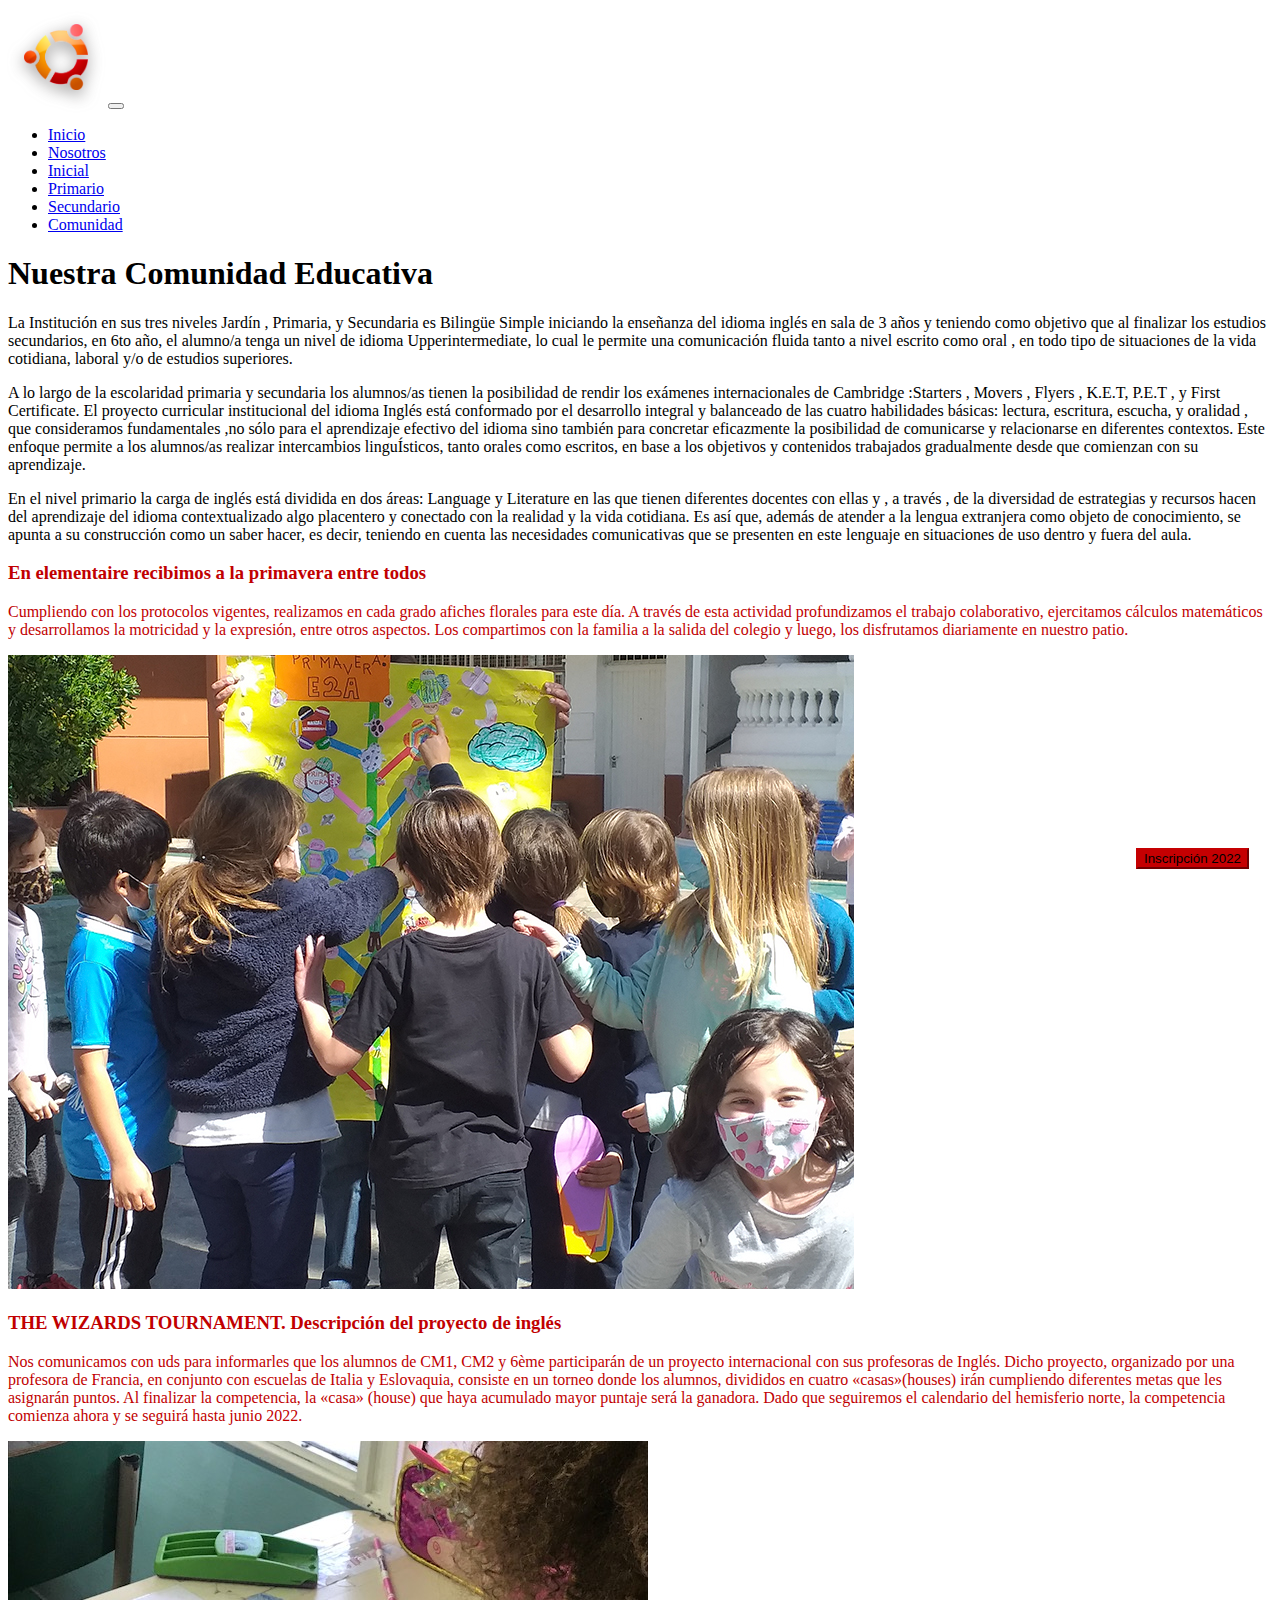
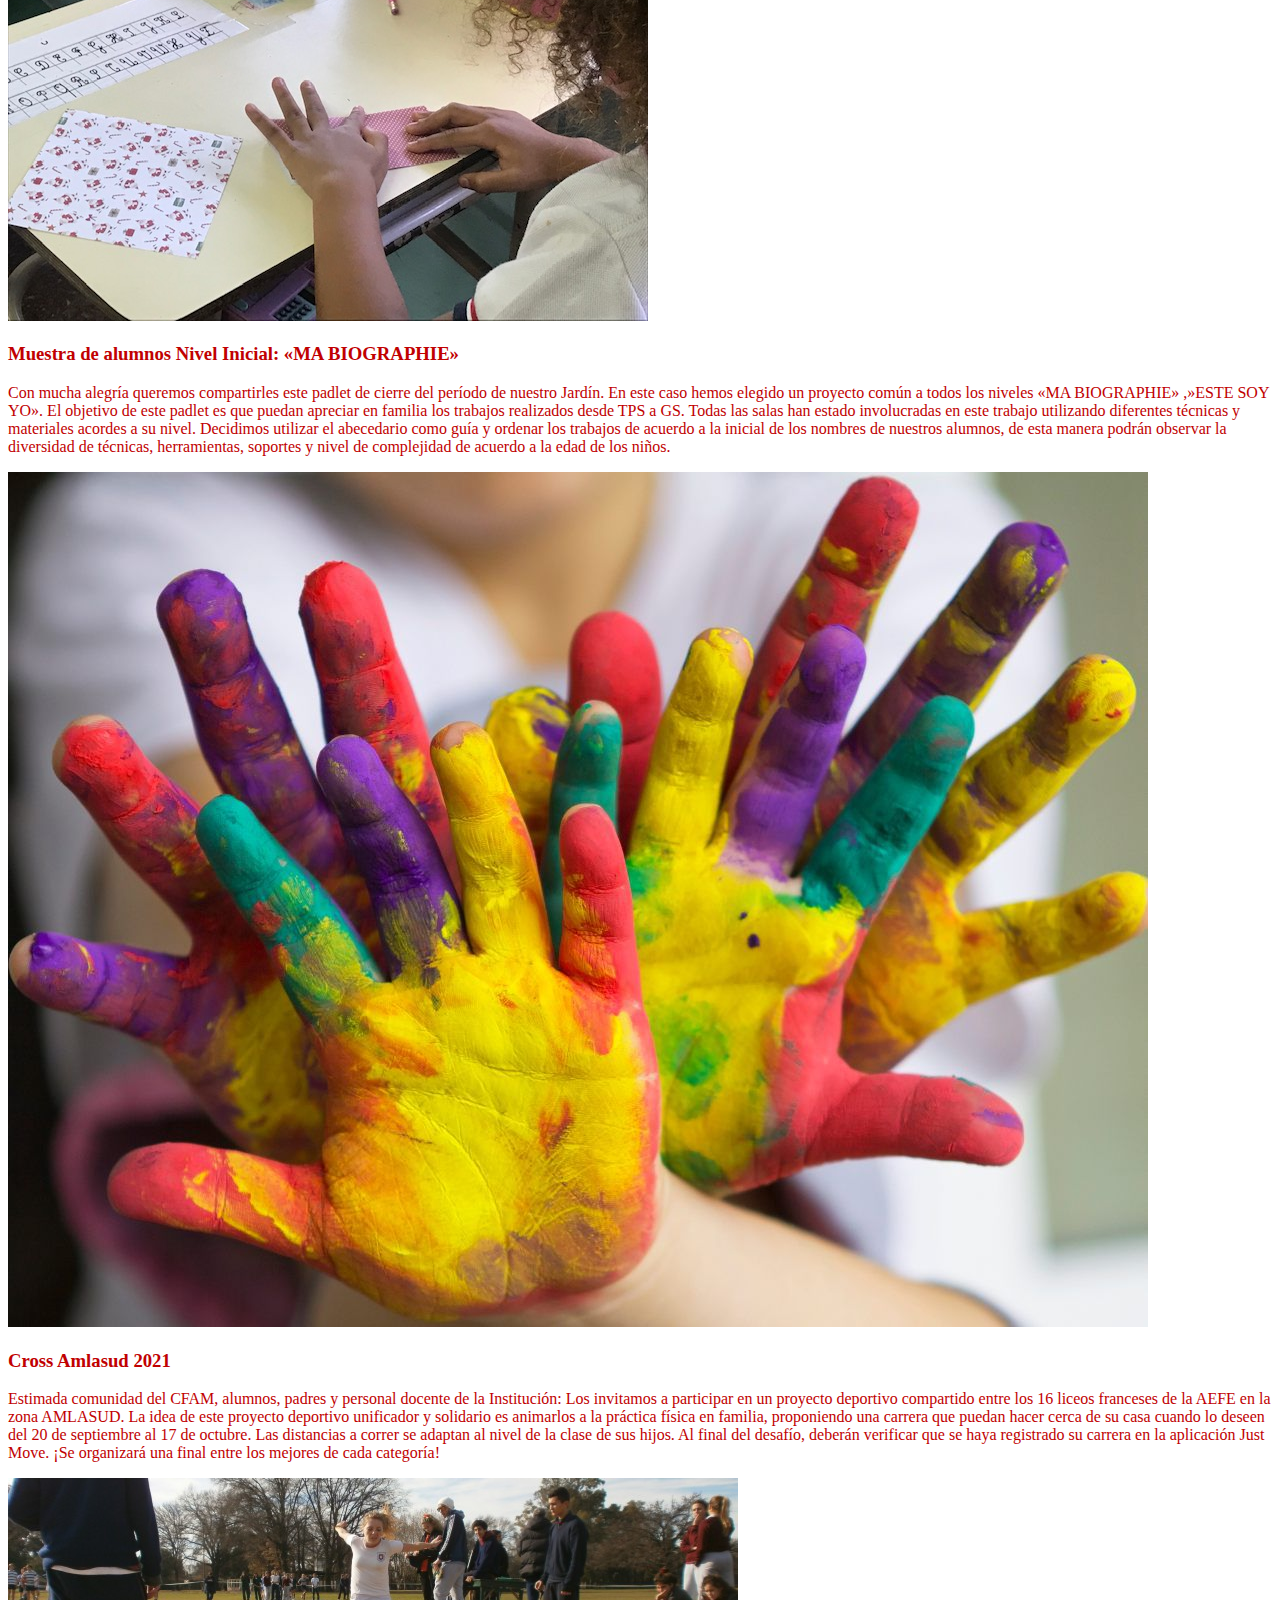
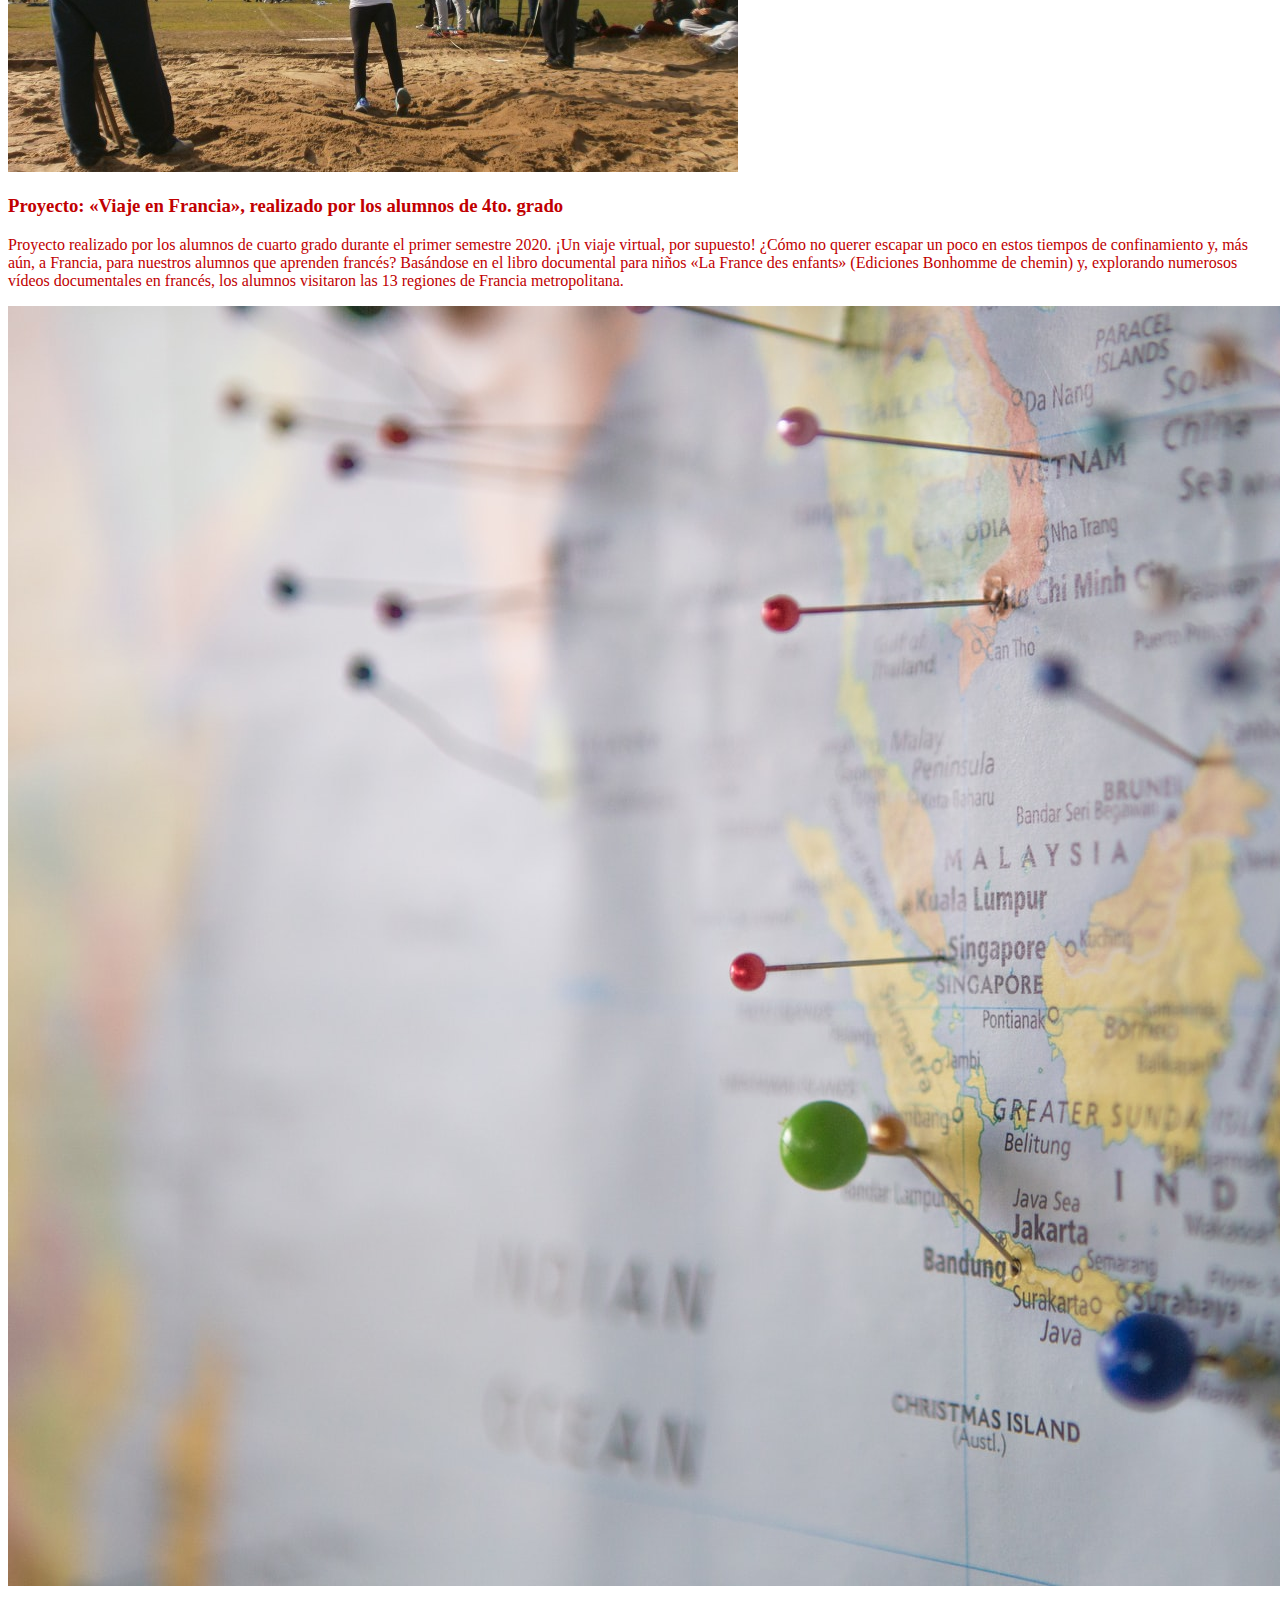
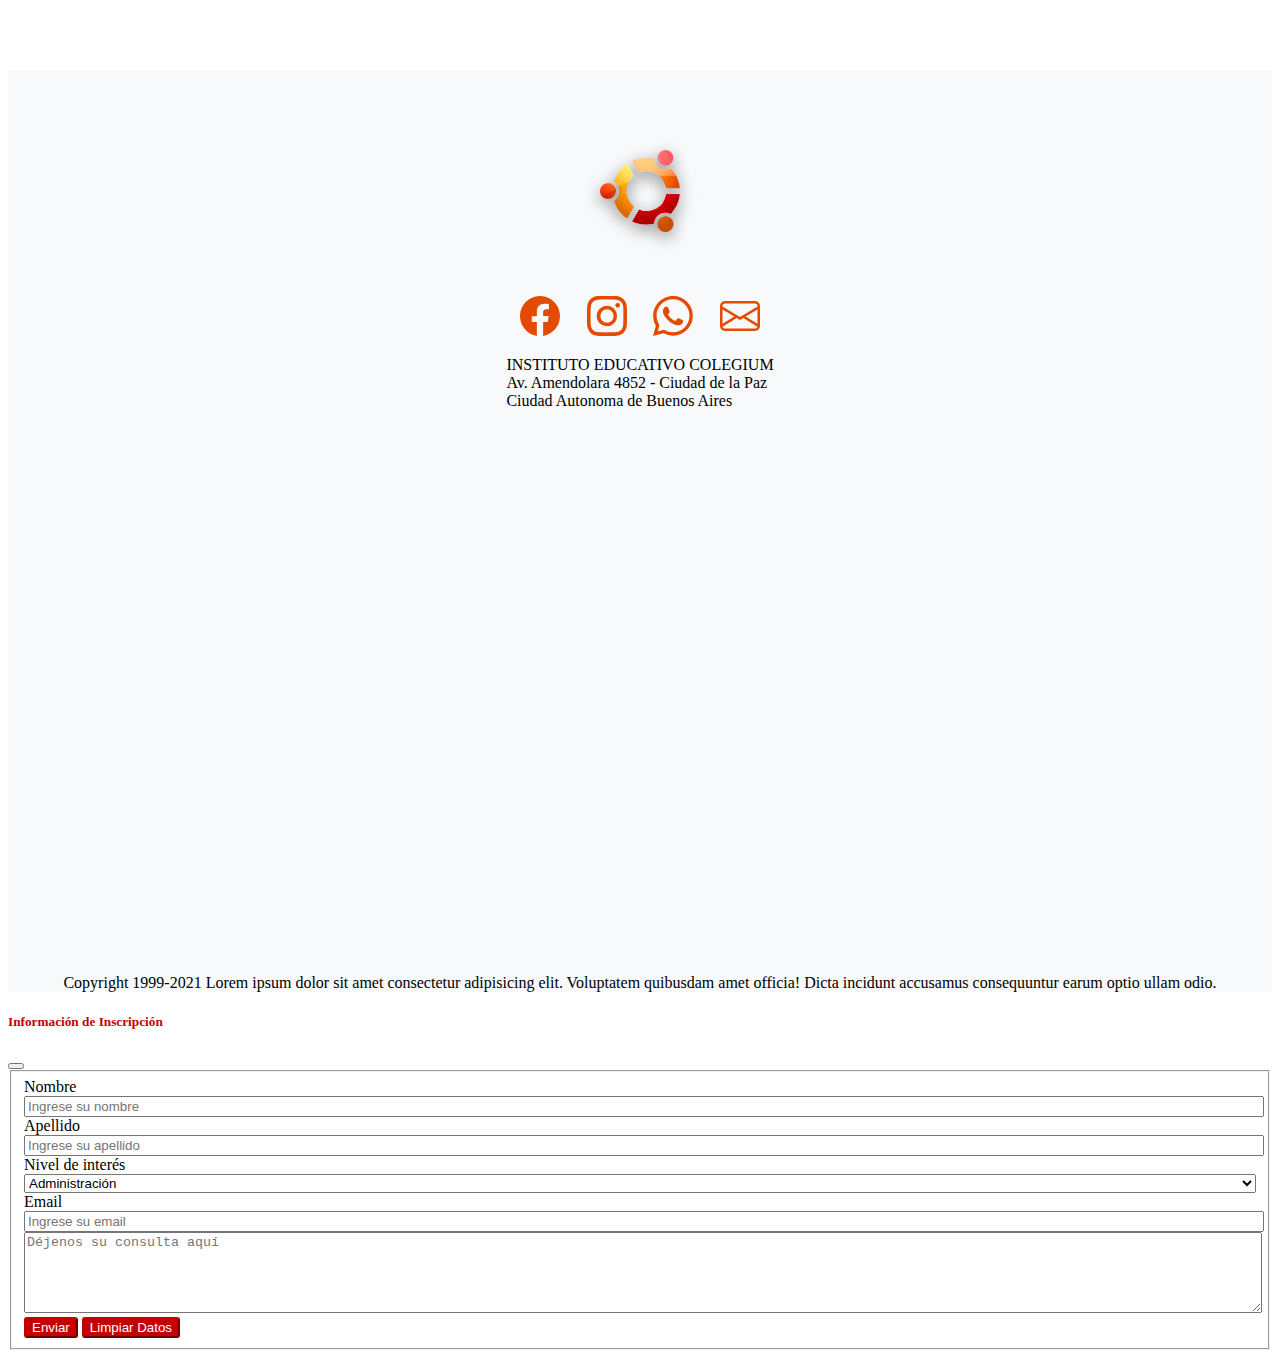
<file: vistas/comunidad.html>
<!DOCTYPE html>
<html lang="es">
<head>
    <meta charset="UTF-8">
    <meta http-equiv="X-UA-Compatible" content="IE=edge">
    <meta name="viewport" content="width=device-width, initial-scale=1.0">
    <!-- Bootstrap CSS -->
    <link href="https://cdn.jsdelivr.net/npm/bootstrap@5.1.3/dist/css/bootstrap.min.css" rel="stylesheet" integrity="sha384-1BmE4kWBq78iYhFldvKuhfTAU6auU8tT94WrHftjDbrCEXSU1oBoqyl2QvZ6jIW3" crossorigin="anonymous">

    <title>Colegio</title>
    <link rel="stylesheet" href="../css/main.css">
    <link rel="icon" type="image/gif/png" href="../assets/logo.png">
    <link rel="preconnect" href="https://fonts.googleapis.com">
    <link rel="preconnect" href="https://fonts.gstatic.com" crossorigin>
    <link href="https://fonts.googleapis.com/css2?family=Inter:wght@300&display=swap" rel="stylesheet">
    <link rel="stylesheet" href="https://cdnjs.cloudflare.com/ajax/libs/animate.css/4.1.1/animate.min.css" />
</head>

<body>

    <header class="header">  <!----------------------------- HEADER ---->
                
        <nav class="navbar navbar-expand-lg  navbar-light  bg-light">
            <div class="container-fluid px-lg-5 px-sm-2">
              <a class="navbar-brand p-0 m-0" href="#"><img class="header__logo" src="../assets/logo.png" alt="Logo Colegio"></a>
              <button class="navbar-toggler" type="button" data-bs-toggle="collapse" data-bs-target="#navbarNav" aria-controls="navbarNav" aria-expanded="false" aria-label="Toggle navigation">
                <span class="navbar-toggler-icon"></span>
              </button>
              <div class="collapse navbar-collapse justify-content-end" id="navbarNav">
                <ul class="navbar-nav align-items-center">
                  <li class="nav-item">
                    <a class="nav-link h3" aria-current="page" href="../index.html">Inicio</a>
                  </li>
                  <li class="nav-item h3">
                    <a class="nav-link" href="./nosotros.html">Nosotros</a>
                  </li>
                  <li class="nav-item h3">
                    <a class="nav-link" href="./inicial.html">Inicial</a>
                  </li>
                  <li class="nav-item h3">
                    <a class="nav-link" href="./primario.html">Primario</a>
                  </li>
                  <li class="nav-item h3">
                    <a class="nav-link" href="./secundario.html">Secundario</a>
                  </li>
                  <li class="nav-item h3">
                    <a class="nav-link active" href="#">Comunidad</a>
                  </li>
                  
                </ul>
              </div>
            </div>
          </nav>

    </header>  <!------------------------------ /  HEADER -->
    <!--<hr class="separa">-->

    <section class="container-fluid">

        <div class="btn__insc">
          <button type="button" class="btn btn-primary animate__animated animate__bounce animate__delay-2s animate__repeat-2" data-bs-toggle="modal" data-bs-target="#exampleModal">
              Inscripción 2022
          </button>
        </div>

        <article class="row row py-lg-5 px-lg-5 py-md-4 px-md-4 py-sm-2 px-sm-2 py-2 px-4 articulo__inicial  animate__animated animate__fadeInUp">

            <h1 class="text-center py-1">Nuestra Comunidad Educativa</h1>

            <div class="col-12">

                <p class="fw-light">La Institución en sus tres niveles Jardín , Primaria, y Secundaria es Bilingüe Simple iniciando la enseñanza del idioma inglés en sala de 3 años y teniendo como objetivo que al finalizar los estudios secundarios, en 6to año, el alumno/a tenga un nivel de idioma Upperintermediate, lo cual le permite una comunicación fluida tanto a nivel escrito como oral , en todo tipo de situaciones de la vida cotidiana, laboral y/o de estudios superiores.</p>
                <p class="fw-light">A lo largo de la escolaridad primaria y secundaria los alumnos/as tienen la posibilidad de rendir los exámenes internacionales de Cambridge :Starters , Movers , Flyers , K.E.T, P.E.T , y First Certificate. El proyecto curricular institucional del idioma Inglés está conformado por el desarrollo integral y balanceado de las cuatro habilidades básicas: lectura, escritura, escucha, y oralidad , que consideramos fundamentales ,no sólo para el aprendizaje efectivo del idioma sino también para concretar eficazmente la posibilidad de comunicarse y relacionarse en diferentes contextos. Este enfoque permite a los alumnos/as realizar intercambios linguÍsticos, tanto orales como escritos, en base a los objetivos y contenidos trabajados gradualmente desde que comienzan con su aprendizaje.</p>
                <p class="fw-light">En el nivel primario la carga de inglés está dividida en dos áreas: Language y Literature en las que tienen diferentes docentes con ellas y , a través , de la diversidad de estrategias y recursos hacen del aprendizaje del idioma contextualizado algo placentero y conectado con la realidad y la vida cotidiana. Es así que, además de atender a la lengua extranjera como objeto de conocimiento, se apunta a su construcción como un saber hacer, es decir, teniendo en cuenta las necesidades comunicativas que se presenten en este lenguaje en situaciones de uso dentro y fuera del aula.</p>

            </div>

        </article>

        <article class="row row py-lg-5 px-lg-5 py-md-4 px-md-4 py-sm-2 px-sm-2 py-2 px-4 comunidad__nota--1">

            <div class="col-12 col-lg-8 order-lg-2">
                <h3>En elementaire recibimos a la primavera entre todos</h3>
                <p class="fw-light">Cumpliendo con los protocolos vigentes, realizamos en cada grado afiches florales para este día. A través de esta actividad profundizamos el trabajo colaborativo, ejercitamos cálculos matemáticos y desarrollamos la motricidad y la expresión, entre otros aspectos. Los compartimos con la familia a la salida del colegio y luego, los disfrutamos diariamente en nuestro patio.</p>
            </div>

            <div class="col-12 col-lg-4 order-lg-1">
              <img src="../assets/arte1.jpg" alt="Imagen comunidad" class="img-fluid">
            </div>

        </article>

        <article class="row row py-lg-5 px-lg-5 py-md-4 px-md-4 py-sm-2 px-sm-2 py-2 px-4 comunidad__nota--0">

            <div class="col-12 col-lg-8 order-lg-2">
                <h3>THE WIZARDS TOURNAMENT. Descripción del proyecto de inglés</h3>
                <p class="fw-light">Nos comunicamos con uds para informarles que los alumnos de CM1, CM2 y 6ème participarán de un proyecto internacional con sus profesoras de Inglés. Dicho proyecto, organizado por una profesora de Francia, en conjunto con escuelas de Italia y Eslovaquia, consiste en un torneo donde los alumnos, divididos en cuatro «casas»(houses) irán cumpliendo diferentes metas que les asignarán puntos. Al finalizar la competencia, la «casa» (house) que haya acumulado mayor puntaje será la ganadora. Dado que seguiremos el calendario del hemisferio norte, la competencia comienza ahora y se seguirá hasta junio 2022.</p>
            </div>

            <div class="col-12 col-lg-4 order-lg-1">
              <img src="../assets/IMG_6366.jpg" alt="Imagen comunidad"  class="img-fluid">
            </div>


        </article>

        <article class="row row py-lg-5 px-lg-5 py-md-4 px-md-4 py-sm-2 px-sm-2 py-2 px-4 comunidad__nota--1">

            <div class="col-12 col-lg-8 order-lg-2">
                <h3>Muestra de alumnos Nivel Inicial: «MA BIOGRAPHIE»</h3>
                <p class="fw-light">Con mucha alegría queremos compartirles este padlet de cierre del período de nuestro Jardín. En este caso hemos elegido un proyecto común a todos los niveles «MA BIOGRAPHIE» ,»ESTE SOY YO». El objetivo de este padlet es que puedan apreciar en familia los trabajos realizados desde TPS a GS. Todas las salas han estado involucradas en este trabajo utilizando diferentes técnicas y materiales acordes a su nivel. Decidimos utilizar el abecedario como guía y ordenar los trabajos de acuerdo a la inicial de los nombres de nuestros alumnos, de esta manera podrán observar la diversidad de técnicas, herramientas, soportes y nivel de complejidad de acuerdo a la edad de los niños.</p>
            </div>

            <div class="col-12 col-lg-4 order-lg-1">
              <img src="../assets/arte.jpg" alt="Imagen comunidad" class="img-fluid">
            </div>

        </article>

        <article class="row row py-lg-5 px-lg-5 py-md-4 px-md-4 py-sm-2 px-sm-2 py-2 px-4 comunidad__nota--0">

            <div class="col-12 col-lg-8 order-lg-2">
                <h3>Cross Amlasud 2021</h3>
                <p class="fw-light">Estimada comunidad del CFAM, alumnos, padres y personal docente de la Institución: Los invitamos a participar en un proyecto deportivo compartido entre los 16 liceos franceses de la AEFE en la zona AMLASUD. La idea de este proyecto deportivo unificador y solidario es animarlos a la práctica física en familia, proponiendo una carrera que puedan hacer cerca de su casa cuando lo deseen del 20 de septiembre al 17 de octubre. Las distancias a correr se adaptan al nivel de la clase de sus hijos. Al final del desafío, deberán verificar que se haya registrado su carrera en la aplicación Just Move. ¡Se organizará una final entre los mejores de cada categoría!</p>
            </div>

            
            <div class="col-12 col-lg-4 order-lg-1">
              <img src="../assets/8.jpg" alt="Imagen comunidad" class="img-fluid">
            </div>

        </article>

        <article class="row row py-lg-5 px-lg-5 py-md-4 px-md-4 py-sm-2 px-sm-2 py-2 px-4 comunidad__nota--1">

            <div class="col-12 col-lg-8 order-lg-2">
                <h3>Proyecto: «Viaje en Francia», realizado por los alumnos de 4to. grado</h3>
                <p class="fw-light">Proyecto realizado por los alumnos de cuarto grado durante el primer semestre 2020. ¡Un viaje virtual, por supuesto! ¿Cómo no querer escapar un poco en estos tiempos de confinamiento y, más aún, a Francia, para nuestros alumnos que aprenden francés? Basándose en el libro documental para niños «La France des enfants» (Ediciones Bonhomme de chemin) y, explorando numerosos vídeos documentales en francés, los alumnos visitaron las 13 regiones de Francia metropolitana.</p>
            </div>

            <div class="col-12 col-lg-4 order-lg-1">
              <img src="../assets/travel.jpg" alt="Imagen comunidad" class="img-fluid">
            </div>

        </article>

    </section>


    <footer class="container-fluid footer px-0">

      <div class="row footer__contiene">
    
        <div class="col-xl-4 col-md-12 col-xs-12 footer__logo order-xl-2 order-lg-1 order-md-1">
          <img src="../assets/logo.png" alt="Logo Colegio" width="200px" >
        </div>
    
        <div class="col-xl-4 col-md-12 col-xs-12 footer__redes order-xl-1 order-lg-2 order-md-2">
    
          <div class="footer__flex--redes">
              <div><a href="#"><svg xmlns="http://www.w3.org/2000/svg"  fill="rgb(229 75 0)" class="footer__bi bi-facebook" viewBox="0 0 16 16">
                <path d="M16 8.049c0-4.446-3.582-8.05-8-8.05C3.58 0-.002 3.603-.002 8.05c0 4.017 2.926 7.347 6.75 7.951v-5.625h-2.03V8.05H6.75V6.275c0-2.017 1.195-3.131 3.022-3.131.876 0 1.791.157 1.791.157v1.98h-1.009c-.993 0-1.303.621-1.303 1.258v1.51h2.218l-.354 2.326H9.25V16c3.824-.604 6.75-3.934 6.75-7.951z"/>
              </svg></a></div>
    
              <div><a href="#"><svg xmlns="http://www.w3.org/2000/svg"  fill="rgb(229 75 0)" class="footer__bi bi-instagram" viewBox="0 0 16 16">
                <path d="M8 0C5.829 0 5.556.01 4.703.048 3.85.088 3.269.222 2.76.42a3.917 3.917 0 0 0-1.417.923A3.927 3.927 0 0 0 .42 2.76C.222 3.268.087 3.85.048 4.7.01 5.555 0 5.827 0 8.001c0 2.172.01 2.444.048 3.297.04.852.174 1.433.372 1.942.205.526.478.972.923 1.417.444.445.89.719 1.416.923.51.198 1.09.333 1.942.372C5.555 15.99 5.827 16 8 16s2.444-.01 3.298-.048c.851-.04 1.434-.174 1.943-.372a3.916 3.916 0 0 0 1.416-.923c.445-.445.718-.891.923-1.417.197-.509.332-1.09.372-1.942C15.99 10.445 16 10.173 16 8s-.01-2.445-.048-3.299c-.04-.851-.175-1.433-.372-1.941a3.926 3.926 0 0 0-.923-1.417A3.911 3.911 0 0 0 13.24.42c-.51-.198-1.092-.333-1.943-.372C10.443.01 10.172 0 7.998 0h.003zm-.717 1.442h.718c2.136 0 2.389.007 3.232.046.78.035 1.204.166 1.486.275.373.145.64.319.92.599.28.28.453.546.598.92.11.281.24.705.275 1.485.039.843.047 1.096.047 3.231s-.008 2.389-.047 3.232c-.035.78-.166 1.203-.275 1.485a2.47 2.47 0 0 1-.599.919c-.28.28-.546.453-.92.598-.28.11-.704.24-1.485.276-.843.038-1.096.047-3.232.047s-2.39-.009-3.233-.047c-.78-.036-1.203-.166-1.485-.276a2.478 2.478 0 0 1-.92-.598 2.48 2.48 0 0 1-.6-.92c-.109-.281-.24-.705-.275-1.485-.038-.843-.046-1.096-.046-3.233 0-2.136.008-2.388.046-3.231.036-.78.166-1.204.276-1.486.145-.373.319-.64.599-.92.28-.28.546-.453.92-.598.282-.11.705-.24 1.485-.276.738-.034 1.024-.044 2.515-.045v.002zm4.988 1.328a.96.96 0 1 0 0 1.92.96.96 0 0 0 0-1.92zm-4.27 1.122a4.109 4.109 0 1 0 0 8.217 4.109 4.109 0 0 0 0-8.217zm0 1.441a2.667 2.667 0 1 1 0 5.334 2.667 2.667 0 0 1 0-5.334z"/>
              </svg></a></div>
    
              <div><a href="#"><svg xmlns="http://www.w3.org/2000/svg"  fill="rgb(229 75 0)" class="footer__bi bi-whatsapp" viewBox="0 0 16 16">
                <path d="M13.601 2.326A7.854 7.854 0 0 0 7.994 0C3.627 0 .068 3.558.064 7.926c0 1.399.366 2.76 1.057 3.965L0 16l4.204-1.102a7.933 7.933 0 0 0 3.79.965h.004c4.368 0 7.926-3.558 7.93-7.93A7.898 7.898 0 0 0 13.6 2.326zM7.994 14.521a6.573 6.573 0 0 1-3.356-.92l-.24-.144-2.494.654.666-2.433-.156-.251a6.56 6.56 0 0 1-1.007-3.505c0-3.626 2.957-6.584 6.591-6.584a6.56 6.56 0 0 1 4.66 1.931 6.557 6.557 0 0 1 1.928 4.66c-.004 3.639-2.961 6.592-6.592 6.592zm3.615-4.934c-.197-.099-1.17-.578-1.353-.646-.182-.065-.315-.099-.445.099-.133.197-.513.646-.627.775-.114.133-.232.148-.43.05-.197-.1-.836-.308-1.592-.985-.59-.525-.985-1.175-1.103-1.372-.114-.198-.011-.304.088-.403.087-.088.197-.232.296-.346.1-.114.133-.198.198-.33.065-.134.034-.248-.015-.347-.05-.099-.445-1.076-.612-1.47-.16-.389-.323-.335-.445-.34-.114-.007-.247-.007-.38-.007a.729.729 0 0 0-.529.247c-.182.198-.691.677-.691 1.654 0 .977.71 1.916.81 2.049.098.133 1.394 2.132 3.383 2.992.47.205.84.326 1.129.418.475.152.904.129 1.246.08.38-.058 1.171-.48 1.338-.943.164-.464.164-.86.114-.943-.049-.084-.182-.133-.38-.232z"/>
              </svg></a></div>
    
              <div><a href="#"><svg xmlns="http://www.w3.org/2000/svg"  fill="rgb(229 75 0)" class="footer__bi bi-envelope" viewBox="0 0 16 16">
                <path d="M0 4a2 2 0 0 1 2-2h12a2 2 0 0 1 2 2v8a2 2 0 0 1-2 2H2a2 2 0 0 1-2-2V4Zm2-1a1 1 0 0 0-1 1v.217l7 4.2 7-4.2V4a1 1 0 0 0-1-1H2Zm13 2.383-4.708 2.825L15 11.105V5.383Zm-.034 6.876-5.64-3.471L8 9.583l-1.326-.795-5.64 3.47A1 1 0 0 0 2 13h12a1 1 0 0 0 .966-.741ZM1 11.105l4.708-2.897L1 5.383v5.722Z"/>
              </svg></a></div>
    
          </div>
        
          <p class="footer__dir">INSTITUTO EDUCATIVO COLEGIUM <br> Av. Amendolara 4852 - Ciudad de la Paz <br>Ciudad Autonoma de Buenos Aires</p>
    
        </div>
    
        <div class="col-xl-4 col-md-12 col-xs-12 p-0 footer__ubicacion order-xl-3 order-lg-3 order-md-3">
            <iframe src="https://www.google.com/maps/embed?pb=!1m18!1m12!1m3!1d3279.0593447747715!2d-58.256079260195406!3d-34.  72889848159439!2m3!1f0!2f0!3f0!3m2!1i1024!2i768!4f13.1!3m3!1m2!1s0x95a32e5d31e99a05%3A0x2becb207b6225d6a!2sQuilmes%2C%20Provincia%20de%20Buenos%20Aires!5e0!3m2!1ses-419!2sar!4v1638153336340!5m2!1ses-419!2sar" width="98%" height="480px" style="border:0;" allowfullscreen="" loading="lazy"></iframe>
        </div>
    
      </div>
    
      <div class="footer__copy">
          <p>Copyright 1999-2021 Lorem ipsum dolor sit amet consectetur adipisicing elit. Voluptatem quibusdam amet officia! Dicta incidunt accusamus consequuntur earum optio ullam odio.</p>
      </div>
    
    </footer>

    <!-- Option 1: Bootstrap Bundle with Popper -->
    <script src="https://cdn.jsdelivr.net/npm/bootstrap@5.1.3/dist/js/bootstrap.bundle.min.js" integrity="sha384-ka7Sk0Gln4gmtz2MlQnikT1wXgYsOg+OMhuP+IlRH9sENBO0LRn5q+8nbTov4+1p" crossorigin="anonymous"></script>

    <!-- Modal Inscripcion-->
    <div class="modal fade" id="exampleModal" tabindex="-1" aria-labelledby="exampleModalLabel" aria-hidden="true">
      <div class="modal-dialog">
        <div class="modal-content">
          <div class="modal-header">
            <h5 class="modal-title" id="exampleModalLabel">Información de Inscripción</h5>
            <button type="button" class="btn-close" data-bs-dismiss="modal" aria-label="Close"></button>
          </div>
    
          <div class="modal-body">
    
            <div class="">
            
              <form action="#" method="get" class="main__formulario" >  <!-- FORMULARIO DE CONTACTO -->
    
                <fieldset>
        
                    <div class="main__formulario--campo">
                      <label for="nombre">Nombre</label>
                      <input type="text" id="nombre" placeholder="Ingrese su nombre">
                    </div>
      
                    <div class="main__formulario--campo">
                      <label for="apellido">Apellido</label>
                      <input type="text" id="apellido" placeholder="Ingrese su apellido">
                    </div>
                      
                    <div class="main__formulario--interes">
                      <label for="nivel">Nivel de interés</label>
                        <select name="nivel-interes" id="nivel" class="main__formulario--interes">
                          <option value="inicial">Administración</option>
                          <option value="inicial">Secretaría</option>
                          <option value="inicial">Dirección General</option>
                          <option value="inicial">Inicial</option>
                          <option value="primaria">Primario</option>
                          <option value="secundaria">Secundario</option>
                        </select>
                    </div>
    
                    <div class="main__formulario--mail">
                      <label for="mail">Email</label>
                      <input type="email" name="correo" id="mail" placeholder="Ingrese su email" class="main__formulario--e-mail"><br>
                      <textarea name="correo_txt" id="email_txt" cols="30" rows="5" placeholder="Déjenos su consulta aquí" class="main__formulario--mail_txt"></textarea>
                    </div>
      
                    <input type="submit" value="Enviar" class="main__formulario--boton" data-bs-dismiss="modal">
                    <input type="reset" value="Limpiar Datos" class="main__formulario--boton" data-bs-dismiss="modal">
      
                  </fieldset>
      
              </form>
    
          </div>
          <div class="modal-footer">
          </div>
        </div>
      </div>
    </div>

</body>


</html>
</file>
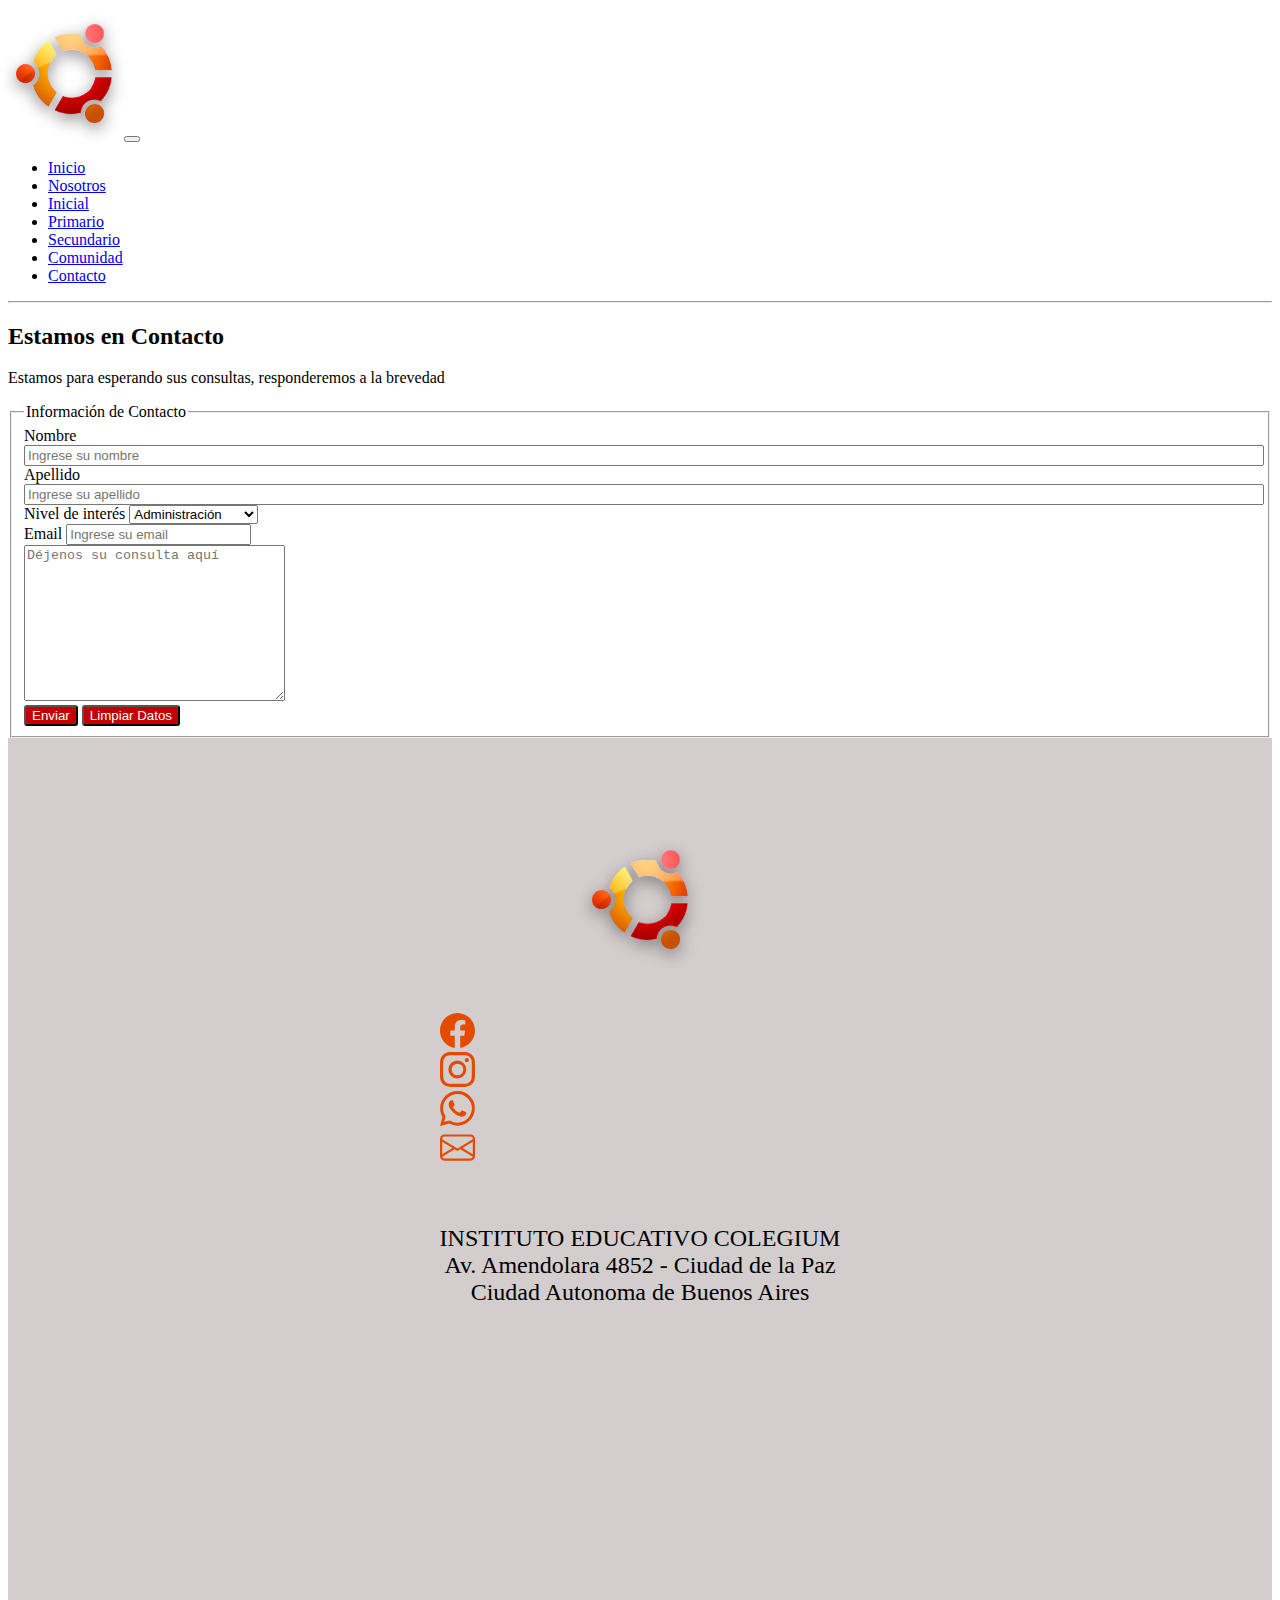
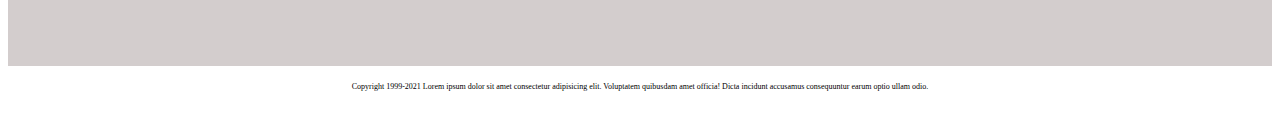
<file: vistas/contacto.html>
<!DOCTYPE html>
<html lang="es">
<head>
    <meta charset="UTF-8">
    <meta http-equiv="X-UA-Compatible" content="IE=edge">
    <meta name="viewport" content="width=device-width, initial-scale=1.0">
    <!-- Bootstrap CSS -->
    <link href="https://cdn.jsdelivr.net/npm/bootstrap@5.1.3/dist/css/bootstrap.min.css" rel="stylesheet" integrity="sha384-1BmE4kWBq78iYhFldvKuhfTAU6auU8tT94WrHftjDbrCEXSU1oBoqyl2QvZ6jIW3" crossorigin="anonymous">

    <title>Colegio</title>
    <link rel="stylesheet" href="../css/estilos.css">
    <link rel="icon" type="image/gif/png" href="../assets/logo.png">
    <link rel="preconnect" href="https://fonts.googleapis.com">
    <link rel="preconnect" href="https://fonts.gstatic.com" crossorigin>
    <link href="https://fonts.googleapis.com/css2?family=Inter:wght@300&display=swap" rel="stylesheet">
</head>

<body>

    <header class="header">  <!----------------------------- HEADER ---->
                
        <nav class="navbar navbar-expand-lg  navbar-light  bg-light">
            <div class="container-fluid">
              <a class="navbar-brand" href="#"><img class="header__logo" src="../assets/logo.png" alt="Logo Colegio"></a>
              <button class="navbar-toggler" type="button" data-bs-toggle="collapse" data-bs-target="#navbarNav" aria-controls="navbarNav" aria-expanded="false" aria-label="Toggle navigation">
                <span class="navbar-toggler-icon"></span>
              </button>
              <div class="collapse navbar-collapse justify-content-end" id="navbarNav">
                <ul class="navbar-nav align-items-center">
                  <li class="nav-item">
                    <a class="nav-link h3 active" aria-current="page" href="../index.html">Inicio</a>
                  </li>
                  <li class="nav-item h3">
                    <a class="nav-link" href="./nosotros.html">Nosotros</a>
                  </li>
                  <li class="nav-item h3">
                    <a class="nav-link" href="#">Inicial</a>
                  </li>
                  <li class="nav-item h3">
                    <a class="nav-link" href="./primario.html">Primario</a>
                  </li>
                  <li class="nav-item h3">
                    <a class="nav-link" href="./secundario.html">Secundario</a>
                  </li>
                  <li class="nav-item h3">
                    <a class="nav-link" href="./comunidad.html">Comunidad</a>
                  </li>
                  <li class="nav-item h3">
                    <a class="nav-link" href="./contacto.html">Contacto</a>
                  </li>
                </ul>
              </div>
            </div>
          </nav>

    </header>  <!------------------------------ /  HEADER -->
    
    <hr class="separa">
    <main class="container main__form">

        <div class="main__presentaContacto">
            <h2>Estamos en Contacto</h2>
            <p>Estamos para esperando sus consultas, responderemos a la brevedad</p>
        </div>

        <div class="row main__formulario">
        
            <form action="#" method="get" class="main__f" >  <!-- FORMULARIO DE CONTACTO -->

                <fieldset>

                    <legend class="main__formulario--leyenda">Información de Contacto</legend>

                    
                        <div class="main__formulario--campo">
                            <label for="nombre">Nombre</label>
                            <input type="text" id="nombre" placeholder="Ingrese su nombre">
                        </div>
    
                        <div class="main__formulario--campo">
                            <label for="apellido">Apellido</label>
                            <input type="text" id="apellido" placeholder="Ingrese su apellido">
                        </div>
                    
    
                    
                        <div class="main__formulario--interes">
                            <label for="nivel">Nivel de interés</label>
                                <select name="nivel-interes" id="nivel">
                                    <option value="inicial">Administración</option>
                                    <option value="inicial">Secretaría</option>
                                    <option value="inicial">Dirección General</option>
                                    <option value="inicial">Inicial</option>
                                    <option value="primaria">Primario</option>
                                    <option value="secundaria">Secundario</option>
                                </select>
                        </div>
                    
    
                    <div class="main__formulario--mail">
                        <label for="mail">Email</label>
                        <input type="email" name="correo" id="mail" placeholder="Ingrese su email"><br>
                        <textarea name="correo_txt" id="email_txt" cols="30" rows="10" placeholder="Déjenos su consulta aquí"></textarea>
                    </div>
    
                    <input type="submit" value="Enviar" class="main__form--boton">
                    <input type="reset" value="Limpiar Datos" class="main__form--boton">
    
                </fieldset>
    
            </form>

        </div> <!-- /  FORMULARIO DE CONTACTO -->

    </main>

    <footer class="container-fluid footer">

        <div class="row footer__contiene">
    
          <div class="col-xl-4 col-md-12 col-xs-12 footer__logo order-xl-2 order-lg-1 order-md-1">
            <img src="../assets/logo.png" alt="Logo Colegio" width="200px" >
          </div>
    
          <div class="col-xl-4 col-md-12 col-xs-12 footer__redes order-xl-1 order-lg-2 order-md-2">
    
            <div class="flex__redes">
                <div><a href="#"><svg xmlns="http://www.w3.org/2000/svg"  fill="rgb(229 75 0)" class="bi bi-facebook" viewBox="0 0 16 16">
                  <path d="M16 8.049c0-4.446-3.582-8.05-8-8.05C3.58 0-.002 3.603-.002 8.05c0 4.017 2.926 7.347 6.75 7.951v-5.625h-2.03V8.05H6.75V6.275c0-2.017 1.195-3.131 3.022-3.131.876 0 1.791.157 1.791.157v1.98h-1.009c-.993 0-1.303.621-1.303 1.258v1.51h2.218l-.354 2.326H9.25V16c3.824-.604 6.75-3.934 6.75-7.951z"/>
                </svg></a></div>
    
                <div><a href="#"><svg xmlns="http://www.w3.org/2000/svg"  fill="rgb(229 75 0)" class="bi bi-instagram" viewBox="0 0 16 16">
                  <path d="M8 0C5.829 0 5.556.01 4.703.048 3.85.088 3.269.222 2.76.42a3.917 3.917 0 0 0-1.417.923A3.927 3.927 0 0 0 .42 2.76C.222 3.268.087 3.85.048 4.7.01 5.555 0 5.827 0 8.001c0 2.172.01 2.444.048 3.297.04.852.174 1.433.372 1.942.205.526.478.972.923 1.417.444.445.89.719 1.416.923.51.198 1.09.333 1.942.372C5.555 15.99 5.827 16 8 16s2.444-.01 3.298-.048c.851-.04 1.434-.174 1.943-.372a3.916 3.916 0 0 0 1.416-.923c.445-.445.718-.891.923-1.417.197-.509.332-1.09.372-1.942C15.99 10.445 16 10.173 16 8s-.01-2.445-.048-3.299c-.04-.851-.175-1.433-.372-1.941a3.926 3.926 0 0 0-.923-1.417A3.911 3.911 0 0 0 13.24.42c-.51-.198-1.092-.333-1.943-.372C10.443.01 10.172 0 7.998 0h.003zm-.717 1.442h.718c2.136 0 2.389.007 3.232.046.78.035 1.204.166 1.486.275.373.145.64.319.92.599.28.28.453.546.598.92.11.281.24.705.275 1.485.039.843.047 1.096.047 3.231s-.008 2.389-.047 3.232c-.035.78-.166 1.203-.275 1.485a2.47 2.47 0 0 1-.599.919c-.28.28-.546.453-.92.598-.28.11-.704.24-1.485.276-.843.038-1.096.047-3.232.047s-2.39-.009-3.233-.047c-.78-.036-1.203-.166-1.485-.276a2.478 2.478 0 0 1-.92-.598 2.48 2.48 0 0 1-.6-.92c-.109-.281-.24-.705-.275-1.485-.038-.843-.046-1.096-.046-3.233 0-2.136.008-2.388.046-3.231.036-.78.166-1.204.276-1.486.145-.373.319-.64.599-.92.28-.28.546-.453.92-.598.282-.11.705-.24 1.485-.276.738-.034 1.024-.044 2.515-.045v.002zm4.988 1.328a.96.96 0 1 0 0 1.92.96.96 0 0 0 0-1.92zm-4.27 1.122a4.109 4.109 0 1 0 0 8.217 4.109 4.109 0 0 0 0-8.217zm0 1.441a2.667 2.667 0 1 1 0 5.334 2.667 2.667 0 0 1 0-5.334z"/>
                </svg></a></div>
    
                <div><a href="#"><svg xmlns="http://www.w3.org/2000/svg"  fill="rgb(229 75 0)" class="bi bi-whatsapp" viewBox="0 0 16 16">
                  <path d="M13.601 2.326A7.854 7.854 0 0 0 7.994 0C3.627 0 .068 3.558.064 7.926c0 1.399.366 2.76 1.057 3.965L0 16l4.204-1.102a7.933 7.933 0 0 0 3.79.965h.004c4.368 0 7.926-3.558 7.93-7.93A7.898 7.898 0 0 0 13.6 2.326zM7.994 14.521a6.573 6.573 0 0 1-3.356-.92l-.24-.144-2.494.654.666-2.433-.156-.251a6.56 6.56 0 0 1-1.007-3.505c0-3.626 2.957-6.584 6.591-6.584a6.56 6.56 0 0 1 4.66 1.931 6.557 6.557 0 0 1 1.928 4.66c-.004 3.639-2.961 6.592-6.592 6.592zm3.615-4.934c-.197-.099-1.17-.578-1.353-.646-.182-.065-.315-.099-.445.099-.133.197-.513.646-.627.775-.114.133-.232.148-.43.05-.197-.1-.836-.308-1.592-.985-.59-.525-.985-1.175-1.103-1.372-.114-.198-.011-.304.088-.403.087-.088.197-.232.296-.346.1-.114.133-.198.198-.33.065-.134.034-.248-.015-.347-.05-.099-.445-1.076-.612-1.47-.16-.389-.323-.335-.445-.34-.114-.007-.247-.007-.38-.007a.729.729 0 0 0-.529.247c-.182.198-.691.677-.691 1.654 0 .977.71 1.916.81 2.049.098.133 1.394 2.132 3.383 2.992.47.205.84.326 1.129.418.475.152.904.129 1.246.08.38-.058 1.171-.48 1.338-.943.164-.464.164-.86.114-.943-.049-.084-.182-.133-.38-.232z"/>
                </svg></a></div>
    
                <div><a href="#"><svg xmlns="http://www.w3.org/2000/svg"  fill="rgb(229 75 0)" class="bi bi-envelope" viewBox="0 0 16 16">
                  <path d="M0 4a2 2 0 0 1 2-2h12a2 2 0 0 1 2 2v8a2 2 0 0 1-2 2H2a2 2 0 0 1-2-2V4Zm2-1a1 1 0 0 0-1 1v.217l7 4.2 7-4.2V4a1 1 0 0 0-1-1H2Zm13 2.383-4.708 2.825L15 11.105V5.383Zm-.034 6.876-5.64-3.471L8 9.583l-1.326-.795-5.64 3.47A1 1 0 0 0 2 13h12a1 1 0 0 0 .966-.741ZM1 11.105l4.708-2.897L1 5.383v5.722Z"/>
                </svg></a></div>
    
            </div>
          
            <p class="footer__dir fw-bolder">INSTITUTO EDUCATIVO COLEGIUM <br> Av. Amendolara 4852 - Ciudad de la Paz <br>Ciudad Autonoma de Buenos Aires</p>
    
          </div>
    
          <div class="col-xl-4 col-md-12 col-xs-12 footer__ubicacion order-xl-3 order-lg-3 order-md-3">
              <iframe src="https://www.google.com/maps/embed?pb=!1m18!1m12!1m3!1d3279.0593447747715!2d-58.256079260195406!3d-34.  72889848159439!2m3!1f0!2f0!3f0!3m2!1i1024!2i768!4f13.1!3m3!1m2!1s0x95a32e5d31e99a05%3A0x2becb207b6225d6a!2sQuilmes%2C%20Provincia%20de%20Buenos%20Aires!5e0!3m2!1ses-419!2sar!4v1638153336340!5m2!1ses-419!2sar" width="100%" height="300" style="border:0;" allowfullscreen="" loading="lazy"></iframe>
          </div>
    
        </div>
    
        <div class="footer__copy">
            <p>Copyright 1999-2021 Lorem ipsum dolor sit amet consectetur adipisicing elit. Voluptatem quibusdam amet officia! Dicta incidunt accusamus consequuntur earum optio ullam odio.</p>
        </div>
    
      </footer>
    
        <!-- Option 1: Bootstrap Bundle with Popper -->
        <script src="https://cdn.jsdelivr.net/npm/bootstrap@5.1.3/dist/js/bootstrap.bundle.min.js" integrity="sha384-ka7Sk0Gln4gmtz2MlQnikT1wXgYsOg+OMhuP+IlRH9sENBO0LRn5q+8nbTov4+1p" crossorigin="anonymous"></script>
    </body>
    
    
    </html>
</file>
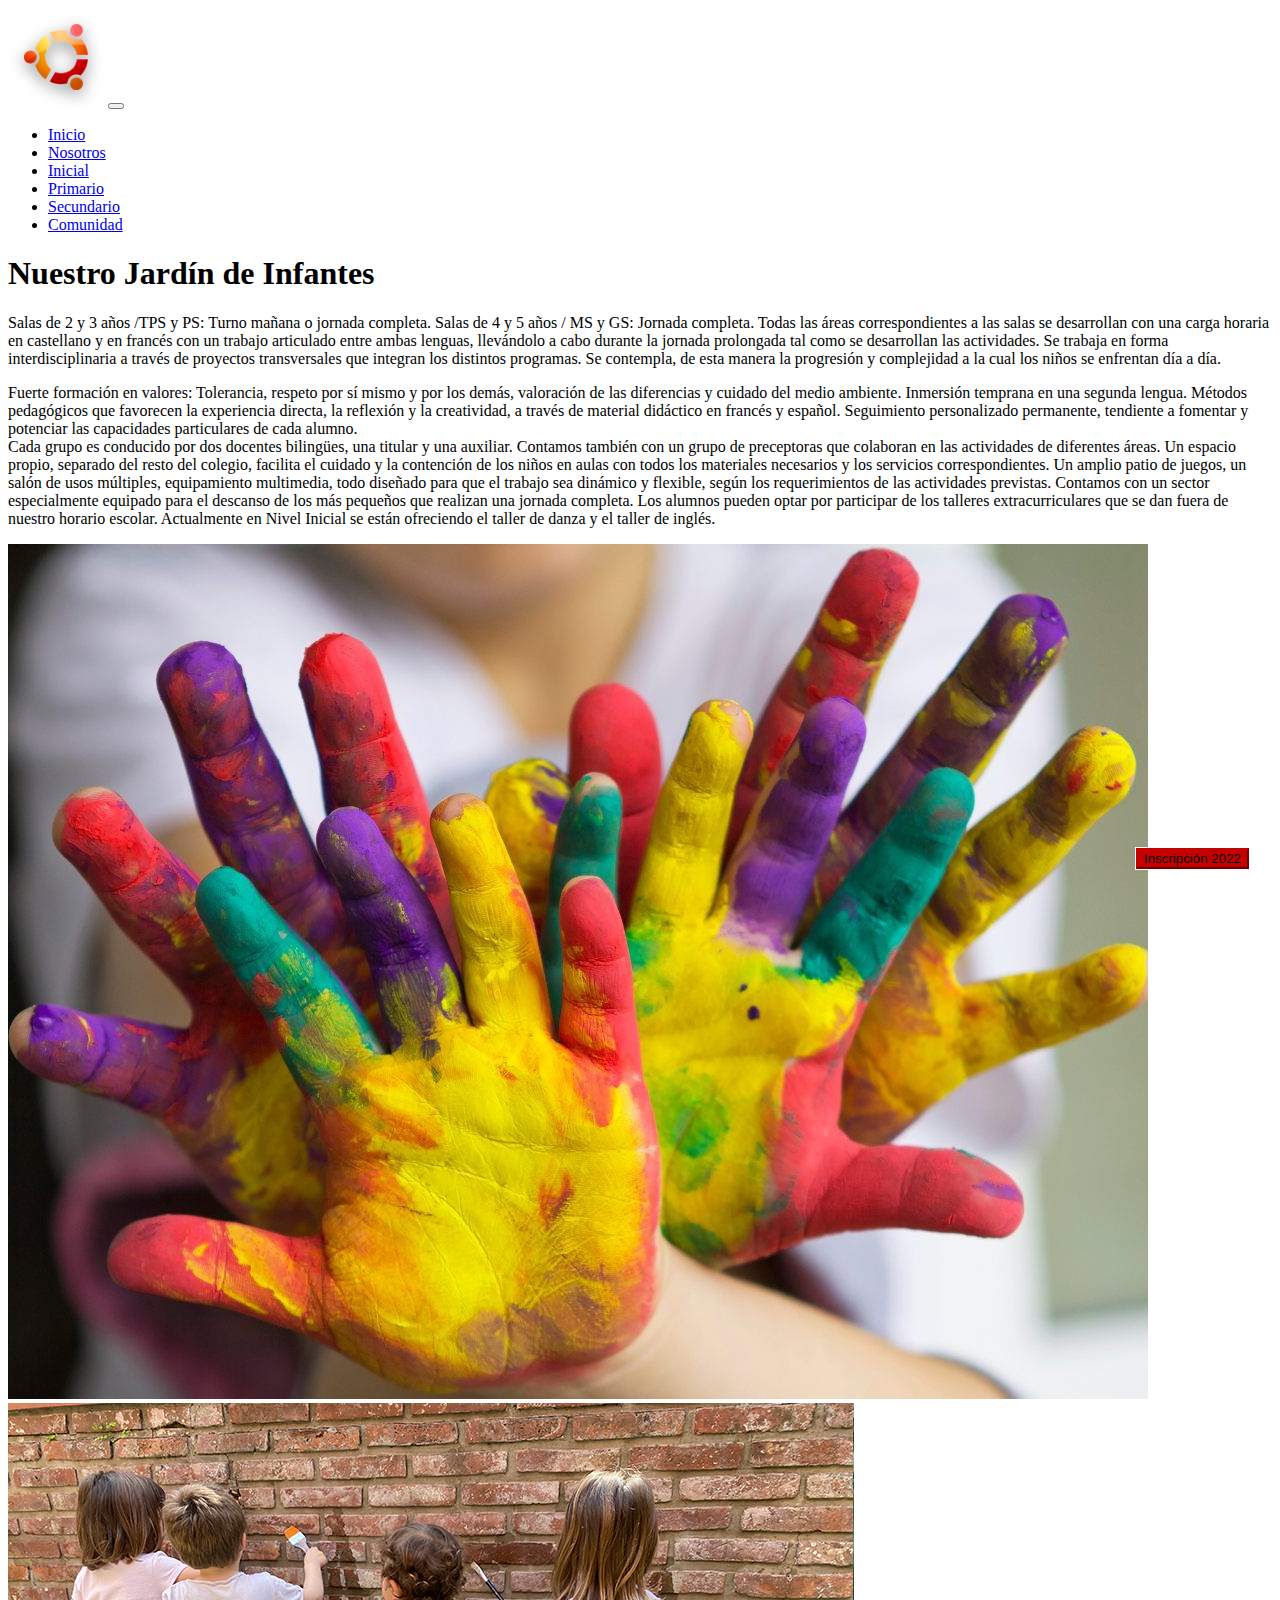
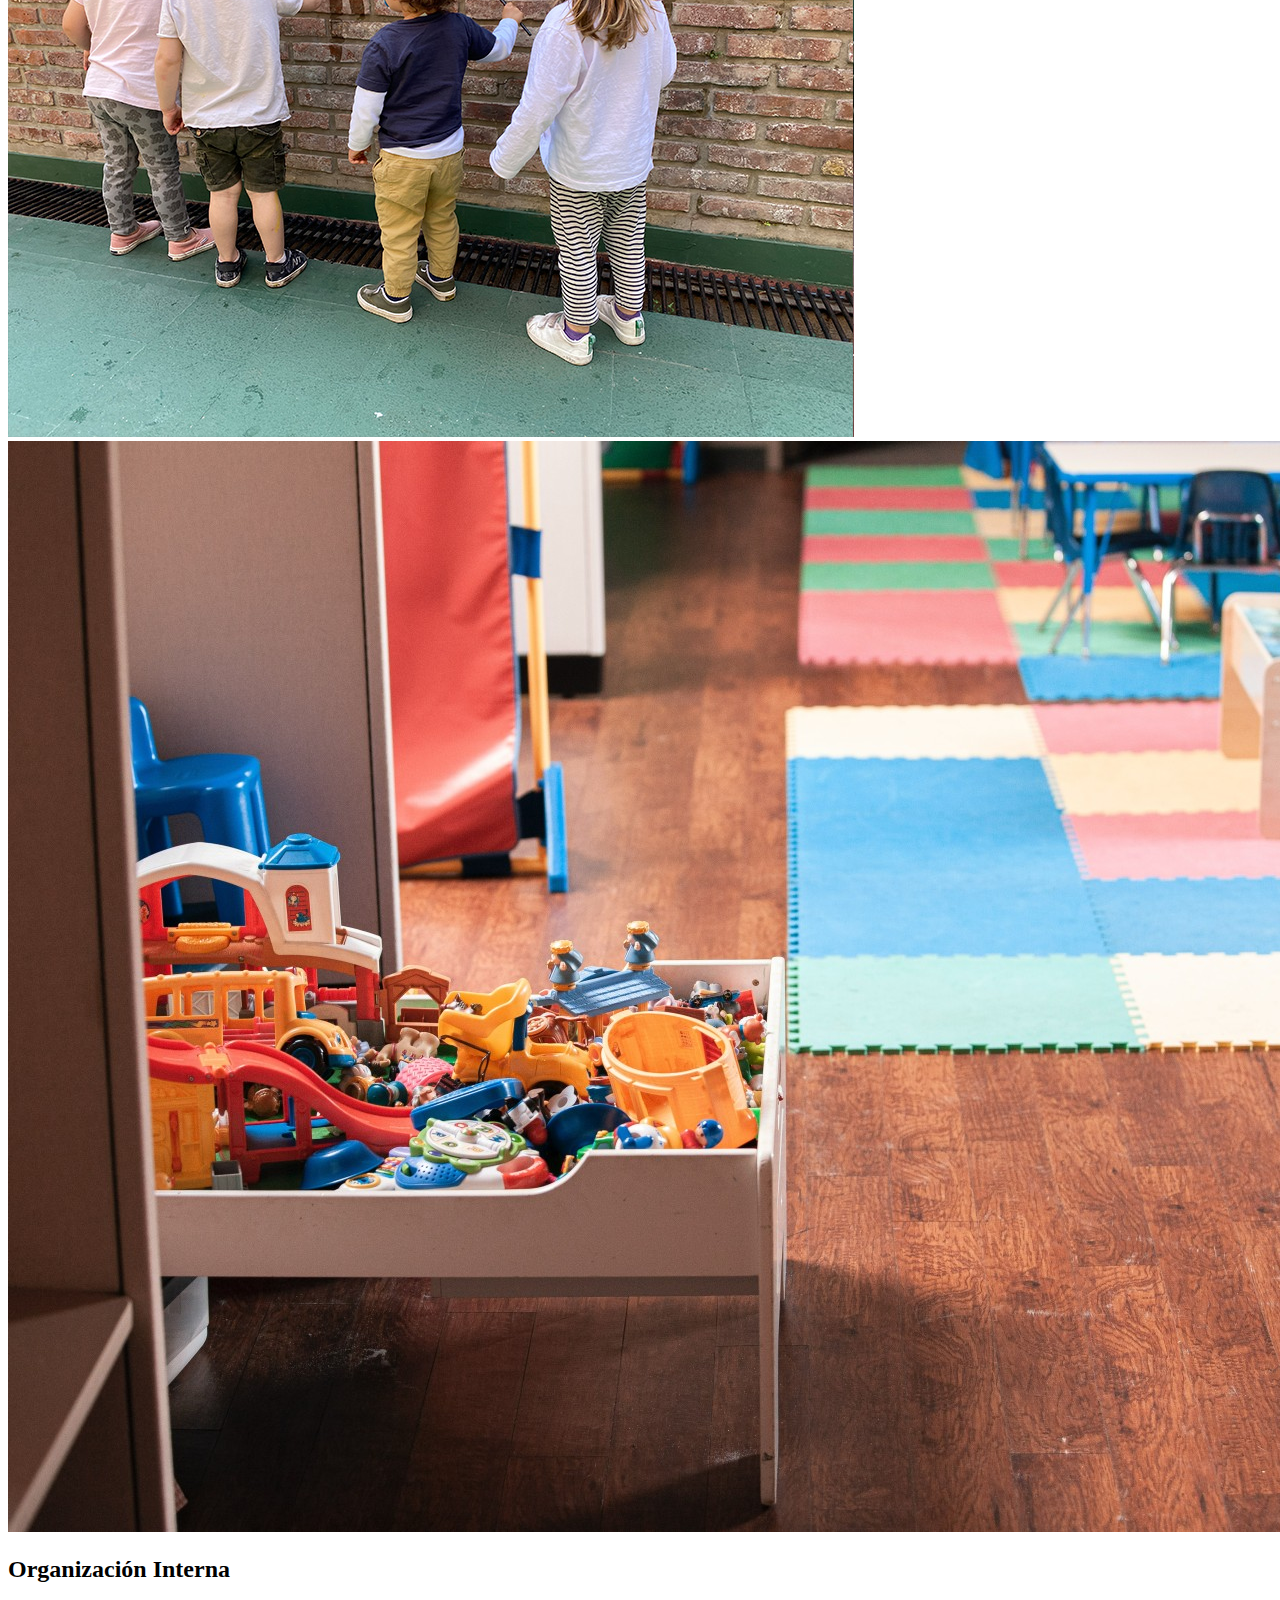
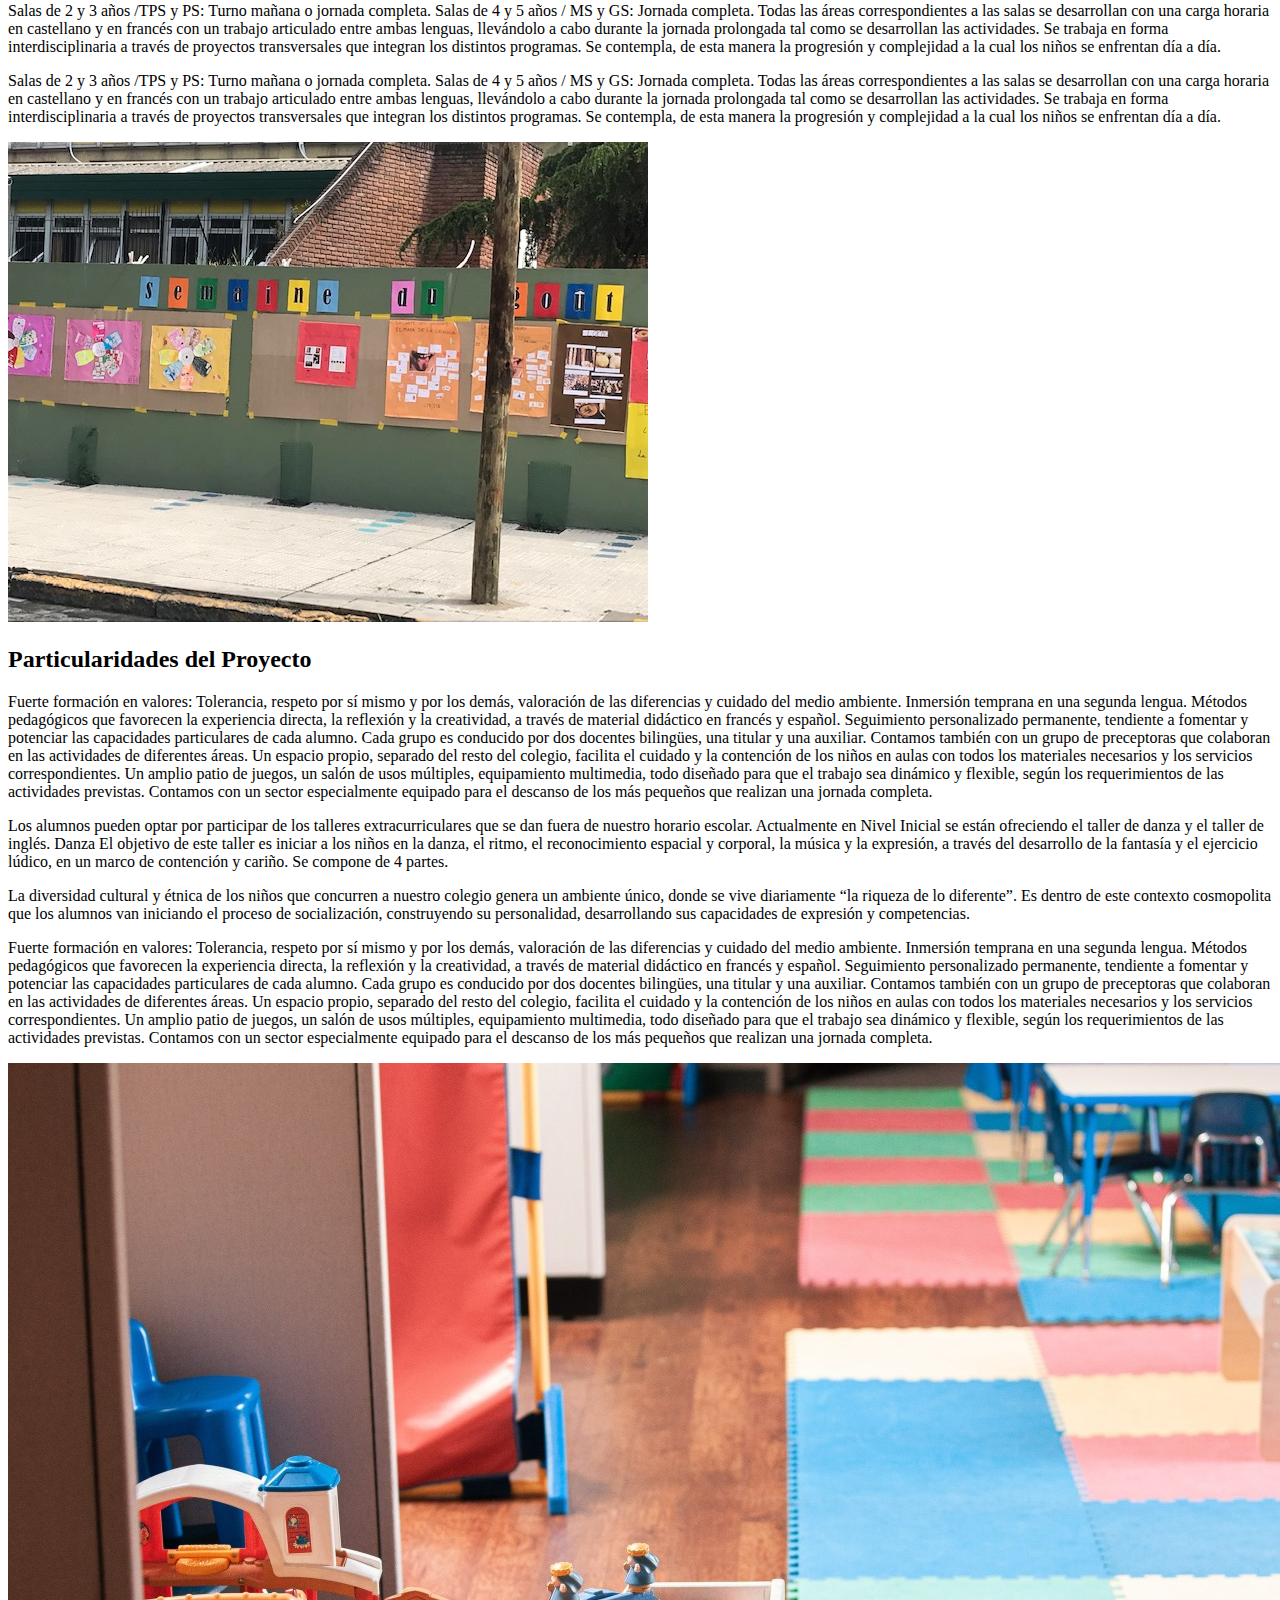
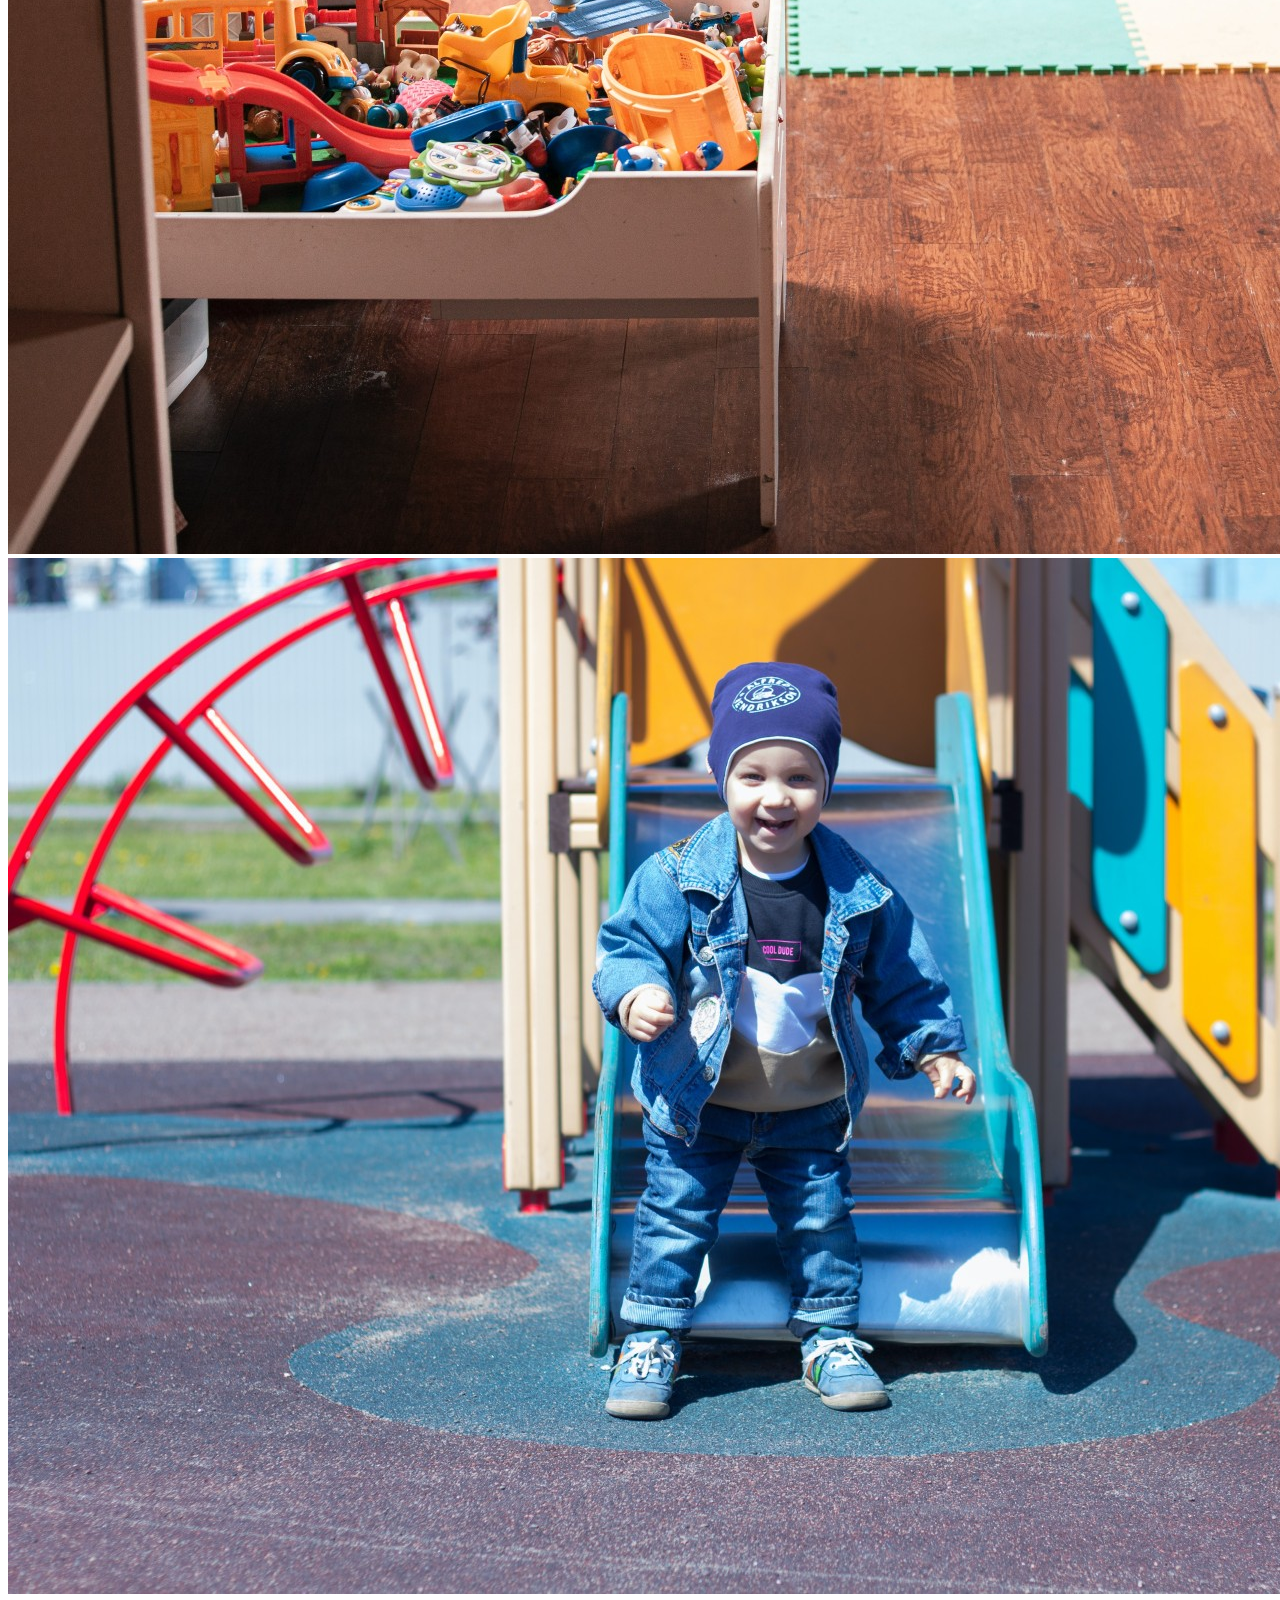
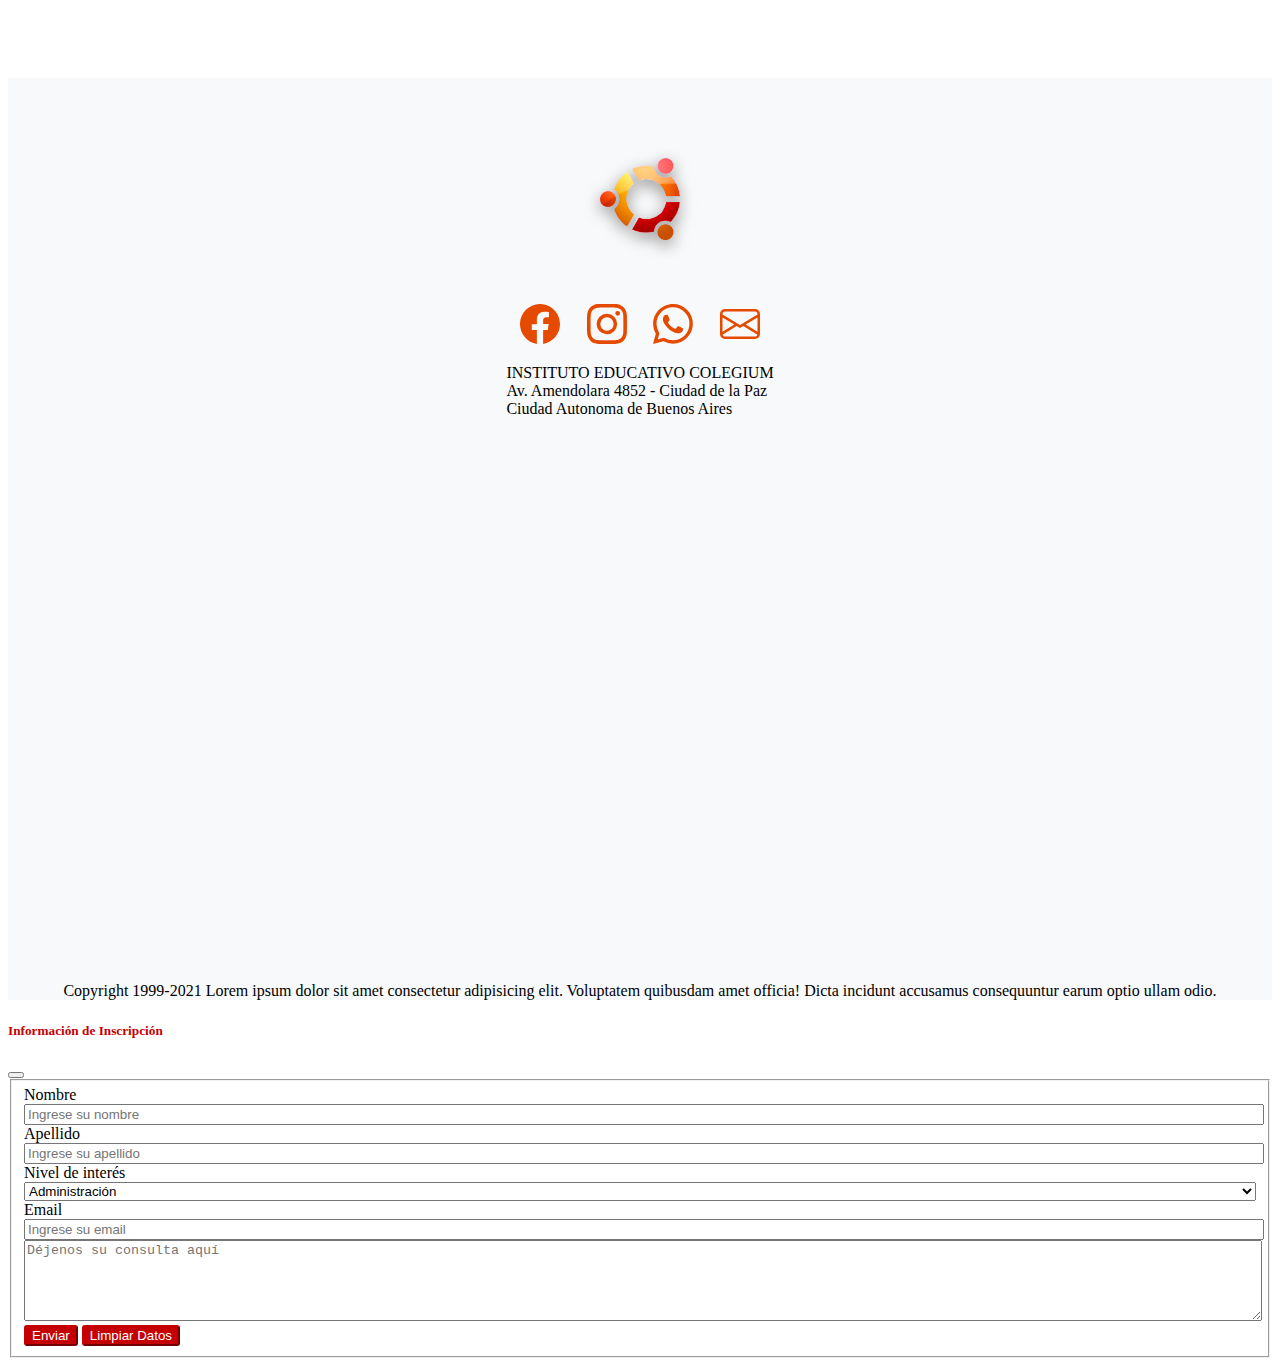
<file: vistas/inicial.html>
<!DOCTYPE html>
<html lang="es">
<head>
    <meta charset="UTF-8">
    <meta http-equiv="X-UA-Compatible" content="IE=edge">
    <meta name="viewport" content="width=device-width, initial-scale=1.0">
    <!-- Bootstrap CSS -->
    <link href="https://cdn.jsdelivr.net/npm/bootstrap@5.1.3/dist/css/bootstrap.min.css" rel="stylesheet" integrity="sha384-1BmE4kWBq78iYhFldvKuhfTAU6auU8tT94WrHftjDbrCEXSU1oBoqyl2QvZ6jIW3" crossorigin="anonymous">

    <title>Colegio</title>
    <link rel="stylesheet" href="../css/main.css">
    <link rel="icon" type="image/gif/png" href="../assets/logo.png">
    <link rel="preconnect" href="https://fonts.googleapis.com">
    <link rel="preconnect" href="https://fonts.gstatic.com" crossorigin>
    <link href="https://fonts.googleapis.com/css2?family=Inter:wght@300&display=swap" rel="stylesheet">
    <link rel="stylesheet" href="https://cdnjs.cloudflare.com/ajax/libs/animate.css/4.1.1/animate.min.css" />
</head>

<body>

    <header class="header">  <!----------------------------- HEADER ---->
                
        <nav class="navbar navbar-expand-lg  navbar-light  bg-light">
            <div class="container-fluid px-lg-5 px-sm-2">
              <a class="navbar-brand p-0 m-0" href="#"><img class="header__logo" src="../assets/logo.png" alt="Logo Colegio"></a>
              <button class="navbar-toggler" type="button" data-bs-toggle="collapse" data-bs-target="#navbarNav" aria-controls="navbarNav" aria-expanded="false" aria-label="Toggle navigation">
                <span class="navbar-toggler-icon"></span>
              </button>
              <div class="collapse navbar-collapse justify-content-end" id="navbarNav">
                <ul class="navbar-nav align-items-center">
                  <li class="nav-item">
                    <a class="nav-link h3 " aria-current="page" href="../index.html">Inicio</a>
                  </li>
                  <li class="nav-item h3">
                    <a class="nav-link" href="./nosotros.html">Nosotros</a>
                  </li>
                  <li class="nav-item h3">
                    <a class="nav-link active" href="#">Inicial</a>
                  </li>
                  <li class="nav-item h3">
                    <a class="nav-link" href="./primario.html">Primario</a>
                  </li>
                  <li class="nav-item h3">
                    <a class="nav-link" href="./secundario.html">Secundario</a>
                  </li>
                  <li class="nav-item h3">
                    <a class="nav-link" href="./comunidad.html">Comunidad</a>
                  </li>
                  
                </ul>
              </div>
            </div>
          </nav>

    </header>  <!------------------------------ /  HEADER -->
    <!--<hr class="separa">-->

    <section class="container-fluid">

        <div class="btn__insc">
            <button type="button" class="btn btn-primary animate__animated animate__bounce animate__delay-2s animate__repeat-2" data-bs-toggle="modal" data-bs-target="#exampleModal">
                Inscripción 2022
            </button>
        </div>

        <article class="row py-lg-5 px-lg-5 py-md-4 px-md-4 py-sm-2 px-sm-2 py-2 px-4 articulo__inicial  animate__animated animate__fadeInUp">

            <div class="col-12">

                <h1 class="main__jardin--titulo text-center py-1">Nuestro Jardín de Infantes</h1>
                
                    <p class="main__jardin--bajada fw-light">Salas de 2 y 3 años /TPS y PS: Turno mañana o jornada completa. Salas de 4 y 5 años / MS y GS: Jornada completa. Todas las áreas correspondientes a las salas se desarrollan con una carga horaria en castellano y en francés con un trabajo articulado entre ambas lenguas, llevándolo a cabo durante la jornada prolongada tal como se desarrollan las actividades. Se trabaja en forma interdisciplinaria a través de proyectos transversales que integran los distintos programas. Se contempla, de esta manera la progresión y complejidad a la cual los niños se enfrentan día a día.</p>
                    <p class="main__jardin--bajada fw-light">Fuerte formación en valores: Tolerancia, respeto por sí mismo y por los demás, valoración de las diferencias y cuidado del medio ambiente.
                    Inmersión temprana en una segunda lengua. Métodos pedagógicos que favorecen la experiencia directa, la reflexión y la creatividad, a través de material didáctico en francés y español.
                    Seguimiento personalizado permanente, tendiente a fomentar y potenciar las capacidades particulares de cada alumno. <br>
                    Cada grupo es conducido por dos docentes bilingües, una titular y una auxiliar. Contamos también con un grupo de preceptoras que colaboran en las actividades de diferentes áreas. Un espacio propio, separado del resto del colegio, facilita el cuidado y la contención de los niños en aulas con todos los materiales necesarios y los servicios correspondientes.
                    Un amplio patio de juegos, un salón de usos múltiples, equipamiento multimedia, todo diseñado para que el trabajo sea dinámico y flexible, según los requerimientos de las actividades previstas. Contamos con un sector especialmente equipado para el descanso de los más pequeños que realizan una jornada completa.
                    Los alumnos pueden optar por participar de los talleres extracurriculares que se dan fuera de nuestro horario escolar. Actualmente en Nivel Inicial se están ofreciendo el taller de danza y el taller de inglés.</p>

            </div>

        </article>

        <article class="row py-lg-5 px-lg-5 py-md-4 px-md-4 py-sm-2 px-sm-2 py-2 px-4 articulo__inicial">

            <div class="col-12 col-md-4 px-0">
                <img src="../assets/arte.jpg" alt="Imagen jardín" class="img-fluid main__jardin--img">
            </div>

            <div class="col-12 col-md-4 px-0">
                <img src="../assets/explorando.jpg" alt="Imagen jardín" class="img-fluid main__jardin--img">
            </div>

            <div class="col-12 col-md-4 px-0">
              <img src="../assets/kinder1.jpg" alt="Imagen" class="img-fluid main__jardin--img">
            </div>

        </article>

        <article class="row py-lg-5 px-lg-5 py-md-4 px-md-4 py-sm-2 px-sm-2 py-2 px-4 mx-0 article__organizacion">

            <h2>Organización Interna</h2>
            <div class="col-lg-8 col-md-12">
                <p class="main__jardin--bajada fw-light">Salas de 2 y 3 años /TPS y PS: Turno mañana o jornada completa. Salas de 4 y 5 años / MS y GS: Jornada completa. Todas las áreas correspondientes a las salas se desarrollan con una carga horaria en castellano y en francés con un trabajo articulado entre ambas lenguas, llevándolo a cabo durante la jornada prolongada tal como se desarrollan las actividades. Se trabaja en forma interdisciplinaria a través de proyectos transversales que integran los distintos programas. Se contempla, de esta manera la progresión y complejidad a la cual los niños se enfrentan día a día.</p>
                <p class="main__jardin--bajada fw-light">Salas de 2 y 3 años /TPS y PS: Turno mañana o jornada completa. Salas de 4 y 5 años / MS y GS: Jornada completa. Todas las áreas correspondientes a las salas se desarrollan con una carga horaria en castellano y en francés con un trabajo articulado entre ambas lenguas, llevándolo a cabo durante la jornada prolongada tal como se desarrollan las actividades. Se trabaja en forma interdisciplinaria a través de proyectos transversales que integran los distintos programas. Se contempla, de esta manera la progresión y complejidad a la cual los niños se enfrentan día a día.</p>
            </div>

            <div class="col-lg-4 col-md-12 article__organizacion--img">
                <img src="../assets/organiza.jpg" alt="Imágen" >
            </div>

        </article>

        <article class="row py-lg-5 px-lg-5 py-md-4 px-md-4 py-sm-2 px-sm-2 py-2 px-4 mx-0 article__proyecto">

            <h2>Particularidades del Proyecto</h2>
            <div class="col-lg-8 col-md-12">
                <p class="fw-light">Fuerte formación en valores: Tolerancia, respeto por sí mismo y por los demás, valoración de las diferencias y cuidado del medio ambiente. Inmersión temprana en una segunda lengua. Métodos pedagógicos que favorecen la experiencia directa, la reflexión y la creatividad, a través de material didáctico en francés y español. Seguimiento personalizado permanente, tendiente a fomentar y potenciar las capacidades particulares de cada alumno. Cada grupo es conducido por dos docentes bilingües, una titular y una auxiliar. Contamos también con un grupo de preceptoras que colaboran en las actividades de diferentes áreas. Un espacio propio, separado del resto del colegio, facilita el cuidado y la contención de los niños en aulas con todos los materiales necesarios y los servicios correspondientes. Un amplio patio de juegos, un salón de usos múltiples, equipamiento multimedia, todo diseñado para que el trabajo sea dinámico y flexible, según los requerimientos de las actividades previstas. Contamos con un sector especialmente equipado para el descanso de los más pequeños que realizan una jornada completa.</p>
                <p class="fw-light">Los alumnos pueden optar por participar de los talleres extracurriculares que se dan fuera de nuestro horario escolar. Actualmente en Nivel Inicial se están ofreciendo el taller de danza y el taller de inglés. Danza El objetivo de este taller es iniciar a los niños en la danza, el ritmo, el reconocimiento espacial y corporal, la música y la expresión, a través del desarrollo de la fantasía y el ejercicio lúdico, en un marco de contención y cariño. Se compone de 4 partes.</p>
                <p class="fw-light">La diversidad cultural y étnica de los niños que concurren a nuestro colegio genera un ambiente único, donde se vive diariamente “la riqueza de lo diferente”. Es dentro de este contexto cosmopolita que los alumnos van iniciando el proceso de socialización, construyendo su personalidad, desarrollando sus capacidades de expresión y competencias.</p>
                <p class="fw-light">Fuerte formación en valores: Tolerancia, respeto por sí mismo y por los demás, valoración de las diferencias y cuidado del medio ambiente. Inmersión temprana en una segunda lengua. Métodos pedagógicos que favorecen la experiencia directa, la reflexión y la creatividad, a través de material didáctico en francés y español. Seguimiento personalizado permanente, tendiente a fomentar y potenciar las capacidades particulares de cada alumno. Cada grupo es conducido por dos docentes bilingües, una titular y una auxiliar. Contamos también con un grupo de preceptoras que colaboran en las actividades de diferentes áreas. Un espacio propio, separado del resto del colegio, facilita el cuidado y la contención de los niños en aulas con todos los materiales necesarios y los servicios correspondientes. Un amplio patio de juegos, un salón de usos múltiples, equipamiento multimedia, todo diseñado para que el trabajo sea dinámico y flexible, según los requerimientos de las actividades previstas. Contamos con un sector especialmente equipado para el descanso de los más pequeños que realizan una jornada completa.</p>
            </div>

            <div class="col-lg-4 col-md-12">
                <img src="../assets/kinder1.jpg" alt="Imagen" class="main__jardin--bajada img-fluid">
                <img src="../assets/kinder2.jpg" alt="Imagen" class="main__jardin--txt2 py-3 img-fluid">
            </div>

        </article>

    </section>


    <footer class="container-fluid footer px-0">

      <div class="row footer__contiene">
    
        <div class="col-xl-4 col-md-12 col-xs-12 footer__logo order-xl-2 order-lg-1 order-md-1">
          <img src="../assets/logo.png" alt="Logo Colegio" width="200px" >
        </div>
    
        <div class="col-xl-4 col-md-12 col-xs-12 footer__redes order-xl-1 order-lg-2 order-md-2">
    
          <div class="footer__flex--redes">
              <div><a href="#"><svg xmlns="http://www.w3.org/2000/svg"  fill="rgb(229 75 0)" class="footer__bi bi-facebook" viewBox="0 0 16 16">
                <path d="M16 8.049c0-4.446-3.582-8.05-8-8.05C3.58 0-.002 3.603-.002 8.05c0 4.017 2.926 7.347 6.75 7.951v-5.625h-2.03V8.05H6.75V6.275c0-2.017 1.195-3.131 3.022-3.131.876 0 1.791.157 1.791.157v1.98h-1.009c-.993 0-1.303.621-1.303 1.258v1.51h2.218l-.354 2.326H9.25V16c3.824-.604 6.75-3.934 6.75-7.951z"/>
              </svg></a></div>
    
              <div><a href="#"><svg xmlns="http://www.w3.org/2000/svg"  fill="rgb(229 75 0)" class="footer__bi bi-instagram" viewBox="0 0 16 16">
                <path d="M8 0C5.829 0 5.556.01 4.703.048 3.85.088 3.269.222 2.76.42a3.917 3.917 0 0 0-1.417.923A3.927 3.927 0 0 0 .42 2.76C.222 3.268.087 3.85.048 4.7.01 5.555 0 5.827 0 8.001c0 2.172.01 2.444.048 3.297.04.852.174 1.433.372 1.942.205.526.478.972.923 1.417.444.445.89.719 1.416.923.51.198 1.09.333 1.942.372C5.555 15.99 5.827 16 8 16s2.444-.01 3.298-.048c.851-.04 1.434-.174 1.943-.372a3.916 3.916 0 0 0 1.416-.923c.445-.445.718-.891.923-1.417.197-.509.332-1.09.372-1.942C15.99 10.445 16 10.173 16 8s-.01-2.445-.048-3.299c-.04-.851-.175-1.433-.372-1.941a3.926 3.926 0 0 0-.923-1.417A3.911 3.911 0 0 0 13.24.42c-.51-.198-1.092-.333-1.943-.372C10.443.01 10.172 0 7.998 0h.003zm-.717 1.442h.718c2.136 0 2.389.007 3.232.046.78.035 1.204.166 1.486.275.373.145.64.319.92.599.28.28.453.546.598.92.11.281.24.705.275 1.485.039.843.047 1.096.047 3.231s-.008 2.389-.047 3.232c-.035.78-.166 1.203-.275 1.485a2.47 2.47 0 0 1-.599.919c-.28.28-.546.453-.92.598-.28.11-.704.24-1.485.276-.843.038-1.096.047-3.232.047s-2.39-.009-3.233-.047c-.78-.036-1.203-.166-1.485-.276a2.478 2.478 0 0 1-.92-.598 2.48 2.48 0 0 1-.6-.92c-.109-.281-.24-.705-.275-1.485-.038-.843-.046-1.096-.046-3.233 0-2.136.008-2.388.046-3.231.036-.78.166-1.204.276-1.486.145-.373.319-.64.599-.92.28-.28.546-.453.92-.598.282-.11.705-.24 1.485-.276.738-.034 1.024-.044 2.515-.045v.002zm4.988 1.328a.96.96 0 1 0 0 1.92.96.96 0 0 0 0-1.92zm-4.27 1.122a4.109 4.109 0 1 0 0 8.217 4.109 4.109 0 0 0 0-8.217zm0 1.441a2.667 2.667 0 1 1 0 5.334 2.667 2.667 0 0 1 0-5.334z"/>
              </svg></a></div>
    
              <div><a href="#"><svg xmlns="http://www.w3.org/2000/svg"  fill="rgb(229 75 0)" class="footer__bi bi-whatsapp" viewBox="0 0 16 16">
                <path d="M13.601 2.326A7.854 7.854 0 0 0 7.994 0C3.627 0 .068 3.558.064 7.926c0 1.399.366 2.76 1.057 3.965L0 16l4.204-1.102a7.933 7.933 0 0 0 3.79.965h.004c4.368 0 7.926-3.558 7.93-7.93A7.898 7.898 0 0 0 13.6 2.326zM7.994 14.521a6.573 6.573 0 0 1-3.356-.92l-.24-.144-2.494.654.666-2.433-.156-.251a6.56 6.56 0 0 1-1.007-3.505c0-3.626 2.957-6.584 6.591-6.584a6.56 6.56 0 0 1 4.66 1.931 6.557 6.557 0 0 1 1.928 4.66c-.004 3.639-2.961 6.592-6.592 6.592zm3.615-4.934c-.197-.099-1.17-.578-1.353-.646-.182-.065-.315-.099-.445.099-.133.197-.513.646-.627.775-.114.133-.232.148-.43.05-.197-.1-.836-.308-1.592-.985-.59-.525-.985-1.175-1.103-1.372-.114-.198-.011-.304.088-.403.087-.088.197-.232.296-.346.1-.114.133-.198.198-.33.065-.134.034-.248-.015-.347-.05-.099-.445-1.076-.612-1.47-.16-.389-.323-.335-.445-.34-.114-.007-.247-.007-.38-.007a.729.729 0 0 0-.529.247c-.182.198-.691.677-.691 1.654 0 .977.71 1.916.81 2.049.098.133 1.394 2.132 3.383 2.992.47.205.84.326 1.129.418.475.152.904.129 1.246.08.38-.058 1.171-.48 1.338-.943.164-.464.164-.86.114-.943-.049-.084-.182-.133-.38-.232z"/>
              </svg></a></div>
    
              <div><a href="#"><svg xmlns="http://www.w3.org/2000/svg"  fill="rgb(229 75 0)" class="footer__bi bi-envelope" viewBox="0 0 16 16">
                <path d="M0 4a2 2 0 0 1 2-2h12a2 2 0 0 1 2 2v8a2 2 0 0 1-2 2H2a2 2 0 0 1-2-2V4Zm2-1a1 1 0 0 0-1 1v.217l7 4.2 7-4.2V4a1 1 0 0 0-1-1H2Zm13 2.383-4.708 2.825L15 11.105V5.383Zm-.034 6.876-5.64-3.471L8 9.583l-1.326-.795-5.64 3.47A1 1 0 0 0 2 13h12a1 1 0 0 0 .966-.741ZM1 11.105l4.708-2.897L1 5.383v5.722Z"/>
              </svg></a></div>
    
          </div>
        
          <p class="footer__dir">INSTITUTO EDUCATIVO COLEGIUM <br> Av. Amendolara 4852 - Ciudad de la Paz <br>Ciudad Autonoma de Buenos Aires</p>
    
        </div>
    
        <div class="col-xl-4 col-md-12 col-xs-12 p-0 footer__ubicacion order-xl-3 order-lg-3 order-md-3">
            <iframe src="https://www.google.com/maps/embed?pb=!1m18!1m12!1m3!1d3279.0593447747715!2d-58.256079260195406!3d-34.  72889848159439!2m3!1f0!2f0!3f0!3m2!1i1024!2i768!4f13.1!3m3!1m2!1s0x95a32e5d31e99a05%3A0x2becb207b6225d6a!2sQuilmes%2C%20Provincia%20de%20Buenos%20Aires!5e0!3m2!1ses-419!2sar!4v1638153336340!5m2!1ses-419!2sar" width="98%" height="480px" style="border:0;" allowfullscreen="" loading="lazy"></iframe>
        </div>
    
      </div>
    
      <div class="footer__copy">
          <p>Copyright 1999-2021 Lorem ipsum dolor sit amet consectetur adipisicing elit. Voluptatem quibusdam amet officia! Dicta incidunt accusamus consequuntur earum optio ullam odio.</p>
      </div>
    
    </footer>

    <!-- Option 1: Bootstrap Bundle with Popper -->
    <script src="https://cdn.jsdelivr.net/npm/bootstrap@5.1.3/dist/js/bootstrap.bundle.min.js" integrity="sha384-ka7Sk0Gln4gmtz2MlQnikT1wXgYsOg+OMhuP+IlRH9sENBO0LRn5q+8nbTov4+1p" crossorigin="anonymous"></script>

    <!-- Modal Inscripcion-->
    <div class="modal fade" id="exampleModal" tabindex="-1" aria-labelledby="exampleModalLabel" aria-hidden="true">
      <div class="modal-dialog">
        <div class="modal-content">
          <div class="modal-header">
            <h5 class="modal-title" id="exampleModalLabel">Información de Inscripción</h5>
            <button type="button" class="btn-close" data-bs-dismiss="modal" aria-label="Close"></button>
          </div>
    
          <div class="modal-body">
    
            <div class="">
            
              <form action="#" method="get" class="main__formulario" >  <!-- FORMULARIO DE CONTACTO -->
    
                <fieldset>
        
                    <div class="main__formulario--campo">
                      <label for="nombre">Nombre</label>
                      <input type="text" id="nombre" placeholder="Ingrese su nombre">
                    </div>
      
                    <div class="main__formulario--campo">
                      <label for="apellido">Apellido</label>
                      <input type="text" id="apellido" placeholder="Ingrese su apellido">
                    </div>
                      
                    <div class="main__formulario--interes">
                      <label for="nivel">Nivel de interés</label>
                        <select name="nivel-interes" id="nivel" class="main__formulario--interes">
                          <option value="inicial">Administración</option>
                          <option value="inicial">Secretaría</option>
                          <option value="inicial">Dirección General</option>
                          <option value="inicial">Inicial</option>
                          <option value="primaria">Primario</option>
                          <option value="secundaria">Secundario</option>
                        </select>
                    </div>
    
                    <div class="main__formulario--mail">
                      <label for="mail">Email</label>
                      <input type="email" name="correo" id="mail" placeholder="Ingrese su email" class="main__formulario--e-mail"><br>
                      <textarea name="correo_txt" id="email_txt" cols="30" rows="5" placeholder="Déjenos su consulta aquí" class="main__formulario--mail_txt"></textarea>
                    </div>
      
                    <input type="submit" value="Enviar" class="main__formulario--boton" data-bs-dismiss="modal">
                    <input type="reset" value="Limpiar Datos" class="main__formulario--boton" data-bs-dismiss="modal">
      
                  </fieldset>
      
              </form>
    
          </div>
          <div class="modal-footer">
          </div>
        </div>
      </div>
    </div>


</body>


</html>
</file>
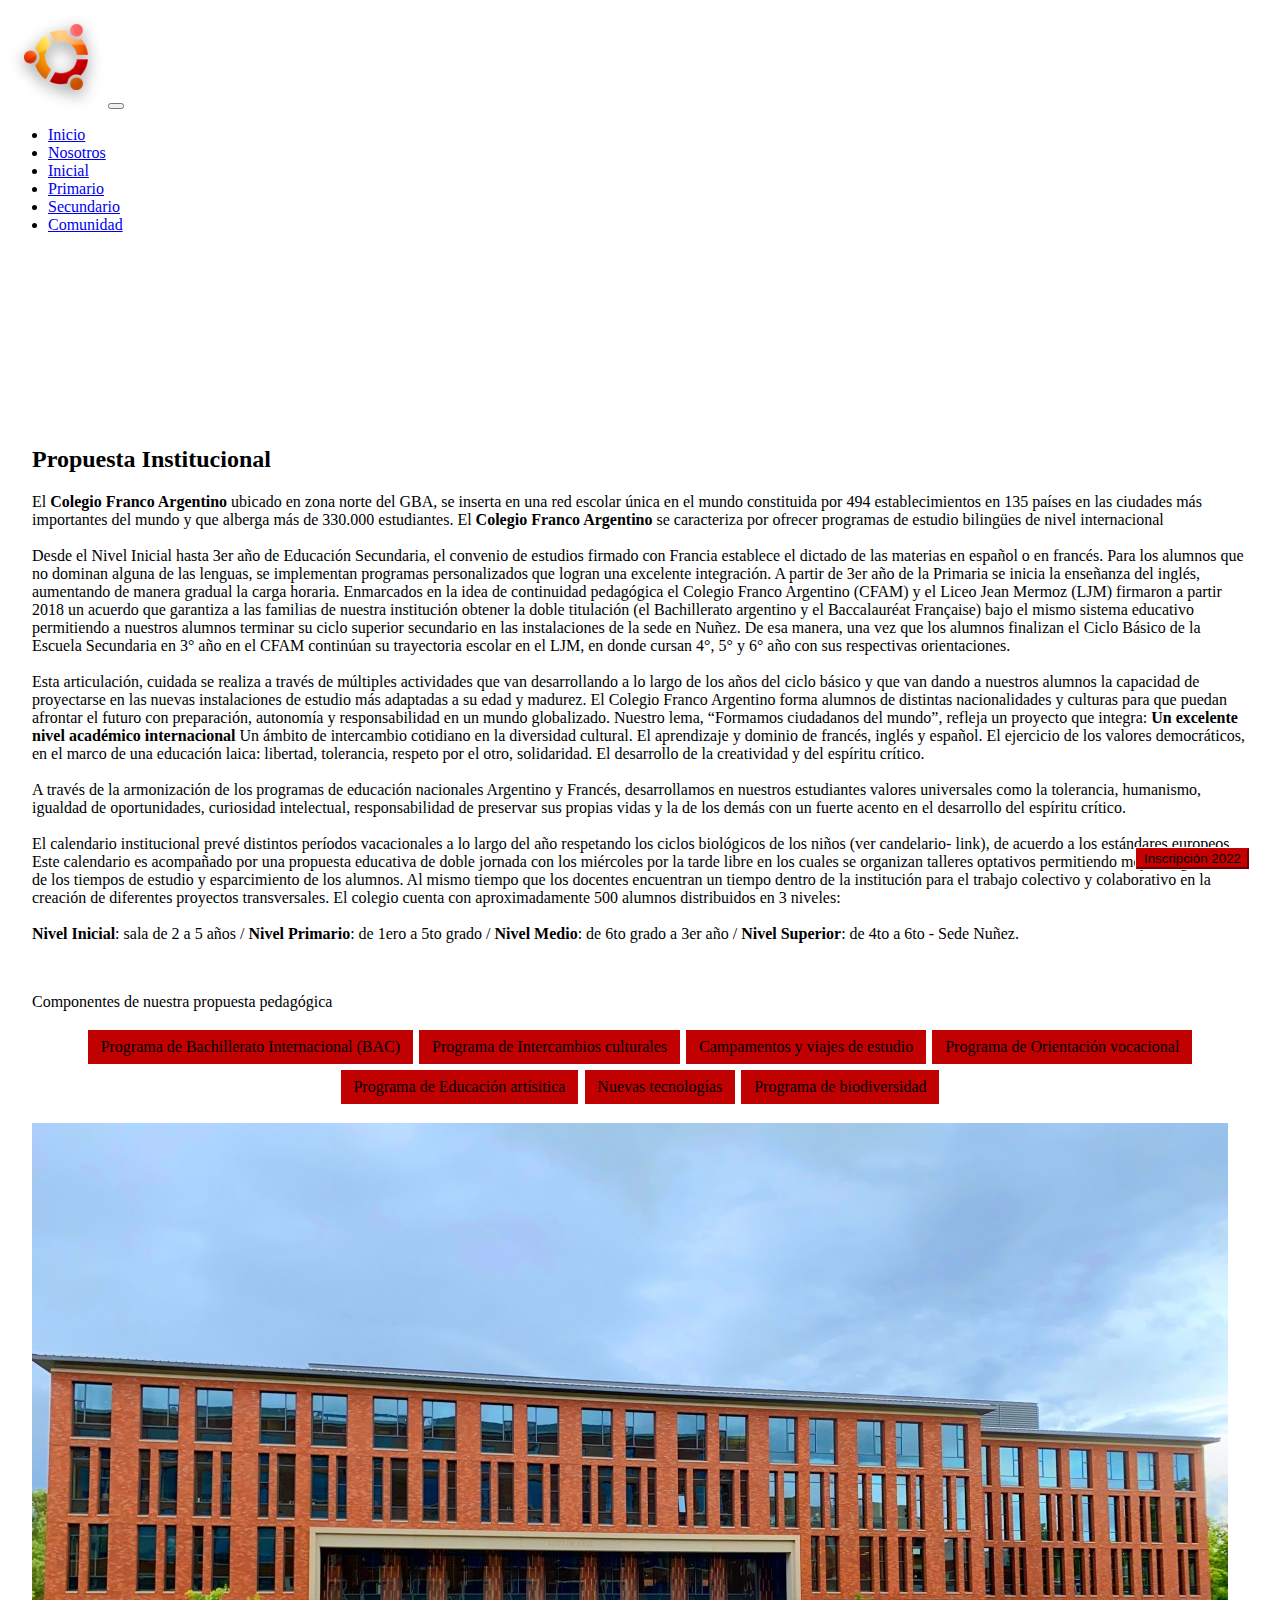
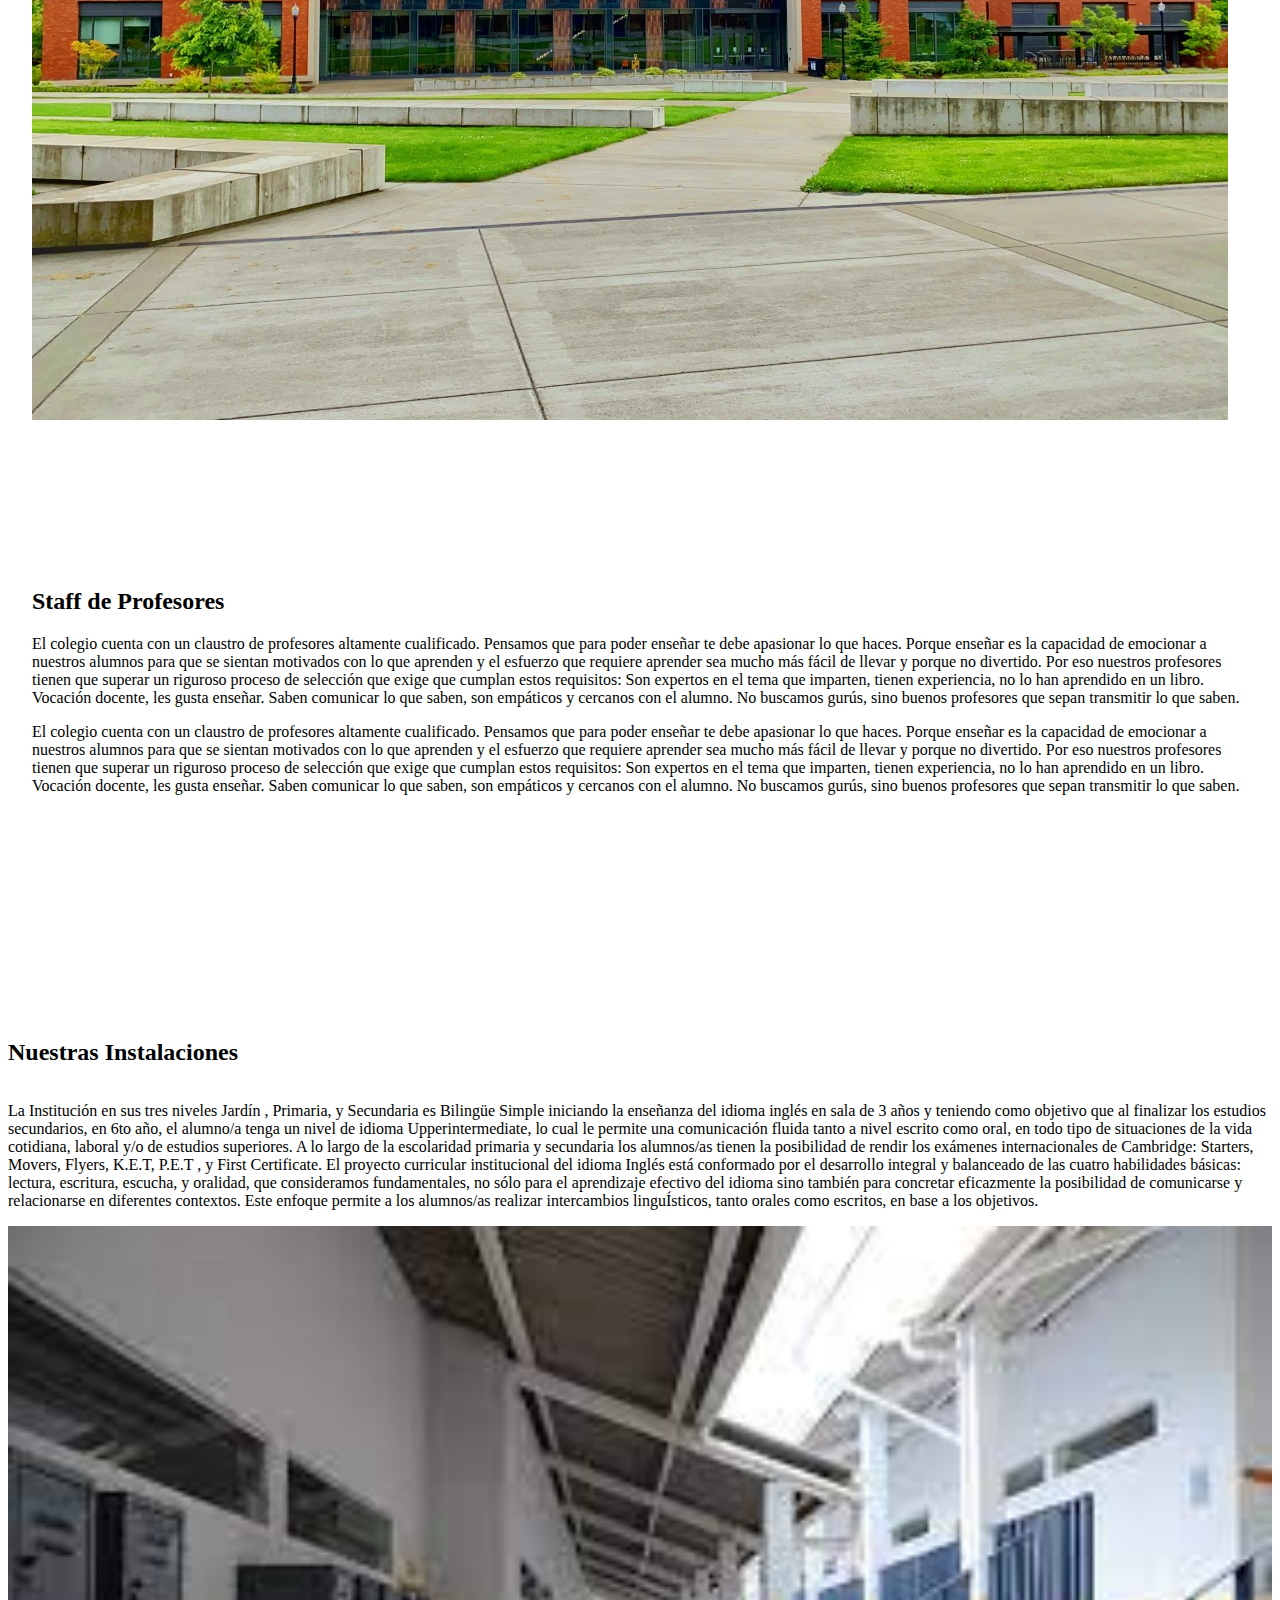
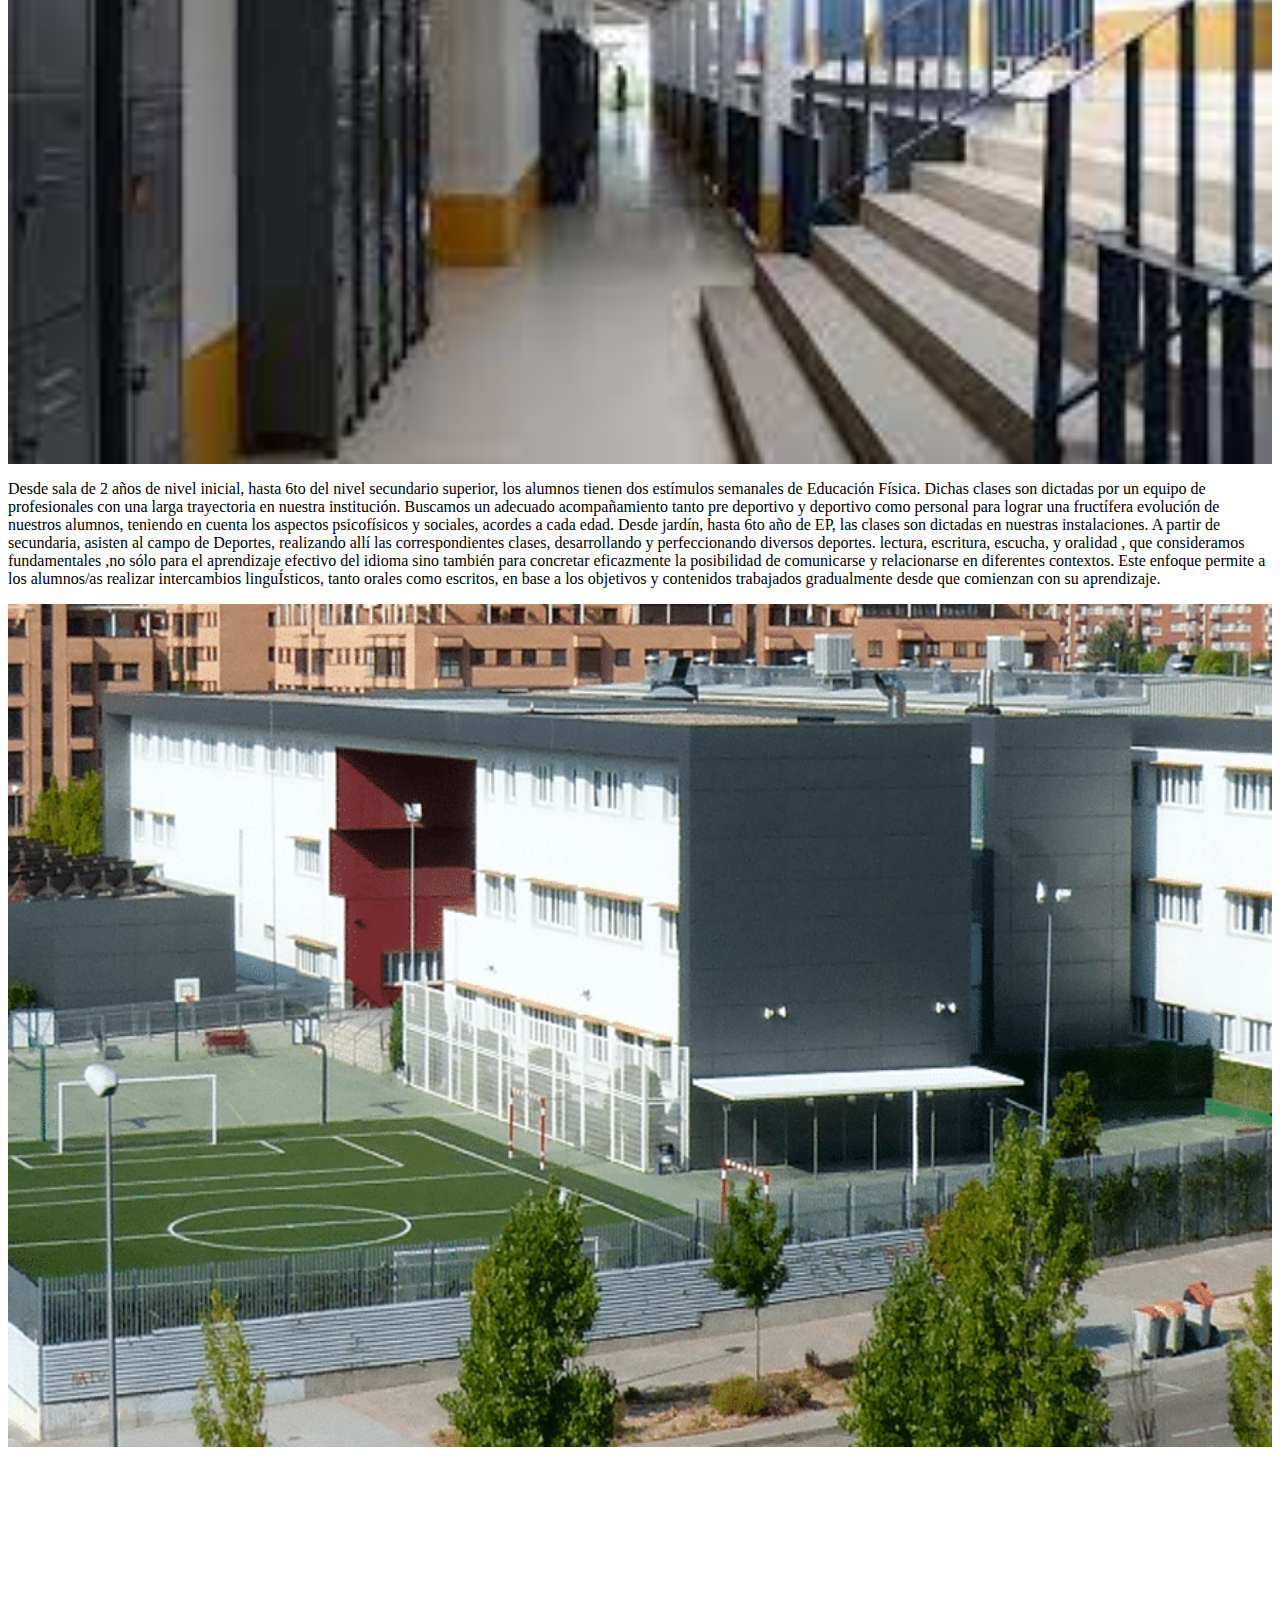
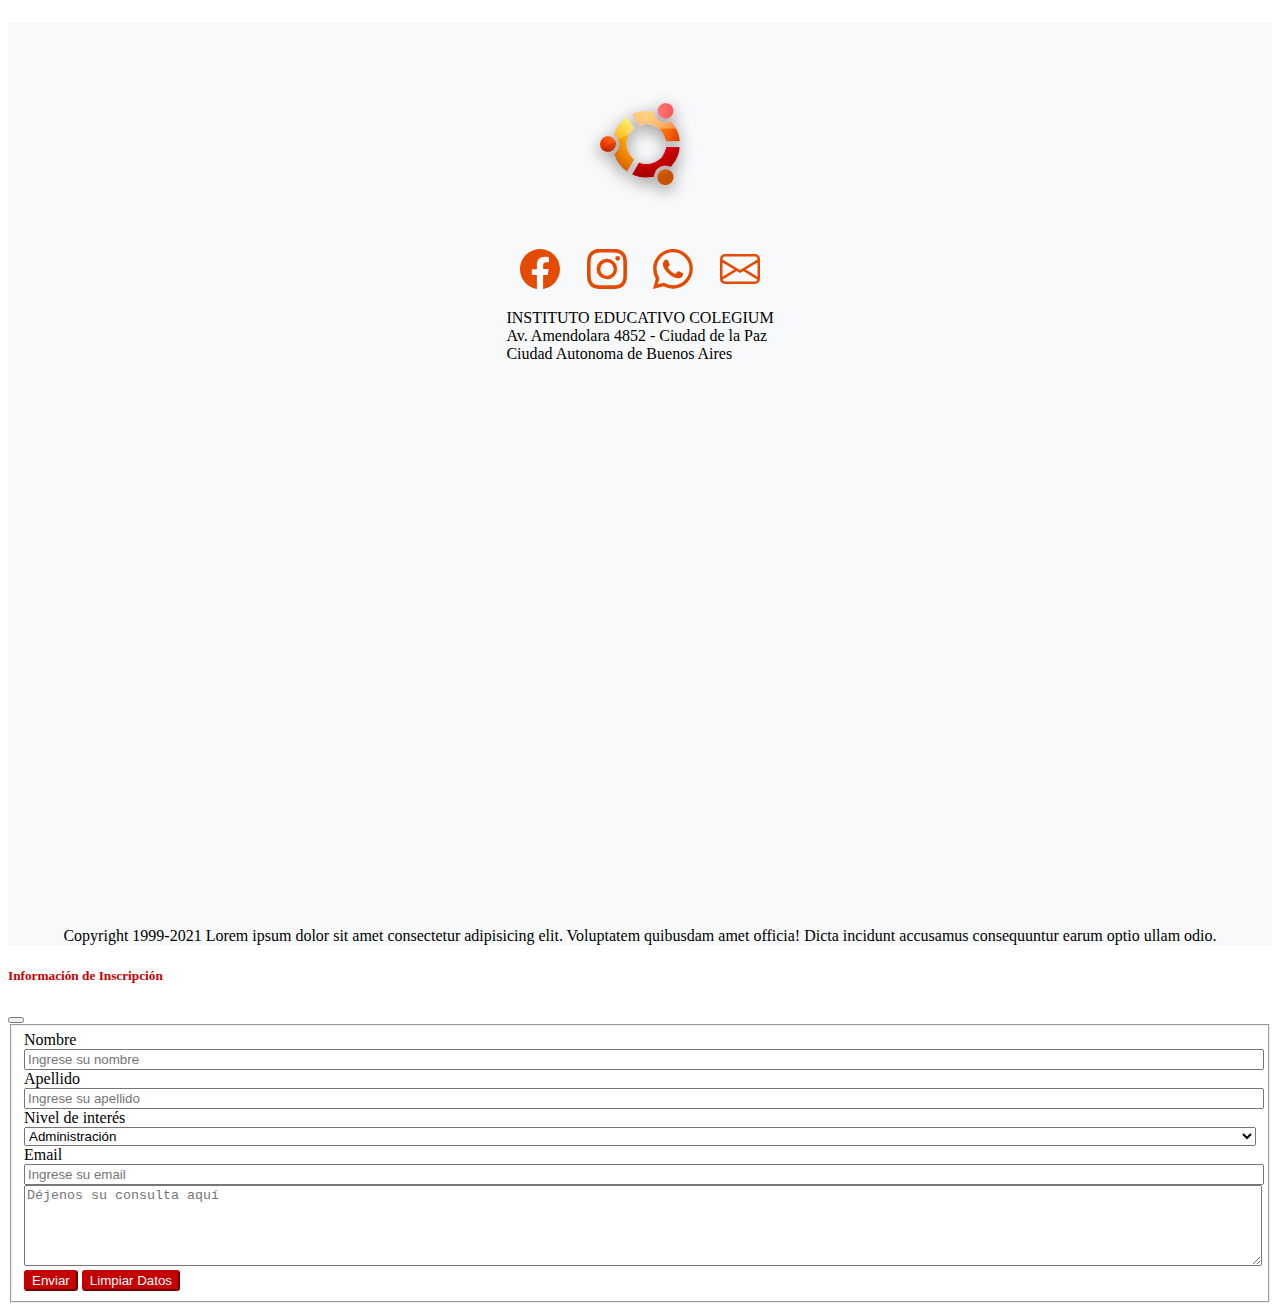
<file: vistas/nosotros.html>
<!DOCTYPE html>
<html lang="es">
<head>
    <meta charset="UTF-8">
    <meta http-equiv="X-UA-Compatible" content="IE=edge">
    <meta name="viewport" content="width=device-width, initial-scale=1.0">
    <!-- Bootstrap CSS -->
    <link href="https://cdn.jsdelivr.net/npm/bootstrap@5.1.3/dist/css/bootstrap.min.css" rel="stylesheet" integrity="sha384-1BmE4kWBq78iYhFldvKuhfTAU6auU8tT94WrHftjDbrCEXSU1oBoqyl2QvZ6jIW3" crossorigin="anonymous">

    <title>Colegio</title>
    <link rel="stylesheet" href="../css/main.css">
    <link rel="icon" type="image/gif/png" href="../assets/logo.png">
    <link rel="preconnect" href="https://fonts.googleapis.com">
    <link rel="preconnect" href="https://fonts.gstatic.com" crossorigin>
    <link href="https://fonts.googleapis.com/css2?family=Inter:wght@300&display=swap" rel="stylesheet">
    <link rel="stylesheet" href="https://cdnjs.cloudflare.com/ajax/libs/animate.css/4.1.1/animate.min.css" />
</head>

<body>

  <header class="header">  <!----------------------------- HEADER ---->
                
    <nav class="navbar navbar-expand-lg navbar-light  bg-light">
        <div class="container-fluid px-lg-5 px-sm-2">
          <a class="navbar-brand p-0 m-0" href="#"><img class="header__logo" src="../assets/logo.png" alt="Logo Colegio"></a>
          <button class="navbar-toggler" type="button" data-bs-toggle="collapse" data-bs-target="#navbarNav" aria-controls="navbarNav" aria-expanded="false" aria-label="Toggle navigation">
            <span class="navbar-toggler-icon"></span>
          </button>
          <div class="collapse navbar-collapse justify-content-end" id="navbarNav">
            <ul class="navbar-nav align-items-center">
              <li class="nav-item">
                <a class="nav-link h3" aria-current="page" href="../index.html">Inicio</a>
              </li>
              <li class="nav-item h3">
                <a class="nav-link  active" href="#">Nosotros</a>
              </li>
              <li class="nav-item h3">
                <a class="nav-link" href="./inicial.html">Inicial</a>
              </li>
              <li class="nav-item h3">
                <a class="nav-link" href="./primario.html">Primario</a>
              </li>
              <li class="nav-item h3">
                <a class="nav-link" href="/secundario.html">Secundario</a>
              </li>
              <li class="nav-item h3">
                <a class="nav-link" href="./comunidad.html">Comunidad</a>
              </li>
              
            </ul>
          </div>
        </div>
      </nav>

</header>  <!------------------------------ /  HEADER -->

<secction class="container-fluid">

    <div class="btn__insc">
      <button type="button" class="btn btn-primary animate__animated animate__bounce animate__delay-2s animate__repeat-2" data-bs-toggle="modal" data-bs-target="#exampleModal">
         Inscripción 2022
      </button>
    </div>

    <article class="row py-lg-5 px-lg-5 py-md-4 px-md-4 py-sm-2 px-sm-2 py-2 px-4 mx-0 articulo__propuesta animate__animated animate__fadeInUp">
        <div class="col-12">
            <h2 class="nosotros__h2 text-center">Propuesta Institucional</h2>
            <p class="main__institucion__bajada fw-light py-1">El <strong>Colegio Franco Argentino</strong> ubicado en zona norte del GBA, se inserta en una red escolar única en el mundo constituida por 494 establecimientos en 135 países en las ciudades más importantes del mundo y que alberga más de 330.000 estudiantes.
                El <strong>Colegio Franco Argentino</strong> se caracteriza por ofrecer programas de estudio bilingües de nivel internacional<br><br>
                 
                Desde el Nivel Inicial hasta 3er año de Educación Secundaria, el convenio de estudios firmado con Francia establece el dictado de las materias en español o en francés. Para los alumnos que no dominan alguna de las lenguas, se implementan programas personalizados que logran una excelente integración.                     
                A partir de 3er año de la Primaria se inicia la enseñanza del inglés, aumentando de manera gradual la carga horaria.
                Enmarcados en la idea de continuidad pedagógica el Colegio Franco Argentino (CFAM) y el Liceo Jean Mermoz (LJM) firmaron a partir 2018 un acuerdo que garantiza a las familias de nuestra institución obtener la doble titulación (el Bachillerato argentino y el Baccalauréat Française) bajo el mismo sistema educativo permitiendo a nuestros alumnos terminar su ciclo superior secundario en las instalaciones de la sede en Nuñez. De esa manera, una vez que los alumnos finalizan el Ciclo Básico de la Escuela Secundaria en 3° año en el CFAM continúan su trayectoria escolar en el LJM, en donde cursan 4°, 5° y 6° año con sus respectivas orientaciones. <br><br>
                
                Esta articulación, cuidada se realiza a través de múltiples actividades que van desarrollando a lo largo de los años del ciclo básico y que van dando a nuestros alumnos la capacidad de proyectarse en las nuevas instalaciones de estudio más adaptadas a su edad y madurez.                    
                El Colegio Franco Argentino forma alumnos de distintas nacionalidades y culturas para que puedan afrontar el futuro con preparación, autonomía y responsabilidad en un mundo globalizado. Nuestro lema, “Formamos ciudadanos del mundo”, refleja un proyecto que integra: <strong>Un excelente nivel académico internacional</strong>
                Un ámbito de intercambio cotidiano en la diversidad cultural. El aprendizaje y dominio de francés, inglés y español.
                El ejercicio de los valores democráticos, en el marco de una educación laica: libertad, tolerancia, respeto por el otro, solidaridad.
                El desarrollo de la creatividad y del espíritu crítico.<br>
                <br>
                A través de la armonización de los programas de educación nacionales Argentino y Francés, desarrollamos en nuestros estudiantes valores universales como la tolerancia, humanismo, igualdad de oportunidades, curiosidad intelectual, responsabilidad de preservar sus propias vidas y la de los demás con un fuerte acento en el desarrollo del espíritu crítico.<br><br>

                El calendario institucional prevé distintos períodos vacacionales a lo largo del año respetando los ciclos biológicos de los niños (ver candelario- link), de acuerdo a los estándares europeos. Este calendario es acompañado por una propuesta educativa de doble jornada con los miércoles por la tarde libre en los cuales se organizan talleres optativos permitiendo mejor asignación de los tiempos de estudio y esparcimiento de los alumnos. Al mismo tiempo que los docentes encuentran un tiempo dentro de la institución para el trabajo colectivo y colaborativo en la creación de diferentes proyectos transversales. El colegio cuenta con aproximadamente 500 alumnos distribuidos en 3 niveles:<br>
                <br>
                <strong>Nivel Inicial</strong>: sala de 2 a 5 años / <strong>Nivel Primario</strong>: de 1ero a 5to grado   / <strong>Nivel Medio</strong>: de 6to grado a 3er año  / <strong>Nivel Superior</strong>: de 4to a 6to - Sede Nuñez.
                </p><br>
                <p class="text-center fs-3">Componentes de nuestra propuesta pedagógica</p>
                <ul class="articulo__propuesta--lista"><li>Programa de Bachillerato Internacional (BAC)</li>
                <li>Programa de Intercambios culturales</li>
                <li>Campamentos y viajes de estudio</li>
                <li>Programa de Orientación vocacional</li>
                <li>Programa de Educación artísitica</li>
                <li>Nuevas tecnologías</li>
                <li>Programa de biodiversidad</li></ul>
                
        </div>
        <div class="col-12 articulo__propuesta--img">
            <img src="../assets/edificio.jpg" alt="Imagen institución">
        </div>
        
    </article>

    <article class="row py-lg-5 px-lg-5 py-md-4 px-md-4 py-sm-2 px-sm-2 py-2 px-4 mx-0 articulo__staff">

        <div class="col-12">
            <h2 class="nosotros__h2 text-center py-1">Staff de Profesores</h2>
            <p class="main__institucion__bajada fw-light">El colegio cuenta con un claustro de profesores altamente cualificado. Pensamos que para poder enseñar te debe apasionar lo que haces. Porque enseñar es la capacidad de emocionar a nuestros alumnos para que se sientan motivados con lo que aprenden y el esfuerzo que requiere aprender sea mucho más fácil de llevar y porque no divertido.
                Por eso nuestros profesores tienen que superar un riguroso proceso de selección que exige que cumplan estos requisitos: Son expertos en el tema que imparten, tienen experiencia, no lo han aprendido en un libro. Vocación docente, les gusta enseñar. Saben comunicar lo que saben, son empáticos y cercanos con el alumno. No buscamos gurús, sino buenos profesores que sepan transmitir lo que saben.</p>
            <p class="main__institucion__bajada fw-light">El colegio cuenta con un claustro de profesores altamente cualificado. Pensamos que para poder enseñar te debe apasionar lo que haces. Porque enseñar es la capacidad de emocionar a nuestros alumnos para que se sientan motivados con lo que aprenden y el esfuerzo que requiere aprender sea mucho más fácil de llevar y porque no divertido.
                Por eso nuestros profesores tienen que superar un riguroso proceso de selección que exige que cumplan estos requisitos: Son expertos en el tema que imparten, tienen experiencia, no lo han aprendido en un libro. Vocación docente, les gusta enseñar. Saben comunicar lo que saben, son empáticos y cercanos con el alumno. No buscamos gurús, sino buenos profesores que sepan transmitir lo que saben.</p>
        </div>

    </article>

    <article class="row py-lg-5 px-lg-5 py-md-4 px-md-4 py-sm-2 px-sm-2 py-2 px-4 mx-0 articulo__instalaciones">

        <h2 class="nosotros__h2 text-center py-2">Nuestras Instalaciones</h2>

        <div class="col-xxl-6 py-md-2 col-12 instalaciones__detalle">
            <p class="fw-light">La Institución en sus tres niveles Jardín , Primaria, y Secundaria es Bilingüe Simple iniciando la enseñanza del idioma inglés en sala de 3 años y teniendo como objetivo que al finalizar los estudios secundarios, en 6to año, el alumno/a tenga un nivel de idioma Upperintermediate, lo cual le permite una comunicación fluida tanto a nivel escrito como oral, en todo tipo de situaciones de la vida cotidiana, laboral y/o de estudios superiores. A lo largo de la escolaridad primaria y secundaria los alumnos/as tienen la posibilidad de rendir los exámenes internacionales de Cambridge: Starters, Movers, Flyers, K.E.T, P.E.T , y First Certificate. El proyecto curricular institucional del idioma Inglés está conformado por el desarrollo integral y balanceado de las cuatro habilidades básicas: lectura, escritura, escucha, y oralidad, que consideramos fundamentales, no sólo para el aprendizaje efectivo del idioma sino también para concretar eficazmente la posibilidad de comunicarse y relacionarse en diferentes contextos. Este enfoque permite a los alumnos/as realizar intercambios linguÍsticos, tanto orales como escritos, en base a los objetivos.</p>
            <img src="../assets/inst5.jpg" alt="Imagen">
        </div>

        <div class="col-xxl-6 py-md-2 col-12 instalaciones__detalle">
            <p class="fw-light">Desde sala de 2 años de nivel inicial, hasta 6to del nivel secundario superior, los alumnos tienen dos estímulos semanales de Educación Física. Dichas clases son dictadas por un equipo de profesionales con una larga trayectoria en nuestra institución. Buscamos un adecuado acompañamiento tanto pre deportivo y deportivo como personal para lograr una fructífera evolución de nuestros alumnos, teniendo en cuenta los aspectos psicofísicos y sociales, acordes a cada edad. Desde jardín, hasta 6to año de EP, las clases son dictadas en nuestras instalaciones. A partir de secundaria, asisten al campo de Deportes, realizando allí las correspondientes clases, desarrollando y perfeccionando diversos deportes. lectura, escritura, escucha, y oralidad , que consideramos fundamentales ,no sólo para el aprendizaje efectivo del idioma sino también para concretar eficazmente la posibilidad de comunicarse y relacionarse en diferentes contextos. Este enfoque permite a los alumnos/as realizar intercambios linguÍsticos, tanto orales como escritos, en base a los objetivos y contenidos trabajados gradualmente desde que comienzan con su aprendizaje. <br></p>
            <img src="../assets/inst6.png" alt="Imágen">

        </div>
    </article>

</secction>


<footer class="container-fluid footer px-0">

  <div class="row footer__contiene">

    <div class="col-xl-4 col-md-12 col-xs-12 footer__logo order-xl-2 order-lg-1 order-md-1">
      <img src="../assets/logo.png" alt="Logo Colegio" width="200px" >
    </div>

    <div class="col-xl-4 col-md-12 col-xs-12 footer__redes order-xl-1 order-lg-2 order-md-2">

      <div class="footer__flex--redes">
          <div><a href="#"><svg xmlns="http://www.w3.org/2000/svg"  fill="rgb(229 75 0)" class="footer__bi bi-facebook" viewBox="0 0 16 16">
            <path d="M16 8.049c0-4.446-3.582-8.05-8-8.05C3.58 0-.002 3.603-.002 8.05c0 4.017 2.926 7.347 6.75 7.951v-5.625h-2.03V8.05H6.75V6.275c0-2.017 1.195-3.131 3.022-3.131.876 0 1.791.157 1.791.157v1.98h-1.009c-.993 0-1.303.621-1.303 1.258v1.51h2.218l-.354 2.326H9.25V16c3.824-.604 6.75-3.934 6.75-7.951z"/>
          </svg></a></div>

          <div><a href="#"><svg xmlns="http://www.w3.org/2000/svg"  fill="rgb(229 75 0)" class="footer__bi bi-instagram" viewBox="0 0 16 16">
            <path d="M8 0C5.829 0 5.556.01 4.703.048 3.85.088 3.269.222 2.76.42a3.917 3.917 0 0 0-1.417.923A3.927 3.927 0 0 0 .42 2.76C.222 3.268.087 3.85.048 4.7.01 5.555 0 5.827 0 8.001c0 2.172.01 2.444.048 3.297.04.852.174 1.433.372 1.942.205.526.478.972.923 1.417.444.445.89.719 1.416.923.51.198 1.09.333 1.942.372C5.555 15.99 5.827 16 8 16s2.444-.01 3.298-.048c.851-.04 1.434-.174 1.943-.372a3.916 3.916 0 0 0 1.416-.923c.445-.445.718-.891.923-1.417.197-.509.332-1.09.372-1.942C15.99 10.445 16 10.173 16 8s-.01-2.445-.048-3.299c-.04-.851-.175-1.433-.372-1.941a3.926 3.926 0 0 0-.923-1.417A3.911 3.911 0 0 0 13.24.42c-.51-.198-1.092-.333-1.943-.372C10.443.01 10.172 0 7.998 0h.003zm-.717 1.442h.718c2.136 0 2.389.007 3.232.046.78.035 1.204.166 1.486.275.373.145.64.319.92.599.28.28.453.546.598.92.11.281.24.705.275 1.485.039.843.047 1.096.047 3.231s-.008 2.389-.047 3.232c-.035.78-.166 1.203-.275 1.485a2.47 2.47 0 0 1-.599.919c-.28.28-.546.453-.92.598-.28.11-.704.24-1.485.276-.843.038-1.096.047-3.232.047s-2.39-.009-3.233-.047c-.78-.036-1.203-.166-1.485-.276a2.478 2.478 0 0 1-.92-.598 2.48 2.48 0 0 1-.6-.92c-.109-.281-.24-.705-.275-1.485-.038-.843-.046-1.096-.046-3.233 0-2.136.008-2.388.046-3.231.036-.78.166-1.204.276-1.486.145-.373.319-.64.599-.92.28-.28.546-.453.92-.598.282-.11.705-.24 1.485-.276.738-.034 1.024-.044 2.515-.045v.002zm4.988 1.328a.96.96 0 1 0 0 1.92.96.96 0 0 0 0-1.92zm-4.27 1.122a4.109 4.109 0 1 0 0 8.217 4.109 4.109 0 0 0 0-8.217zm0 1.441a2.667 2.667 0 1 1 0 5.334 2.667 2.667 0 0 1 0-5.334z"/>
          </svg></a></div>

          <div><a href="#"><svg xmlns="http://www.w3.org/2000/svg"  fill="rgb(229 75 0)" class="footer__bi bi-whatsapp" viewBox="0 0 16 16">
            <path d="M13.601 2.326A7.854 7.854 0 0 0 7.994 0C3.627 0 .068 3.558.064 7.926c0 1.399.366 2.76 1.057 3.965L0 16l4.204-1.102a7.933 7.933 0 0 0 3.79.965h.004c4.368 0 7.926-3.558 7.93-7.93A7.898 7.898 0 0 0 13.6 2.326zM7.994 14.521a6.573 6.573 0 0 1-3.356-.92l-.24-.144-2.494.654.666-2.433-.156-.251a6.56 6.56 0 0 1-1.007-3.505c0-3.626 2.957-6.584 6.591-6.584a6.56 6.56 0 0 1 4.66 1.931 6.557 6.557 0 0 1 1.928 4.66c-.004 3.639-2.961 6.592-6.592 6.592zm3.615-4.934c-.197-.099-1.17-.578-1.353-.646-.182-.065-.315-.099-.445.099-.133.197-.513.646-.627.775-.114.133-.232.148-.43.05-.197-.1-.836-.308-1.592-.985-.59-.525-.985-1.175-1.103-1.372-.114-.198-.011-.304.088-.403.087-.088.197-.232.296-.346.1-.114.133-.198.198-.33.065-.134.034-.248-.015-.347-.05-.099-.445-1.076-.612-1.47-.16-.389-.323-.335-.445-.34-.114-.007-.247-.007-.38-.007a.729.729 0 0 0-.529.247c-.182.198-.691.677-.691 1.654 0 .977.71 1.916.81 2.049.098.133 1.394 2.132 3.383 2.992.47.205.84.326 1.129.418.475.152.904.129 1.246.08.38-.058 1.171-.48 1.338-.943.164-.464.164-.86.114-.943-.049-.084-.182-.133-.38-.232z"/>
          </svg></a></div>

          <div><a href="#"><svg xmlns="http://www.w3.org/2000/svg"  fill="rgb(229 75 0)" class="footer__bi bi-envelope" viewBox="0 0 16 16">
            <path d="M0 4a2 2 0 0 1 2-2h12a2 2 0 0 1 2 2v8a2 2 0 0 1-2 2H2a2 2 0 0 1-2-2V4Zm2-1a1 1 0 0 0-1 1v.217l7 4.2 7-4.2V4a1 1 0 0 0-1-1H2Zm13 2.383-4.708 2.825L15 11.105V5.383Zm-.034 6.876-5.64-3.471L8 9.583l-1.326-.795-5.64 3.47A1 1 0 0 0 2 13h12a1 1 0 0 0 .966-.741ZM1 11.105l4.708-2.897L1 5.383v5.722Z"/>
          </svg></a></div>

      </div>
    
      <p class="footer__dir">INSTITUTO EDUCATIVO COLEGIUM <br> Av. Amendolara 4852 - Ciudad de la Paz <br>Ciudad Autonoma de Buenos Aires</p>

    </div>

    <div class="col-xl-4 col-md-12 col-xs-12 p-0 footer__ubicacion order-xl-3 order-lg-3 order-md-3">
        <iframe src="https://www.google.com/maps/embed?pb=!1m18!1m12!1m3!1d3279.0593447747715!2d-58.256079260195406!3d-34.  72889848159439!2m3!1f0!2f0!3f0!3m2!1i1024!2i768!4f13.1!3m3!1m2!1s0x95a32e5d31e99a05%3A0x2becb207b6225d6a!2sQuilmes%2C%20Provincia%20de%20Buenos%20Aires!5e0!3m2!1ses-419!2sar!4v1638153336340!5m2!1ses-419!2sar" width="98%" height="480px" style="border:0;" allowfullscreen="" loading="lazy"></iframe>
    </div>

  </div>

  <div class="footer__copy">
      <p>Copyright 1999-2021 Lorem ipsum dolor sit amet consectetur adipisicing elit. Voluptatem quibusdam amet officia! Dicta incidunt accusamus consequuntur earum optio ullam odio.</p>
  </div>

  </footer>

    <!-- Option 1: Bootstrap Bundle with Popper -->
    <script src="https://cdn.jsdelivr.net/npm/bootstrap@5.1.3/dist/js/bootstrap.bundle.min.js" integrity="sha384-ka7Sk0Gln4gmtz2MlQnikT1wXgYsOg+OMhuP+IlRH9sENBO0LRn5q+8nbTov4+1p" crossorigin="anonymous"></script>

    <!-- Modal Inscripcion-->
    <div class="modal fade" id="exampleModal" tabindex="-1" aria-labelledby="exampleModalLabel" aria-hidden="true">
      <div class="modal-dialog">
        <div class="modal-content">
          <div class="modal-header">
            <h5 class="modal-title" id="exampleModalLabel">Información de Inscripción</h5>
            <button type="button" class="btn-close" data-bs-dismiss="modal" aria-label="Close"></button>
          </div>
    
          <div class="modal-body">
    
            <div class="">
            
              <form action="#" method="get" class="main__formulario" >  <!-- FORMULARIO DE CONTACTO -->
    
                <fieldset>
        
                    <div class="main__formulario--campo">
                      <label for="nombre">Nombre</label>
                      <input type="text" id="nombre" placeholder="Ingrese su nombre">
                    </div>
      
                    <div class="main__formulario--campo">
                      <label for="apellido">Apellido</label>
                      <input type="text" id="apellido" placeholder="Ingrese su apellido">
                    </div>
                      
                    <div class="main__formulario--interes">
                      <label for="nivel">Nivel de interés</label>
                        <select name="nivel-interes" id="nivel" class="main__formulario--interes">
                          <option value="inicial">Administración</option>
                          <option value="inicial">Secretaría</option>
                          <option value="inicial">Dirección General</option>
                          <option value="inicial">Inicial</option>
                          <option value="primaria">Primario</option>
                          <option value="secundaria">Secundario</option>
                        </select>
                    </div>
    
                    <div class="main__formulario--mail">
                      <label for="mail">Email</label>
                      <input type="email" name="correo" id="mail" placeholder="Ingrese su email" class="main__formulario--e-mail"><br>
                      <textarea name="correo_txt" id="email_txt" cols="30" rows="5" placeholder="Déjenos su consulta aquí" class="main__formulario--mail_txt"></textarea>
                    </div>
      
                    <input type="submit" value="Enviar" class="main__formulario--boton" data-bs-dismiss="modal">
                    <input type="reset" value="Limpiar Datos" class="main__formulario--boton" data-bs-dismiss="modal">
      
                  </fieldset>
      
              </form>
    
          </div>
          <div class="modal-footer">
          </div>
        </div>
      </div>
    </div>


</body>


</html>
</file>
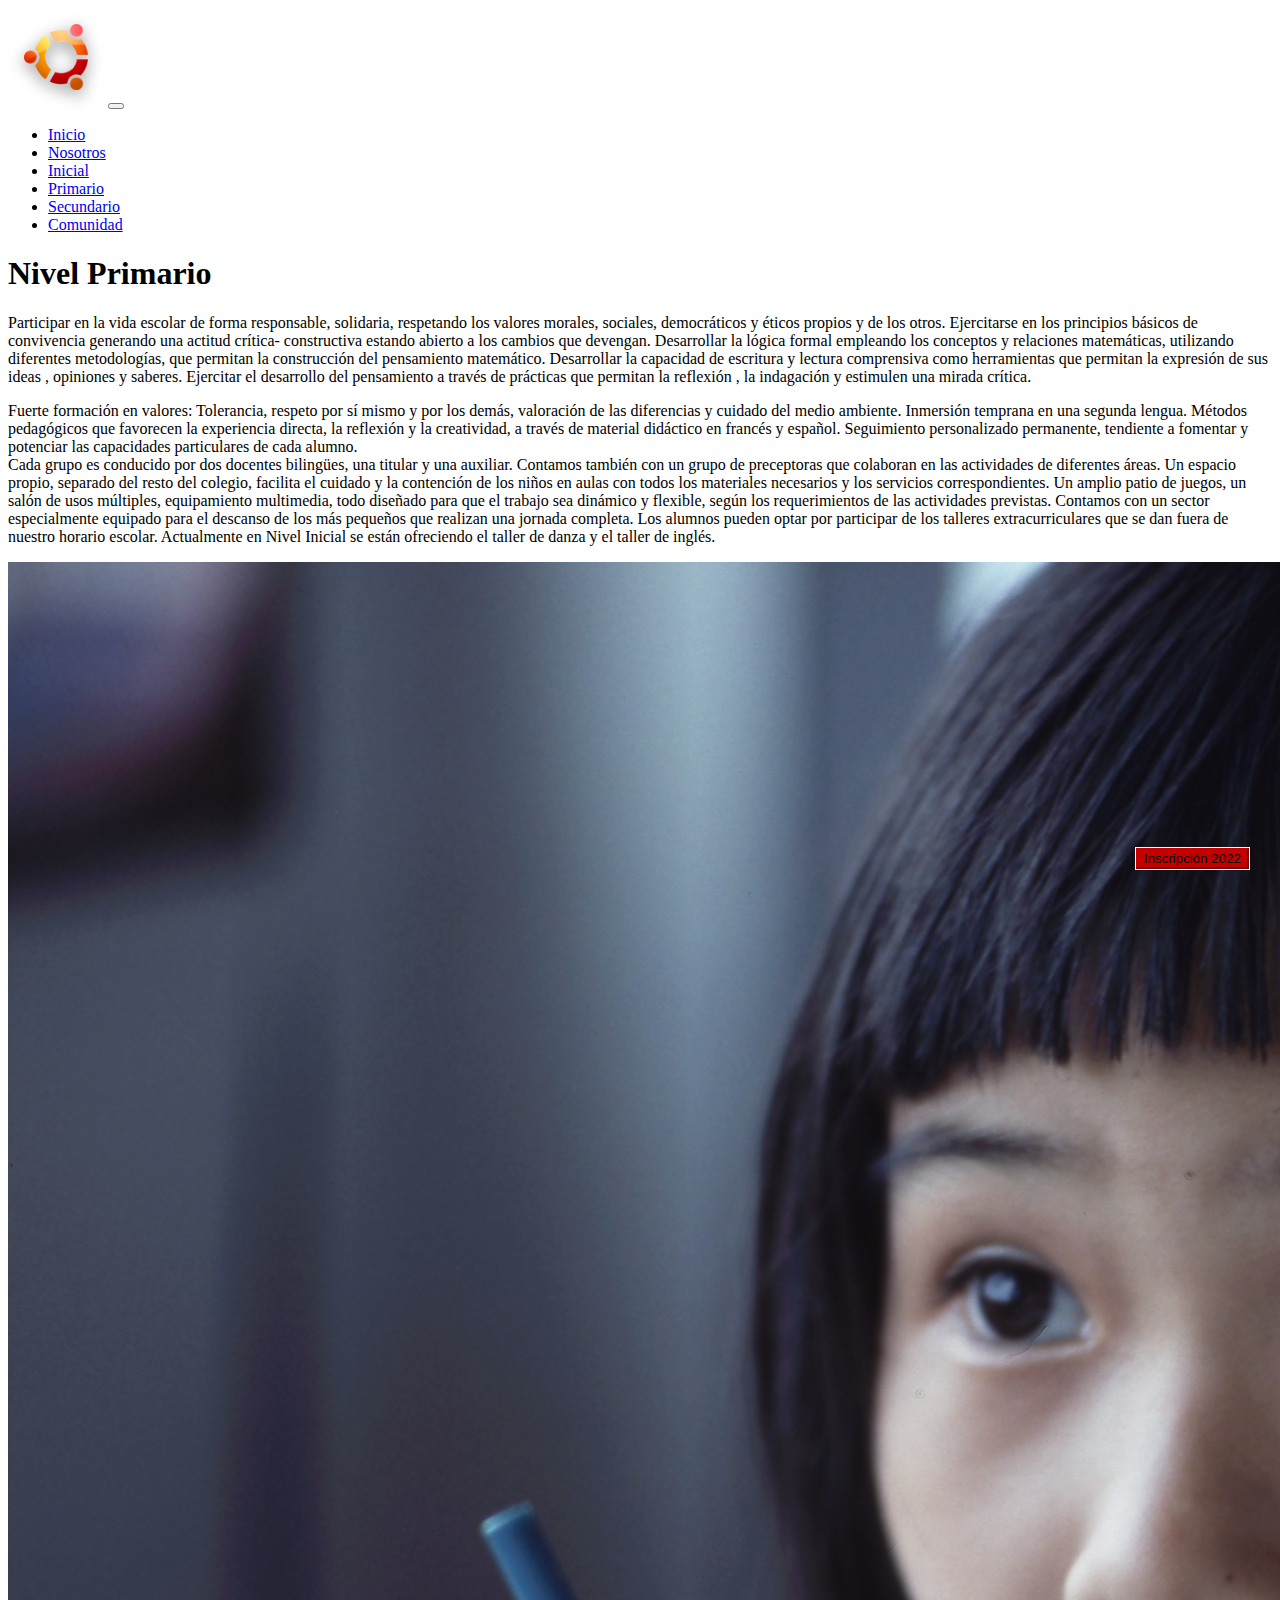
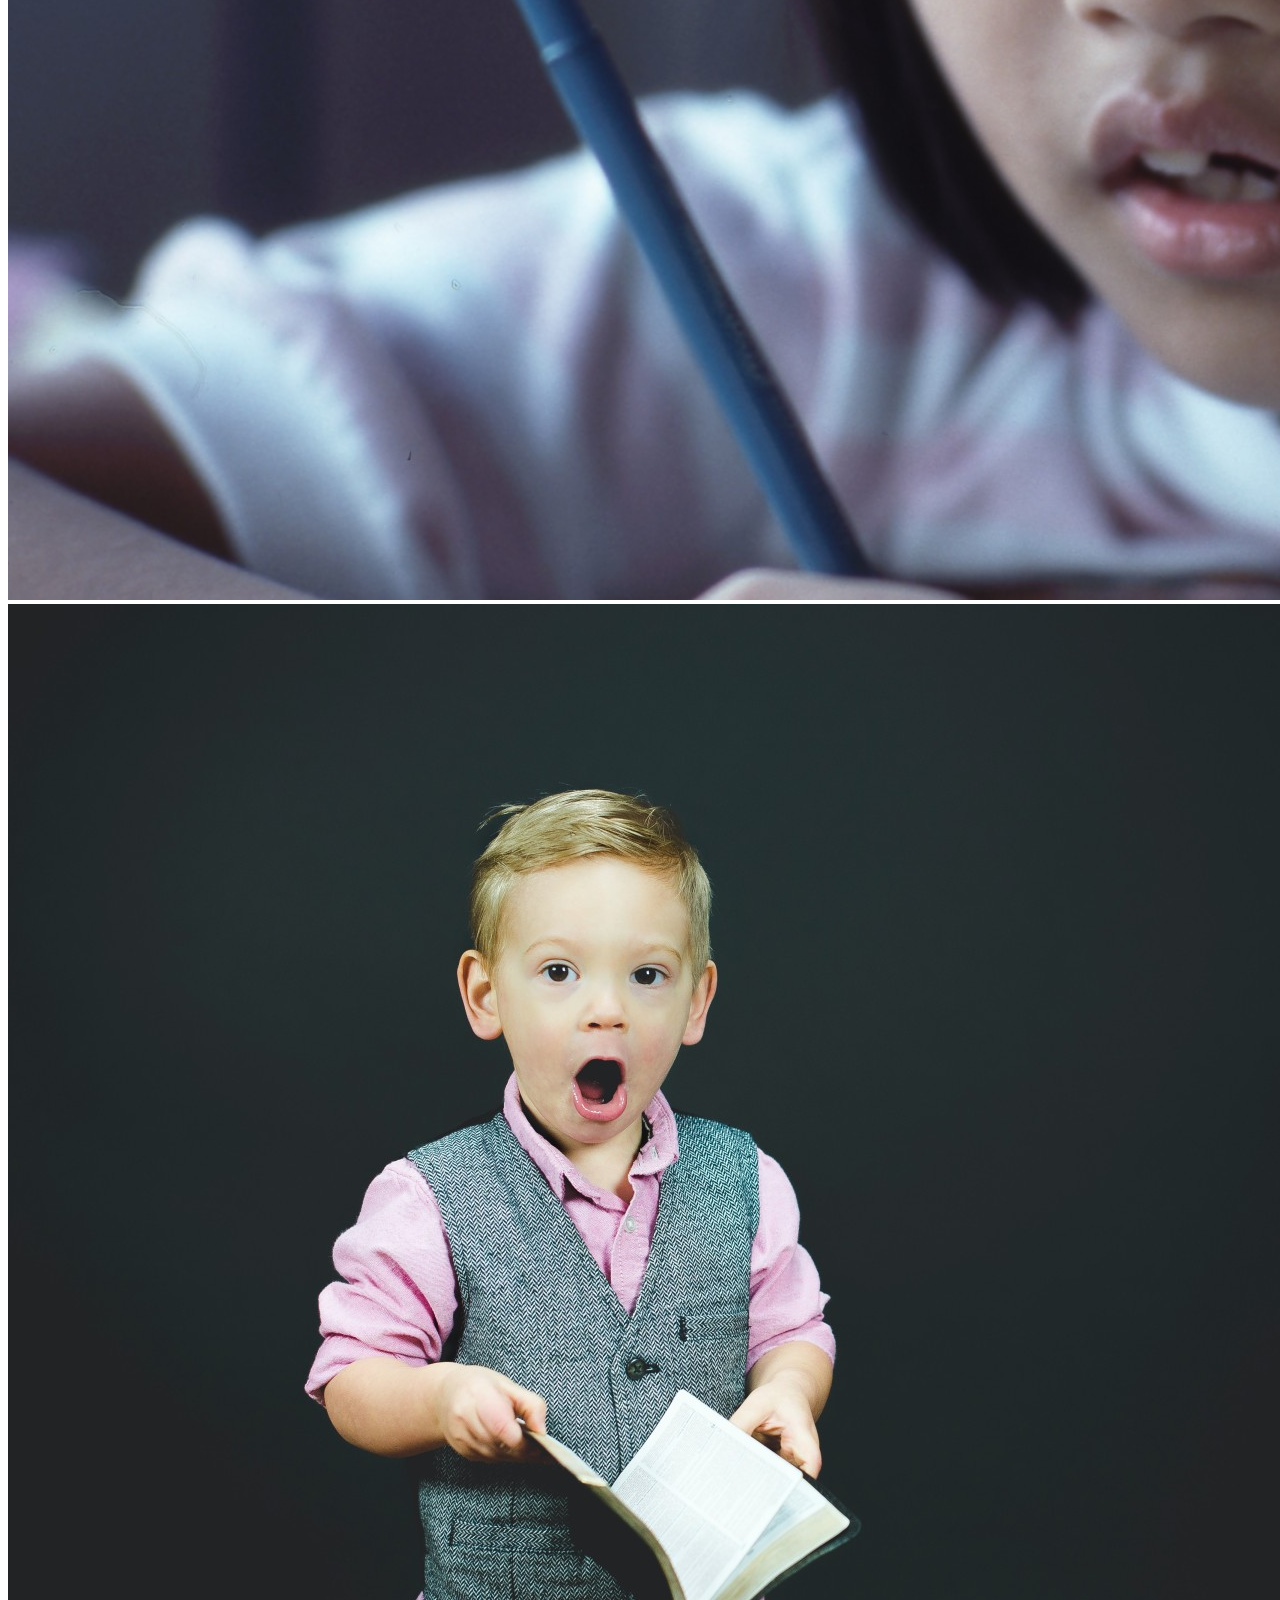
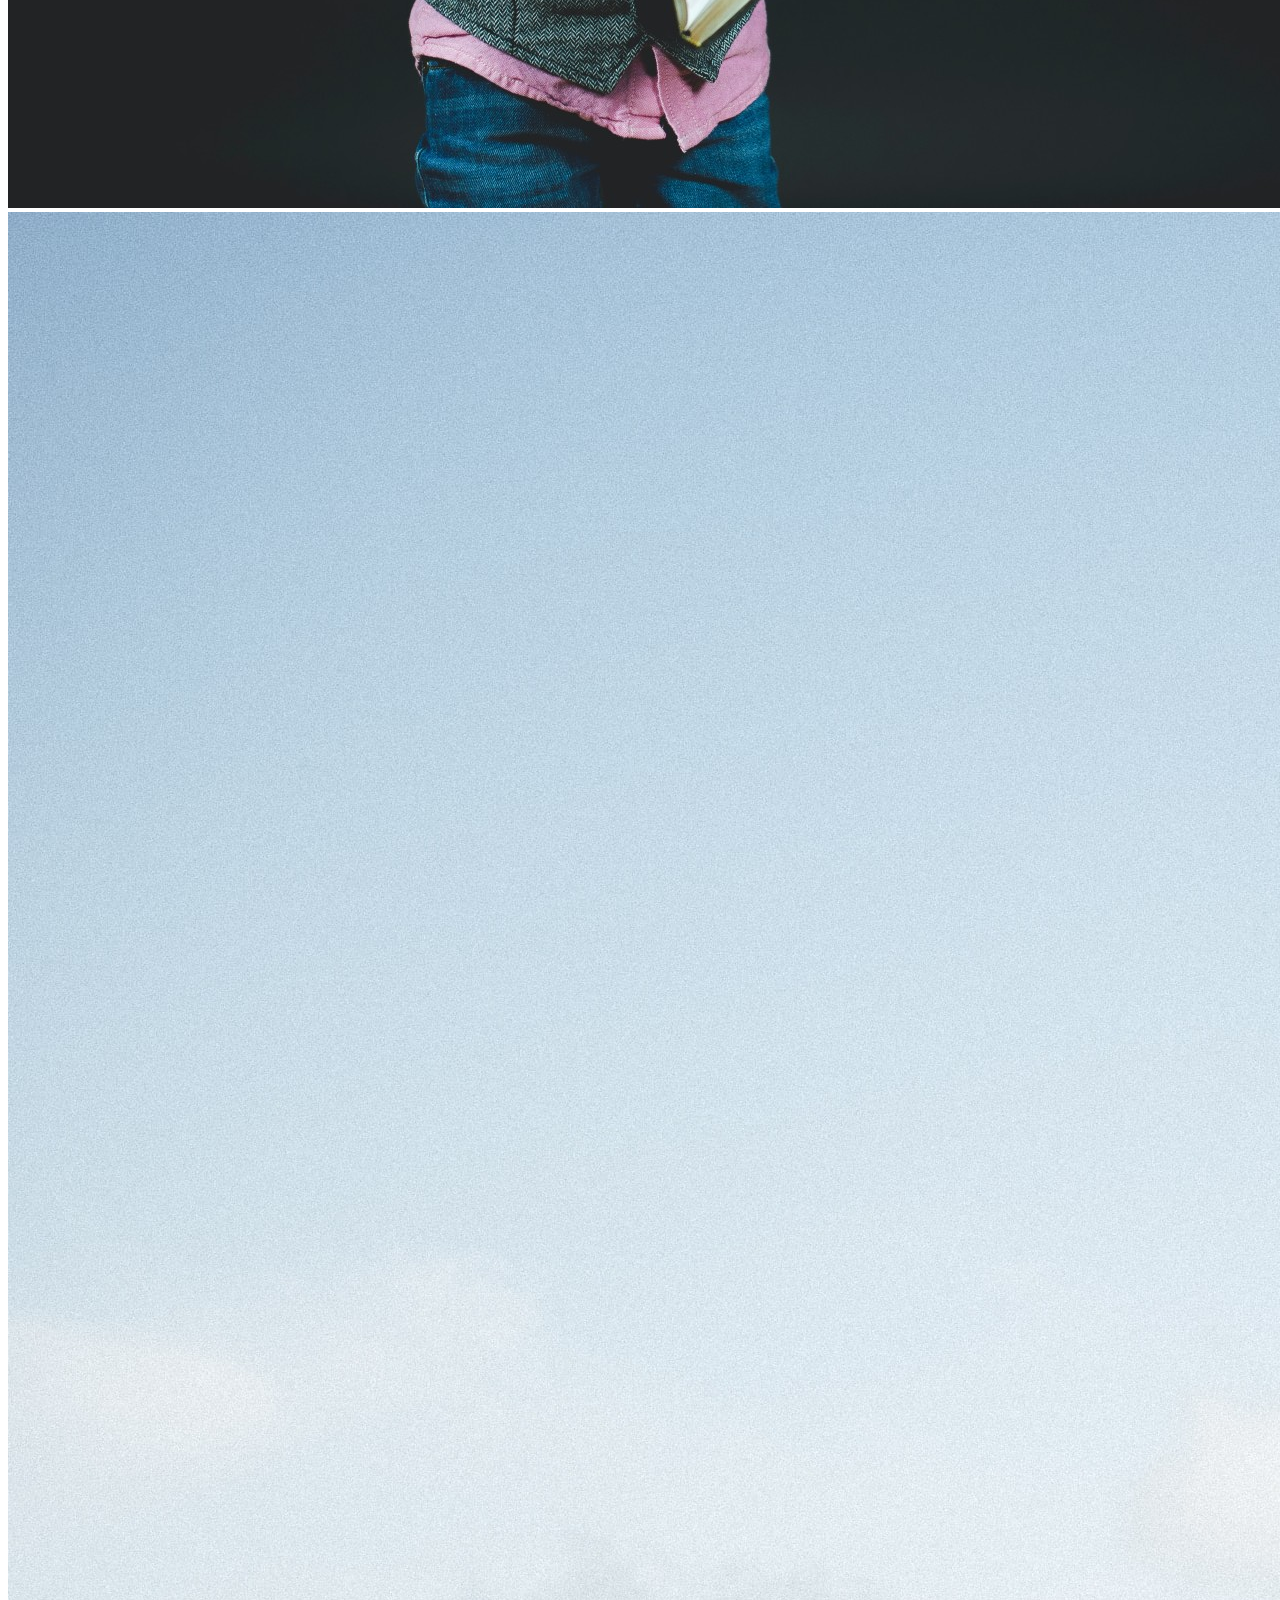
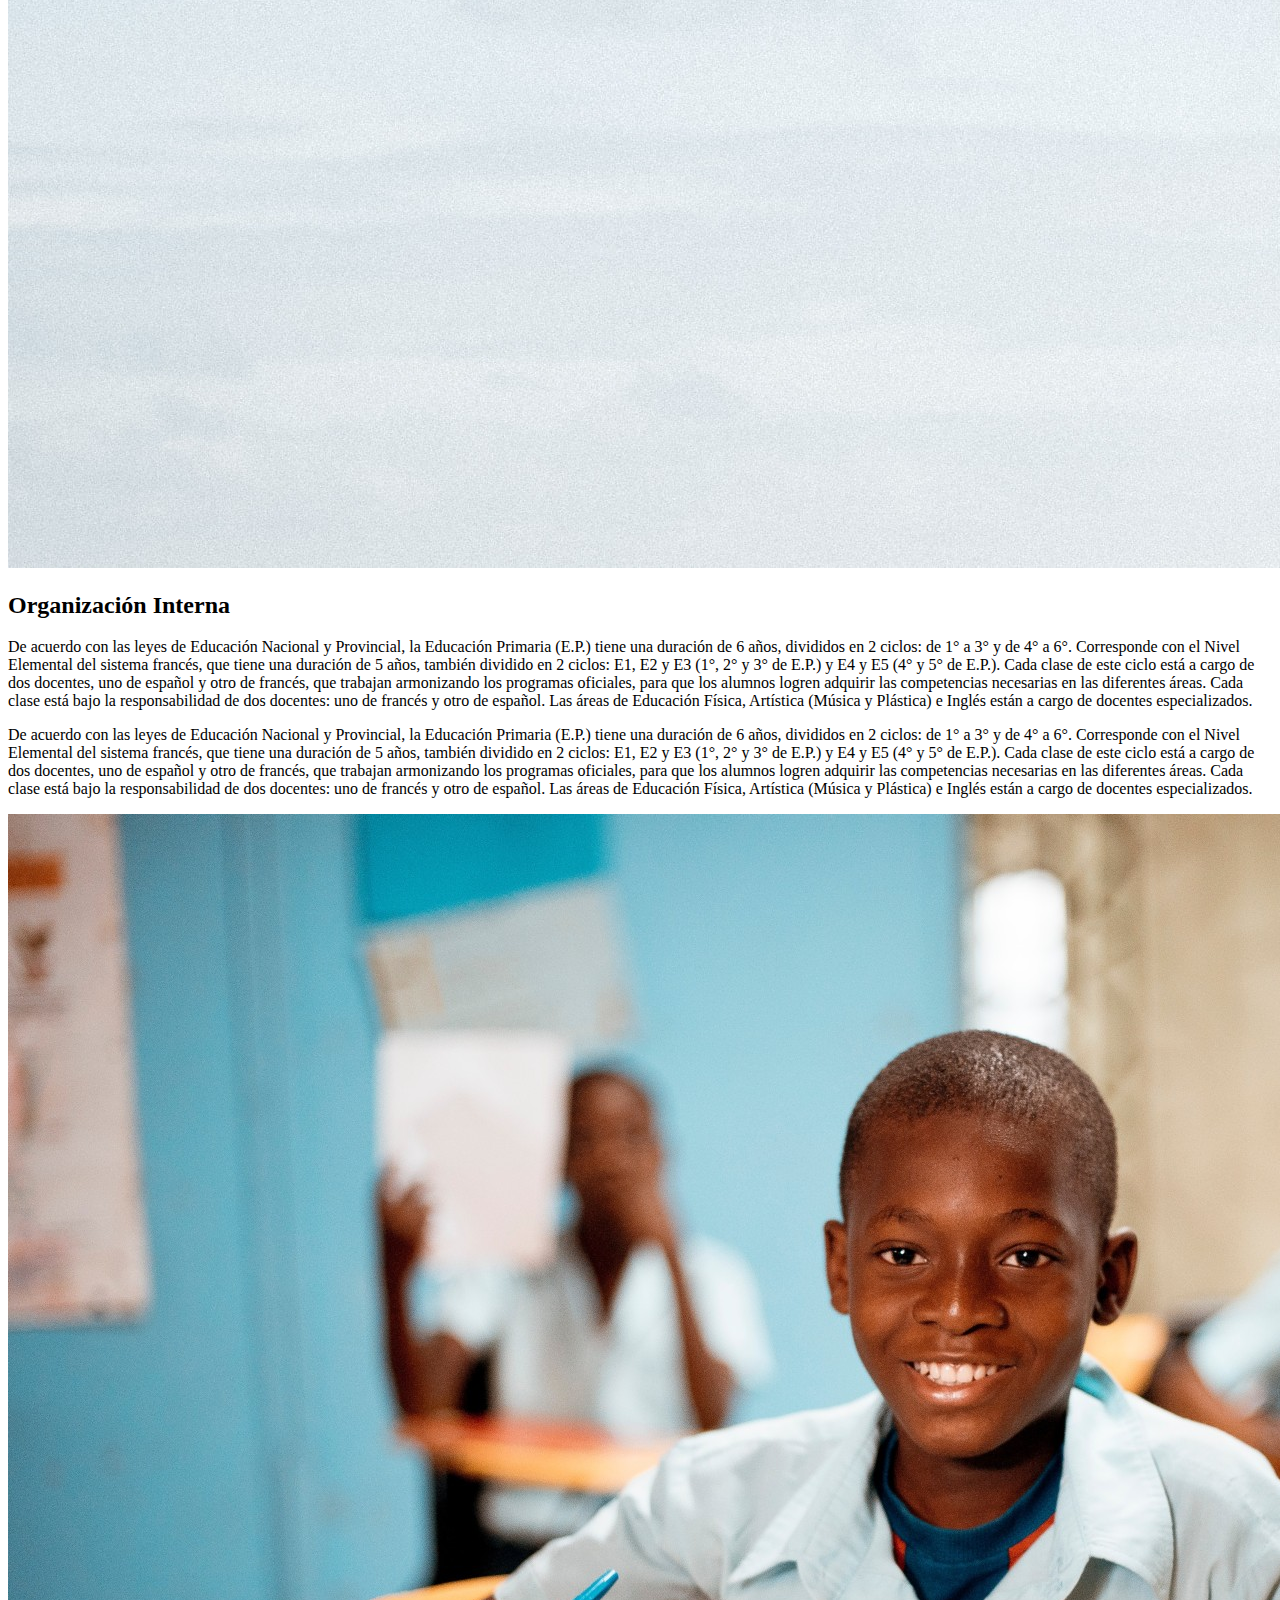
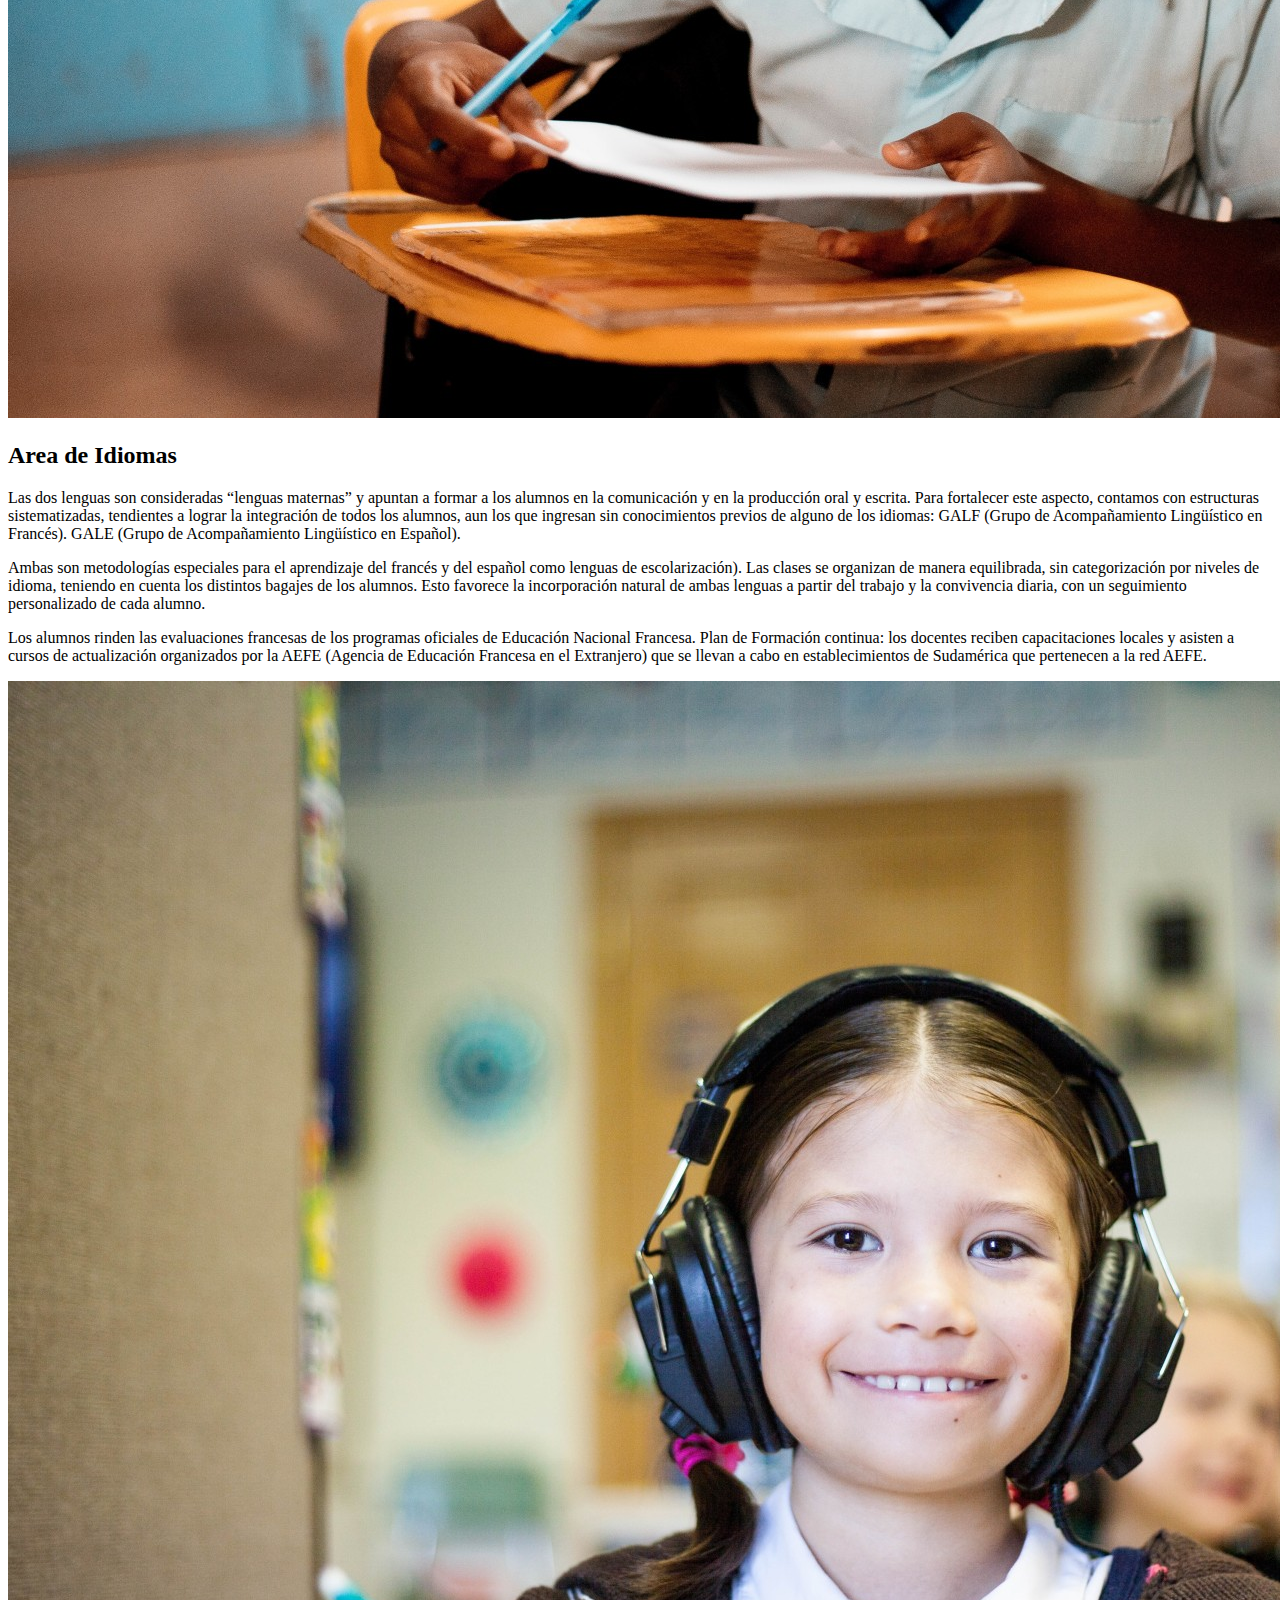
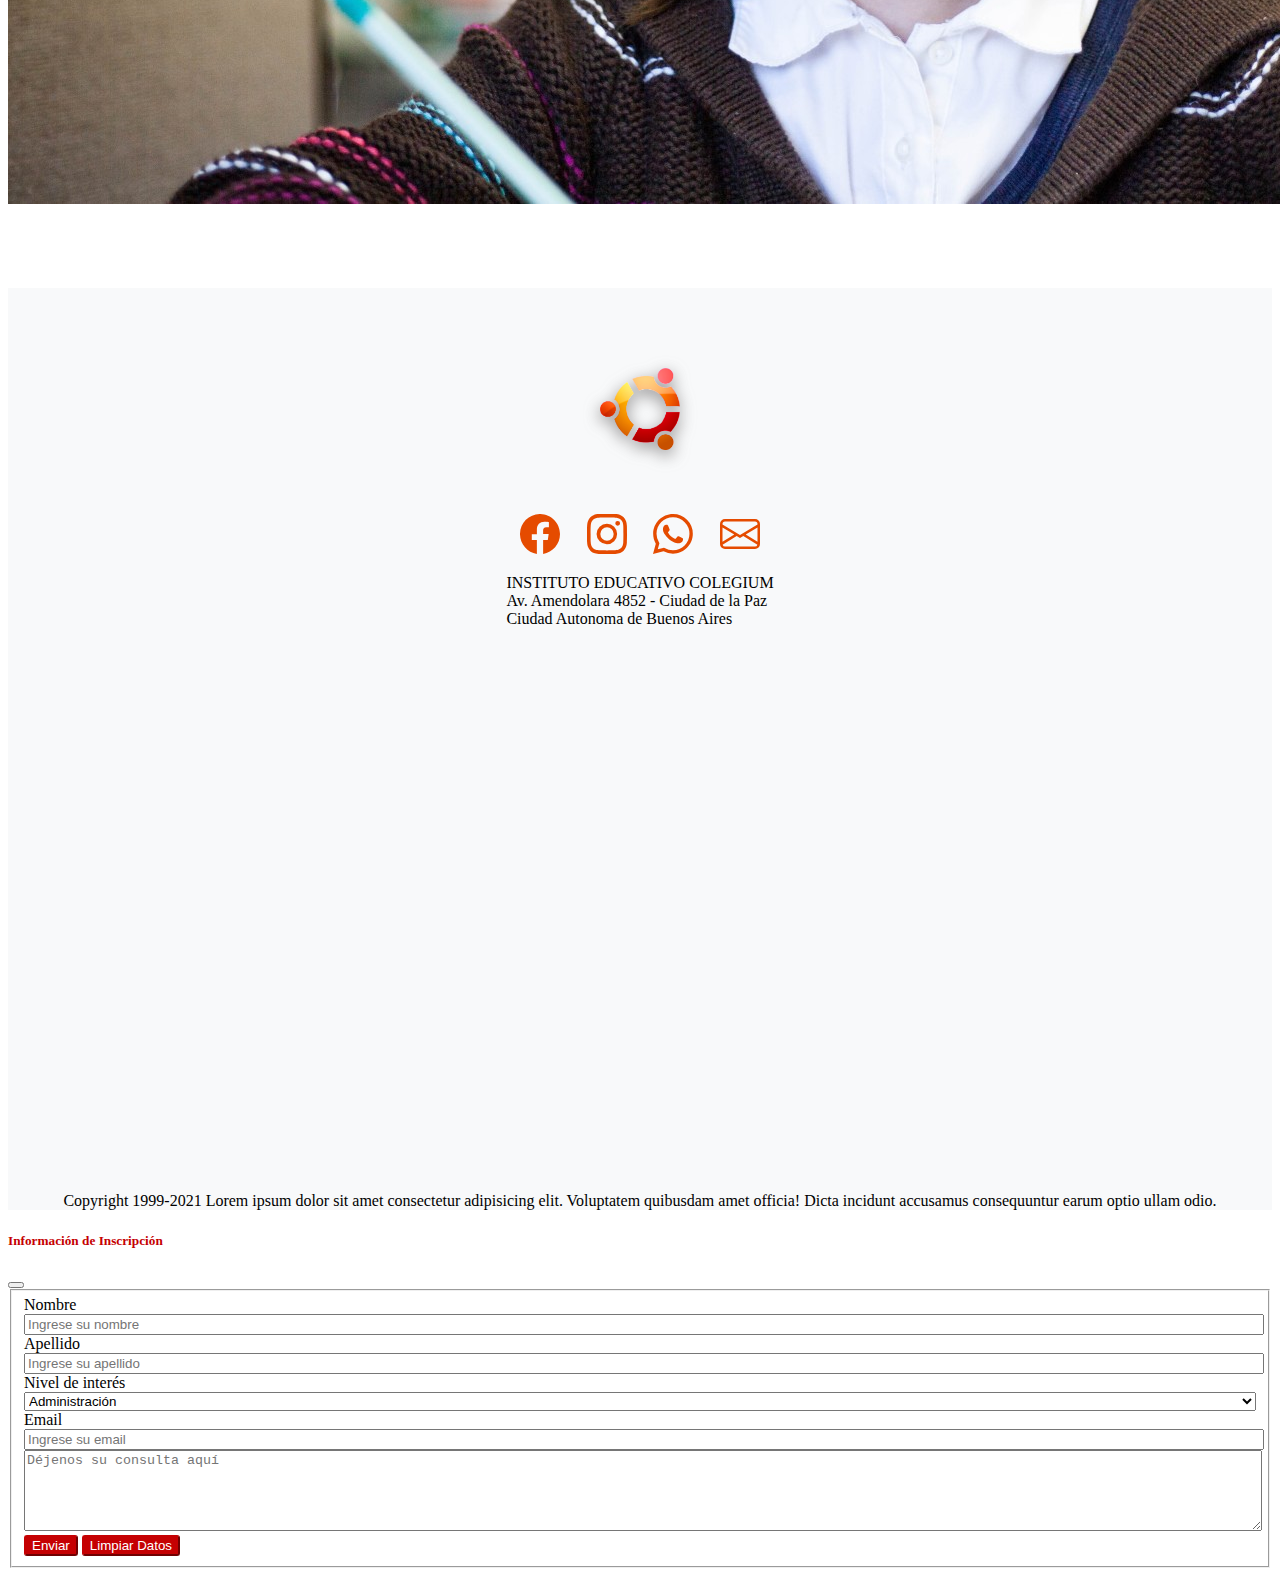
<file: vistas/primario.html>
<!DOCTYPE html>
<html lang="es">
<head>
    <meta charset="UTF-8">
    <meta http-equiv="X-UA-Compatible" content="IE=edge">
    <meta name="viewport" content="width=device-width, initial-scale=1.0">
    <!-- Bootstrap CSS -->
    <link href="https://cdn.jsdelivr.net/npm/bootstrap@5.1.3/dist/css/bootstrap.min.css" rel="stylesheet" integrity="sha384-1BmE4kWBq78iYhFldvKuhfTAU6auU8tT94WrHftjDbrCEXSU1oBoqyl2QvZ6jIW3" crossorigin="anonymous">

    <title>Colegio</title>
    <link rel="stylesheet" href="../css/main.css">
    <link rel="icon" type="image/gif/png" href="../assets/logo.png">
    <link rel="preconnect" href="https://fonts.googleapis.com">
    <link rel="preconnect" href="https://fonts.gstatic.com" crossorigin>
    <link href="https://fonts.googleapis.com/css2?family=Inter:wght@300&display=swap" rel="stylesheet">
    <link rel="stylesheet" href="https://cdnjs.cloudflare.com/ajax/libs/animate.css/4.1.1/animate.min.css" />
</head>

<body>

    <header class="header">  <!----------------------------- HEADER ---->
                
        <nav class="navbar navbar-expand-lg  navbar-light  bg-light">
            <div class="container-fluid px-lg-5 px-sm-2">
              <a class="navbar-brand p-0 m-0" href="#"><img class="header__logo" src="../assets/logo.png" alt="Logo Colegio"></a>
              <button class="navbar-toggler" type="button" data-bs-toggle="collapse" data-bs-target="#navbarNav" aria-controls="navbarNav" aria-expanded="false" aria-label="Toggle navigation">
                <span class="navbar-toggler-icon"></span>
              </button>
              <div class="collapse navbar-collapse justify-content-end" id="navbarNav">
                <ul class="navbar-nav align-items-center">
                  <li class="nav-item">
                    <a class="nav-link h3" aria-current="page" href="../index.html">Inicio</a>
                  </li>
                  <li class="nav-item h3">
                    <a class="nav-link" href="./nosotros.html">Nosotros</a>
                  </li>
                  <li class="nav-item h3">
                    <a class="nav-link" href="./inicial.html">Inicial</a>
                  </li>
                  <li class="nav-item h3">
                    <a class="nav-link active" href="#">Primario</a>
                  </li>
                  <li class="nav-item h3">
                    <a class="nav-link" href="./secundario.html">Secundario</a>
                  </li>
                  <li class="nav-item h3">
                    <a class="nav-link" href="./comunidad.html">Comunidad</a>
                  </li>
                  
                </ul>
              </div>
            </div>
          </nav>

    </header>  <!------------------------------ /  HEADER -->
    <!--<hr class="separa">-->

<section class="container-fluid">

    <div class="btn__insc">
      <button type="button" class="btn btn-primary animate__animated animate__bounce animate__delay-2s animate__repeat-2" data-bs-toggle="modal" data-bs-target="#exampleModal">
         Inscripción 2022
      </button>
    </div>

    <article class="row py-lg-5 px-lg-5 py-md-4 px-md-4 py-sm-2 px-sm-2 py-2 px-4 articulo__inicial  animate__animated animate__fadeInUp">

        <div class="col-12">

            <h1 class="main__jardin--titulo text-center py-1">Nivel Primario</h1>
            
            <p class="main__jardin--bajada fw-light">Participar en la vida escolar de forma responsable, solidaria, respetando los valores morales, sociales, democráticos y éticos propios y de los otros. Ejercitarse en los principios básicos de convivencia generando una actitud crítica- constructiva estando abierto a los cambios que devengan. Desarrollar la lógica formal empleando los conceptos y relaciones matemáticas, utilizando diferentes metodologías, que permitan la construcción del pensamiento matemático. Desarrollar la capacidad de escritura y lectura comprensiva como herramientas que permitan la expresión de sus ideas , opiniones y saberes. Ejercitar el desarrollo del pensamiento a través de prácticas que permitan la reflexión , la indagación y estimulen una mirada crítica.</p>
            <p class="main__jardin--bajada fw-light">Fuerte formación en valores: Tolerancia, respeto por sí mismo y por los demás, valoración de las diferencias y cuidado del medio ambiente.
            Inmersión temprana en una segunda lengua. Métodos pedagógicos que favorecen la experiencia directa, la reflexión y la creatividad, a través de material didáctico en francés y español.
            Seguimiento personalizado permanente, tendiente a fomentar y potenciar las capacidades particulares de cada alumno. <br>
            Cada grupo es conducido por dos docentes bilingües, una titular y una auxiliar. Contamos también con un grupo de preceptoras que colaboran en las actividades de diferentes áreas. Un espacio propio, separado del resto del colegio, facilita el cuidado y la contención de los niños en aulas con todos los materiales necesarios y los servicios correspondientes.
            Un amplio patio de juegos, un salón de usos múltiples, equipamiento multimedia, todo diseñado para que el trabajo sea dinámico y flexible, según los requerimientos de las actividades previstas. Contamos con un sector especialmente equipado para el descanso de los más pequeños que realizan una jornada completa.
            Los alumnos pueden optar por participar de los talleres extracurriculares que se dan fuera de nuestro horario escolar. Actualmente en Nivel Inicial se están ofreciendo el taller de danza y el taller de inglés.</p>

        </div>

    </article>

    <article class="row py-lg-5 px-lg-5 py-md-4 px-md-4 py-sm-2 px-sm-2 py-2 px-4 articulo__inicial">

        <div class="col-4 col-12 col-md-4 px-0">
            <img src="../assets/primaria1.jpg" alt="Imagen jardín" class="main__jardin--img img-fluid">
        </div>

        <div class="col-4 col-12 col-md-4 px-0">
            <img src="../assets/primaria2.jpg" alt="Imagen jardín" class="main__jardin--img img-fluid">
        </div>

        <div class="col-4 col-12 col-md-4 px-0">
            <img src="../assets/primaria3.jpg" alt="Imagen jardín" class="main__jardin--img img-fluid">
        </div>

    </article>

    <article class="row py-lg-5 px-lg-5 py-md-4 px-md-4 py-sm-2 px-sm-2 py-2 px-4 article__organizacion">

        <h2 class="py-1">Organización Interna</h2>

        <div class="col-lg-8 col-md-12">
            <p class="fw-light">De acuerdo con las leyes de Educación Nacional y Provincial, la Educación Primaria (E.P.) tiene una duración de 6 años, divididos en 2 ciclos: de 1° a 3° y de 4° a 6°. Corresponde con el Nivel Elemental del sistema francés, que tiene una duración de 5 años, también dividido en 2 ciclos: E1, E2 y E3 (1°, 2° y 3° de E.P.) y E4 y E5 (4° y 5° de E.P.). Cada clase de este ciclo está a cargo de dos docentes, uno de español y otro de francés, que trabajan armonizando los programas oficiales, para que los alumnos logren adquirir las competencias necesarias en las diferentes áreas. Cada clase está bajo la responsabilidad de dos docentes: uno de francés y otro de español. Las áreas de Educación Física, Artística (Música y Plástica) e Inglés están a cargo de docentes especializados.</p>
            <p class="fw-light">De acuerdo con las leyes de Educación Nacional y Provincial, la Educación Primaria (E.P.) tiene una duración de 6 años, divididos en 2 ciclos: de 1° a 3° y de 4° a 6°. Corresponde con el Nivel Elemental del sistema francés, que tiene una duración de 5 años, también dividido en 2 ciclos: E1, E2 y E3 (1°, 2° y 3° de E.P.) y E4 y E5 (4° y 5° de E.P.). Cada clase de este ciclo está a cargo de dos docentes, uno de español y otro de francés, que trabajan armonizando los programas oficiales, para que los alumnos logren adquirir las competencias necesarias en las diferentes áreas. Cada clase está bajo la responsabilidad de dos docentes: uno de francés y otro de español. Las áreas de Educación Física, Artística (Música y Plástica) e Inglés están a cargo de docentes especializados.</p>
        </div>

        <div class="col-lg-4 col-md-12">
            <img src="../assets/primaria4.jpg" alt="Imagen jardín" class="main__jardin--img img-fluid">
        </div>

    </article>

    <article class="row py-lg-5 px-lg-5 py-md-4 px-md-4 py-sm-2 px-sm-2 py-2 px-4 article__idioma">

        <h2 class="py-1">Area de Idiomas</h2>

        <div class="col-xl-8 col-lg-12 col-md-12">

            <p class="fw-light">Las dos lenguas son consideradas “lenguas maternas” y apuntan a formar a los alumnos en la comunicación y en la producción oral y escrita. Para fortalecer este aspecto, contamos con estructuras sistematizadas, tendientes a lograr la integración de todos los alumnos, aun los que ingresan sin conocimientos previos de alguno de los idiomas: GALF (Grupo de Acompañamiento Lingüístico en Francés). GALE (Grupo de Acompañamiento Lingüístico en Español).</p>
            <p class="fw-light">Ambas son metodologías especiales para el aprendizaje del francés y del español como lenguas de escolarización). Las clases se organizan de manera equilibrada, sin categorización por niveles de idioma, teniendo en cuenta los distintos bagajes de los alumnos. Esto favorece la incorporación natural de ambas lenguas a partir del trabajo y la convivencia diaria, con un seguimiento personalizado de cada alumno.</p>
            <p class="fw-light">Los alumnos rinden las evaluaciones francesas de los programas oficiales de Educación Nacional Francesa. Plan de Formación continua: los docentes reciben capacitaciones locales y asisten a cursos de actualización organizados por la AEFE (Agencia de Educación Francesa en el Extranjero) que se llevan a cabo en establecimientos de Sudamérica que pertenecen a la red AEFE.</p>

        </div>

        <div class="col-xl-4 col-lg-12 col-md-12">
          <img src="../assets/primaria5.jpg" alt="Imagen jardín" class="main__jardin--img img-fluid">
        </div>

    </article>

</section>


<footer class="container-fluid footer px-0">

  <div class="row footer__contiene">

    <div class="col-xl-4 col-md-12 col-xs-12 footer__logo order-xl-2 order-lg-1 order-md-1">
      <img src="../assets/logo.png" alt="Logo Colegio" width="200px" >
    </div>

    <div class="col-xl-4 col-md-12 col-xs-12 footer__redes order-xl-1 order-lg-2 order-md-2">

      <div class="footer__flex--redes">
          <div><a href="#"><svg xmlns="http://www.w3.org/2000/svg"  fill="rgb(229 75 0)" class="footer__bi bi-facebook" viewBox="0 0 16 16">
            <path d="M16 8.049c0-4.446-3.582-8.05-8-8.05C3.58 0-.002 3.603-.002 8.05c0 4.017 2.926 7.347 6.75 7.951v-5.625h-2.03V8.05H6.75V6.275c0-2.017 1.195-3.131 3.022-3.131.876 0 1.791.157 1.791.157v1.98h-1.009c-.993 0-1.303.621-1.303 1.258v1.51h2.218l-.354 2.326H9.25V16c3.824-.604 6.75-3.934 6.75-7.951z"/>
          </svg></a></div>

          <div><a href="#"><svg xmlns="http://www.w3.org/2000/svg"  fill="rgb(229 75 0)" class="footer__bi bi-instagram" viewBox="0 0 16 16">
            <path d="M8 0C5.829 0 5.556.01 4.703.048 3.85.088 3.269.222 2.76.42a3.917 3.917 0 0 0-1.417.923A3.927 3.927 0 0 0 .42 2.76C.222 3.268.087 3.85.048 4.7.01 5.555 0 5.827 0 8.001c0 2.172.01 2.444.048 3.297.04.852.174 1.433.372 1.942.205.526.478.972.923 1.417.444.445.89.719 1.416.923.51.198 1.09.333 1.942.372C5.555 15.99 5.827 16 8 16s2.444-.01 3.298-.048c.851-.04 1.434-.174 1.943-.372a3.916 3.916 0 0 0 1.416-.923c.445-.445.718-.891.923-1.417.197-.509.332-1.09.372-1.942C15.99 10.445 16 10.173 16 8s-.01-2.445-.048-3.299c-.04-.851-.175-1.433-.372-1.941a3.926 3.926 0 0 0-.923-1.417A3.911 3.911 0 0 0 13.24.42c-.51-.198-1.092-.333-1.943-.372C10.443.01 10.172 0 7.998 0h.003zm-.717 1.442h.718c2.136 0 2.389.007 3.232.046.78.035 1.204.166 1.486.275.373.145.64.319.92.599.28.28.453.546.598.92.11.281.24.705.275 1.485.039.843.047 1.096.047 3.231s-.008 2.389-.047 3.232c-.035.78-.166 1.203-.275 1.485a2.47 2.47 0 0 1-.599.919c-.28.28-.546.453-.92.598-.28.11-.704.24-1.485.276-.843.038-1.096.047-3.232.047s-2.39-.009-3.233-.047c-.78-.036-1.203-.166-1.485-.276a2.478 2.478 0 0 1-.92-.598 2.48 2.48 0 0 1-.6-.92c-.109-.281-.24-.705-.275-1.485-.038-.843-.046-1.096-.046-3.233 0-2.136.008-2.388.046-3.231.036-.78.166-1.204.276-1.486.145-.373.319-.64.599-.92.28-.28.546-.453.92-.598.282-.11.705-.24 1.485-.276.738-.034 1.024-.044 2.515-.045v.002zm4.988 1.328a.96.96 0 1 0 0 1.92.96.96 0 0 0 0-1.92zm-4.27 1.122a4.109 4.109 0 1 0 0 8.217 4.109 4.109 0 0 0 0-8.217zm0 1.441a2.667 2.667 0 1 1 0 5.334 2.667 2.667 0 0 1 0-5.334z"/>
          </svg></a></div>

          <div><a href="#"><svg xmlns="http://www.w3.org/2000/svg"  fill="rgb(229 75 0)" class="footer__bi bi-whatsapp" viewBox="0 0 16 16">
            <path d="M13.601 2.326A7.854 7.854 0 0 0 7.994 0C3.627 0 .068 3.558.064 7.926c0 1.399.366 2.76 1.057 3.965L0 16l4.204-1.102a7.933 7.933 0 0 0 3.79.965h.004c4.368 0 7.926-3.558 7.93-7.93A7.898 7.898 0 0 0 13.6 2.326zM7.994 14.521a6.573 6.573 0 0 1-3.356-.92l-.24-.144-2.494.654.666-2.433-.156-.251a6.56 6.56 0 0 1-1.007-3.505c0-3.626 2.957-6.584 6.591-6.584a6.56 6.56 0 0 1 4.66 1.931 6.557 6.557 0 0 1 1.928 4.66c-.004 3.639-2.961 6.592-6.592 6.592zm3.615-4.934c-.197-.099-1.17-.578-1.353-.646-.182-.065-.315-.099-.445.099-.133.197-.513.646-.627.775-.114.133-.232.148-.43.05-.197-.1-.836-.308-1.592-.985-.59-.525-.985-1.175-1.103-1.372-.114-.198-.011-.304.088-.403.087-.088.197-.232.296-.346.1-.114.133-.198.198-.33.065-.134.034-.248-.015-.347-.05-.099-.445-1.076-.612-1.47-.16-.389-.323-.335-.445-.34-.114-.007-.247-.007-.38-.007a.729.729 0 0 0-.529.247c-.182.198-.691.677-.691 1.654 0 .977.71 1.916.81 2.049.098.133 1.394 2.132 3.383 2.992.47.205.84.326 1.129.418.475.152.904.129 1.246.08.38-.058 1.171-.48 1.338-.943.164-.464.164-.86.114-.943-.049-.084-.182-.133-.38-.232z"/>
          </svg></a></div>

          <div><a href="#"><svg xmlns="http://www.w3.org/2000/svg"  fill="rgb(229 75 0)" class="footer__bi bi-envelope" viewBox="0 0 16 16">
            <path d="M0 4a2 2 0 0 1 2-2h12a2 2 0 0 1 2 2v8a2 2 0 0 1-2 2H2a2 2 0 0 1-2-2V4Zm2-1a1 1 0 0 0-1 1v.217l7 4.2 7-4.2V4a1 1 0 0 0-1-1H2Zm13 2.383-4.708 2.825L15 11.105V5.383Zm-.034 6.876-5.64-3.471L8 9.583l-1.326-.795-5.64 3.47A1 1 0 0 0 2 13h12a1 1 0 0 0 .966-.741ZM1 11.105l4.708-2.897L1 5.383v5.722Z"/>
          </svg></a></div>

      </div>
    
      <p class="footer__dir">INSTITUTO EDUCATIVO COLEGIUM <br> Av. Amendolara 4852 - Ciudad de la Paz <br>Ciudad Autonoma de Buenos Aires</p>

    </div>

    <div class="col-xl-4 col-md-12 col-xs-12 p-0 footer__ubicacion order-xl-3 order-lg-3 order-md-3">
        <iframe src="https://www.google.com/maps/embed?pb=!1m18!1m12!1m3!1d3279.0593447747715!2d-58.256079260195406!3d-34.  72889848159439!2m3!1f0!2f0!3f0!3m2!1i1024!2i768!4f13.1!3m3!1m2!1s0x95a32e5d31e99a05%3A0x2becb207b6225d6a!2sQuilmes%2C%20Provincia%20de%20Buenos%20Aires!5e0!3m2!1ses-419!2sar!4v1638153336340!5m2!1ses-419!2sar" width="98%" height="480px" style="border:0;" allowfullscreen="" loading="lazy"></iframe>
    </div>

  </div>

  <div class="footer__copy">
      <p>Copyright 1999-2021 Lorem ipsum dolor sit amet consectetur adipisicing elit. Voluptatem quibusdam amet officia! Dicta incidunt accusamus consequuntur earum optio ullam odio.</p>
  </div>

  </footer>

    <!-- Option 1: Bootstrap Bundle with Popper -->
    <script src="https://cdn.jsdelivr.net/npm/bootstrap@5.1.3/dist/js/bootstrap.bundle.min.js" integrity="sha384-ka7Sk0Gln4gmtz2MlQnikT1wXgYsOg+OMhuP+IlRH9sENBO0LRn5q+8nbTov4+1p" crossorigin="anonymous"></script>

    <!-- Modal Inscripcion-->
    <div class="modal fade" id="exampleModal" tabindex="-1" aria-labelledby="exampleModalLabel" aria-hidden="true">
      <div class="modal-dialog">
        <div class="modal-content">
          <div class="modal-header">
            <h5 class="modal-title" id="exampleModalLabel">Información de Inscripción</h5>
            <button type="button" class="btn-close" data-bs-dismiss="modal" aria-label="Close"></button>
          </div>
    
          <div class="modal-body">
    
            <div class="">
            
              <form action="#" method="get" class="main__formulario" >  <!-- FORMULARIO DE CONTACTO -->
    
                <fieldset>
        
                    <div class="main__formulario--campo">
                      <label for="nombre">Nombre</label>
                      <input type="text" id="nombre" placeholder="Ingrese su nombre">
                    </div>
      
                    <div class="main__formulario--campo">
                      <label for="apellido">Apellido</label>
                      <input type="text" id="apellido" placeholder="Ingrese su apellido">
                    </div>
                      
                    <div class="main__formulario--interes">
                      <label for="nivel">Nivel de interés</label>
                        <select name="nivel-interes" id="nivel" class="main__formulario--interes">
                          <option value="inicial">Administración</option>
                          <option value="inicial">Secretaría</option>
                          <option value="inicial">Dirección General</option>
                          <option value="inicial">Inicial</option>
                          <option value="primaria">Primario</option>
                          <option value="secundaria">Secundario</option>
                        </select>
                    </div>
    
                    <div class="main__formulario--mail">
                      <label for="mail">Email</label>
                      <input type="email" name="correo" id="mail" placeholder="Ingrese su email" class="main__formulario--e-mail"><br>
                      <textarea name="correo_txt" id="email_txt" cols="30" rows="5" placeholder="Déjenos su consulta aquí" class="main__formulario--mail_txt"></textarea>
                    </div>
      
                    <input type="submit" value="Enviar" class="main__formulario--boton" data-bs-dismiss="modal">
                    <input type="reset" value="Limpiar Datos" class="main__formulario--boton" data-bs-dismiss="modal">
      
                  </fieldset>
      
              </form>
    
          </div>
          <div class="modal-footer">
          </div>
        </div>
      </div>
    </div>


</body>


</html>
</file>
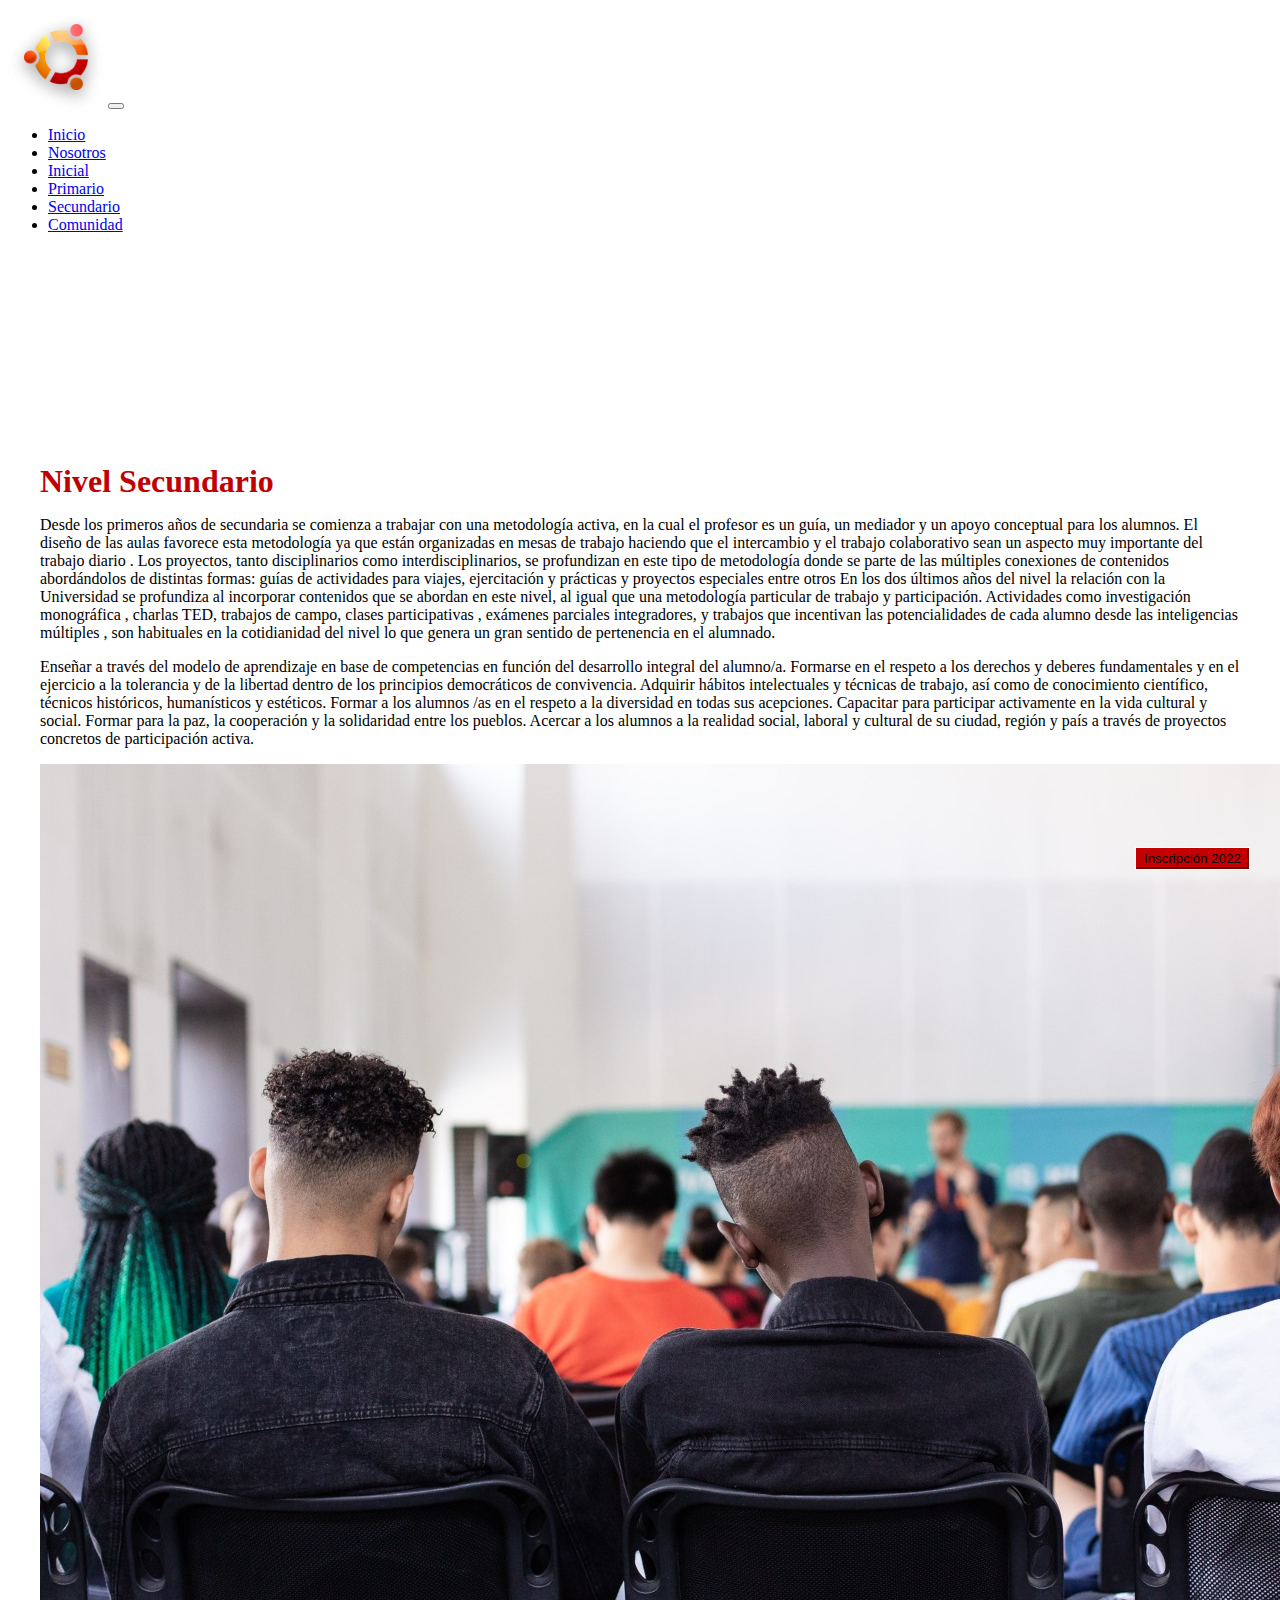
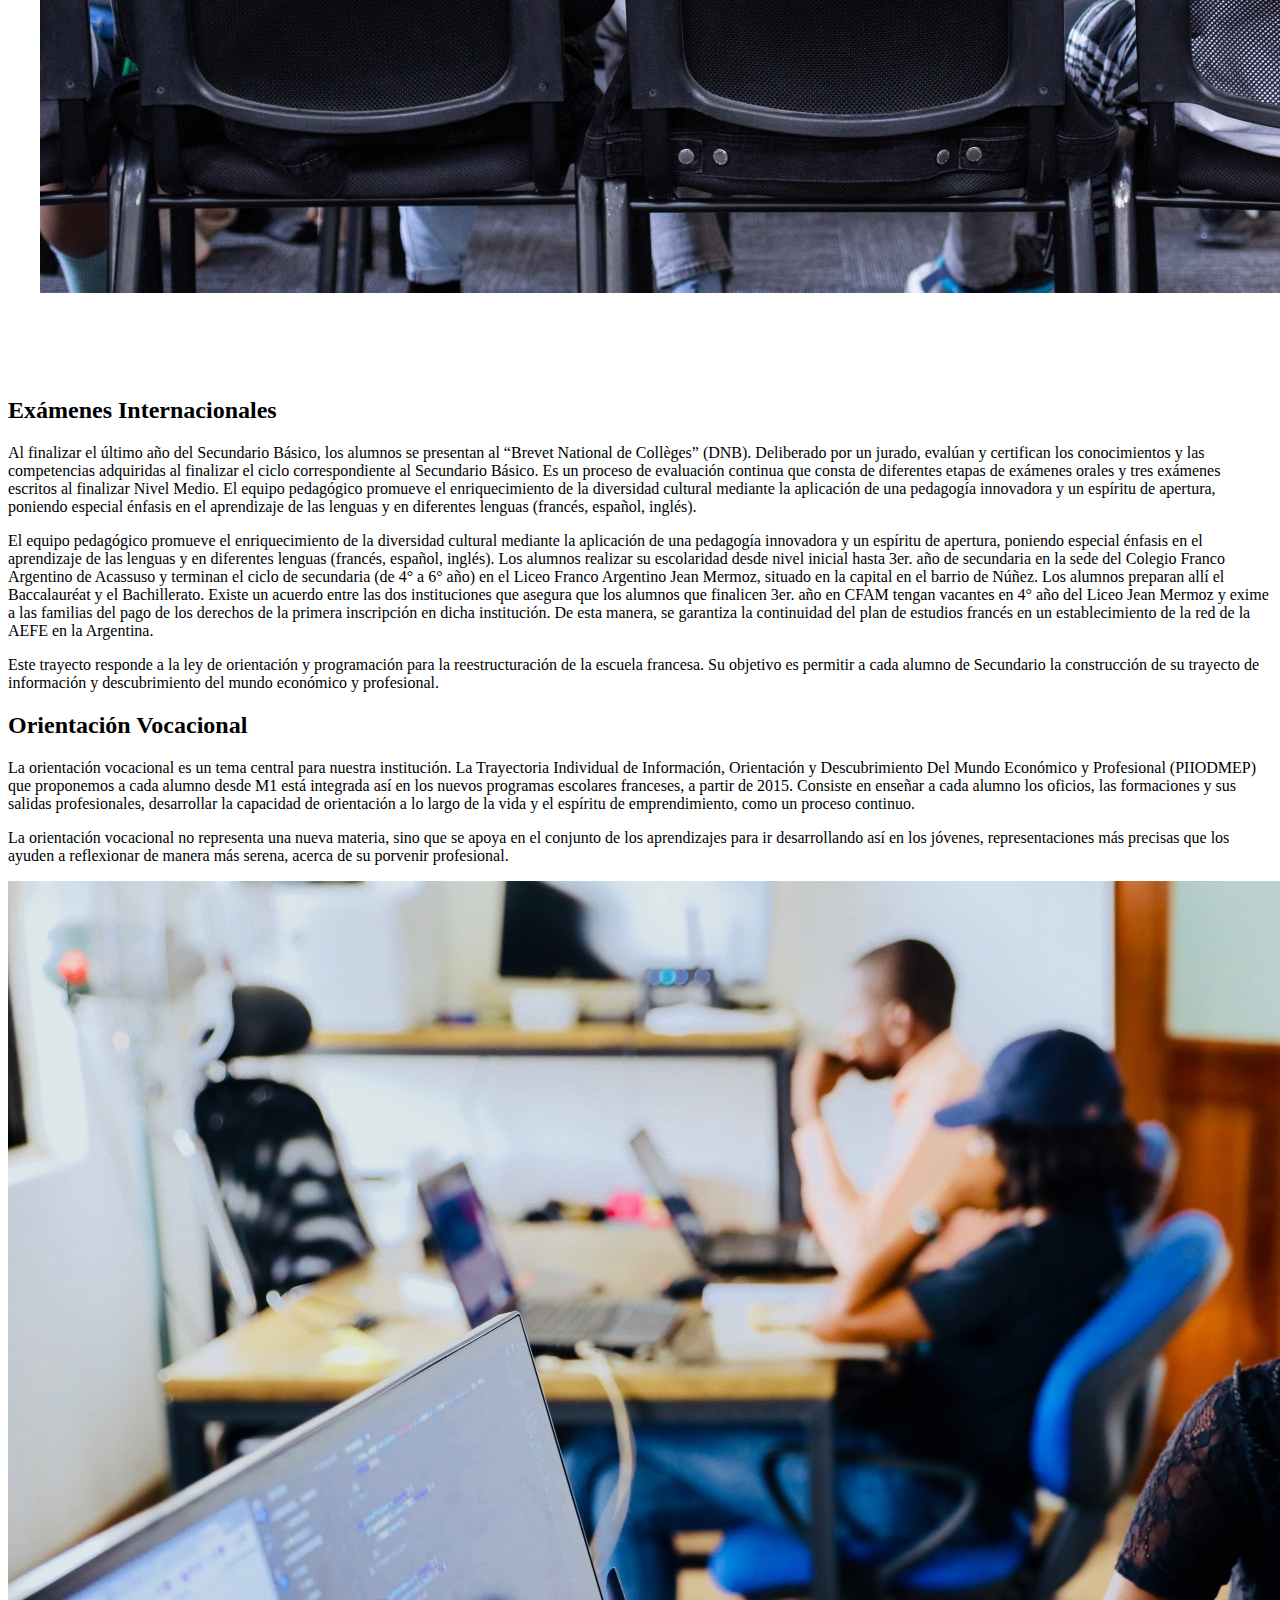
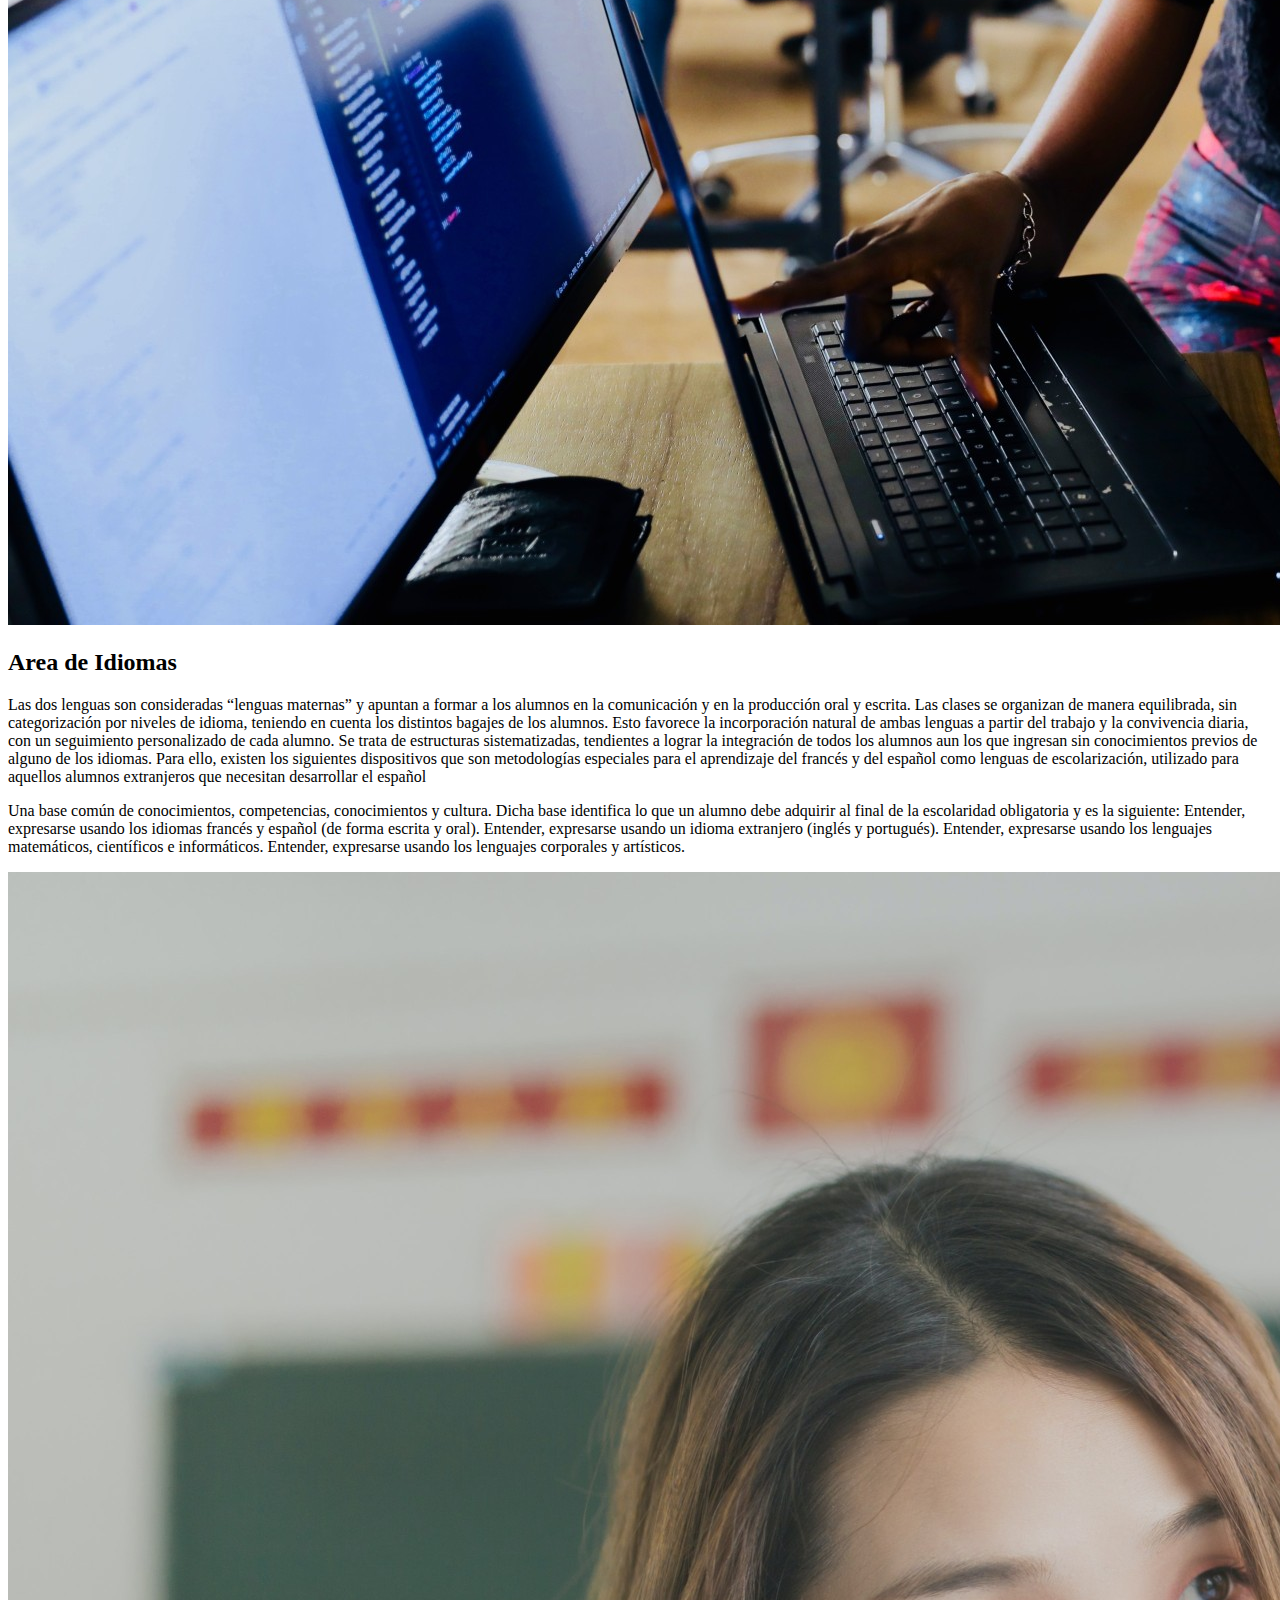
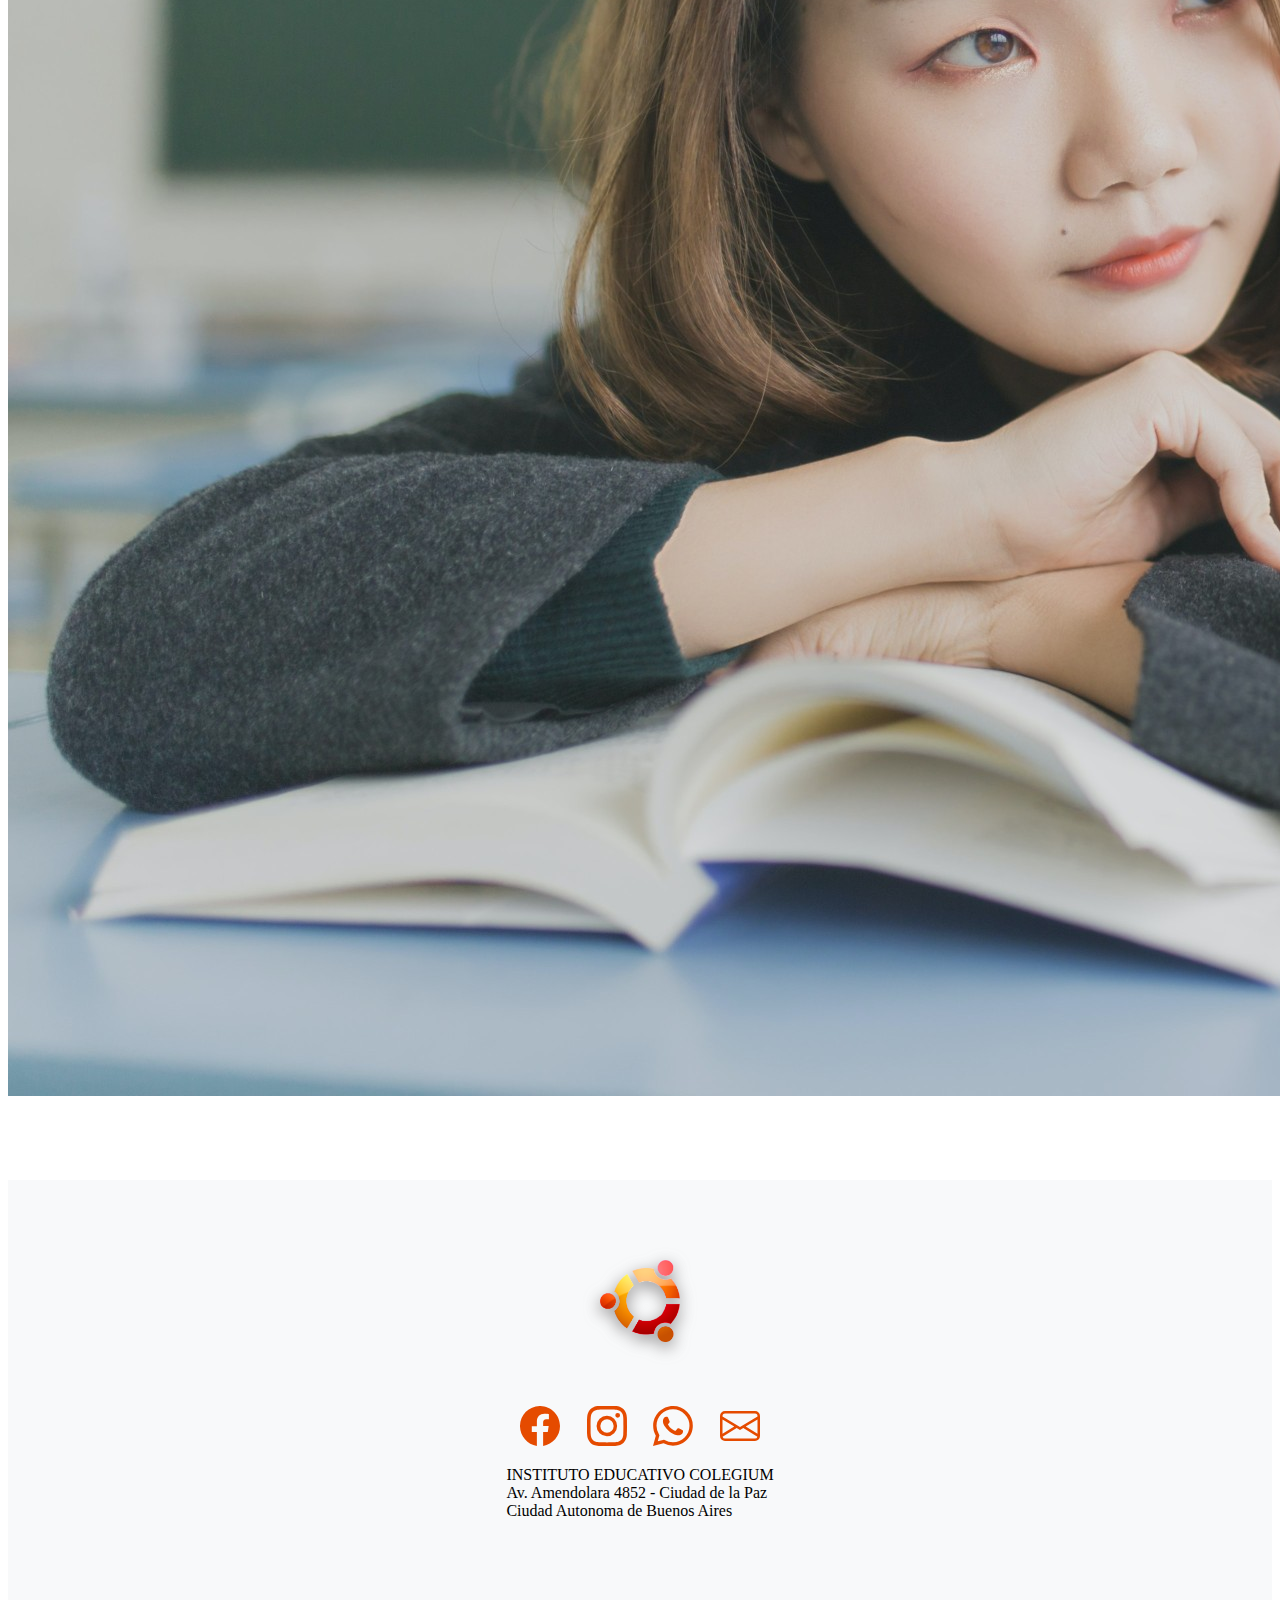
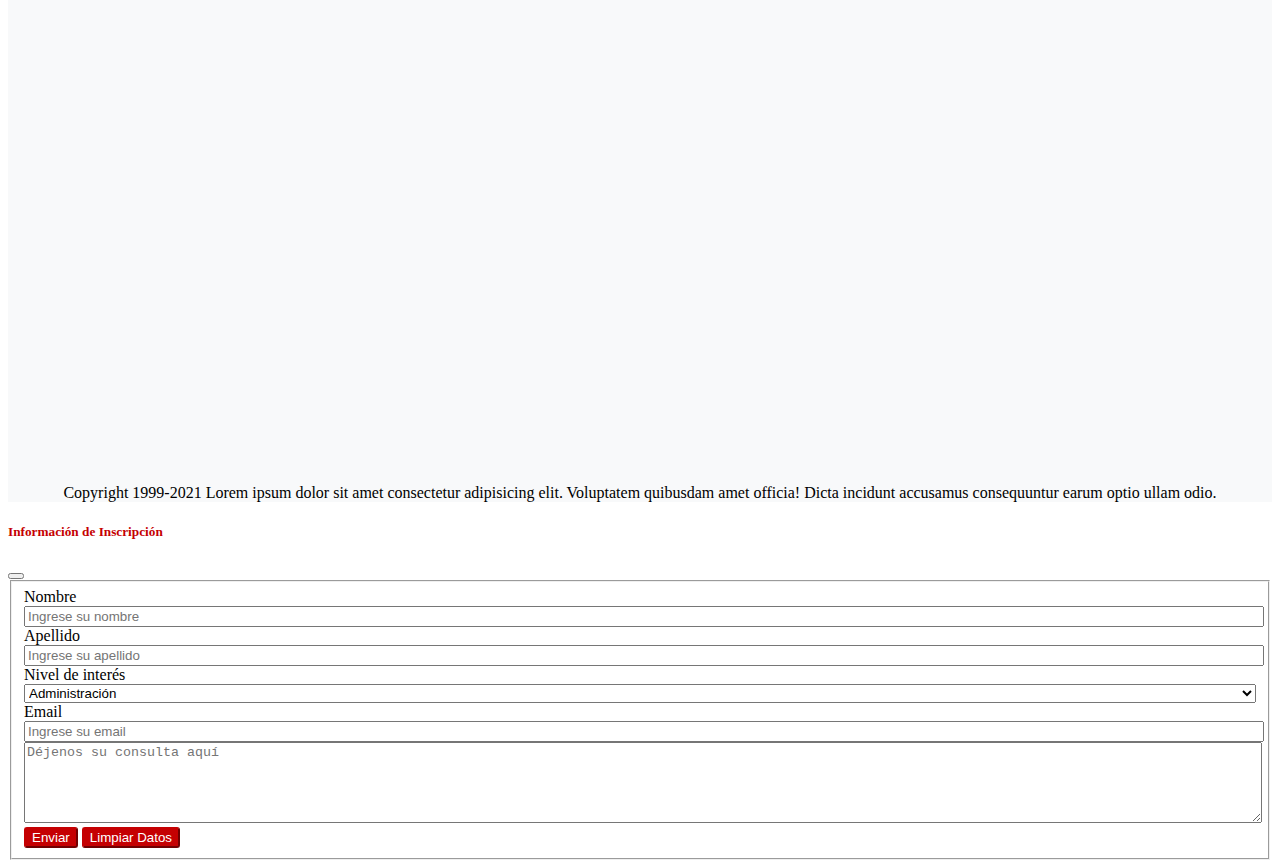
<file: vistas/secundario.html>
<!DOCTYPE html>
<html lang="es">
<head>
    <meta charset="UTF-8">
    <meta http-equiv="X-UA-Compatible" content="IE=edge">
    <meta name="viewport" content="width=device-width, initial-scale=1.0">
    <!-- Bootstrap CSS -->
    <link href="https://cdn.jsdelivr.net/npm/bootstrap@5.1.3/dist/css/bootstrap.min.css" rel="stylesheet" integrity="sha384-1BmE4kWBq78iYhFldvKuhfTAU6auU8tT94WrHftjDbrCEXSU1oBoqyl2QvZ6jIW3" crossorigin="anonymous">

    <title>Colegio</title>
    <link rel="stylesheet" href="../css/main.css">
    <link rel="icon" type="image/gif/png" href="../assets/logo.png">
    <link rel="preconnect" href="https://fonts.googleapis.com">
    <link rel="preconnect" href="https://fonts.gstatic.com" crossorigin>
    <link href="https://fonts.googleapis.com/css2?family=Inter:wght@300&display=swap" rel="stylesheet">
    <link rel="stylesheet" href="https://cdnjs.cloudflare.com/ajax/libs/animate.css/4.1.1/animate.min.css" />
</head>

<body>

    <header class="header">  <!----------------------------- HEADER ---->
                
        <nav class="navbar navbar-expand-lg  navbar-light  bg-light">
            <div class="container-fluid px-lg-5 px-sm-2">
              <a class="navbar-brand p-0 m-0" href="#"><img class="header__logo" src="../assets/logo.png" alt="Logo Colegio"></a>
              <button class="navbar-toggler" type="button" data-bs-toggle="collapse" data-bs-target="#navbarNav" aria-controls="navbarNav" aria-expanded="false" aria-label="Toggle navigation">
                <span class="navbar-toggler-icon"></span>
              </button>
              <div class="collapse navbar-collapse justify-content-end" id="navbarNav">
                <ul class="navbar-nav align-items-center">
                  <li class="nav-item">
                    <a class="nav-link h3" aria-current="page" href="../index.html">Inicio</a>
                  </li>
                  <li class="nav-item h3">
                    <a class="nav-link" href="./nosotros.html">Nosotros</a>
                  </li>
                  <li class="nav-item h3">
                    <a class="nav-link" href="./inicial.html">Inicial</a>
                  </li>
                  <li class="nav-item h3">
                    <a class="nav-link" href="./primario.html">Primario</a>
                  </li>
                  <li class="nav-item h3">
                    <a class="nav-link active" href="#">Secundario</a>
                  </li>
                  <li class="nav-item h3">
                    <a class="nav-link" href="./comunidad.html">Comunidad</a>
                  </li>
                  
                </ul>
              </div>
            </div>
          </nav>

    </header>  <!------------------------------ /  HEADER -->
    <!--<hr class="separa">-->

    <secttion class="container-fluid">

        <div class="btn__insc">
            <button type="button" class="btn btn-primary animate__animated animate__bounce animate__delay-2s animate__repeat-2" data-bs-toggle="modal" data-bs-target="#exampleModal">
              Inscripción 2022
            </button>
        </div>

        <article class="row py-lg-5 px-lg-5 py-md-4 px-md-4 py-sm-2 px-sm-2 py-2 px-4 presenta__secundario animate__animated animate__fadeInUp">

            <h1 class="text-center py-1">Nivel Secundario</h1>

            <div class="col-12 px-0">

                <p class="fw-light">Desde los primeros años de secundaria se comienza a trabajar con una metodología activa, en la cual el profesor es un guía, un mediador y un apoyo conceptual para los alumnos. El diseño de las aulas favorece esta metodología ya que están organizadas en mesas de trabajo haciendo que el intercambio y el trabajo colaborativo sean un aspecto muy importante del trabajo diario . Los proyectos, tanto disciplinarios como interdisciplinarios, se profundizan en este tipo de metodología donde se parte de las múltiples conexiones de contenidos abordándolos de distintas formas: guías de actividades para viajes, ejercitación y prácticas y proyectos especiales entre otros En los dos últimos años del nivel la relación con la Universidad se profundiza al incorporar contenidos que se abordan en este nivel, al igual que una metodología particular de trabajo y participación. Actividades como investigación monográfica , charlas TED, trabajos de campo, clases participativas , exámenes parciales integradores, y trabajos que incentivan las potencialidades de cada alumno desde las inteligencias múltiples , son habituales en la cotidianidad del nivel lo que genera un gran sentido de pertenencia en el alumnado.</p>
                <p class="fw-light">Enseñar a través del modelo de aprendizaje en base de competencias en función del desarrollo integral del alumno/a. Formarse en el respeto a los derechos y deberes fundamentales y en el ejercicio a la tolerancia y de la libertad dentro de los principios democráticos de convivencia. Adquirir hábitos intelectuales y técnicas de trabajo, así como de conocimiento científico, técnicos históricos, humanísticos y estéticos. Formar a los alumnos /as en el respeto a la diversidad en todas sus acepciones. Capacitar para participar activamente en la vida cultural y social. Formar para la paz, la cooperación y la solidaridad entre los pueblos. Acercar a los alumnos a la realidad social, laboral y cultural de su ciudad, región y país a través de proyectos concretos de participación activa.</p>

            </div>

            <div class="col-12 articulo__propuesta--img">
                <img src="../assets/secu1.jpg" alt="Imagen Secundario" class="img-fluid">
            </div>

        </article>

        <article class="row py-lg-5 px-lg-5 py-md-4 px-md-4 py-sm-2 px-sm-2 py-2 px-4 article__organizacion">

            <h2 class="text-center py-1">Exámenes Internacionales</h2>

            <div class="col-12">
                <p class="fw-light">Al finalizar el último año del Secundario Básico, los alumnos se presentan al “Brevet National de Collèges” (DNB). Deliberado por un jurado, evalúan y certifican los conocimientos y las competencias adquiridas al finalizar el ciclo correspondiente al Secundario Básico. Es un proceso de evaluación continua que consta de diferentes etapas de exámenes orales y tres exámenes escritos al finalizar Nivel Medio. El equipo pedagógico promueve el enriquecimiento de la diversidad cultural mediante la aplicación de una pedagogía innovadora y un espíritu de apertura, poniendo especial énfasis en el aprendizaje de las lenguas y en diferentes lenguas (francés, español, inglés).</p>
                <p class="fw-light">El equipo pedagógico promueve el enriquecimiento de la diversidad cultural mediante la aplicación de una pedagogía innovadora y un espíritu de apertura, poniendo especial énfasis en el aprendizaje de las lenguas y en diferentes lenguas (francés, español, inglés). Los alumnos realizar su escolaridad desde nivel inicial hasta 3er. año de secundaria en la sede del Colegio Franco Argentino de Acassuso y terminan el ciclo de secundaria (de 4° a 6° año) en el Liceo Franco Argentino Jean Mermoz, situado en la capital en el barrio de Núñez. Los alumnos preparan allí el Baccalauréat y el Bachillerato. Existe un acuerdo entre las dos instituciones que asegura que los alumnos que finalicen 3er. año en CFAM tengan vacantes en 4° año del Liceo Jean Mermoz y exime a las familias del pago de los derechos de la primera inscripción en dicha institución. De esta manera, se garantiza la continuidad del plan de estudios francés en un establecimiento de la red de la AEFE en la Argentina.</p>
                <p class="fw-light">Este trayecto responde a la ley de orientación y programación para la reestructuración de la escuela francesa. Su objetivo es permitir a cada alumno de Secundario la construcción de su trayecto de información y descubrimiento del mundo económico y profesional.</p>
            </div>

        </article>

        <article class="row py-lg-5 px-lg-5 py-md-4 px-md-4 py-sm-2 px-sm-2 py-2 px-4 article__idioma">

            <h2 class="py-1 text-center text-lg-start">Orientación Vocacional</h2>

            <div class="col-xl-8 col-lg-12 col-md-12">
                <p class="fw-light">La orientación vocacional es un tema central para nuestra institución. La Trayectoria Individual de Información, Orientación y Descubrimiento Del Mundo Económico y Profesional (PIIODMEP) que proponemos a cada alumno desde M1 está integrada así en los nuevos programas escolares franceses, a partir de 2015. Consiste en enseñar a cada alumno los oficios, las formaciones y sus salidas profesionales, desarrollar la capacidad de orientación a lo largo de la vida y el espíritu de emprendimiento, como un proceso continuo.</p>
                <p class="fw-light">La orientación vocacional no representa una nueva materia, sino que se apoya en el conjunto de los aprendizajes para ir desarrollando así en los jóvenes, representaciones más precisas que los ayuden a reflexionar de manera más serena, acerca de su porvenir profesional.</p>
            </div>

            <div class="col-xl-4 col-lg-12 col-md-12">
                <img src="../assets/secu2.jpg" alt="Imagen Secundario" class="img-fluid">
            </div>

        </article>

        <article class="row py-lg-5 px-lg-5 py-md-4 px-md-4 py-sm-2 px-sm-2 py-2 px-4 articulo__secundario--idioma">

            <h2 class="py-1 text-center text-lg-start">Area de Idiomas</h2>

            <div class="col-xl-8 col-lg-12 col-md-12">
                <p class="fw-light">Las dos lenguas son consideradas “lenguas maternas” y apuntan a formar a los alumnos en la comunicación y en la producción oral y escrita. Las clases se organizan de manera equilibrada, sin categorización por niveles de idioma, teniendo en cuenta los distintos bagajes de los alumnos. Esto favorece la incorporación natural de ambas lenguas a partir del trabajo y la convivencia diaria, con un seguimiento personalizado de cada alumno. Se trata de estructuras sistematizadas, tendientes a lograr la integración de todos los alumnos aun los que ingresan sin conocimientos previos de alguno de los idiomas. Para ello, existen los siguientes dispositivos que son metodologías especiales para el aprendizaje del francés y del español como lenguas de escolarización, utilizado para aquellos alumnos extranjeros que necesitan desarrollar el español</p>
                <p class="fw-light">Una base común de conocimientos, competencias, conocimientos y cultura. Dicha base identifica lo que un alumno debe adquirir al final de la escolaridad obligatoria y es la siguiente: Entender, expresarse usando los idiomas francés y español (de forma escrita y oral). Entender, expresarse usando un idioma extranjero (inglés y portugués). Entender, expresarse usando los lenguajes matemáticos, científicos e informáticos. Entender, expresarse usando los lenguajes corporales y artísticos.</p>
            </div>

            <div class="col-xl-4 col-lg-12 col-md-12">
              <img src="../assets/secu3.jpg" alt="Imagen Secundario" class="img-fluid">
            </div>

        </article>

    </secttion>


    <footer class="container-fluid footer px-0">

      <div class="row footer__contiene">
    
        <div class="col-xl-4 col-md-12 col-xs-12 footer__logo order-xl-2 order-lg-1 order-md-1">
          <img src="../assets/logo.png" alt="Logo Colegio" width="200px" >
        </div>
    
        <div class="col-xl-4 col-md-12 col-xs-12 footer__redes order-xl-1 order-lg-2 order-md-2">
    
          <div class="footer__flex--redes">
              <div><a href="#"><svg xmlns="http://www.w3.org/2000/svg"  fill="rgb(229 75 0)" class="footer__bi bi-facebook" viewBox="0 0 16 16">
                <path d="M16 8.049c0-4.446-3.582-8.05-8-8.05C3.58 0-.002 3.603-.002 8.05c0 4.017 2.926 7.347 6.75 7.951v-5.625h-2.03V8.05H6.75V6.275c0-2.017 1.195-3.131 3.022-3.131.876 0 1.791.157 1.791.157v1.98h-1.009c-.993 0-1.303.621-1.303 1.258v1.51h2.218l-.354 2.326H9.25V16c3.824-.604 6.75-3.934 6.75-7.951z"/>
              </svg></a></div>
    
              <div><a href="#"><svg xmlns="http://www.w3.org/2000/svg"  fill="rgb(229 75 0)" class="footer__bi bi-instagram" viewBox="0 0 16 16">
                <path d="M8 0C5.829 0 5.556.01 4.703.048 3.85.088 3.269.222 2.76.42a3.917 3.917 0 0 0-1.417.923A3.927 3.927 0 0 0 .42 2.76C.222 3.268.087 3.85.048 4.7.01 5.555 0 5.827 0 8.001c0 2.172.01 2.444.048 3.297.04.852.174 1.433.372 1.942.205.526.478.972.923 1.417.444.445.89.719 1.416.923.51.198 1.09.333 1.942.372C5.555 15.99 5.827 16 8 16s2.444-.01 3.298-.048c.851-.04 1.434-.174 1.943-.372a3.916 3.916 0 0 0 1.416-.923c.445-.445.718-.891.923-1.417.197-.509.332-1.09.372-1.942C15.99 10.445 16 10.173 16 8s-.01-2.445-.048-3.299c-.04-.851-.175-1.433-.372-1.941a3.926 3.926 0 0 0-.923-1.417A3.911 3.911 0 0 0 13.24.42c-.51-.198-1.092-.333-1.943-.372C10.443.01 10.172 0 7.998 0h.003zm-.717 1.442h.718c2.136 0 2.389.007 3.232.046.78.035 1.204.166 1.486.275.373.145.64.319.92.599.28.28.453.546.598.92.11.281.24.705.275 1.485.039.843.047 1.096.047 3.231s-.008 2.389-.047 3.232c-.035.78-.166 1.203-.275 1.485a2.47 2.47 0 0 1-.599.919c-.28.28-.546.453-.92.598-.28.11-.704.24-1.485.276-.843.038-1.096.047-3.232.047s-2.39-.009-3.233-.047c-.78-.036-1.203-.166-1.485-.276a2.478 2.478 0 0 1-.92-.598 2.48 2.48 0 0 1-.6-.92c-.109-.281-.24-.705-.275-1.485-.038-.843-.046-1.096-.046-3.233 0-2.136.008-2.388.046-3.231.036-.78.166-1.204.276-1.486.145-.373.319-.64.599-.92.28-.28.546-.453.92-.598.282-.11.705-.24 1.485-.276.738-.034 1.024-.044 2.515-.045v.002zm4.988 1.328a.96.96 0 1 0 0 1.92.96.96 0 0 0 0-1.92zm-4.27 1.122a4.109 4.109 0 1 0 0 8.217 4.109 4.109 0 0 0 0-8.217zm0 1.441a2.667 2.667 0 1 1 0 5.334 2.667 2.667 0 0 1 0-5.334z"/>
              </svg></a></div>
    
              <div><a href="#"><svg xmlns="http://www.w3.org/2000/svg"  fill="rgb(229 75 0)" class="footer__bi bi-whatsapp" viewBox="0 0 16 16">
                <path d="M13.601 2.326A7.854 7.854 0 0 0 7.994 0C3.627 0 .068 3.558.064 7.926c0 1.399.366 2.76 1.057 3.965L0 16l4.204-1.102a7.933 7.933 0 0 0 3.79.965h.004c4.368 0 7.926-3.558 7.93-7.93A7.898 7.898 0 0 0 13.6 2.326zM7.994 14.521a6.573 6.573 0 0 1-3.356-.92l-.24-.144-2.494.654.666-2.433-.156-.251a6.56 6.56 0 0 1-1.007-3.505c0-3.626 2.957-6.584 6.591-6.584a6.56 6.56 0 0 1 4.66 1.931 6.557 6.557 0 0 1 1.928 4.66c-.004 3.639-2.961 6.592-6.592 6.592zm3.615-4.934c-.197-.099-1.17-.578-1.353-.646-.182-.065-.315-.099-.445.099-.133.197-.513.646-.627.775-.114.133-.232.148-.43.05-.197-.1-.836-.308-1.592-.985-.59-.525-.985-1.175-1.103-1.372-.114-.198-.011-.304.088-.403.087-.088.197-.232.296-.346.1-.114.133-.198.198-.33.065-.134.034-.248-.015-.347-.05-.099-.445-1.076-.612-1.47-.16-.389-.323-.335-.445-.34-.114-.007-.247-.007-.38-.007a.729.729 0 0 0-.529.247c-.182.198-.691.677-.691 1.654 0 .977.71 1.916.81 2.049.098.133 1.394 2.132 3.383 2.992.47.205.84.326 1.129.418.475.152.904.129 1.246.08.38-.058 1.171-.48 1.338-.943.164-.464.164-.86.114-.943-.049-.084-.182-.133-.38-.232z"/>
              </svg></a></div>
    
              <div><a href="#"><svg xmlns="http://www.w3.org/2000/svg"  fill="rgb(229 75 0)" class="footer__bi bi-envelope" viewBox="0 0 16 16">
                <path d="M0 4a2 2 0 0 1 2-2h12a2 2 0 0 1 2 2v8a2 2 0 0 1-2 2H2a2 2 0 0 1-2-2V4Zm2-1a1 1 0 0 0-1 1v.217l7 4.2 7-4.2V4a1 1 0 0 0-1-1H2Zm13 2.383-4.708 2.825L15 11.105V5.383Zm-.034 6.876-5.64-3.471L8 9.583l-1.326-.795-5.64 3.47A1 1 0 0 0 2 13h12a1 1 0 0 0 .966-.741ZM1 11.105l4.708-2.897L1 5.383v5.722Z"/>
              </svg></a></div>
    
          </div>
        
          <p class="footer__dir">INSTITUTO EDUCATIVO COLEGIUM <br> Av. Amendolara 4852 - Ciudad de la Paz <br>Ciudad Autonoma de Buenos Aires</p>
    
        </div>
    
        <div class="col-xl-4 col-md-12 col-xs-12 p-0 footer__ubicacion order-xl-3 order-lg-3 order-md-3">
            <iframe src="https://www.google.com/maps/embed?pb=!1m18!1m12!1m3!1d3279.0593447747715!2d-58.256079260195406!3d-34.  72889848159439!2m3!1f0!2f0!3f0!3m2!1i1024!2i768!4f13.1!3m3!1m2!1s0x95a32e5d31e99a05%3A0x2becb207b6225d6a!2sQuilmes%2C%20Provincia%20de%20Buenos%20Aires!5e0!3m2!1ses-419!2sar!4v1638153336340!5m2!1ses-419!2sar" width="98%" height="480px" style="border:0;" allowfullscreen="" loading="lazy"></iframe>
        </div>
    
      </div>
    
      <div class="footer__copy">
          <p>Copyright 1999-2021 Lorem ipsum dolor sit amet consectetur adipisicing elit. Voluptatem quibusdam amet officia! Dicta incidunt accusamus consequuntur earum optio ullam odio.</p>
      </div>
    
      </footer>

    <!-- Option 1: Bootstrap Bundle with Popper -->
    <script src="https://cdn.jsdelivr.net/npm/bootstrap@5.1.3/dist/js/bootstrap.bundle.min.js" integrity="sha384-ka7Sk0Gln4gmtz2MlQnikT1wXgYsOg+OMhuP+IlRH9sENBO0LRn5q+8nbTov4+1p" crossorigin="anonymous"></script>

    <!-- Modal Inscripcion-->
    <div class="modal fade" id="exampleModal" tabindex="-1" aria-labelledby="exampleModalLabel" aria-hidden="true">
      <div class="modal-dialog">
        <div class="modal-content">
          <div class="modal-header">
            <h5 class="modal-title" id="exampleModalLabel">Información de Inscripción</h5>
            <button type="button" class="btn-close" data-bs-dismiss="modal" aria-label="Close"></button>
          </div>
    
          <div class="modal-body">
    
            <div class="">
            
              <form action="#" method="get" class="main__formulario" >  <!-- FORMULARIO DE CONTACTO -->
    
                <fieldset>
        
                    <div class="main__formulario--campo">
                      <label for="nombre">Nombre</label>
                      <input type="text" id="nombre" placeholder="Ingrese su nombre">
                    </div>
      
                    <div class="main__formulario--campo">
                      <label for="apellido">Apellido</label>
                      <input type="text" id="apellido" placeholder="Ingrese su apellido">
                    </div>
                      
                    <div class="main__formulario--interes">
                      <label for="nivel">Nivel de interés</label>
                        <select name="nivel-interes" id="nivel" class="main__formulario--interes">
                          <option value="inicial">Administración</option>
                          <option value="inicial">Secretaría</option>
                          <option value="inicial">Dirección General</option>
                          <option value="inicial">Inicial</option>
                          <option value="primaria">Primario</option>
                          <option value="secundaria">Secundario</option>
                        </select>
                    </div>
    
                    <div class="main__formulario--mail">
                      <label for="mail">Email</label>
                      <input type="email" name="correo" id="mail" placeholder="Ingrese su email" class="main__formulario--e-mail"><br>
                      <textarea name="correo_txt" id="email_txt" cols="30" rows="5" placeholder="Déjenos su consulta aquí" class="main__formulario--mail_txt"></textarea>
                    </div>
      
                    <input type="submit" value="Enviar" class="main__formulario--boton" data-bs-dismiss="modal">
                    <input type="reset" value="Limpiar Datos" class="main__formulario--boton" data-bs-dismiss="modal">
      
                  </fieldset>
      
              </form>
    
          </div>
          <div class="modal-footer">
          </div>
        </div>
      </div>
    </div>

</body>


</html>
</file>
<file: css/main.css>
@charset "UTF-8";
/*  mapa formado por los colores de fondo  */
/*  mapa formado por los colores de fondo en la vista de comunidad  */
/*    mixin para imágen recortada   */
/* mixin para sub titulos internos */
/* mixin que genera todos los media queries - breakpoints bootstrap */
.header {
  padding: 0; }
  .header__titulo {
    color: #c10001; }
    @media (max-width: 576px) {
      .header__titulo {
        font-size: 1rem; } }

.header__logo {
  /*   mixin con un mediaquery  */
  /*   mixin con un mediaquery  */
  /*   mixin con un mediaquery  */
  margin: 2rem 0;
  filter: drop-shadow(0 5px 8px rgba(97, 94, 94, 0.7)); }
  @media (max-width: 576px) {
    .header__logo {
      width: 3rem;
      margin: 1rem 1rem; } }
  @media (min-width: 577px) {
    .header__logo {
      width: 3rem;
      margin: 1rem 1rem; } }
  @media (min-width: 768px) {
    .header__logo {
      width: 4rem;
      margin: 1rem 1rem; } }

/* estilos botones - inscripcion*/
.btn, .btn__insc, .main__formulario--boton {
  background-color: #c50002;
  border-color: #c50002; }

.btn__insc {
  position: fixed;
  z-index: 10;
  right: 30px;
  bottom: 30px;
  border: 1px solid white; }

/* estilos del modal, todas las vistas */
.modal-title {
  color: #c50002; }

.main__formulario--campo input {
  width: 100%; }

.main__formulario--interes {
  width: 100%; }

.main__formulario--e-mail {
  width: 100%; }

.main__formulario--mail_txt {
  width: 100%; }

.main__formulario--boton {
  color: white;
  border-radius: 3px; }

/*    separador con citas     */
.cita {
  margin: 0;
  padding: 0;
  width: 100%;
  height: 70vh;
  background-color: #c10001;
  display: flex;
  align-items: center; }
  @media (max-width: 576px) {
    .cita {
      height: 70vh; } }
  @media (min-width: 1200px) {
    .cita {
      height: 70vh; } }
  @media (min-width: 992px) {
    .cita {
      height: 70vh; } }
  @media (min-width: 1440px) {
    .cita {
      height: 45vh; } }
  .cita__contenedor {
    margin-top: -150px;
    max-width: 60vw; }
    @media (max-width: 576px) {
      .cita__contenedor {
        margin-top: -60px; } }
    @media (min-width: 992px) {
      .cita__contenedor {
        margin-top: -120px;
        max-width: 60vw; } }
    @media (min-width: 1440px) {
      .cita__contenedor {
        margin-top: -90px;
        max-width: 50vw; } }
  .cita__texto {
    font-size: 8rem;
    color: white; }
  .cita__autor {
    margin-top: -40px;
    display: block;
    text-align: right;
    color: white; }
    @media (max-width: 576px) {
      .cita__autor {
        margin-top: -20px; } }
    @media (min-width: 992px) {
      .cita__autor {
        margin-top: -15px; } }
    @media (min-width: 1440px) {
      .cita__autor {
        margin-top: -20px; } }
  .cita__quote {
    transform: rotateX(180deg);
    transform: rotate(180deg);
    transform-origin: 50% 50%; }

/*  mapa formado por los colores de fondo  */
/*  mapa formado por los colores de fondo en la vista de comunidad  */
/*    mixin para imágen recortada   */
/* mixin para sub titulos internos */
/* mixin que genera todos los media queries - breakpoints bootstrap */
/*body{
    /*background-color: map-get($colores-fondo , fondo-principal);
}*/
.contenedor__principal {
  max-width: 1440px;
  margin-left: auto;
  margin-right: auto; }

/*  contenedor del heder y el hero  */
.encabezado {
  background: linear-gradient(rgba(0, 0, 0, 0.1), rgba(0, 0, 0, 0.6)), url(../assets/fondo_hero.jpg);
  background-attachment: fixed;
  background-position: center;
  background-repeat: no-repeat;
  background-size: cover;
  height: 100vh;
  z-index: 1000; }

/*   contenedor nosotros vista index   */
.main__nosotros {
  background-color: white; }
  @media (max-width: 576px) {
    .main__nosotros {
      padding: 0rem 2rem; } }
  .main__nosotros--txt {
    padding: 6rem 0 2rem; }
    @media (max-width: 576px) {
      .main__nosotros--txt {
        padding: 4rem 0 1rem; } }
    @media (min-width: 577px) {
      .main__nosotros--txt {
        padding: 6rem 1rem 2rem; } }
    .main__nosotros--txt h2 {
      font-weight: bold;
      color: #c10001;
      padding-bottom: 2rem; }
  .main__nosotros--cols {
    column-count: 2;
    column-gap: 63px; }
    @media (max-width: 576px) {
      .main__nosotros--cols {
        column-count: 1; } }
    @media (min-width: 577px) {
      .main__nosotros--cols {
        column-gap: 30px; } }
    @media (min-width: 992px) {
      .main__nosotros--cols {
        column-gap: 63px; } }
  .main__nosotros p {
    text-align: justify; }

.encabezado__nosotros {
  background: url(../assets/nosotros.jpg);
  background-attachment: fixed;
  background-position: center;
  background-repeat: no-repeat;
  background-size: cover;
  height: 60vh; }

/*    contenedor tarjetas vista index  */
.contiene__tarjetas {
  background-color: white;
  padding: 0 1rem; }

.tarjeta {
  margin-top: -90px;
  padding: 1rem;
  background-color: white; }
  .tarjeta:hover {
    cursor: pointer;
    border-radius: 3px;
    border: #c10001 solid 1px; }
  @media (min-width: 1440px) {
    .tarjeta {
      margin-top: -70px; } }
  @media (min-width: 1200px) {
    .tarjeta {
      margin-top: -70px; } }
  @media (max-width: 576px) {
    .tarjeta__1 {
      margin-top: -50px; } }
  @media (min-width: 992px) {
    .tarjeta__1 {
      margin-top: -70px; } }
  @media (max-width: 576px) {
    .tarjeta__2 {
      margin-top: 20px; } }
  @media (min-width: 577px) {
    .tarjeta__2 {
      margin-top: 30px; } }
  @media (min-width: 992px) {
    .tarjeta__2 {
      margin-top: -70px; } }
  @media (max-width: 576px) {
    .tarjeta__3 {
      margin-top: 20px; } }
  @media (min-width: 577px) {
    .tarjeta__3 {
      margin-top: 30px; } }
  @media (min-width: 992px) {
    .tarjeta__3 {
      margin-top: -70px; } }
  .tarjeta__titulo {
    background-color: white;
    padding: 1rem 0 .5rem;
    color: #c10001; }
  .tarjeta__texto {
    padding: 1rem 0 1rem; }
  .tarjeta__imagen {
    object-fit: cover;
    width: 100%;
    margin: auto;
    height: 277px; }

/*     contenedores vista Nosotros      */
.propuesta__nosotros {
  background: url(../assets/colegio.jpg);
  background-attachment: fixed;
  background-position: center;
  background-repeat: no-repeat;
  background-size: cover;
  height: 95vh;
  color: white;
  padding-top: 30vh; }
  @media (max-width: 576px) {
    .propuesta__nosotros {
      padding-top: 13vh; } }
  .propuesta__nosotros p {
    font-weight: bold; }

/*  propuesta institucional  */
.articulo__propuesta {
  background-color: white;
  padding-top: 8rem;
  z-index: 1002; }
  @media (max-width: 576px) {
    .articulo__propuesta {
      padding: 9rem 1.5rem 2rem; } }
  @media (min-width: 577px) {
    .articulo__propuesta {
      padding: 11rem 1.5rem 2rem; } }
  .articulo__propuesta--titulo {
    font-weight: bold;
    color: #c10001; }
  .articulo__propuesta--lista {
    padding: 0;
    display: flex;
    flex-wrap: wrap;
    align-items: center;
    justify-content: center; }
    @media (max-width: 576px) {
      .articulo__propuesta--lista {
        flex-direction: column; } }
    .articulo__propuesta--lista li {
      padding: .5rem .8rem;
      margin: .2rem;
      background-color: #c10001;
      list-style: none;
      text-align: center; }
      @media (max-width: 576px) {
        .articulo__propuesta--lista li {
          font-size: .8rem;
          margin-top: .5rem;
          width: 100%; } }

/*   staff   */
.contenedor__fondo {
  background-color: #f6f3ed; }

.articulo__staff {
  padding: 7rem 1.5rem 7rem; }
  @media (max-width: 576px) {
    .articulo__staff {
      padding-top: 5rem; } }
  .articulo__staff--titulo {
    font-weight: bold;
    color: #c10001; }
  .articulo__staff--bajada {
    margin-bottom: 2rem; }
  .articulo__staff--img {
    object-fit: cover;
    width: 100%;
    margin: auto;
    height: 500px; }
    @media (max-width: 576px) {
      .articulo__staff--img {
        height: 350px; } }

/* instalaciones */
.articulo__instalaciones {
  padding: 6rem 0 6rem; }
  @media (max-width: 576px) {
    .articulo__instalaciones {
      padding: 4rem 1rem 2rem; } }
  .articulo__instalaciones--titulo {
    font-weight: bold;
    color: #c10001; }
  .articulo__instalaciones--galeria {
    display: flex;
    flex-wrap: wrap;
    justify-content: space-around; }
    @media (min-width: 577px) {
      .articulo__instalaciones--galeria {
        justify-items: auto;
        padding-top: 1rem;
        max-width: 100%; }
        .articulo__instalaciones--galeria .galeria5 {
          display: none; } }
    @media (min-width: 1200px) {
      .articulo__instalaciones--galeria .galeria5 {
        display: block; } }
    .articulo__instalaciones--galeria img {
      padding: .2rem;
      max-width: 250px;
      height: auto;
      transition: all .7s ease; }
      .articulo__instalaciones--galeria img:hover {
        cursor: pointer;
        border: 1px solid #c10001;
        transform: scale(1.3, 1.3); }
      @media (max-width: 576px) {
        .articulo__instalaciones--galeria img {
          max-width: 100%; }
          .articulo__instalaciones--galeria img:hover {
            cursor: pointer;
            border: 1px solid #c10001;
            transform: scale(1.05, 1.05); } }
      @media (min-width: 577px) {
        .articulo__instalaciones--galeria img {
          margin-top: 2rem; } }
      @media (min-width: 992px) {
        .articulo__instalaciones--galeria img {
          max-width: 200px; } }

.instalaciones__detalle {
  display: flex;
  flex-direction: column; }
  .instalaciones__detalle img {
    width: 100%;
    height: auto; }

/*   contenedores vista Inicial   */
.inicial__presenta {
  padding: 12rem 0 6rem; }
  .inicial__presenta--titulo {
    font-weight: bold;
    color: #c10001;
    font-size: 2rem;
    margin-bottom: 2rem; }
    @media (max-width: 576px) {
      .inicial__presenta--titulo {
        font-size: 1.5rem; } }
  @media (max-width: 576px) {
    .inicial__presenta {
      padding: 9rem 1.5rem 6rem; } }

.propuesta__inicial {
  background: url(../assets/arte.jpg);
  background-attachment: fixed;
  background-position: center;
  background-repeat: no-repeat;
  background-size: cover;
  height: 95vh;
  color: white;
  padding-top: 30vh; }
  @media (max-width: 576px) {
    .propuesta__inicial {
      padding-top: 13vh; } }
  .propuesta__inicial p {
    font-weight: bold; }

.inicial__galeria--img {
  object-fit: cover;
  width: 100%;
  margin: auto;
  height: 100%;
  transition: all .7s ease; }
  .inicial__galeria--img:hover {
    cursor: pointer;
    transform: scale(1.1) translate(-4%, -1%);
    transition: transform 600ms ease-in; }

.inicial__fondo {
  padding: 6rem 0;
  background-color: #f4eef0;
  width: 100%; }

.inicial__organizacion h2 {
  font-weight: bold;
  color: #c10001;
  font-size: 2rem; }
  @media (max-width: 576px) {
    .inicial__organizacion h2 {
      font-size: 1.5rem; } }

@media (max-width: 576px) {
  .inicial__organizacion {
    padding: 0 1.5rem 2rem; } }

/*  contenedor vista primario  */
.primario__presenta {
  padding: 12rem 0 7rem; }
  .primario__presenta--titulo {
    margin-bottom: 1rem;
    font-weight: bold;
    color: #c10001;
    font-size: 2rem; }
    @media (max-width: 576px) {
      .primario__presenta--titulo {
        font-size: 1.5rem; } }
  @media (max-width: 576px) {
    .primario__presenta {
      padding: 10rem 1.5rem 5rem; } }

.propuesta__primaria {
  background: url(../assets/primaria3.jpg);
  background-attachment: fixed;
  background-position: center;
  background-repeat: no-repeat;
  background-size: cover;
  height: 95vh;
  color: white;
  padding-top: 30vh; }
  @media (max-width: 576px) {
    .propuesta__primaria {
      padding-top: 13vh; } }
  @media (min-width: 577px) {
    .propuesta__primaria {
      padding-top: 11.5vh; } }
  @media (min-width: 1200px) {
    .propuesta__primaria {
      padding-top: 25vh; } }
  .propuesta__primaria p {
    font-weight: bold; }
  .propuesta__primaria--titulo {
    font-weight: bold;
    color: #c10001;
    font-size: 2rem; }
    @media (max-width: 576px) {
      .propuesta__primaria--titulo {
        font-size: 1.5rem; } }

.organizacion__primaria {
  padding: 4rem 0 4rem; }
  .organizacion__primaria h2 {
    font-weight: bold;
    color: #c10001;
    font-size: 2rem; }
    @media (max-width: 576px) {
      .organizacion__primaria h2 {
        font-size: 1.5rem; } }
  .organizacion__primaria p {
    margin: 1rem 0; }
  @media (max-width: 576px) {
    .organizacion__primaria {
      padding: 1rem 1.5rem 1rem; } }

.primaria__idioma {
  padding: 6rem 0 6rem; }
  @media (max-width: 576px) {
    .primaria__idioma {
      padding: 5rem 1.5rem 5rem; } }
  .primaria__idioma h2 {
    font-weight: bold;
    color: #c10001;
    font-size: 2rem;
    margin-bottom: 1rem; }
    @media (max-width: 576px) {
      .primaria__idioma h2 {
        font-size: 1.5rem; } }
  .primaria__idioma img {
    object-fit: cover;
    width: 100%;
    margin: auto;
    height: 100%; }
  .primaria__idioma--parrafo {
    margin-top: .5rem; }

.galeria__primario--img {
  object-fit: cover;
  width: 100%;
  margin: auto;
  height: 100%; }

/*   contenedor vista secundario  */
.presenta__secundario {
  padding: 12rem 0 8rem; }
  @media (max-width: 576px) {
    .presenta__secundario {
      padding: 9rem 2rem 5rem; } }
  @media (min-width: 577px) {
    .presenta__secundario {
      padding: 10rem 2rem 5rem; } }
  @media (min-width: 1200px) {
    .presenta__secundario {
      padding: 12rem 2rem 5rem; } }
  .presenta__secundario h1 {
    font-weight: bold;
    color: #c10001;
    font-size: 2rem;
    margin-bottom: 1rem; }
    @media (max-width: 576px) {
      .presenta__secundario h1 {
        font-size: 1.5rem; } }

.propuesta__secundaria {
  background: linear-gradient(rgba(0, 0, 0, 0.1), rgba(0, 0, 0, 0.6)), url(../assets/secu1.jpg);
  background-attachment: fixed;
  background-position: center;
  background-repeat: no-repeat;
  background-size: cover;
  height: 95vh;
  color: white;
  padding-top: 30vh; }
  @media (max-width: 576px) {
    .propuesta__secundaria {
      padding-top: 3vh;
      height: 100vh; } }
  @media (min-width: 577px) {
    .propuesta__secundaria {
      padding-top: 11.5vh; } }
  @media (min-width: 1200px) {
    .propuesta__secundaria {
      padding-top: 25vh; } }
  .propuesta__secundaria p {
    font-weight: bold; }
  .propuesta__secundaria--titulo {
    font-weight: bold;
    color: #c10001;
    font-size: 2rem;
    color: white; }
    @media (max-width: 576px) {
      .propuesta__secundaria--titulo {
        font-size: 1.5rem; } }

@media (max-width: 576px) {
  .secundario__examenes {
    padding: 0rem 2rem; } }

.secundario__examenes h2 {
  font-weight: bold;
  color: #c10001;
  font-size: 2rem;
  margin-bottom: 1rem; }
  @media (max-width: 576px) {
    .secundario__examenes h2 {
      font-size: 1.5rem; } }

.secundario__examenes--color {
  background-color: #f6f3ed;
  padding: 6rem 0; }

.galeria__secundario {
  margin-top: 2rem;
  background-color: white; }
  @media (max-width: 576px) {
    .galeria__secundario {
      padding: 0.5rem 0.5rem; } }
  .galeria__secundario--img {
    object-fit: cover;
    width: 100%;
    margin: auto;
    height: 100%;
    padding: 0 .5rem; }
    @media (max-width: 576px) {
      .galeria__secundario--img {
        padding: 0.5rem 0.5rem; } }

.secundario__orientacion {
  padding: 8rem 0 8rem; }
  @media (max-width: 576px) {
    .secundario__orientacion {
      padding: 4rem 2rem 4rem; } }
  .secundario__orientacion h2 {
    font-weight: bold;
    color: #c10001;
    font-size: 2rem;
    margin-bottom: 1rem; }
    @media (max-width: 576px) {
      .secundario__orientacion h2 {
        font-size: 1.5rem; } }

/*   contenedor vista comunidad  */
.comunidad {
  padding: 13rem 0 5rem; }
  @media (max-width: 576px) {
    .comunidad {
      padding: 10rem 0 3rem; } }
  @media (max-width: 576px) {
    .comunidad__presenta {
      margin: 0 1rem; } }
  .comunidad__presenta h1 {
    font-weight: bold;
    color: #c10001;
    font-size: 2rem;
    margin-bottom: 1rem; }
    @media (max-width: 576px) {
      .comunidad__presenta h1 {
        font-size: 1.5rem; } }
  .comunidad__notas {
    width: 100%; }
    .comunidad__notas--titulo {
      font-weight: bold;
      color: #c10001;
      font-size: 2rem;
      margin-bottom: 1.5rem; }
      @media (max-width: 576px) {
        .comunidad__notas--titulo {
          font-size: 1.5rem; } }
  .comunidad__nota--0 {
    background-color: white;
    margin-bottom: 1rem;
    transition: all .7s ease; }
    .comunidad__nota--0:hover {
      cursor: pointer;
      background-color: #c10001;
      transform: scale(1.03, 1.03); }
      .comunidad__nota--0:hover h3, .comunidad__nota--0:hover p {
        color: white; }
    .comunidad__nota--0txt {
      padding: 1rem 1rem; }
    .comunidad__nota--0 h3, .comunidad__nota--0 p {
      color: #c10001; }
  .comunidad__nota--1 {
    background-color: white;
    margin-bottom: 1rem;
    transition: all .7s ease; }
    .comunidad__nota--1:hover {
      cursor: pointer;
      background-color: #c10001;
      transform: scale(1.03, 1.03); }
      .comunidad__nota--1:hover h3, .comunidad__nota--1:hover p {
        color: white; }
    .comunidad__nota--1txt {
      padding: 1rem 1rem; }
    .comunidad__nota--1 h3, .comunidad__nota--1 p {
      color: #c10001; }
  .comunidad__img {
    object-fit: cover;
    width: 100%;
    margin: auto;
    height: 100%; }

.contenedor__notas {
  background-color: #f5ece5;
  padding-top: 6rem;
  padding-bottom: 6rem; }
  @media (max-width: 576px) {
    .contenedor__notas {
      padding-top: 4rem;
      padding-bottom: 4rem; } }

/* mixin que genera todos los media queries - breakpoints bootstrap */
.hero {
  position: relative;
  padding-top: 30vh;
  padding-left: 10vw;
  z-index: 2; }
  @media (max-width: 576px) {
    .hero {
      padding-top: 30vh;
      padding-left: .5vw; } }
  @media (min-width: 577px) {
    .hero {
      padding-top: 35vh;
      padding-left: .5vw; } }
  .hero__mensaje {
    align-items: center;
    justify-items: center; }
  .hero__txt {
    padding: 0rem 6rem; }
    @media (max-width: 576px) {
      .hero__txt {
        padding: 0rem 3rem; } }
    @media (min-width: 577px) {
      .hero__txt {
        padding: 0rem 3rem; } }
    .hero__txt h1 {
      font-weight: normal;
      color: white; }
  .hero__bajada {
    color: #f16c1a; }

.footer {
  background-color: #f8f9fa;
  margin-top: 5rem;
  padding-top: 5rem;
  /*  navegacion en el footer */ }
  .footer__contiene {
    --bs-gutter-x:0;
    align-items: center;
    justify-items: center; }
  .footer__logo {
    display: flex;
    justify-content: center;
    filter: drop-shadow(0 5px 8px rgba(97, 94, 94, 0.7)); }
  .footer__logo img {
    width: 5rem; }
  .footer__flex--redes {
    display: flex;
    justify-content: space-around;
    align-items: center; }
    @media (max-width: 576px) {
      .footer__flex--redes {
        margin-top: 2rem; } }
    @media (min-width: 577px) {
      .footer__flex--redes {
        margin-top: 4rem; } }
  .footer__bi {
    width: 40px;
    height: 40px; }
  .footer__dir--instituto {
    font-size: 1.5rem;
    padding: 4rem 0;
    text-align: center;
    color: #c10001; }
    @media (max-width: 576px) {
      .footer__dir--instituto {
        padding: 2rem 0; } }
    @media (min-width: 577px) {
      .footer__dir--instituto {
        padding: 2rem 0 0; } }
  .footer__dir--ubicacion {
    font-size: 1rem;
    color: #c10001;
    text-align: center; }
    @media (max-width: 576px) {
      .footer__dir--ubicacion {
        font-size: .8rem; } }
  .footer__dir--tel {
    font-size: 1rem;
    color: #c10001;
    text-align: center; }
    @media (max-width: 576px) {
      .footer__dir--tel {
        font-size: .8rem; } }
  .footer__menu {
    margin-left: 4rem;
    font-size: 1.2rem; }
    @media (max-width: 576px) {
      .footer__menu {
        display: none; } }
    @media (min-width: 577px) {
      .footer__menu {
        display: flex;
        justify-content: space-between;
        font-size: 1rem;
        margin: 2rem 0;
        padding: 0; } }
    @media (min-width: 992px) {
      .footer__menu {
        justify-content: space-around; } }
    @media (min-width: 1200px) {
      .footer__menu {
        flex-direction: column;
        margin-left: 4rem; } }
    .footer__menu li {
      list-style: none; }
      @media (min-width: 577px) {
        .footer__menu li {
          display: inline-block; } }
      .footer__menu li a {
        text-decoration: none;
        color: #c10001; }
        .footer__menu li a:hover {
          font-weight: bold; }
  .footer__ubicacion {
    margin-top: 4rem;
    padding: 0;
    height: 100%;
    overflow: hidden; }
  .footer__copy {
    width: 100%;
    font-size: 1rem;
    margin-top: 1rem;
    padding: 0;
    text-align: center; }
    @media (max-width: 576px) {
      .footer__copy {
        font-size: .6rem; } }
    .footer__copy svg {
      color: #c10001; }
    .footer__copy a {
      text-decoration: none;
      color: #c10001; }

/* mixin que genera todos los media queries - breakpoints bootstrap */
</file>
<file: css/estilos.css>
/* ------------------------------ ESTILOS HEADER -------------- */ 

.header__logo{
    width: 10rem;
    margin: 2rem 0;
    filter: drop-shadow(0 5px 8px rgba(97, 94, 94, 0.7));
}


/* ----------------------------/ HEADER ----------------------*/

/*-----------------------------  HERO  ----------------------*/
.hero{
    position: relative;
    z-index: 2;
}

.hero__mensaje{
    align-items: center;
    justify-items: center;
}
.hero__txt{
    padding: 0 12rem 0;
}

.hero__bajada{   
    color: rgb(241 108 26);
}

.hero__img img{
    width: 100%;
    height: auto;
    opacity: .8;
}

/* --------------------------- AVISO-----------------------------------*/

.aviso{
    position: absolute;
    text-align: center;
    margin: auto;
    left: -200%;
    top: 10vh;
    
    z-index: 4;
    background-color: #ea5100;
    opacity: .8;
    font-weight: bolder;
    font-size: 12rem;
    padding: 4rem;
    color:white;

    animation-name:aviso;
    animation-iteration-count: 1;
    animation-timing-function: ease-in;
    animation-duration: 4s;
    animation-delay: .1s;
}

@keyframes aviso{
    
    0%{
        left: -200%;
    }
    
    35%{
        left: calc(100vw/3);
    }
    
    60%{
        left: calc(100vw/3);
    }
    
    75%{
        opacity: 1;
    }
    
}

.aviso__btn button{
    position:fixed;
    bottom: 10px;
    right: 10px;
    background-color: #ea5100;
    border: none;
    color: white;
    padding: 1rem 2rem;
}

.aviso__btn button:hover{
    font-weight: bolder;
}

/*------------------- MODAL INSCRIPCION --------------------------------*/
.modal-title{
    color:#c50002;
}
.main__formulario--campo input{
    width: 100%;
}

.formulario__interes{
    width: 100%;
}

.formulario__mail{
    width: 100%;
}
.email__txt{
    width: 100%;
}
.main__form--boton{
    background-color:#c50002;
    color: white;
    border-radius: 3px;
}

/* -------------------------------  / ESTILOS HERO SECC -------------- */ 
/*----------------------------- / HERO ----------------------*/

/*------------------------------NOSOTROS----------------------------- */
.main__nosotros{
    background-color: #f4eef0;
}

.main__nosotros--img img{
    width: 100%;
    height: 400px;
    object-fit: cover;
    margin: auto;
}

    
/*------------------------------NOSOTROS----------------------------- */

/*------------------------------TARJETAS------------------------------- */
.contiene__tarjetas{ 
    padding: 4rem 4rem;
}

.card{
    width: 95%;
    overflow: hidden;
}

.card img{
    object-fit: cover;
    width: 100%;
    height: 45vh;
}

.card img:hover{
    transform: scale(1.1) translate(-4%, -1%);
    transition: transform 600ms ease-in;
}

.btn{
    background-color: #c50002;
    border-color: #c50002;
}
/*------------------------------ /TARJETAS----------------------------- */

/*-------------------------------FOOTER -------------------------------*/

.footer__contiene{    
    background-color: rgb(211, 205, 205);
    align-items: center;
    justify-items: center;
    
}

.footer__logo{
    display: flex;
    justify-content: center;
    filter: drop-shadow(0 5px 8px rgba(97, 94, 94, 0.7));
}

.footer__logo img{
    width: 14rem;   
}

.footer__flex--redes{
    display: flex;
    justify-content: space-around;
    align-items: center;
}

.footer__bi{
    width: 50px;
    height: 50px;
}

.footer__dir{
    font-size: 2rem;
    padding: 4rem 0;
    text-align: center;
}

.footer__copy{
    font-size: 1rem;
    padding: 1rem 0;
    text-align: center;
}
/*--------------------------------------------------------------------*/

/*-------------------------- VISTA NOSOTROS --------------------------*/


.articulo__propuesta{
    /*background-color: #e5f3fb;*/
    width: 100%;
}

.articulo__propuesta--img img{
    
    width: 100%;
    height: 700px;
    object-fit: cover;
    margin: auto;
    opacity: .8;
}

.articulo__staff{
    /*background-color: #f3e7f7;*/
    width: 100%;
}

.articulo__instalaciones{
    /*background-color: #ebf7e7;*/
    width: 100%;
}

.instalaciones__detalle{
    display: flex;
    flex-direction: column;
}

.instalaciones__detalle img{
    width: 100%;
    height: auto;
}

/*--------------------------------------------------------------------*/

/*-------------------- VISTA INICIAL --------------------------------*/

.main__jardin--img{
    width: 100%;
    height: auto;
}

.main__jardin--img:hover{
    transform: scale(1.1) translate(-4%, -1%);
    transition: transform 600ms ease-in;
}

.article__organizacion{
    background-color: rgb(243, 234, 240);
    width: 100%;
}


.article__organizacion--img img{
    width: 100%;
}

/*------------------------------------------------------------------*/

/*-------------------- VISTA PRIMARIO-------------------------------*/
.article__idioma{
    /*background-color: rgb(243, 243, 202);*/
    width: 100%;
}
/*-----------------------------------------------------------------*/

.presenta__secundario{
    /*background-color: rgb(248, 235, 211);*/
    width: 100%;
}

.articulo__secundario--idioma{
    background-color: rgb(252 246 234);
    width: 100%;
}
/* -------------------- VISTA COMUNIDAD --------------------------*/

.comunidad__nota--0{
    background-color: #fabd95;
}

.comunidad__nota--1{
    background-color: #fce2d0;
}

/******************************************************************/
/************************* MEDIA QUERIES **************************/
/******************************************************************/

@media screen and (max-width: 576px){

    .header__logo{
        width: 5rem;
        margin: 1rem 1rem;
    }
    .hero__txt{
        padding: 2rem;
    }

    .main__hero--boton{

        padding: .5rem 2rem;
        margin-top: 1rem;
        text-decoration: none;
        font-size: 1rem;
    }

    .main__nosotros{
        padding: 0rem;
    }
    .main__nosotros--txt{
        padding: 2rem;
    }

    .main__nosotros--img img{
        width: 100%;
        height: 300px;
    }

    .contiene__tarjetas{ 
        padding: 2rem 1rem;
    }
    
    .card{
        width: 100%;
        margin-top: 2rem;
    }

    .footer__contiene{
        padding-top: 1rem;
    }

    .footer__dir{
        font-size: .9rem;
        padding: 2rem 0;   
    }

    .bi{
        width: 35px;
        height: 35px;
    }
    
    .footer__logo img{
        padding: 2rem 0;
        width: 5rem;   
    }
    .footer__copy{
        font-size: .5rem;
        padding: .5rem 0;
    }

    .articulo__propuesta--img img{
        width: 100%;
        height: 400px;
        object-fit: cover;
        margin: auto;
        opacity: .8;
    }

    .aviso{
        width: 100%;
        top: 6vh;
        font-size: 10rem;
        padding: 2rem;
        
    }

    @keyframes aviso{

        0%{
            left: -100%;
        }
    
        
        35%{
            left: 0;
        }
    
        60%{
            left: 0;
        }
    
        75%{
            opacity: .8;
        }
    
    
    }
}

@media screen and (min-width: 577px){
    .header__logo{
        width: 5rem;
        margin: 1rem 1rem;
    }
    .hero__txt{
        padding: 2rem;
    }

    .main__hero--boton{

        padding: .5rem 2rem;
        margin-top: 1rem;
        text-decoration: none;
        font-size: 1rem;
    }

    .main__nosotros{
        padding: 0rem;
    }
    .main__nosotros--txt{
        padding: 2rem;
    }

    .main__nosotros--img img{
        width: 100%;
        height: 300px;
    }

    .contiene__tarjetas{ 
        padding: 2rem 1rem;
    }
    
    .card{
        width: 100%;
        margin-top: 2rem;
    }

    .footer__contiene{
        padding-top: 1rem;
    }

    .footer__dir{
        font-size: .9rem;
        padding: 2rem 0;   
    }

    .bi{
        width: 35px;
        height: 35px;
    }
    
    .footer__logo img{
        padding: 2rem 0;
        width: 5rem;   
    }
    .footer__copy{
        font-size: .5rem;
        padding: .5rem 0;
    }

    .articulo__propuesta--img img{
        width: 100%;
        height: 400px;
        object-fit: cover;
        margin: auto;
        opacity: .8;
    }
    
    .flex__redes{
        max-width: 600px;
        justify-content:space-around;
        margin: auto;
    }

    .aviso{
        
        top:6vh;
        font-size: 10rem;
        padding: 2rem 4rem;
        border-radius: 6px;
    }
}

@media screen and (min-width:768px) {

    .header__logo{
        width: 5rem;
        margin: 1rem 1rem;
    }

    .hero__txt{
        padding: 2rem;
    }

    .main__nosotros--txt{
        padding: 4rem;
    }

    .contiene__tarjetas{ 
        padding: 2rem 2rem;
    }
    
    .card{
        width: 100%;
        margin-top: 2rem;
    }

    .footer__contiene{
        padding-top: 3rem;
    }

    .footer__dir{
        font-size: 1.5rem;
        padding: 2rem 0;   
    }
    .footer__logo img{
        padding: 4rem 0;
        width: 6rem;   
    }

    .flex__redes{
        max-width: 600px;
        justify-content:space-around;
        margin: auto;
    }

}

@media screen and (min-width:992px){

    .header__logo{
        width: 4rem;
        margin: 1rem .5rem;
    }

    .hero__txt{
        padding: 2rem;
    }

    .main__nosotros--txt{
        padding: 4rem;
    }

    .contiene__tarjetas{ 
        padding: 2rem 2rem;
    }
    
    .card{
        width: 100%;
        margin-top: 2rem;
    }

    .footer__contiene{
        padding-top: 3rem;
    }

    .footer__logo img{
        padding: 4rem 0;
        width: 6rem;   
    }

    .footer__dir{
        font-size: 1.5rem;
        padding: 2rem 0;   
    }

    .flex__redes{
        max-width: 600px;
        justify-content:space-around;
        margin: auto;
    }
}
@media screen and (min-width: 1200px){

    .header__logo{
        width: 6rem;
        margin: 1rem .5rem;
    }

    .hero__txt{
        padding: 2rem;
    }

    .main__nosotros--txt{
        padding: 4rem;
    }

    .contiene__tarjetas{ 
        padding: 2rem 2rem;
    }
    
    .card{
        width: 100%;
        margin-top: 2rem;
    }

    .footer__contiene{
        padding-top: 3rem;
    }

    .footer__logo img{
        padding: 4rem 0;
        width: 6rem;   
    }

    .footer__dir{
        font-size: 1.5rem;
        padding: 2rem 0;   
    }

    .flex__redes{
        max-width: 600px;
        justify-content:space-around;
        margin: auto;
    }

    .aviso{
        top:10vh;
        font-size: 12rem;
        padding: 2rem 8rem;
        border-radius: 6px;
    }

    @keyframes aviso{
    
        0%{
            left: -200%;
        }
    
        
        35%{
            left: calc(100vw/2.6);
        }
    
        60%{
            left: calc(100vw/2.6);
        }
    
        75%{
            opacity: .8;
        }
    }


@media screen and (min-width: 1440px){

    .header__logo{
        width: 6rem;
        margin: 1rem .5rem;
    }

    .hero__txt{
        padding: 2rem;
    }

    .main__nosotros--txt{
        padding: 4rem;
    }

    .contiene__tarjetas{ 
        padding: 2rem 2rem;
    }
    
    .card{
        width: 100%;
        margin-top: 2rem;
    }

    .footer__contiene{
        padding-top: 3rem;
    }

    .footer__logo img{
        padding: 4rem 0;
        width: 6rem;   
    }

    .footer__dir{
        font-size: 1.2rem;
        padding: 2rem 0;   
    }

    .aviso{
        top:10vh;
        font-size: 12rem;
        padding: 2rem 8rem;
        border-radius: 6px;
    }
}

}
</file>
